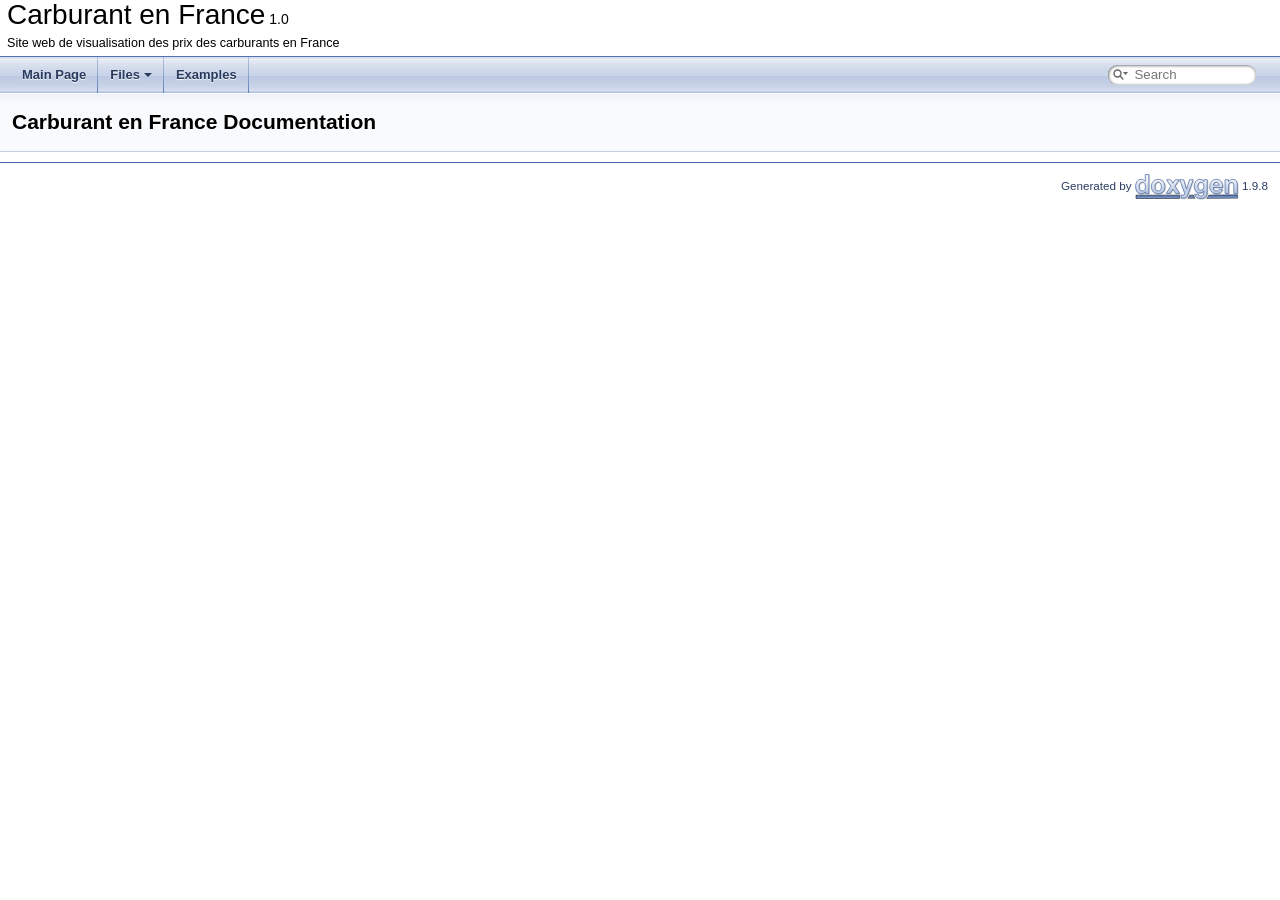
<file: doc/index.html>
<!DOCTYPE html PUBLIC "-//W3C//DTD XHTML 1.0 Transitional//EN" "https://www.w3.org/TR/xhtml1/DTD/xhtml1-transitional.dtd">
<html xmlns="http://www.w3.org/1999/xhtml" lang="en-US">
<head>
<meta http-equiv="Content-Type" content="text/xhtml;charset=UTF-8"/>
<meta http-equiv="X-UA-Compatible" content="IE=11"/>
<meta name="generator" content="Doxygen 1.9.8"/>
<meta name="viewport" content="width=device-width, initial-scale=1"/>
<title>Carburant en France: Main Page</title>
<link href="tabs.css" rel="stylesheet" type="text/css"/>
<script type="text/javascript" src="jquery.js"></script>
<script type="text/javascript" src="dynsections.js"></script>
<link href="search/search.css" rel="stylesheet" type="text/css"/>
<script type="text/javascript" src="search/searchdata.js"></script>
<script type="text/javascript" src="search/search.js"></script>
<link href="doxygen.css" rel="stylesheet" type="text/css" />
</head>
<body>
<div id="top"><!-- do not remove this div, it is closed by doxygen! -->
<div id="titlearea">
<table cellspacing="0" cellpadding="0">
 <tbody>
 <tr id="projectrow">
  <td id="projectalign">
   <div id="projectname">Carburant en France<span id="projectnumber">&#160;1.0</span>
   </div>
   <div id="projectbrief">Site web de visualisation des prix des carburants en France</div>
  </td>
 </tr>
 </tbody>
</table>
</div>
<!-- end header part -->
<!-- Generated by Doxygen 1.9.8 -->
<script type="text/javascript">
/* @license magnet:?xt=urn:btih:d3d9a9a6595521f9666a5e94cc830dab83b65699&amp;dn=expat.txt MIT */
var searchBox = new SearchBox("searchBox", "search/",'.html');
/* @license-end */
</script>
<script type="text/javascript" src="menudata.js"></script>
<script type="text/javascript" src="menu.js"></script>
<script type="text/javascript">
/* @license magnet:?xt=urn:btih:d3d9a9a6595521f9666a5e94cc830dab83b65699&amp;dn=expat.txt MIT */
$(function() {
  initMenu('',true,false,'search.php','Search');
  $(document).ready(function() { init_search(); });
});
/* @license-end */
</script>
<div id="main-nav"></div>
</div><!-- top -->
<!-- window showing the filter options -->
<div id="MSearchSelectWindow"
     onmouseover="return searchBox.OnSearchSelectShow()"
     onmouseout="return searchBox.OnSearchSelectHide()"
     onkeydown="return searchBox.OnSearchSelectKey(event)">
</div>

<!-- iframe showing the search results (closed by default) -->
<div id="MSearchResultsWindow">
<div id="MSearchResults">
<div class="SRPage">
<div id="SRIndex">
<div id="SRResults"></div>
<div class="SRStatus" id="Loading">Loading...</div>
<div class="SRStatus" id="Searching">Searching...</div>
<div class="SRStatus" id="NoMatches">No Matches</div>
</div>
</div>
</div>
</div>

<div class="header">
  <div class="headertitle"><div class="title">Carburant en France Documentation</div></div>
</div><!--header-->
<div class="contents">
</div><!-- contents -->
<!-- start footer part -->
<hr class="footer"/><address class="footer"><small>
Generated by&#160;<a href="https://www.doxygen.org/index.html"><img class="footer" src="doxygen.svg" width="104" height="31" alt="doxygen"/></a> 1.9.8
</small></address>
</body>
</html>
</file>
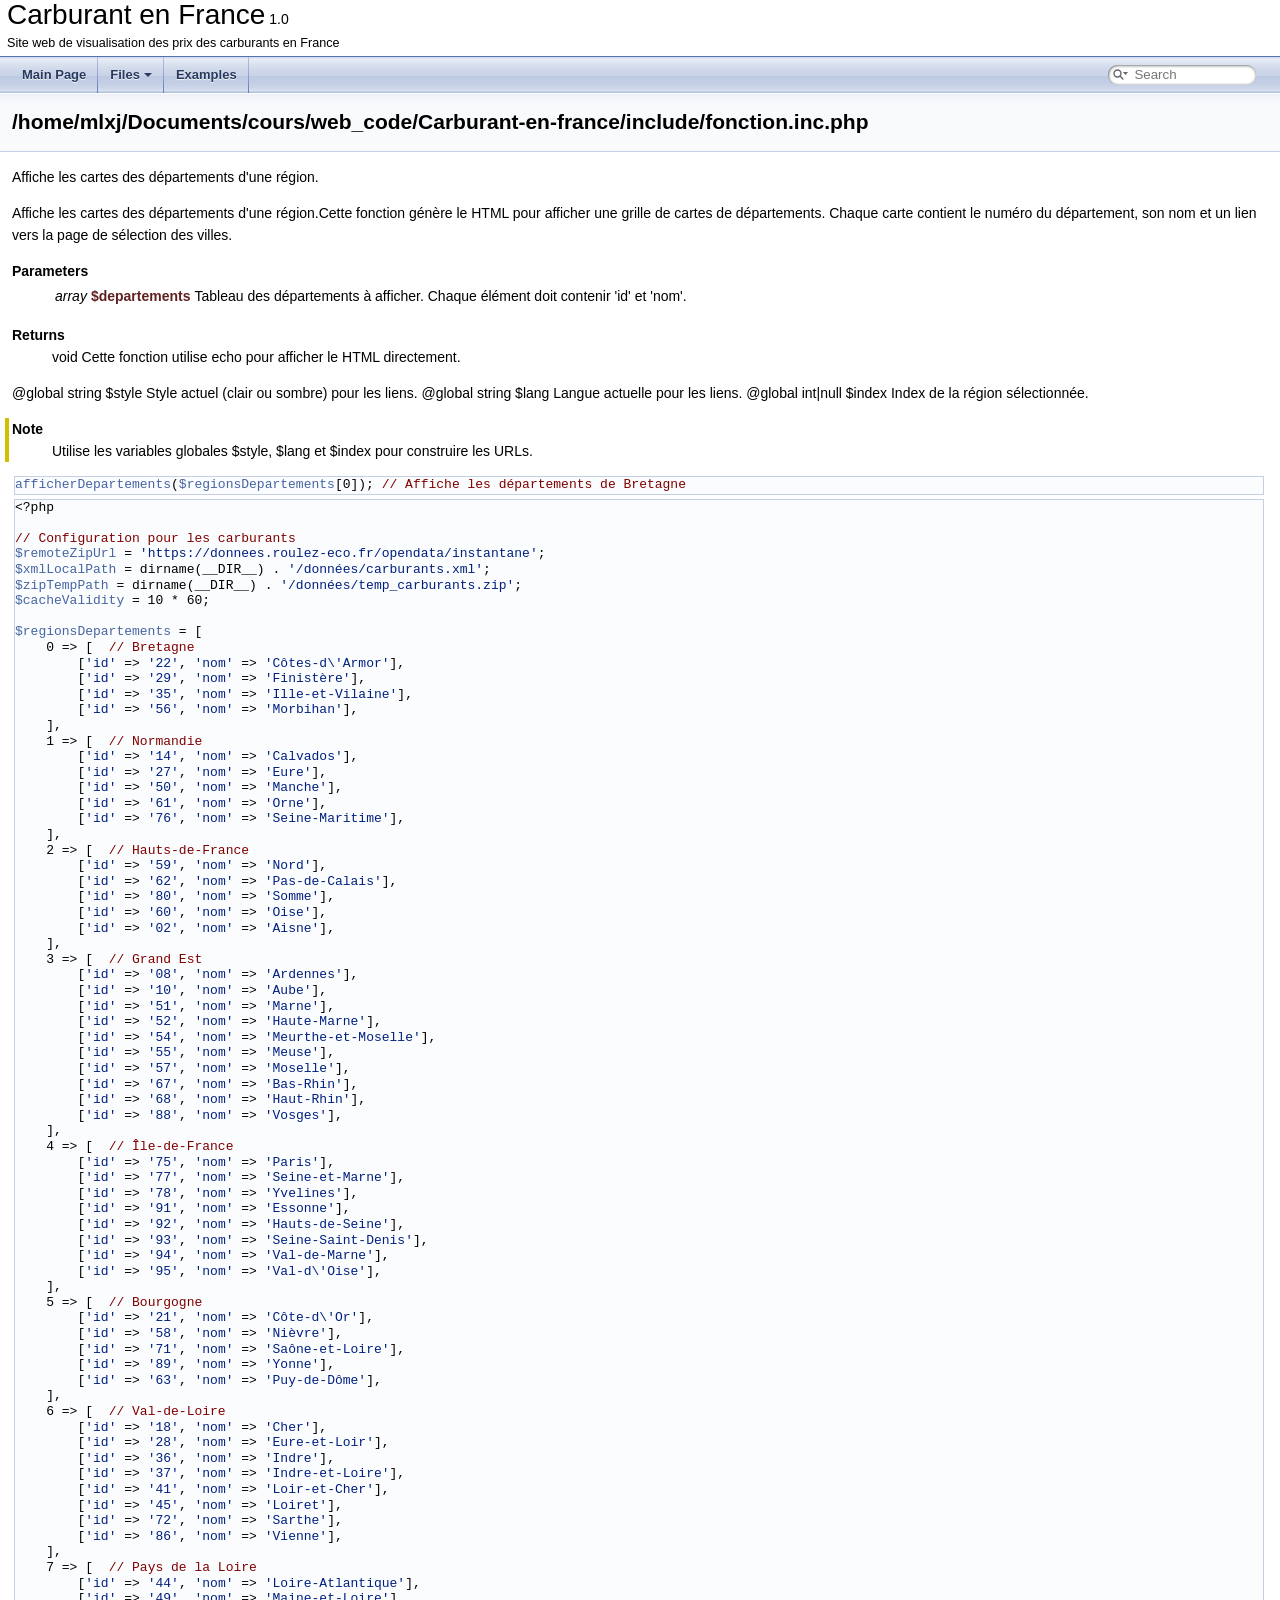
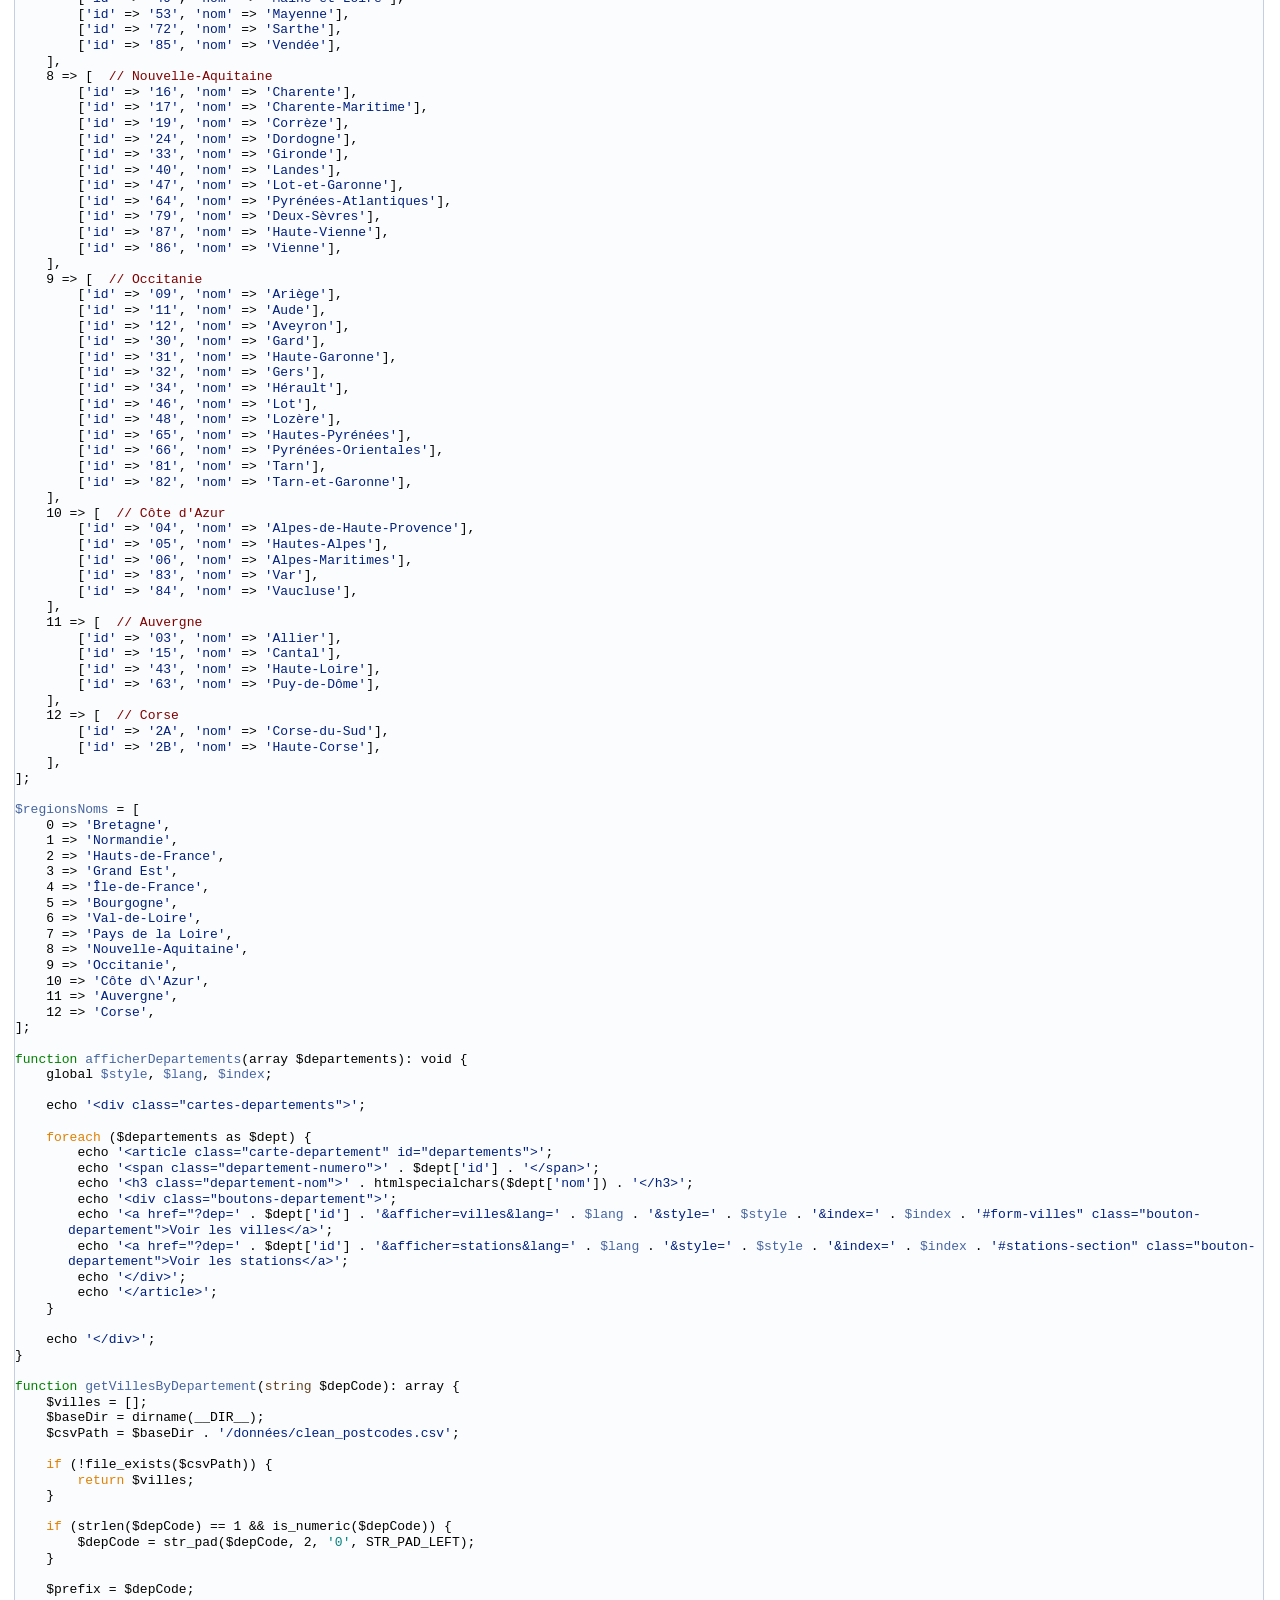
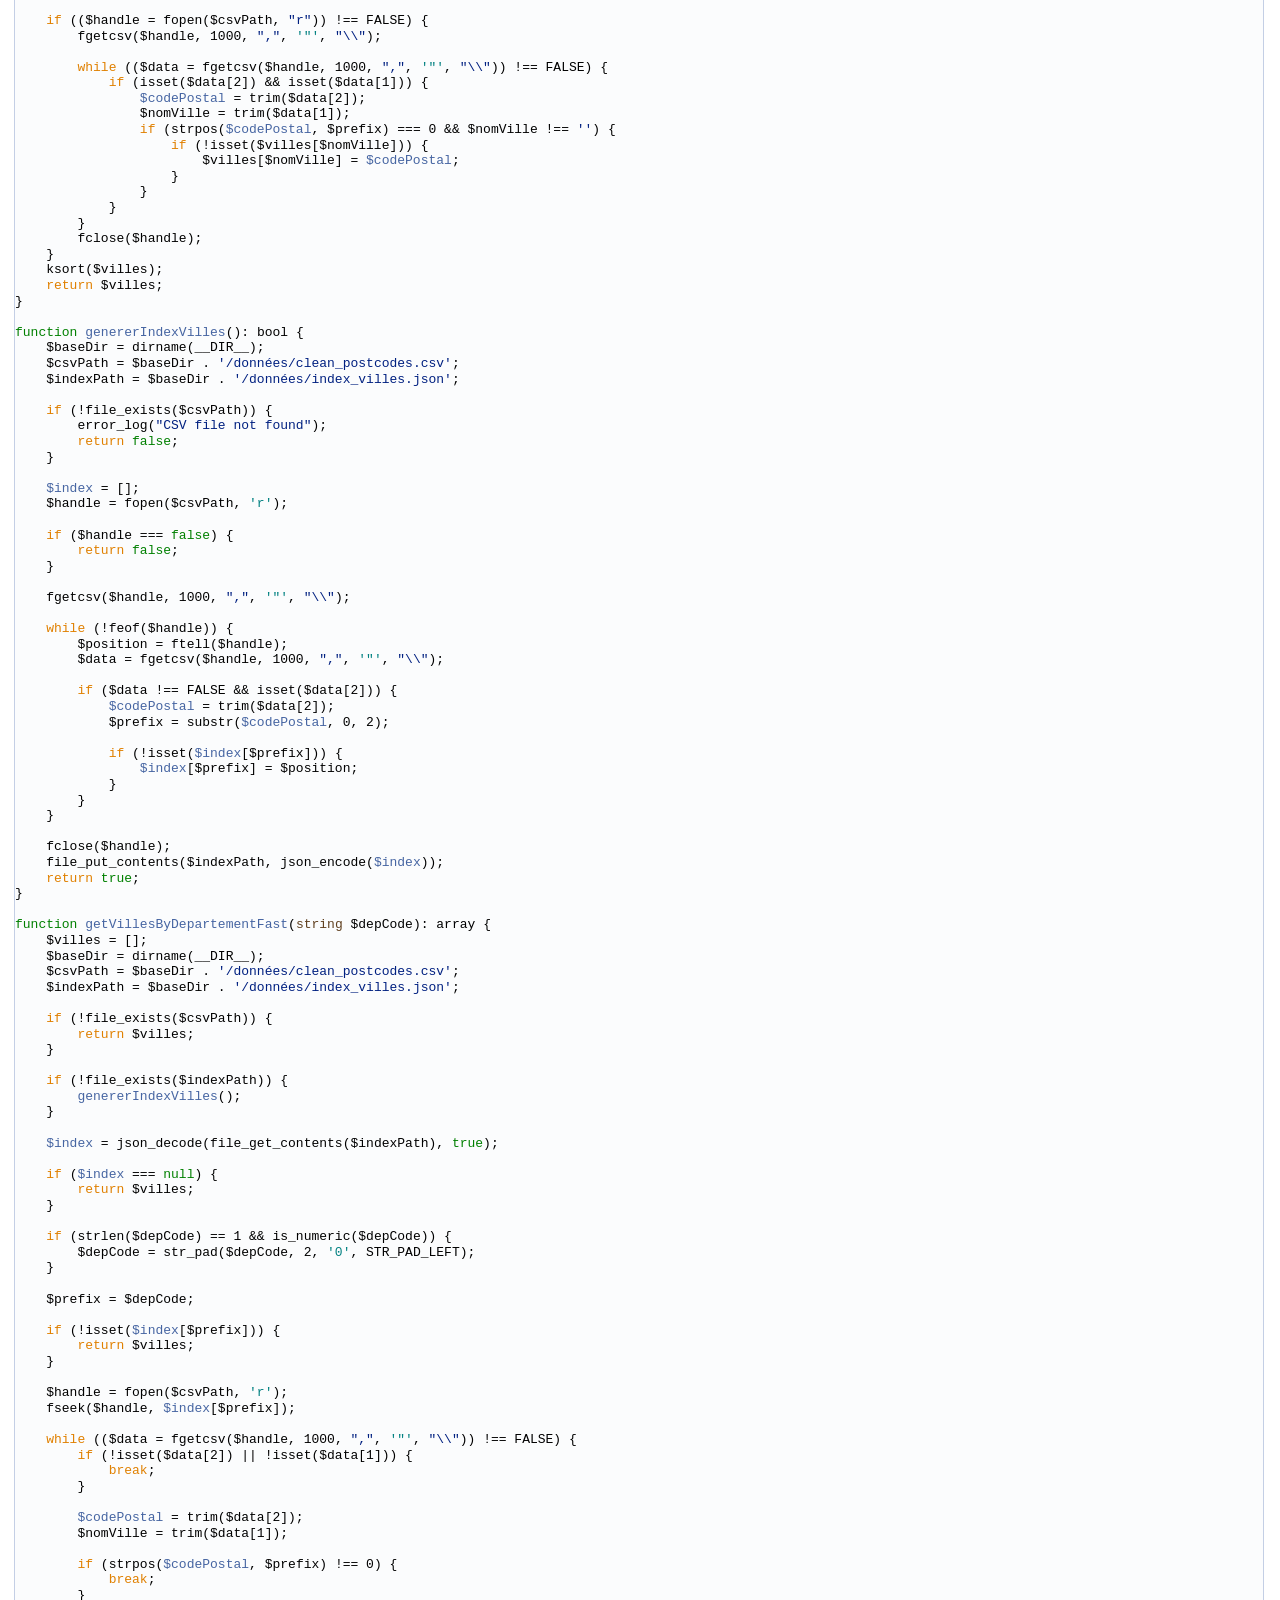
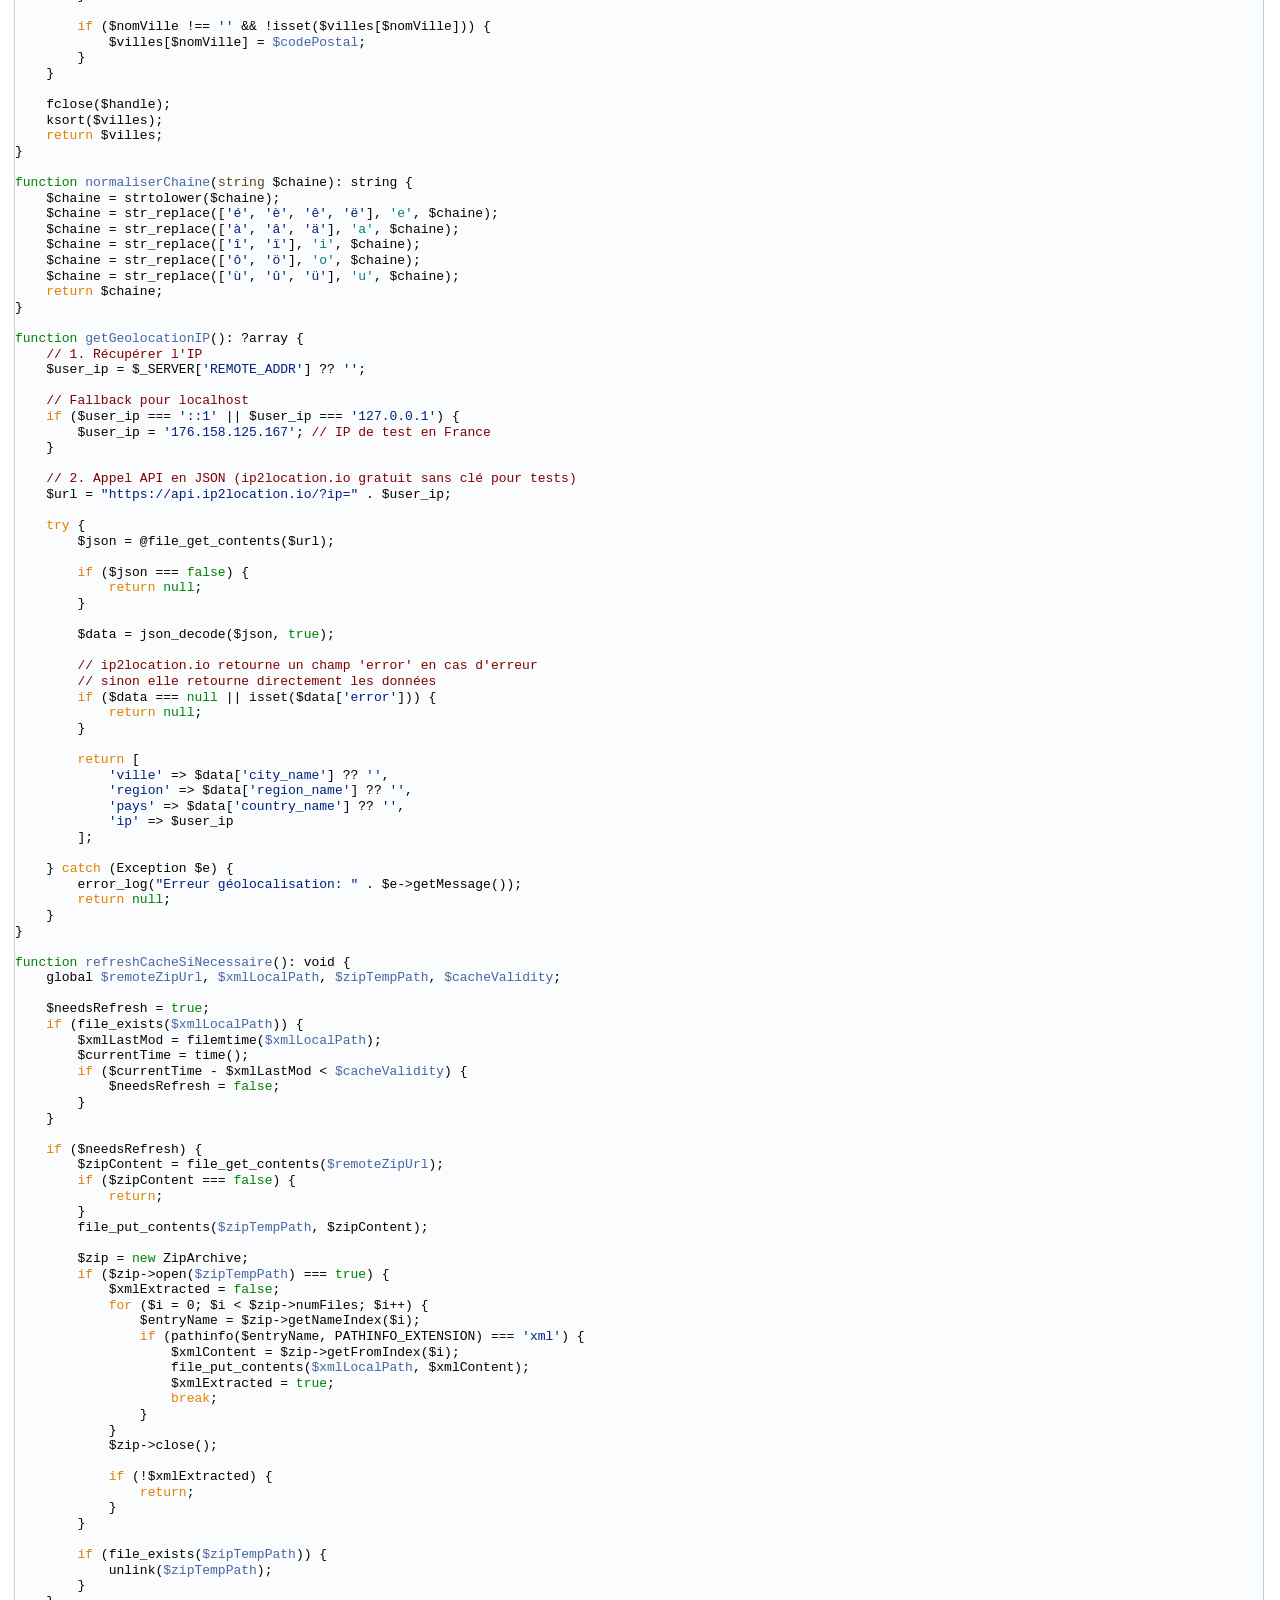
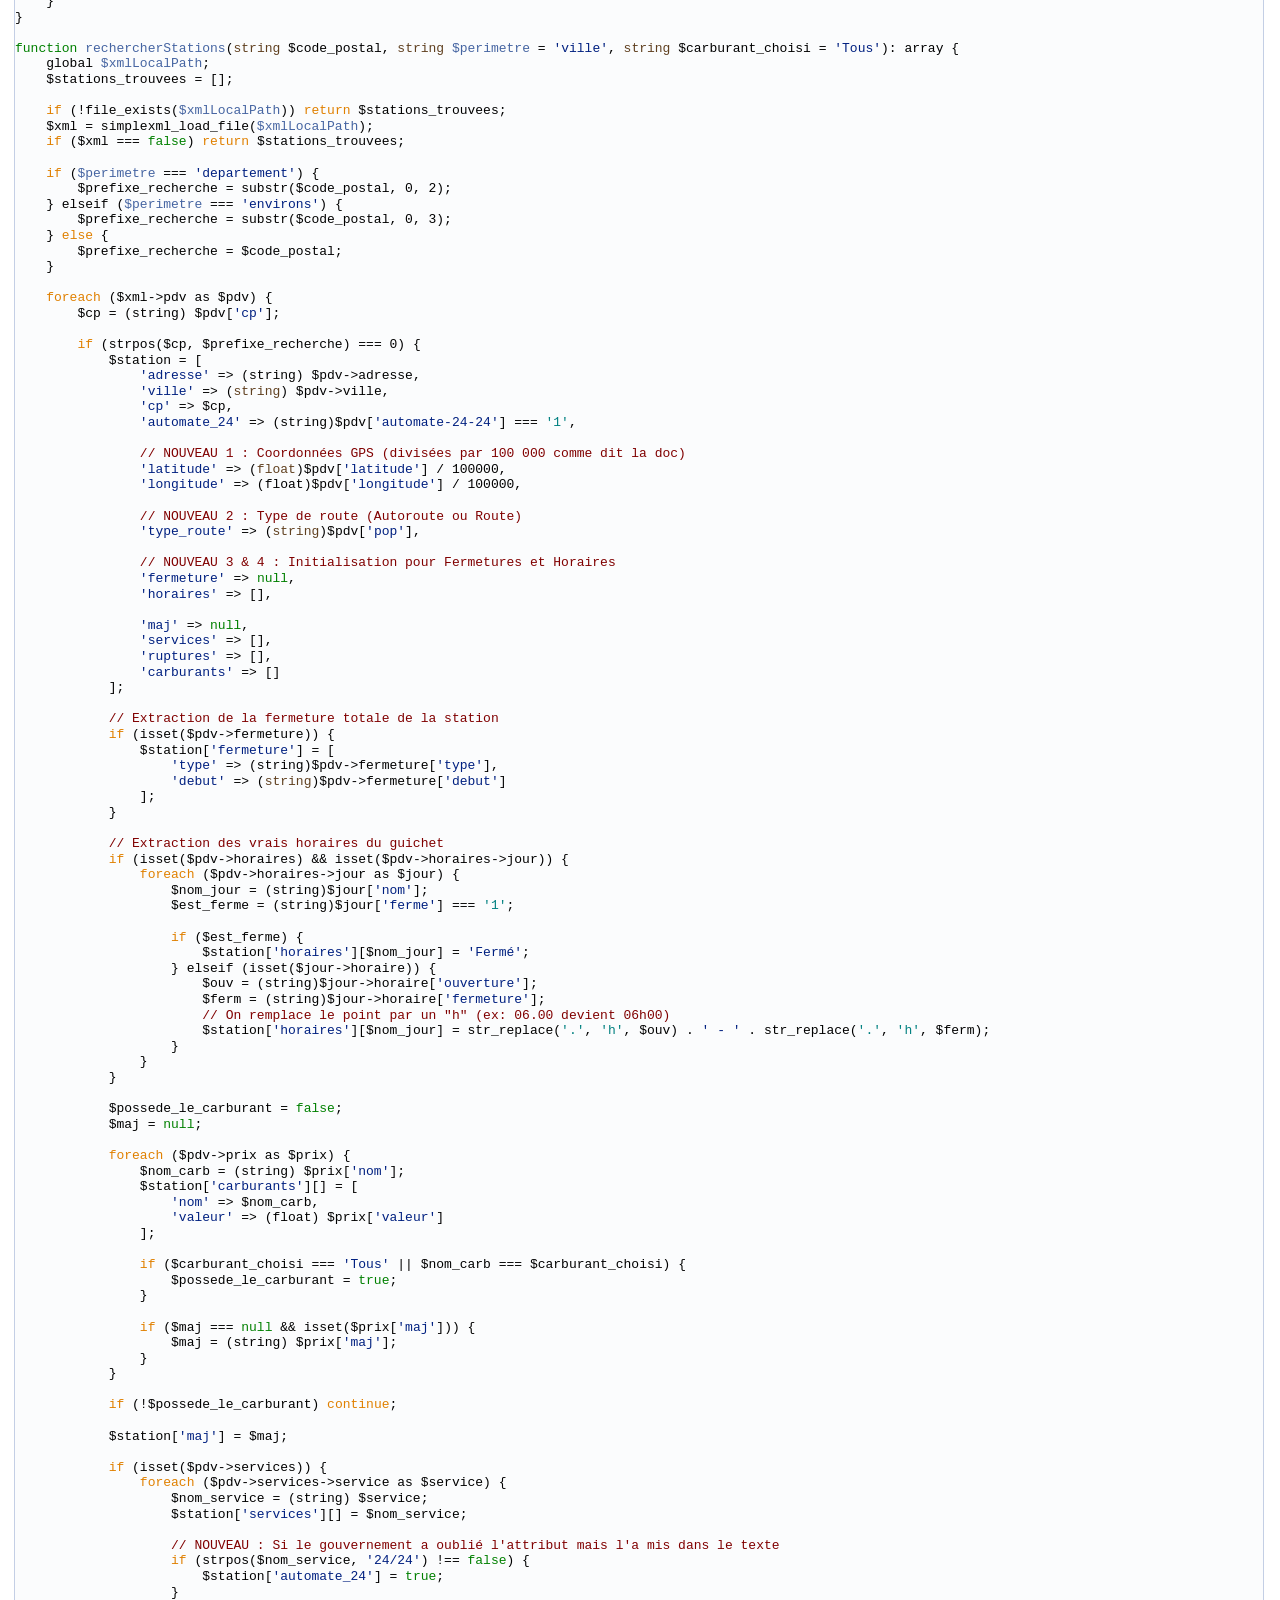
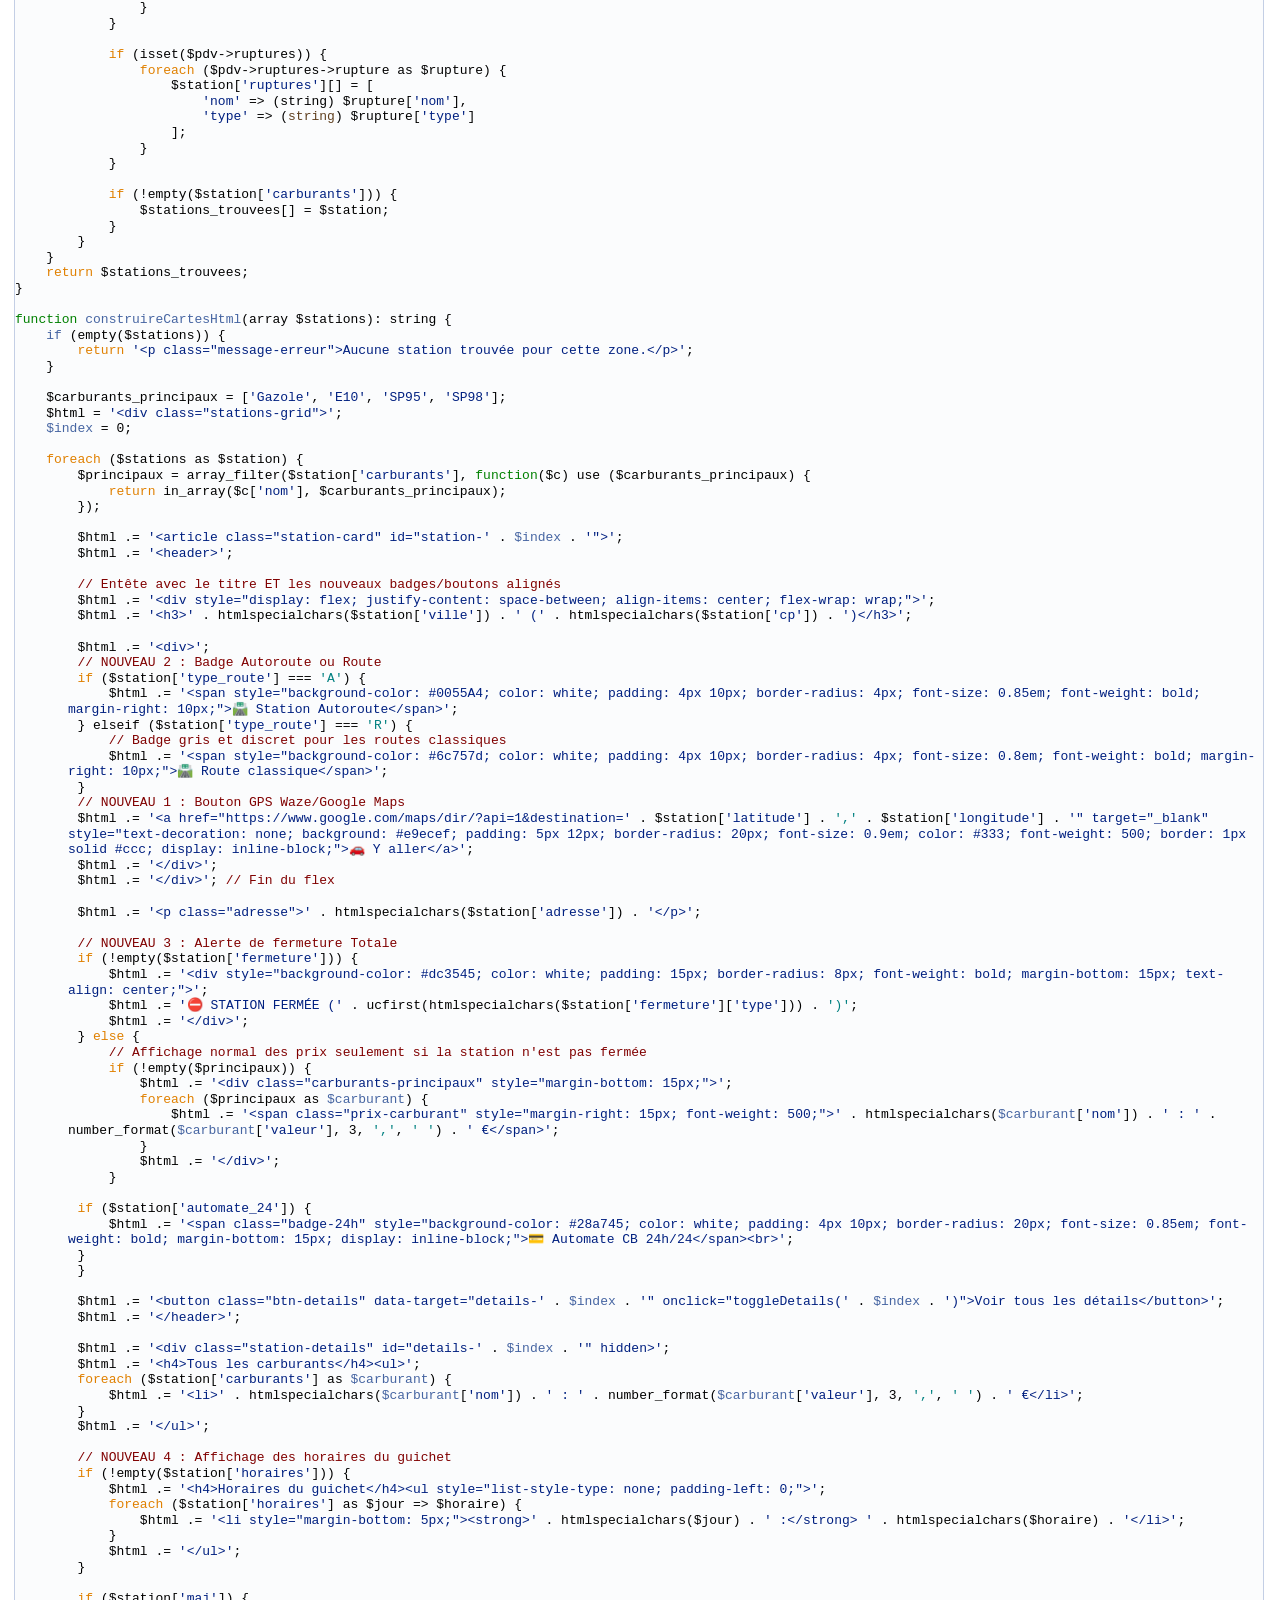
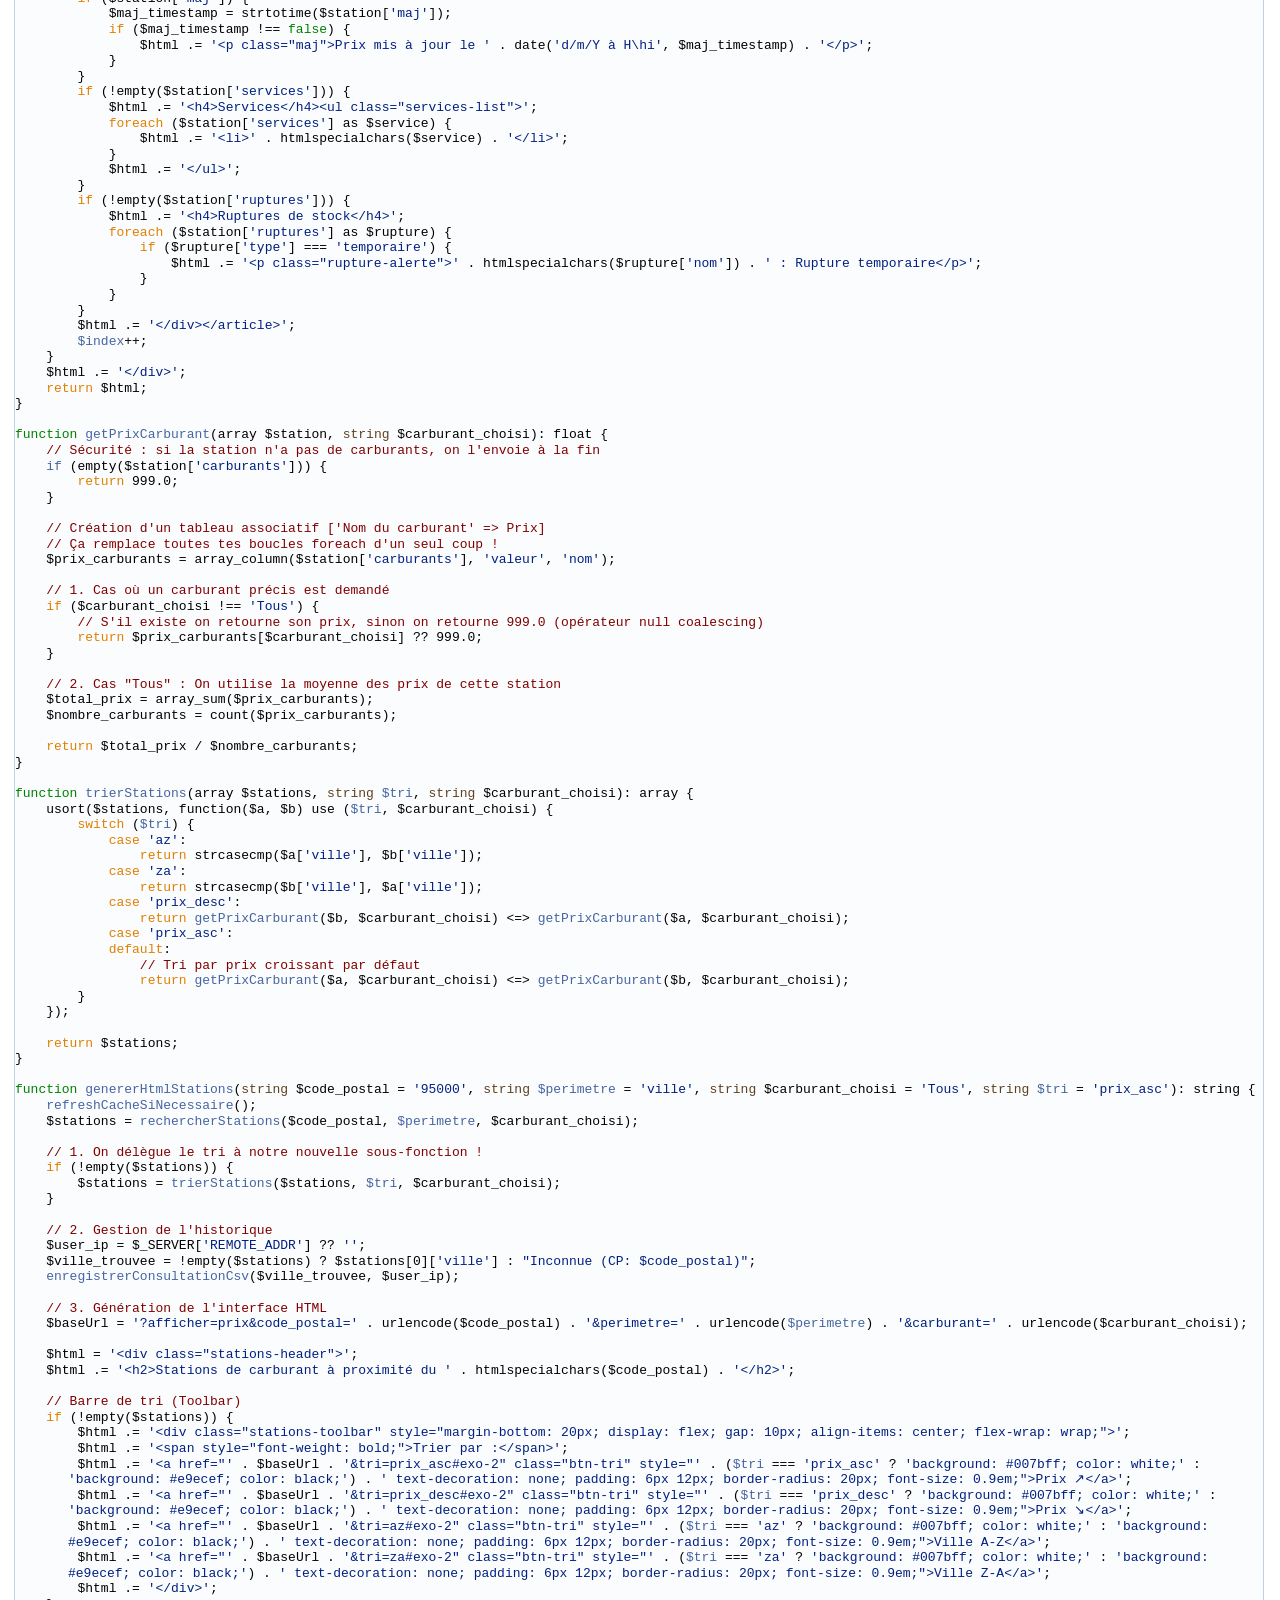
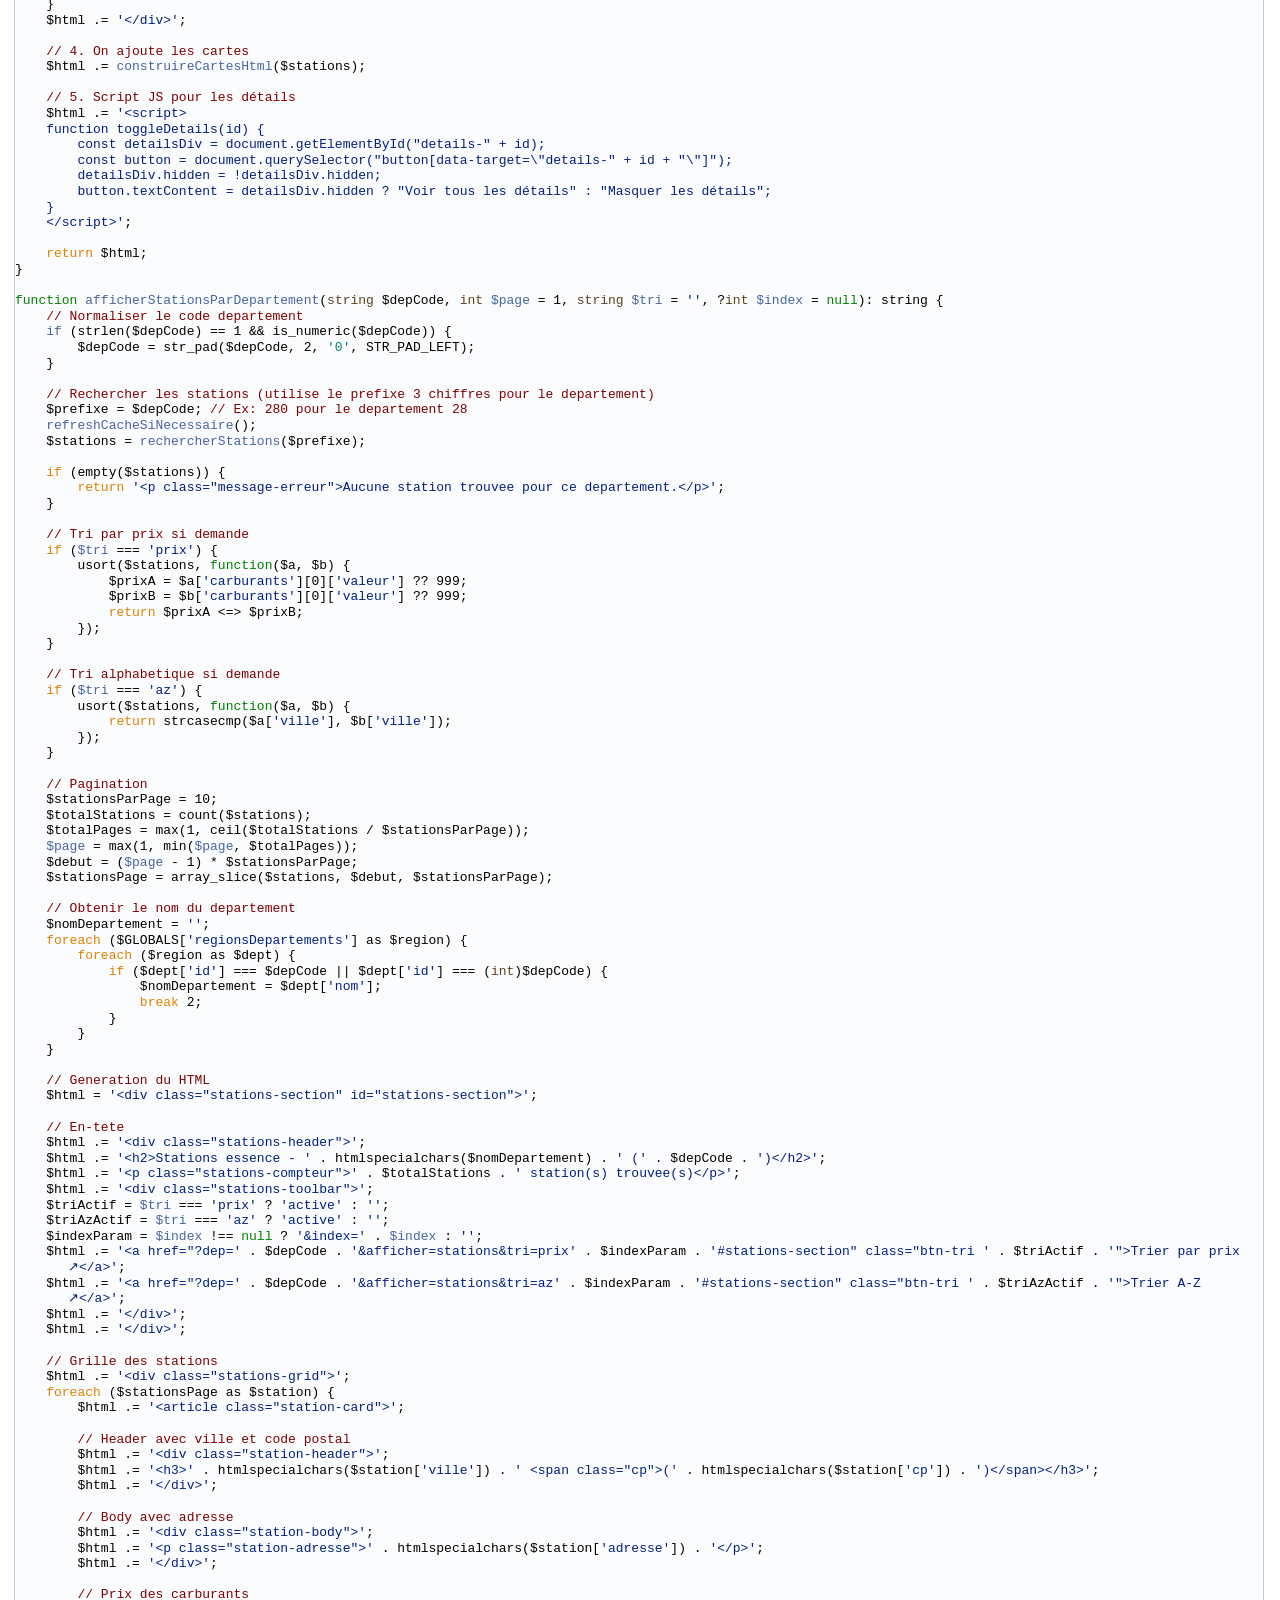
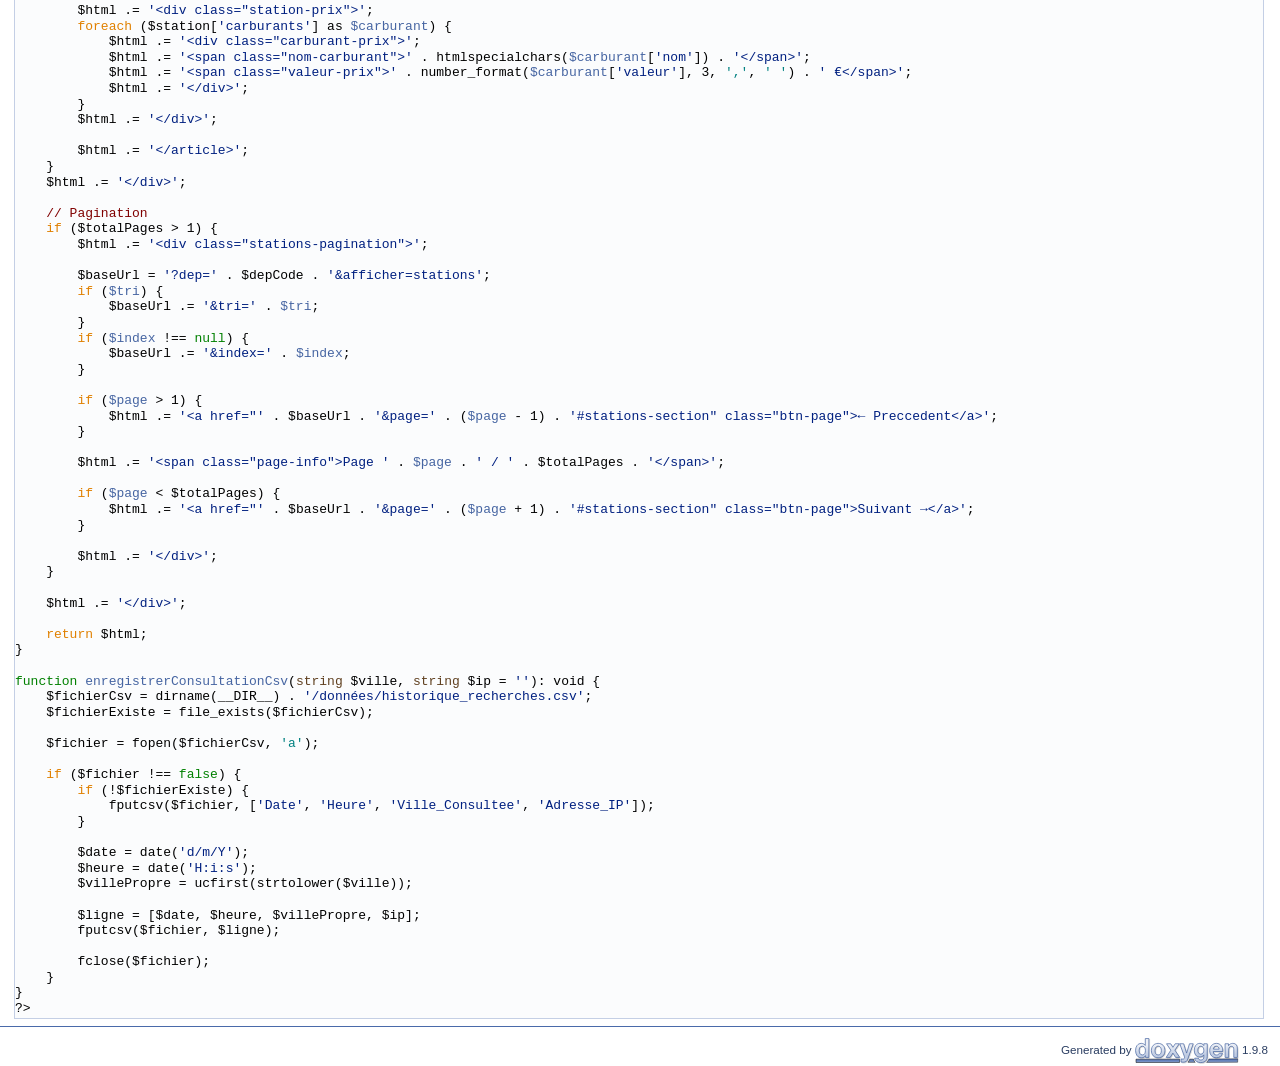
<file: doc/_2home_2mlxj_2Documents_2cours_2web_code_2Carburant-en-france_2include_2fonction_8inc_8php-example.html>
<!DOCTYPE html PUBLIC "-//W3C//DTD XHTML 1.0 Transitional//EN" "https://www.w3.org/TR/xhtml1/DTD/xhtml1-transitional.dtd">
<html xmlns="http://www.w3.org/1999/xhtml" lang="en-US">
<head>
<meta http-equiv="Content-Type" content="text/xhtml;charset=UTF-8"/>
<meta http-equiv="X-UA-Compatible" content="IE=11"/>
<meta name="generator" content="Doxygen 1.9.8"/>
<meta name="viewport" content="width=device-width, initial-scale=1"/>
<title>Carburant en France: /home/mlxj/Documents/cours/web_code/Carburant-en-france/include/fonction.inc.php</title>
<link href="tabs.css" rel="stylesheet" type="text/css"/>
<script type="text/javascript" src="jquery.js"></script>
<script type="text/javascript" src="dynsections.js"></script>
<link href="search/search.css" rel="stylesheet" type="text/css"/>
<script type="text/javascript" src="search/searchdata.js"></script>
<script type="text/javascript" src="search/search.js"></script>
<link href="doxygen.css" rel="stylesheet" type="text/css" />
</head>
<body>
<div id="top"><!-- do not remove this div, it is closed by doxygen! -->
<div id="titlearea">
<table cellspacing="0" cellpadding="0">
 <tbody>
 <tr id="projectrow">
  <td id="projectalign">
   <div id="projectname">Carburant en France<span id="projectnumber">&#160;1.0</span>
   </div>
   <div id="projectbrief">Site web de visualisation des prix des carburants en France</div>
  </td>
 </tr>
 </tbody>
</table>
</div>
<!-- end header part -->
<!-- Generated by Doxygen 1.9.8 -->
<script type="text/javascript">
/* @license magnet:?xt=urn:btih:d3d9a9a6595521f9666a5e94cc830dab83b65699&amp;dn=expat.txt MIT */
var searchBox = new SearchBox("searchBox", "search/",'.html');
/* @license-end */
</script>
<script type="text/javascript" src="menudata.js"></script>
<script type="text/javascript" src="menu.js"></script>
<script type="text/javascript">
/* @license magnet:?xt=urn:btih:d3d9a9a6595521f9666a5e94cc830dab83b65699&amp;dn=expat.txt MIT */
$(function() {
  initMenu('',true,false,'search.php','Search');
  $(document).ready(function() { init_search(); });
});
/* @license-end */
</script>
<div id="main-nav"></div>
</div><!-- top -->
<!-- window showing the filter options -->
<div id="MSearchSelectWindow"
     onmouseover="return searchBox.OnSearchSelectShow()"
     onmouseout="return searchBox.OnSearchSelectHide()"
     onkeydown="return searchBox.OnSearchSelectKey(event)">
</div>

<!-- iframe showing the search results (closed by default) -->
<div id="MSearchResultsWindow">
<div id="MSearchResults">
<div class="SRPage">
<div id="SRIndex">
<div id="SRResults"></div>
<div class="SRStatus" id="Loading">Loading...</div>
<div class="SRStatus" id="Searching">Searching...</div>
<div class="SRStatus" id="NoMatches">No Matches</div>
</div>
</div>
</div>
</div>

<div class="header">
  <div class="headertitle"><div class="title">/home/mlxj/Documents/cours/web_code/Carburant-en-france/include/fonction.inc.php</div></div>
</div><!--header-->
<div class="contents">
<p>Affiche les cartes des départements d'une région.</p>
<p>Affiche les cartes des départements d'une région.Cette fonction génère le HTML pour afficher une grille de cartes de départements. Chaque carte contient le numéro du département, son nom et un lien vers la page de sélection des villes.</p>
<dl class="params"><dt>Parameters</dt><dd>
  <table class="params">
    <tr><td class="paramtype">array</td><td class="paramname">$departements</td><td>Tableau des départements à afficher. Chaque élément doit contenir 'id' et 'nom'.</td></tr>
  </table>
  </dd>
</dl>
<dl class="section return"><dt>Returns</dt><dd>void Cette fonction utilise echo pour afficher le HTML directement.</dd></dl>
<p>@global string $style Style actuel (clair ou sombre) pour les liens. @global string $lang Langue actuelle pour les liens. @global int|null $index Index de la région sélectionnée.</p>
<dl class="section note"><dt>Note</dt><dd>Utilise les variables globales $style, $lang et $index pour construire les URLs.</dd></dl>
<div class="fragment"><div class="line"><a id="a0" name="a0"></a><a class="code hl_function" href="fonction_8inc_8php.html#a65a05ce68cf78d7c4bd5e1f97a2558ee">afficherDepartements</a>(<a id="a1" name="a1"></a><a class="code hl_variable" href="fonction_8inc_8php.html#acb9d59f1109c8e24d1fcc9e194997038">$regionsDepartements</a>[0]); <span class="comment">// Affiche les départements de Bretagne</span></div>
<div class="ttc" id="afonction_8inc_8php_html_a65a05ce68cf78d7c4bd5e1f97a2558ee"><div class="ttname"><a href="fonction_8inc_8php.html#a65a05ce68cf78d7c4bd5e1f97a2558ee">afficherDepartements</a></div><div class="ttdeci">afficherDepartements(array $departements)</div><div class="ttdef"><b>Definition</b> fonction.inc.php:190</div></div>
<div class="ttc" id="afonction_8inc_8php_html_acb9d59f1109c8e24d1fcc9e194997038"><div class="ttname"><a href="fonction_8inc_8php.html#acb9d59f1109c8e24d1fcc9e194997038">$regionsDepartements</a></div><div class="ttdeci">$regionsDepartements</div><div class="ttdef"><b>Definition</b> fonction.inc.php:30</div></div>
</div><!-- fragment --><div class="fragment"><div class="line">&lt;?php</div>
<div class="line"> </div>
<div class="line"><span class="comment">// Configuration pour les carburants</span></div>
<div class="line"><a id="a2" name="a2"></a><a class="code hl_variable" href="fonction_8inc_8php.html#abf1be040404dc73fa487fd54310e2507">$remoteZipUrl</a> = <span class="stringliteral">&#39;https://donnees.roulez-eco.fr/opendata/instantane&#39;</span>;</div>
<div class="line"><a id="a3" name="a3"></a><a class="code hl_variable" href="fonction_8inc_8php.html#a650f185cd00e3662e2497cdedbdc124a">$xmlLocalPath</a> = dirname(__DIR__) . <span class="stringliteral">&#39;/données/carburants.xml&#39;</span>;</div>
<div class="line"><a id="a4" name="a4"></a><a class="code hl_variable" href="fonction_8inc_8php.html#aa90a94c6f17c369df773a197c5a60aac">$zipTempPath</a> = dirname(__DIR__) . <span class="stringliteral">&#39;/données/temp_carburants.zip&#39;</span>;</div>
<div class="line"><a id="a5" name="a5"></a><a class="code hl_variable" href="fonction_8inc_8php.html#af9855e487483081b5c4bf65b15582e2a">$cacheValidity</a> = 10 * 60;</div>
<div class="line"> </div>
<div class="line"><a class="code hl_variable" href="fonction_8inc_8php.html#acb9d59f1109c8e24d1fcc9e194997038">$regionsDepartements</a> = [</div>
<div class="line">    0 =&gt; [  <span class="comment">// Bretagne</span></div>
<div class="line">        [<span class="stringliteral">&#39;id&#39;</span> =&gt; <span class="stringliteral">&#39;22&#39;</span>, <span class="stringliteral">&#39;nom&#39;</span> =&gt; <span class="stringliteral">&#39;Côtes-d\&#39;Armor&#39;</span>],</div>
<div class="line">        [<span class="stringliteral">&#39;id&#39;</span> =&gt; <span class="stringliteral">&#39;29&#39;</span>, <span class="stringliteral">&#39;nom&#39;</span> =&gt; <span class="stringliteral">&#39;Finistère&#39;</span>],</div>
<div class="line">        [<span class="stringliteral">&#39;id&#39;</span> =&gt; <span class="stringliteral">&#39;35&#39;</span>, <span class="stringliteral">&#39;nom&#39;</span> =&gt; <span class="stringliteral">&#39;Ille-et-Vilaine&#39;</span>],</div>
<div class="line">        [<span class="stringliteral">&#39;id&#39;</span> =&gt; <span class="stringliteral">&#39;56&#39;</span>, <span class="stringliteral">&#39;nom&#39;</span> =&gt; <span class="stringliteral">&#39;Morbihan&#39;</span>],</div>
<div class="line">    ],</div>
<div class="line">    1 =&gt; [  <span class="comment">// Normandie</span></div>
<div class="line">        [<span class="stringliteral">&#39;id&#39;</span> =&gt; <span class="stringliteral">&#39;14&#39;</span>, <span class="stringliteral">&#39;nom&#39;</span> =&gt; <span class="stringliteral">&#39;Calvados&#39;</span>],</div>
<div class="line">        [<span class="stringliteral">&#39;id&#39;</span> =&gt; <span class="stringliteral">&#39;27&#39;</span>, <span class="stringliteral">&#39;nom&#39;</span> =&gt; <span class="stringliteral">&#39;Eure&#39;</span>],</div>
<div class="line">        [<span class="stringliteral">&#39;id&#39;</span> =&gt; <span class="stringliteral">&#39;50&#39;</span>, <span class="stringliteral">&#39;nom&#39;</span> =&gt; <span class="stringliteral">&#39;Manche&#39;</span>],</div>
<div class="line">        [<span class="stringliteral">&#39;id&#39;</span> =&gt; <span class="stringliteral">&#39;61&#39;</span>, <span class="stringliteral">&#39;nom&#39;</span> =&gt; <span class="stringliteral">&#39;Orne&#39;</span>],</div>
<div class="line">        [<span class="stringliteral">&#39;id&#39;</span> =&gt; <span class="stringliteral">&#39;76&#39;</span>, <span class="stringliteral">&#39;nom&#39;</span> =&gt; <span class="stringliteral">&#39;Seine-Maritime&#39;</span>],</div>
<div class="line">    ],</div>
<div class="line">    2 =&gt; [  <span class="comment">// Hauts-de-France</span></div>
<div class="line">        [<span class="stringliteral">&#39;id&#39;</span> =&gt; <span class="stringliteral">&#39;59&#39;</span>, <span class="stringliteral">&#39;nom&#39;</span> =&gt; <span class="stringliteral">&#39;Nord&#39;</span>],</div>
<div class="line">        [<span class="stringliteral">&#39;id&#39;</span> =&gt; <span class="stringliteral">&#39;62&#39;</span>, <span class="stringliteral">&#39;nom&#39;</span> =&gt; <span class="stringliteral">&#39;Pas-de-Calais&#39;</span>],</div>
<div class="line">        [<span class="stringliteral">&#39;id&#39;</span> =&gt; <span class="stringliteral">&#39;80&#39;</span>, <span class="stringliteral">&#39;nom&#39;</span> =&gt; <span class="stringliteral">&#39;Somme&#39;</span>],</div>
<div class="line">        [<span class="stringliteral">&#39;id&#39;</span> =&gt; <span class="stringliteral">&#39;60&#39;</span>, <span class="stringliteral">&#39;nom&#39;</span> =&gt; <span class="stringliteral">&#39;Oise&#39;</span>],</div>
<div class="line">        [<span class="stringliteral">&#39;id&#39;</span> =&gt; <span class="stringliteral">&#39;02&#39;</span>, <span class="stringliteral">&#39;nom&#39;</span> =&gt; <span class="stringliteral">&#39;Aisne&#39;</span>],</div>
<div class="line">    ],</div>
<div class="line">    3 =&gt; [  <span class="comment">// Grand Est</span></div>
<div class="line">        [<span class="stringliteral">&#39;id&#39;</span> =&gt; <span class="stringliteral">&#39;08&#39;</span>, <span class="stringliteral">&#39;nom&#39;</span> =&gt; <span class="stringliteral">&#39;Ardennes&#39;</span>],</div>
<div class="line">        [<span class="stringliteral">&#39;id&#39;</span> =&gt; <span class="stringliteral">&#39;10&#39;</span>, <span class="stringliteral">&#39;nom&#39;</span> =&gt; <span class="stringliteral">&#39;Aube&#39;</span>],</div>
<div class="line">        [<span class="stringliteral">&#39;id&#39;</span> =&gt; <span class="stringliteral">&#39;51&#39;</span>, <span class="stringliteral">&#39;nom&#39;</span> =&gt; <span class="stringliteral">&#39;Marne&#39;</span>],</div>
<div class="line">        [<span class="stringliteral">&#39;id&#39;</span> =&gt; <span class="stringliteral">&#39;52&#39;</span>, <span class="stringliteral">&#39;nom&#39;</span> =&gt; <span class="stringliteral">&#39;Haute-Marne&#39;</span>],</div>
<div class="line">        [<span class="stringliteral">&#39;id&#39;</span> =&gt; <span class="stringliteral">&#39;54&#39;</span>, <span class="stringliteral">&#39;nom&#39;</span> =&gt; <span class="stringliteral">&#39;Meurthe-et-Moselle&#39;</span>],</div>
<div class="line">        [<span class="stringliteral">&#39;id&#39;</span> =&gt; <span class="stringliteral">&#39;55&#39;</span>, <span class="stringliteral">&#39;nom&#39;</span> =&gt; <span class="stringliteral">&#39;Meuse&#39;</span>],</div>
<div class="line">        [<span class="stringliteral">&#39;id&#39;</span> =&gt; <span class="stringliteral">&#39;57&#39;</span>, <span class="stringliteral">&#39;nom&#39;</span> =&gt; <span class="stringliteral">&#39;Moselle&#39;</span>],</div>
<div class="line">        [<span class="stringliteral">&#39;id&#39;</span> =&gt; <span class="stringliteral">&#39;67&#39;</span>, <span class="stringliteral">&#39;nom&#39;</span> =&gt; <span class="stringliteral">&#39;Bas-Rhin&#39;</span>],</div>
<div class="line">        [<span class="stringliteral">&#39;id&#39;</span> =&gt; <span class="stringliteral">&#39;68&#39;</span>, <span class="stringliteral">&#39;nom&#39;</span> =&gt; <span class="stringliteral">&#39;Haut-Rhin&#39;</span>],</div>
<div class="line">        [<span class="stringliteral">&#39;id&#39;</span> =&gt; <span class="stringliteral">&#39;88&#39;</span>, <span class="stringliteral">&#39;nom&#39;</span> =&gt; <span class="stringliteral">&#39;Vosges&#39;</span>],</div>
<div class="line">    ],</div>
<div class="line">    4 =&gt; [  <span class="comment">// Île-de-France</span></div>
<div class="line">        [<span class="stringliteral">&#39;id&#39;</span> =&gt; <span class="stringliteral">&#39;75&#39;</span>, <span class="stringliteral">&#39;nom&#39;</span> =&gt; <span class="stringliteral">&#39;Paris&#39;</span>],</div>
<div class="line">        [<span class="stringliteral">&#39;id&#39;</span> =&gt; <span class="stringliteral">&#39;77&#39;</span>, <span class="stringliteral">&#39;nom&#39;</span> =&gt; <span class="stringliteral">&#39;Seine-et-Marne&#39;</span>],</div>
<div class="line">        [<span class="stringliteral">&#39;id&#39;</span> =&gt; <span class="stringliteral">&#39;78&#39;</span>, <span class="stringliteral">&#39;nom&#39;</span> =&gt; <span class="stringliteral">&#39;Yvelines&#39;</span>],</div>
<div class="line">        [<span class="stringliteral">&#39;id&#39;</span> =&gt; <span class="stringliteral">&#39;91&#39;</span>, <span class="stringliteral">&#39;nom&#39;</span> =&gt; <span class="stringliteral">&#39;Essonne&#39;</span>],</div>
<div class="line">        [<span class="stringliteral">&#39;id&#39;</span> =&gt; <span class="stringliteral">&#39;92&#39;</span>, <span class="stringliteral">&#39;nom&#39;</span> =&gt; <span class="stringliteral">&#39;Hauts-de-Seine&#39;</span>],</div>
<div class="line">        [<span class="stringliteral">&#39;id&#39;</span> =&gt; <span class="stringliteral">&#39;93&#39;</span>, <span class="stringliteral">&#39;nom&#39;</span> =&gt; <span class="stringliteral">&#39;Seine-Saint-Denis&#39;</span>],</div>
<div class="line">        [<span class="stringliteral">&#39;id&#39;</span> =&gt; <span class="stringliteral">&#39;94&#39;</span>, <span class="stringliteral">&#39;nom&#39;</span> =&gt; <span class="stringliteral">&#39;Val-de-Marne&#39;</span>],</div>
<div class="line">        [<span class="stringliteral">&#39;id&#39;</span> =&gt; <span class="stringliteral">&#39;95&#39;</span>, <span class="stringliteral">&#39;nom&#39;</span> =&gt; <span class="stringliteral">&#39;Val-d\&#39;Oise&#39;</span>],</div>
<div class="line">    ],</div>
<div class="line">    5 =&gt; [  <span class="comment">// Bourgogne</span></div>
<div class="line">        [<span class="stringliteral">&#39;id&#39;</span> =&gt; <span class="stringliteral">&#39;21&#39;</span>, <span class="stringliteral">&#39;nom&#39;</span> =&gt; <span class="stringliteral">&#39;Côte-d\&#39;Or&#39;</span>],</div>
<div class="line">        [<span class="stringliteral">&#39;id&#39;</span> =&gt; <span class="stringliteral">&#39;58&#39;</span>, <span class="stringliteral">&#39;nom&#39;</span> =&gt; <span class="stringliteral">&#39;Nièvre&#39;</span>],</div>
<div class="line">        [<span class="stringliteral">&#39;id&#39;</span> =&gt; <span class="stringliteral">&#39;71&#39;</span>, <span class="stringliteral">&#39;nom&#39;</span> =&gt; <span class="stringliteral">&#39;Saône-et-Loire&#39;</span>],</div>
<div class="line">        [<span class="stringliteral">&#39;id&#39;</span> =&gt; <span class="stringliteral">&#39;89&#39;</span>, <span class="stringliteral">&#39;nom&#39;</span> =&gt; <span class="stringliteral">&#39;Yonne&#39;</span>],</div>
<div class="line">        [<span class="stringliteral">&#39;id&#39;</span> =&gt; <span class="stringliteral">&#39;63&#39;</span>, <span class="stringliteral">&#39;nom&#39;</span> =&gt; <span class="stringliteral">&#39;Puy-de-Dôme&#39;</span>],</div>
<div class="line">    ],</div>
<div class="line">    6 =&gt; [  <span class="comment">// Val-de-Loire</span></div>
<div class="line">        [<span class="stringliteral">&#39;id&#39;</span> =&gt; <span class="stringliteral">&#39;18&#39;</span>, <span class="stringliteral">&#39;nom&#39;</span> =&gt; <span class="stringliteral">&#39;Cher&#39;</span>],</div>
<div class="line">        [<span class="stringliteral">&#39;id&#39;</span> =&gt; <span class="stringliteral">&#39;28&#39;</span>, <span class="stringliteral">&#39;nom&#39;</span> =&gt; <span class="stringliteral">&#39;Eure-et-Loir&#39;</span>],</div>
<div class="line">        [<span class="stringliteral">&#39;id&#39;</span> =&gt; <span class="stringliteral">&#39;36&#39;</span>, <span class="stringliteral">&#39;nom&#39;</span> =&gt; <span class="stringliteral">&#39;Indre&#39;</span>],</div>
<div class="line">        [<span class="stringliteral">&#39;id&#39;</span> =&gt; <span class="stringliteral">&#39;37&#39;</span>, <span class="stringliteral">&#39;nom&#39;</span> =&gt; <span class="stringliteral">&#39;Indre-et-Loire&#39;</span>],</div>
<div class="line">        [<span class="stringliteral">&#39;id&#39;</span> =&gt; <span class="stringliteral">&#39;41&#39;</span>, <span class="stringliteral">&#39;nom&#39;</span> =&gt; <span class="stringliteral">&#39;Loir-et-Cher&#39;</span>],</div>
<div class="line">        [<span class="stringliteral">&#39;id&#39;</span> =&gt; <span class="stringliteral">&#39;45&#39;</span>, <span class="stringliteral">&#39;nom&#39;</span> =&gt; <span class="stringliteral">&#39;Loiret&#39;</span>],</div>
<div class="line">        [<span class="stringliteral">&#39;id&#39;</span> =&gt; <span class="stringliteral">&#39;72&#39;</span>, <span class="stringliteral">&#39;nom&#39;</span> =&gt; <span class="stringliteral">&#39;Sarthe&#39;</span>],</div>
<div class="line">        [<span class="stringliteral">&#39;id&#39;</span> =&gt; <span class="stringliteral">&#39;86&#39;</span>, <span class="stringliteral">&#39;nom&#39;</span> =&gt; <span class="stringliteral">&#39;Vienne&#39;</span>],</div>
<div class="line">    ],</div>
<div class="line">    7 =&gt; [  <span class="comment">// Pays de la Loire</span></div>
<div class="line">        [<span class="stringliteral">&#39;id&#39;</span> =&gt; <span class="stringliteral">&#39;44&#39;</span>, <span class="stringliteral">&#39;nom&#39;</span> =&gt; <span class="stringliteral">&#39;Loire-Atlantique&#39;</span>],</div>
<div class="line">        [<span class="stringliteral">&#39;id&#39;</span> =&gt; <span class="stringliteral">&#39;49&#39;</span>, <span class="stringliteral">&#39;nom&#39;</span> =&gt; <span class="stringliteral">&#39;Maine-et-Loire&#39;</span>],</div>
<div class="line">        [<span class="stringliteral">&#39;id&#39;</span> =&gt; <span class="stringliteral">&#39;53&#39;</span>, <span class="stringliteral">&#39;nom&#39;</span> =&gt; <span class="stringliteral">&#39;Mayenne&#39;</span>],</div>
<div class="line">        [<span class="stringliteral">&#39;id&#39;</span> =&gt; <span class="stringliteral">&#39;72&#39;</span>, <span class="stringliteral">&#39;nom&#39;</span> =&gt; <span class="stringliteral">&#39;Sarthe&#39;</span>],</div>
<div class="line">        [<span class="stringliteral">&#39;id&#39;</span> =&gt; <span class="stringliteral">&#39;85&#39;</span>, <span class="stringliteral">&#39;nom&#39;</span> =&gt; <span class="stringliteral">&#39;Vendée&#39;</span>],</div>
<div class="line">    ],</div>
<div class="line">    8 =&gt; [  <span class="comment">// Nouvelle-Aquitaine</span></div>
<div class="line">        [<span class="stringliteral">&#39;id&#39;</span> =&gt; <span class="stringliteral">&#39;16&#39;</span>, <span class="stringliteral">&#39;nom&#39;</span> =&gt; <span class="stringliteral">&#39;Charente&#39;</span>],</div>
<div class="line">        [<span class="stringliteral">&#39;id&#39;</span> =&gt; <span class="stringliteral">&#39;17&#39;</span>, <span class="stringliteral">&#39;nom&#39;</span> =&gt; <span class="stringliteral">&#39;Charente-Maritime&#39;</span>],</div>
<div class="line">        [<span class="stringliteral">&#39;id&#39;</span> =&gt; <span class="stringliteral">&#39;19&#39;</span>, <span class="stringliteral">&#39;nom&#39;</span> =&gt; <span class="stringliteral">&#39;Corrèze&#39;</span>],</div>
<div class="line">        [<span class="stringliteral">&#39;id&#39;</span> =&gt; <span class="stringliteral">&#39;24&#39;</span>, <span class="stringliteral">&#39;nom&#39;</span> =&gt; <span class="stringliteral">&#39;Dordogne&#39;</span>],</div>
<div class="line">        [<span class="stringliteral">&#39;id&#39;</span> =&gt; <span class="stringliteral">&#39;33&#39;</span>, <span class="stringliteral">&#39;nom&#39;</span> =&gt; <span class="stringliteral">&#39;Gironde&#39;</span>],</div>
<div class="line">        [<span class="stringliteral">&#39;id&#39;</span> =&gt; <span class="stringliteral">&#39;40&#39;</span>, <span class="stringliteral">&#39;nom&#39;</span> =&gt; <span class="stringliteral">&#39;Landes&#39;</span>],</div>
<div class="line">        [<span class="stringliteral">&#39;id&#39;</span> =&gt; <span class="stringliteral">&#39;47&#39;</span>, <span class="stringliteral">&#39;nom&#39;</span> =&gt; <span class="stringliteral">&#39;Lot-et-Garonne&#39;</span>],</div>
<div class="line">        [<span class="stringliteral">&#39;id&#39;</span> =&gt; <span class="stringliteral">&#39;64&#39;</span>, <span class="stringliteral">&#39;nom&#39;</span> =&gt; <span class="stringliteral">&#39;Pyrénées-Atlantiques&#39;</span>],</div>
<div class="line">        [<span class="stringliteral">&#39;id&#39;</span> =&gt; <span class="stringliteral">&#39;79&#39;</span>, <span class="stringliteral">&#39;nom&#39;</span> =&gt; <span class="stringliteral">&#39;Deux-Sèvres&#39;</span>],</div>
<div class="line">        [<span class="stringliteral">&#39;id&#39;</span> =&gt; <span class="stringliteral">&#39;87&#39;</span>, <span class="stringliteral">&#39;nom&#39;</span> =&gt; <span class="stringliteral">&#39;Haute-Vienne&#39;</span>],</div>
<div class="line">        [<span class="stringliteral">&#39;id&#39;</span> =&gt; <span class="stringliteral">&#39;86&#39;</span>, <span class="stringliteral">&#39;nom&#39;</span> =&gt; <span class="stringliteral">&#39;Vienne&#39;</span>],</div>
<div class="line">    ],</div>
<div class="line">    9 =&gt; [  <span class="comment">// Occitanie</span></div>
<div class="line">        [<span class="stringliteral">&#39;id&#39;</span> =&gt; <span class="stringliteral">&#39;09&#39;</span>, <span class="stringliteral">&#39;nom&#39;</span> =&gt; <span class="stringliteral">&#39;Ariège&#39;</span>],</div>
<div class="line">        [<span class="stringliteral">&#39;id&#39;</span> =&gt; <span class="stringliteral">&#39;11&#39;</span>, <span class="stringliteral">&#39;nom&#39;</span> =&gt; <span class="stringliteral">&#39;Aude&#39;</span>],</div>
<div class="line">        [<span class="stringliteral">&#39;id&#39;</span> =&gt; <span class="stringliteral">&#39;12&#39;</span>, <span class="stringliteral">&#39;nom&#39;</span> =&gt; <span class="stringliteral">&#39;Aveyron&#39;</span>],</div>
<div class="line">        [<span class="stringliteral">&#39;id&#39;</span> =&gt; <span class="stringliteral">&#39;30&#39;</span>, <span class="stringliteral">&#39;nom&#39;</span> =&gt; <span class="stringliteral">&#39;Gard&#39;</span>],</div>
<div class="line">        [<span class="stringliteral">&#39;id&#39;</span> =&gt; <span class="stringliteral">&#39;31&#39;</span>, <span class="stringliteral">&#39;nom&#39;</span> =&gt; <span class="stringliteral">&#39;Haute-Garonne&#39;</span>],</div>
<div class="line">        [<span class="stringliteral">&#39;id&#39;</span> =&gt; <span class="stringliteral">&#39;32&#39;</span>, <span class="stringliteral">&#39;nom&#39;</span> =&gt; <span class="stringliteral">&#39;Gers&#39;</span>],</div>
<div class="line">        [<span class="stringliteral">&#39;id&#39;</span> =&gt; <span class="stringliteral">&#39;34&#39;</span>, <span class="stringliteral">&#39;nom&#39;</span> =&gt; <span class="stringliteral">&#39;Hérault&#39;</span>],</div>
<div class="line">        [<span class="stringliteral">&#39;id&#39;</span> =&gt; <span class="stringliteral">&#39;46&#39;</span>, <span class="stringliteral">&#39;nom&#39;</span> =&gt; <span class="stringliteral">&#39;Lot&#39;</span>],</div>
<div class="line">        [<span class="stringliteral">&#39;id&#39;</span> =&gt; <span class="stringliteral">&#39;48&#39;</span>, <span class="stringliteral">&#39;nom&#39;</span> =&gt; <span class="stringliteral">&#39;Lozère&#39;</span>],</div>
<div class="line">        [<span class="stringliteral">&#39;id&#39;</span> =&gt; <span class="stringliteral">&#39;65&#39;</span>, <span class="stringliteral">&#39;nom&#39;</span> =&gt; <span class="stringliteral">&#39;Hautes-Pyrénées&#39;</span>],</div>
<div class="line">        [<span class="stringliteral">&#39;id&#39;</span> =&gt; <span class="stringliteral">&#39;66&#39;</span>, <span class="stringliteral">&#39;nom&#39;</span> =&gt; <span class="stringliteral">&#39;Pyrénées-Orientales&#39;</span>],</div>
<div class="line">        [<span class="stringliteral">&#39;id&#39;</span> =&gt; <span class="stringliteral">&#39;81&#39;</span>, <span class="stringliteral">&#39;nom&#39;</span> =&gt; <span class="stringliteral">&#39;Tarn&#39;</span>],</div>
<div class="line">        [<span class="stringliteral">&#39;id&#39;</span> =&gt; <span class="stringliteral">&#39;82&#39;</span>, <span class="stringliteral">&#39;nom&#39;</span> =&gt; <span class="stringliteral">&#39;Tarn-et-Garonne&#39;</span>],</div>
<div class="line">    ],</div>
<div class="line">    10 =&gt; [  <span class="comment">// Côte d&#39;Azur</span></div>
<div class="line">        [<span class="stringliteral">&#39;id&#39;</span> =&gt; <span class="stringliteral">&#39;04&#39;</span>, <span class="stringliteral">&#39;nom&#39;</span> =&gt; <span class="stringliteral">&#39;Alpes-de-Haute-Provence&#39;</span>],</div>
<div class="line">        [<span class="stringliteral">&#39;id&#39;</span> =&gt; <span class="stringliteral">&#39;05&#39;</span>, <span class="stringliteral">&#39;nom&#39;</span> =&gt; <span class="stringliteral">&#39;Hautes-Alpes&#39;</span>],</div>
<div class="line">        [<span class="stringliteral">&#39;id&#39;</span> =&gt; <span class="stringliteral">&#39;06&#39;</span>, <span class="stringliteral">&#39;nom&#39;</span> =&gt; <span class="stringliteral">&#39;Alpes-Maritimes&#39;</span>],</div>
<div class="line">        [<span class="stringliteral">&#39;id&#39;</span> =&gt; <span class="stringliteral">&#39;83&#39;</span>, <span class="stringliteral">&#39;nom&#39;</span> =&gt; <span class="stringliteral">&#39;Var&#39;</span>],</div>
<div class="line">        [<span class="stringliteral">&#39;id&#39;</span> =&gt; <span class="stringliteral">&#39;84&#39;</span>, <span class="stringliteral">&#39;nom&#39;</span> =&gt; <span class="stringliteral">&#39;Vaucluse&#39;</span>],</div>
<div class="line">    ],</div>
<div class="line">    11 =&gt; [  <span class="comment">// Auvergne</span></div>
<div class="line">        [<span class="stringliteral">&#39;id&#39;</span> =&gt; <span class="stringliteral">&#39;03&#39;</span>, <span class="stringliteral">&#39;nom&#39;</span> =&gt; <span class="stringliteral">&#39;Allier&#39;</span>],</div>
<div class="line">        [<span class="stringliteral">&#39;id&#39;</span> =&gt; <span class="stringliteral">&#39;15&#39;</span>, <span class="stringliteral">&#39;nom&#39;</span> =&gt; <span class="stringliteral">&#39;Cantal&#39;</span>],</div>
<div class="line">        [<span class="stringliteral">&#39;id&#39;</span> =&gt; <span class="stringliteral">&#39;43&#39;</span>, <span class="stringliteral">&#39;nom&#39;</span> =&gt; <span class="stringliteral">&#39;Haute-Loire&#39;</span>],</div>
<div class="line">        [<span class="stringliteral">&#39;id&#39;</span> =&gt; <span class="stringliteral">&#39;63&#39;</span>, <span class="stringliteral">&#39;nom&#39;</span> =&gt; <span class="stringliteral">&#39;Puy-de-Dôme&#39;</span>],</div>
<div class="line">    ],</div>
<div class="line">    12 =&gt; [  <span class="comment">// Corse</span></div>
<div class="line">        [<span class="stringliteral">&#39;id&#39;</span> =&gt; <span class="stringliteral">&#39;2A&#39;</span>, <span class="stringliteral">&#39;nom&#39;</span> =&gt; <span class="stringliteral">&#39;Corse-du-Sud&#39;</span>],</div>
<div class="line">        [<span class="stringliteral">&#39;id&#39;</span> =&gt; <span class="stringliteral">&#39;2B&#39;</span>, <span class="stringliteral">&#39;nom&#39;</span> =&gt; <span class="stringliteral">&#39;Haute-Corse&#39;</span>],</div>
<div class="line">    ],</div>
<div class="line">];</div>
<div class="line"> </div>
<div class="line"><a id="a6" name="a6"></a><a class="code hl_variable" href="fonction_8inc_8php.html#af05c11f96ef2689df440fa6439cbda97">$regionsNoms</a> = [</div>
<div class="line">    0 =&gt; <span class="stringliteral">&#39;Bretagne&#39;</span>,</div>
<div class="line">    1 =&gt; <span class="stringliteral">&#39;Normandie&#39;</span>,</div>
<div class="line">    2 =&gt; <span class="stringliteral">&#39;Hauts-de-France&#39;</span>,</div>
<div class="line">    3 =&gt; <span class="stringliteral">&#39;Grand Est&#39;</span>,</div>
<div class="line">    4 =&gt; <span class="stringliteral">&#39;Île-de-France&#39;</span>,</div>
<div class="line">    5 =&gt; <span class="stringliteral">&#39;Bourgogne&#39;</span>,</div>
<div class="line">    6 =&gt; <span class="stringliteral">&#39;Val-de-Loire&#39;</span>,</div>
<div class="line">    7 =&gt; <span class="stringliteral">&#39;Pays de la Loire&#39;</span>,</div>
<div class="line">    8 =&gt; <span class="stringliteral">&#39;Nouvelle-Aquitaine&#39;</span>,</div>
<div class="line">    9 =&gt; <span class="stringliteral">&#39;Occitanie&#39;</span>,</div>
<div class="line">    10 =&gt; <span class="stringliteral">&#39;Côte d\&#39;Azur&#39;</span>,</div>
<div class="line">    11 =&gt; <span class="stringliteral">&#39;Auvergne&#39;</span>,</div>
<div class="line">    12 =&gt; <span class="stringliteral">&#39;Corse&#39;</span>,</div>
<div class="line">];</div>
<div class="line"> </div>
<div class="line"><span class="keyword">function</span> <a class="code hl_function" href="fonction_8inc_8php.html#a65a05ce68cf78d7c4bd5e1f97a2558ee">afficherDepartements</a>(array $departements): void {</div>
<div class="line">    global <a id="a7" name="a7"></a><a class="code hl_variable" href="header_8inc_8php.html#a4b16ebd3ba5d6cd79dd64e240aec4a58">$style</a>, <a id="a8" name="a8"></a><a class="code hl_variable" href="carte_8php.html#a7714b111b644017933931ec69a154102">$lang</a>, <a id="a9" name="a9"></a><a class="code hl_variable" href="carte_8php.html#a23e53dfd2b001b81c9946fa05ec90e6f">$index</a>;</div>
<div class="line">    </div>
<div class="line">    echo <span class="stringliteral">&#39;&lt;div class=&quot;cartes-departements&quot;&gt;&#39;</span>;</div>
<div class="line">    </div>
<div class="line">    <span class="keywordflow">foreach</span> ($departements as $dept) {</div>
<div class="line">        echo <span class="stringliteral">&#39;&lt;article class=&quot;carte-departement&quot; id=&quot;departements&quot;&gt;&#39;</span>;</div>
<div class="line">        echo <span class="stringliteral">&#39;&lt;span class=&quot;departement-numero&quot;&gt;&#39;</span> . $dept[<span class="stringliteral">&#39;id&#39;</span>] . <span class="stringliteral">&#39;&lt;/span&gt;&#39;</span>;</div>
<div class="line">        echo <span class="stringliteral">&#39;&lt;h3 class=&quot;departement-nom&quot;&gt;&#39;</span> . htmlspecialchars($dept[<span class="stringliteral">&#39;nom&#39;</span>]) . <span class="stringliteral">&#39;&lt;/h3&gt;&#39;</span>;</div>
<div class="line">        echo <span class="stringliteral">&#39;&lt;div class=&quot;boutons-departement&quot;&gt;&#39;</span>;</div>
<div class="line">        echo <span class="stringliteral">&#39;&lt;a href=&quot;?dep=&#39;</span> . $dept[<span class="stringliteral">&#39;id&#39;</span>] . <span class="stringliteral">&#39;&amp;afficher=villes&amp;lang=&#39;</span> . <a class="code hl_variable" href="carte_8php.html#a7714b111b644017933931ec69a154102">$lang</a> . <span class="stringliteral">&#39;&amp;style=&#39;</span> . <a class="code hl_variable" href="header_8inc_8php.html#a4b16ebd3ba5d6cd79dd64e240aec4a58">$style</a> . <span class="stringliteral">&#39;&amp;index=&#39;</span> . <a class="code hl_variable" href="carte_8php.html#a23e53dfd2b001b81c9946fa05ec90e6f">$index</a> . <span class="stringliteral">&#39;#form-villes&quot; class=&quot;bouton-departement&quot;&gt;Voir les villes&lt;/a&gt;&#39;</span>;</div>
<div class="line">        echo <span class="stringliteral">&#39;&lt;a href=&quot;?dep=&#39;</span> . $dept[<span class="stringliteral">&#39;id&#39;</span>] . <span class="stringliteral">&#39;&amp;afficher=stations&amp;lang=&#39;</span> . <a class="code hl_variable" href="carte_8php.html#a7714b111b644017933931ec69a154102">$lang</a> . <span class="stringliteral">&#39;&amp;style=&#39;</span> . <a class="code hl_variable" href="header_8inc_8php.html#a4b16ebd3ba5d6cd79dd64e240aec4a58">$style</a> . <span class="stringliteral">&#39;&amp;index=&#39;</span> . <a class="code hl_variable" href="carte_8php.html#a23e53dfd2b001b81c9946fa05ec90e6f">$index</a> . <span class="stringliteral">&#39;#stations-section&quot; class=&quot;bouton-departement&quot;&gt;Voir les stations&lt;/a&gt;&#39;</span>;</div>
<div class="line">        echo <span class="stringliteral">&#39;&lt;/div&gt;&#39;</span>;</div>
<div class="line">        echo <span class="stringliteral">&#39;&lt;/article&gt;&#39;</span>;</div>
<div class="line">    }</div>
<div class="line">    </div>
<div class="line">    echo <span class="stringliteral">&#39;&lt;/div&gt;&#39;</span>;</div>
<div class="line">}</div>
<div class="line"> </div>
<div class="line"><span class="keyword">function</span> <a id="a10" name="a10"></a><a class="code hl_function" href="fonction_8inc_8php.html#adb55710b6da756149960e14532515fe1">getVillesByDepartement</a>(<span class="keywordtype">string</span> $depCode): array {</div>
<div class="line">    $villes = [];</div>
<div class="line">    $baseDir = dirname(__DIR__);</div>
<div class="line">    $csvPath = $baseDir . <span class="stringliteral">&#39;/données/clean_postcodes.csv&#39;</span>;</div>
<div class="line">    </div>
<div class="line">    <span class="keywordflow">if</span> (!file_exists($csvPath)) {</div>
<div class="line">        <span class="keywordflow">return</span> $villes;</div>
<div class="line">    }</div>
<div class="line">    </div>
<div class="line">    <span class="keywordflow">if</span> (strlen($depCode) == 1 &amp;&amp; is_numeric($depCode)) {</div>
<div class="line">        $depCode = str_pad($depCode, 2, <span class="charliteral">&#39;0&#39;</span>, STR_PAD_LEFT);</div>
<div class="line">    }</div>
<div class="line">    </div>
<div class="line">    $prefix = $depCode;</div>
<div class="line">    </div>
<div class="line">    <span class="keywordflow">if</span> (($handle = fopen($csvPath, <span class="stringliteral">&quot;r&quot;</span>)) !== FALSE) {</div>
<div class="line">        fgetcsv($handle, 1000, <span class="stringliteral">&quot;,&quot;</span>, <span class="charliteral">&#39;&quot;&#39;</span>, <span class="stringliteral">&quot;\\&quot;</span>);</div>
<div class="line">        </div>
<div class="line">        <span class="keywordflow">while</span> (($data = fgetcsv($handle, 1000, <span class="stringliteral">&quot;,&quot;</span>, <span class="charliteral">&#39;&quot;&#39;</span>, <span class="stringliteral">&quot;\\&quot;</span>)) !== FALSE) {</div>
<div class="line">            <span class="keywordflow">if</span> (isset($data[2]) &amp;&amp; isset($data[1])) {</div>
<div class="line">                <a id="a11" name="a11"></a><a class="code hl_variable" href="carte_8php.html#a35d37e9d41b0332f70b8ddbf0133884f">$codePostal</a> = trim($data[2]);</div>
<div class="line">                $nomVille = trim($data[1]);</div>
<div class="line">                <span class="keywordflow">if</span> (strpos(<a class="code hl_variable" href="carte_8php.html#a35d37e9d41b0332f70b8ddbf0133884f">$codePostal</a>, $prefix) === 0 &amp;&amp; $nomVille !== <span class="stringliteral">&#39;&#39;</span>) {</div>
<div class="line">                    <span class="keywordflow">if</span> (!isset($villes[$nomVille])) {</div>
<div class="line">                        $villes[$nomVille] = <a class="code hl_variable" href="carte_8php.html#a35d37e9d41b0332f70b8ddbf0133884f">$codePostal</a>;</div>
<div class="line">                    }</div>
<div class="line">                }</div>
<div class="line">            }</div>
<div class="line">        }</div>
<div class="line">        fclose($handle);</div>
<div class="line">    }</div>
<div class="line">    ksort($villes);</div>
<div class="line">    <span class="keywordflow">return</span> $villes;</div>
<div class="line">}</div>
<div class="line"> </div>
<div class="line"><span class="keyword">function</span> <a id="a12" name="a12"></a><a class="code hl_function" href="fonction_8inc_8php.html#a29cbb42fe79c52bf7e5b9192235161f8">genererIndexVilles</a>(): bool {</div>
<div class="line">    $baseDir = dirname(__DIR__);</div>
<div class="line">    $csvPath = $baseDir . <span class="stringliteral">&#39;/données/clean_postcodes.csv&#39;</span>;</div>
<div class="line">    $indexPath = $baseDir . <span class="stringliteral">&#39;/données/index_villes.json&#39;</span>;</div>
<div class="line">    </div>
<div class="line">    <span class="keywordflow">if</span> (!file_exists($csvPath)) {</div>
<div class="line">        error_log(<span class="stringliteral">&quot;CSV file not found&quot;</span>);</div>
<div class="line">        <span class="keywordflow">return</span> <span class="keyword">false</span>;</div>
<div class="line">    }</div>
<div class="line">    </div>
<div class="line">    <a class="code hl_variable" href="carte_8php.html#a23e53dfd2b001b81c9946fa05ec90e6f">$index</a> = [];</div>
<div class="line">    $handle = fopen($csvPath, <span class="charliteral">&#39;r&#39;</span>);</div>
<div class="line">    </div>
<div class="line">    <span class="keywordflow">if</span> ($handle === <span class="keyword">false</span>) {</div>
<div class="line">        <span class="keywordflow">return</span> <span class="keyword">false</span>;</div>
<div class="line">    }</div>
<div class="line">    </div>
<div class="line">    fgetcsv($handle, 1000, <span class="stringliteral">&quot;,&quot;</span>, <span class="charliteral">&#39;&quot;&#39;</span>, <span class="stringliteral">&quot;\\&quot;</span>);</div>
<div class="line">    </div>
<div class="line">    <span class="keywordflow">while</span> (!feof($handle)) {</div>
<div class="line">        $position = ftell($handle);</div>
<div class="line">        $data = fgetcsv($handle, 1000, <span class="stringliteral">&quot;,&quot;</span>, <span class="charliteral">&#39;&quot;&#39;</span>, <span class="stringliteral">&quot;\\&quot;</span>);</div>
<div class="line">        </div>
<div class="line">        <span class="keywordflow">if</span> ($data !== FALSE &amp;&amp; isset($data[2])) {</div>
<div class="line">            <a class="code hl_variable" href="carte_8php.html#a35d37e9d41b0332f70b8ddbf0133884f">$codePostal</a> = trim($data[2]);</div>
<div class="line">            $prefix = substr(<a class="code hl_variable" href="carte_8php.html#a35d37e9d41b0332f70b8ddbf0133884f">$codePostal</a>, 0, 2);</div>
<div class="line">            </div>
<div class="line">            <span class="keywordflow">if</span> (!isset(<a class="code hl_variable" href="carte_8php.html#a23e53dfd2b001b81c9946fa05ec90e6f">$index</a>[$prefix])) {</div>
<div class="line">                <a class="code hl_variable" href="carte_8php.html#a23e53dfd2b001b81c9946fa05ec90e6f">$index</a>[$prefix] = $position;</div>
<div class="line">            }</div>
<div class="line">        }</div>
<div class="line">    }</div>
<div class="line">    </div>
<div class="line">    fclose($handle);</div>
<div class="line">    file_put_contents($indexPath, json_encode(<a class="code hl_variable" href="carte_8php.html#a23e53dfd2b001b81c9946fa05ec90e6f">$index</a>));</div>
<div class="line">    <span class="keywordflow">return</span> <span class="keyword">true</span>;</div>
<div class="line">}</div>
<div class="line"> </div>
<div class="line"><span class="keyword">function</span> <a id="a13" name="a13"></a><a class="code hl_function" href="fonction_8inc_8php.html#af469c22d67176665567cd6afa6d089af">getVillesByDepartementFast</a>(<span class="keywordtype">string</span> $depCode): array {</div>
<div class="line">    $villes = [];</div>
<div class="line">    $baseDir = dirname(__DIR__);</div>
<div class="line">    $csvPath = $baseDir . <span class="stringliteral">&#39;/données/clean_postcodes.csv&#39;</span>;</div>
<div class="line">    $indexPath = $baseDir . <span class="stringliteral">&#39;/données/index_villes.json&#39;</span>;</div>
<div class="line">    </div>
<div class="line">    <span class="keywordflow">if</span> (!file_exists($csvPath)) {</div>
<div class="line">        <span class="keywordflow">return</span> $villes;</div>
<div class="line">    }</div>
<div class="line">    </div>
<div class="line">    <span class="keywordflow">if</span> (!file_exists($indexPath)) {</div>
<div class="line">        <a class="code hl_function" href="fonction_8inc_8php.html#a29cbb42fe79c52bf7e5b9192235161f8">genererIndexVilles</a>();</div>
<div class="line">    }</div>
<div class="line">    </div>
<div class="line">    <a class="code hl_variable" href="carte_8php.html#a23e53dfd2b001b81c9946fa05ec90e6f">$index</a> = json_decode(file_get_contents($indexPath), <span class="keyword">true</span>);</div>
<div class="line">    </div>
<div class="line">    <span class="keywordflow">if</span> (<a class="code hl_variable" href="carte_8php.html#a23e53dfd2b001b81c9946fa05ec90e6f">$index</a> === <span class="keyword">null</span>) {</div>
<div class="line">        <span class="keywordflow">return</span> $villes;</div>
<div class="line">    }</div>
<div class="line">    </div>
<div class="line">    <span class="keywordflow">if</span> (strlen($depCode) == 1 &amp;&amp; is_numeric($depCode)) {</div>
<div class="line">        $depCode = str_pad($depCode, 2, <span class="charliteral">&#39;0&#39;</span>, STR_PAD_LEFT);</div>
<div class="line">    }</div>
<div class="line">    </div>
<div class="line">    $prefix = $depCode;</div>
<div class="line">    </div>
<div class="line">    <span class="keywordflow">if</span> (!isset(<a class="code hl_variable" href="carte_8php.html#a23e53dfd2b001b81c9946fa05ec90e6f">$index</a>[$prefix])) {</div>
<div class="line">        <span class="keywordflow">return</span> $villes;</div>
<div class="line">    }</div>
<div class="line">    </div>
<div class="line">    $handle = fopen($csvPath, <span class="charliteral">&#39;r&#39;</span>);</div>
<div class="line">    fseek($handle, <a class="code hl_variable" href="carte_8php.html#a23e53dfd2b001b81c9946fa05ec90e6f">$index</a>[$prefix]);</div>
<div class="line">    </div>
<div class="line">    <span class="keywordflow">while</span> (($data = fgetcsv($handle, 1000, <span class="stringliteral">&quot;,&quot;</span>, <span class="charliteral">&#39;&quot;&#39;</span>, <span class="stringliteral">&quot;\\&quot;</span>)) !== FALSE) {</div>
<div class="line">        <span class="keywordflow">if</span> (!isset($data[2]) || !isset($data[1])) {</div>
<div class="line">            <span class="keywordflow">break</span>;</div>
<div class="line">        }</div>
<div class="line">        </div>
<div class="line">        <a class="code hl_variable" href="carte_8php.html#a35d37e9d41b0332f70b8ddbf0133884f">$codePostal</a> = trim($data[2]);</div>
<div class="line">        $nomVille = trim($data[1]);</div>
<div class="line">        </div>
<div class="line">        <span class="keywordflow">if</span> (strpos(<a class="code hl_variable" href="carte_8php.html#a35d37e9d41b0332f70b8ddbf0133884f">$codePostal</a>, $prefix) !== 0) {</div>
<div class="line">            <span class="keywordflow">break</span>;</div>
<div class="line">        }</div>
<div class="line">        </div>
<div class="line">        <span class="keywordflow">if</span> ($nomVille !== <span class="stringliteral">&#39;&#39;</span> &amp;&amp; !isset($villes[$nomVille])) {</div>
<div class="line">            $villes[$nomVille] = <a class="code hl_variable" href="carte_8php.html#a35d37e9d41b0332f70b8ddbf0133884f">$codePostal</a>;</div>
<div class="line">        }</div>
<div class="line">    }</div>
<div class="line">    </div>
<div class="line">    fclose($handle);</div>
<div class="line">    ksort($villes);</div>
<div class="line">    <span class="keywordflow">return</span> $villes;</div>
<div class="line">}</div>
<div class="line"> </div>
<div class="line"><span class="keyword">function</span> <a id="a14" name="a14"></a><a class="code hl_function" href="fonction_8inc_8php.html#a49859883f1d20fe26532df49cc2a925c">normaliserChaine</a>(<span class="keywordtype">string</span> $chaine): string {</div>
<div class="line">    $chaine = strtolower($chaine);</div>
<div class="line">    $chaine = str_replace([<span class="stringliteral">&#39;é&#39;</span>, <span class="stringliteral">&#39;è&#39;</span>, <span class="stringliteral">&#39;ê&#39;</span>, <span class="stringliteral">&#39;ë&#39;</span>], <span class="charliteral">&#39;e&#39;</span>, $chaine);</div>
<div class="line">    $chaine = str_replace([<span class="stringliteral">&#39;à&#39;</span>, <span class="stringliteral">&#39;â&#39;</span>, <span class="stringliteral">&#39;ä&#39;</span>], <span class="charliteral">&#39;a&#39;</span>, $chaine);</div>
<div class="line">    $chaine = str_replace([<span class="stringliteral">&#39;î&#39;</span>, <span class="stringliteral">&#39;ï&#39;</span>], <span class="charliteral">&#39;i&#39;</span>, $chaine);</div>
<div class="line">    $chaine = str_replace([<span class="stringliteral">&#39;ô&#39;</span>, <span class="stringliteral">&#39;ö&#39;</span>], <span class="charliteral">&#39;o&#39;</span>, $chaine);</div>
<div class="line">    $chaine = str_replace([<span class="stringliteral">&#39;ù&#39;</span>, <span class="stringliteral">&#39;û&#39;</span>, <span class="stringliteral">&#39;ü&#39;</span>], <span class="charliteral">&#39;u&#39;</span>, $chaine);</div>
<div class="line">    <span class="keywordflow">return</span> $chaine;</div>
<div class="line">}</div>
<div class="line"> </div>
<div class="line"><span class="keyword">function</span> <a id="a15" name="a15"></a><a class="code hl_function" href="fonction_8inc_8php.html#a646a62774eafe2a473792c957a440e56">getGeolocationIP</a>(): ?array {</div>
<div class="line">    <span class="comment">// 1. Récupérer l&#39;IP</span></div>
<div class="line">    $user_ip = $_SERVER[<span class="stringliteral">&#39;REMOTE_ADDR&#39;</span>] ?? <span class="stringliteral">&#39;&#39;</span>;</div>
<div class="line">    </div>
<div class="line">    <span class="comment">// Fallback pour localhost</span></div>
<div class="line">    <span class="keywordflow">if</span> ($user_ip === <span class="stringliteral">&#39;::1&#39;</span> || $user_ip === <span class="stringliteral">&#39;127.0.0.1&#39;</span>) {</div>
<div class="line">        $user_ip = <span class="stringliteral">&#39;176.158.125.167&#39;</span>; <span class="comment">// IP de test en France</span></div>
<div class="line">    }</div>
<div class="line">    </div>
<div class="line">    <span class="comment">// 2. Appel API en JSON (ip2location.io gratuit sans clé pour tests)</span></div>
<div class="line">    $url = <span class="stringliteral">&quot;https://api.ip2location.io/?ip=&quot;</span> . $user_ip;</div>
<div class="line">    </div>
<div class="line">    <span class="keywordflow">try</span> {</div>
<div class="line">        $json = @file_get_contents($url);</div>
<div class="line">        </div>
<div class="line">        <span class="keywordflow">if</span> ($json === <span class="keyword">false</span>) {</div>
<div class="line">            <span class="keywordflow">return</span> <span class="keyword">null</span>;</div>
<div class="line">        }</div>
<div class="line">        </div>
<div class="line">        $data = json_decode($json, <span class="keyword">true</span>);</div>
<div class="line">        </div>
<div class="line">        <span class="comment">// ip2location.io retourne un champ &#39;error&#39; en cas d&#39;erreur</span></div>
<div class="line">        <span class="comment">// sinon elle retourne directement les données</span></div>
<div class="line">        <span class="keywordflow">if</span> ($data === <span class="keyword">null</span> || isset($data[<span class="stringliteral">&#39;error&#39;</span>])) {</div>
<div class="line">            <span class="keywordflow">return</span> <span class="keyword">null</span>;</div>
<div class="line">        }</div>
<div class="line">        </div>
<div class="line">        <span class="keywordflow">return</span> [</div>
<div class="line">            <span class="stringliteral">&#39;ville&#39;</span> =&gt; $data[<span class="stringliteral">&#39;city_name&#39;</span>] ?? <span class="stringliteral">&#39;&#39;</span>,</div>
<div class="line">            <span class="stringliteral">&#39;region&#39;</span> =&gt; $data[<span class="stringliteral">&#39;region_name&#39;</span>] ?? <span class="stringliteral">&#39;&#39;</span>,</div>
<div class="line">            <span class="stringliteral">&#39;pays&#39;</span> =&gt; $data[<span class="stringliteral">&#39;country_name&#39;</span>] ?? <span class="stringliteral">&#39;&#39;</span>,</div>
<div class="line">            <span class="stringliteral">&#39;ip&#39;</span> =&gt; $user_ip</div>
<div class="line">        ];</div>
<div class="line">        </div>
<div class="line">    } <span class="keywordflow">catch</span> (Exception $e) {</div>
<div class="line">        error_log(<span class="stringliteral">&quot;Erreur géolocalisation: &quot;</span> . $e-&gt;getMessage());</div>
<div class="line">        <span class="keywordflow">return</span> <span class="keyword">null</span>;</div>
<div class="line">    }</div>
<div class="line">}</div>
<div class="line"> </div>
<div class="line"><span class="keyword">function</span> <a id="a16" name="a16"></a><a class="code hl_function" href="fonction_8inc_8php.html#a97b9050395f4a8b86e322b0d2ff6a973">refreshCacheSiNecessaire</a>(): void {</div>
<div class="line">    global <a class="code hl_variable" href="fonction_8inc_8php.html#abf1be040404dc73fa487fd54310e2507">$remoteZipUrl</a>, <a class="code hl_variable" href="fonction_8inc_8php.html#a650f185cd00e3662e2497cdedbdc124a">$xmlLocalPath</a>, <a class="code hl_variable" href="fonction_8inc_8php.html#aa90a94c6f17c369df773a197c5a60aac">$zipTempPath</a>, <a class="code hl_variable" href="fonction_8inc_8php.html#af9855e487483081b5c4bf65b15582e2a">$cacheValidity</a>;</div>
<div class="line"> </div>
<div class="line">    $needsRefresh = <span class="keyword">true</span>;</div>
<div class="line">    <span class="keywordflow">if</span> (file_exists(<a class="code hl_variable" href="fonction_8inc_8php.html#a650f185cd00e3662e2497cdedbdc124a">$xmlLocalPath</a>)) {</div>
<div class="line">        $xmlLastMod = filemtime(<a class="code hl_variable" href="fonction_8inc_8php.html#a650f185cd00e3662e2497cdedbdc124a">$xmlLocalPath</a>);</div>
<div class="line">        $currentTime = time();</div>
<div class="line">        <span class="keywordflow">if</span> ($currentTime - $xmlLastMod &lt; <a class="code hl_variable" href="fonction_8inc_8php.html#af9855e487483081b5c4bf65b15582e2a">$cacheValidity</a>) {</div>
<div class="line">            $needsRefresh = <span class="keyword">false</span>;</div>
<div class="line">        }</div>
<div class="line">    }</div>
<div class="line"> </div>
<div class="line">    <span class="keywordflow">if</span> ($needsRefresh) {</div>
<div class="line">        $zipContent = file_get_contents(<a class="code hl_variable" href="fonction_8inc_8php.html#abf1be040404dc73fa487fd54310e2507">$remoteZipUrl</a>);</div>
<div class="line">        <span class="keywordflow">if</span> ($zipContent === <span class="keyword">false</span>) {</div>
<div class="line">            <span class="keywordflow">return</span>;</div>
<div class="line">        }</div>
<div class="line">        file_put_contents(<a class="code hl_variable" href="fonction_8inc_8php.html#aa90a94c6f17c369df773a197c5a60aac">$zipTempPath</a>, $zipContent);</div>
<div class="line"> </div>
<div class="line">        $zip = <span class="keyword">new</span> ZipArchive;</div>
<div class="line">        <span class="keywordflow">if</span> ($zip-&gt;open(<a class="code hl_variable" href="fonction_8inc_8php.html#aa90a94c6f17c369df773a197c5a60aac">$zipTempPath</a>) === <span class="keyword">true</span>) {</div>
<div class="line">            $xmlExtracted = <span class="keyword">false</span>;</div>
<div class="line">            <span class="keywordflow">for</span> ($i = 0; $i &lt; $zip-&gt;numFiles; $i++) {</div>
<div class="line">                $entryName = $zip-&gt;getNameIndex($i);</div>
<div class="line">                <span class="keywordflow">if</span> (pathinfo($entryName, PATHINFO_EXTENSION) === <span class="stringliteral">&#39;xml&#39;</span>) {</div>
<div class="line">                    $xmlContent = $zip-&gt;getFromIndex($i);</div>
<div class="line">                    file_put_contents(<a class="code hl_variable" href="fonction_8inc_8php.html#a650f185cd00e3662e2497cdedbdc124a">$xmlLocalPath</a>, $xmlContent);</div>
<div class="line">                    $xmlExtracted = <span class="keyword">true</span>;</div>
<div class="line">                    <span class="keywordflow">break</span>;</div>
<div class="line">                }</div>
<div class="line">            }</div>
<div class="line">            $zip-&gt;close();</div>
<div class="line"> </div>
<div class="line">            <span class="keywordflow">if</span> (!$xmlExtracted) {</div>
<div class="line">                <span class="keywordflow">return</span>;</div>
<div class="line">            }</div>
<div class="line">        }</div>
<div class="line"> </div>
<div class="line">        <span class="keywordflow">if</span> (file_exists(<a class="code hl_variable" href="fonction_8inc_8php.html#aa90a94c6f17c369df773a197c5a60aac">$zipTempPath</a>)) {</div>
<div class="line">            unlink(<a class="code hl_variable" href="fonction_8inc_8php.html#aa90a94c6f17c369df773a197c5a60aac">$zipTempPath</a>);</div>
<div class="line">        }</div>
<div class="line">    }</div>
<div class="line">}</div>
<div class="line"> </div>
<div class="line"><span class="keyword">function</span> <a id="a17" name="a17"></a><a class="code hl_function" href="fonction_8inc_8php.html#a318fceb0e41057a64889dec42028019e">rechercherStations</a>(<span class="keywordtype">string</span> $code_postal, <span class="keywordtype">string</span> <a id="a18" name="a18"></a><a class="code hl_variable" href="carte_8php.html#adc4d7e8c165ffcb73f2e4607918c64f3">$perimetre</a> = <span class="stringliteral">&#39;ville&#39;</span>, <span class="keywordtype">string</span> $carburant_choisi = <span class="stringliteral">&#39;Tous&#39;</span>): array {</div>
<div class="line">    global <a class="code hl_variable" href="fonction_8inc_8php.html#a650f185cd00e3662e2497cdedbdc124a">$xmlLocalPath</a>;</div>
<div class="line">    $stations_trouvees = [];</div>
<div class="line"> </div>
<div class="line">    <span class="keywordflow">if</span> (!file_exists(<a class="code hl_variable" href="fonction_8inc_8php.html#a650f185cd00e3662e2497cdedbdc124a">$xmlLocalPath</a>)) <span class="keywordflow">return</span> $stations_trouvees;</div>
<div class="line">    $xml = simplexml_load_file(<a class="code hl_variable" href="fonction_8inc_8php.html#a650f185cd00e3662e2497cdedbdc124a">$xmlLocalPath</a>);</div>
<div class="line">    <span class="keywordflow">if</span> ($xml === <span class="keyword">false</span>) <span class="keywordflow">return</span> $stations_trouvees;</div>
<div class="line"> </div>
<div class="line">    <span class="keywordflow">if</span> (<a class="code hl_variable" href="carte_8php.html#adc4d7e8c165ffcb73f2e4607918c64f3">$perimetre</a> === <span class="stringliteral">&#39;departement&#39;</span>) {</div>
<div class="line">        $prefixe_recherche = substr($code_postal, 0, 2);</div>
<div class="line">    } elseif (<a class="code hl_variable" href="carte_8php.html#adc4d7e8c165ffcb73f2e4607918c64f3">$perimetre</a> === <span class="stringliteral">&#39;environs&#39;</span>) {</div>
<div class="line">        $prefixe_recherche = substr($code_postal, 0, 3);</div>
<div class="line">    } <span class="keywordflow">else</span> {</div>
<div class="line">        $prefixe_recherche = $code_postal;</div>
<div class="line">    }</div>
<div class="line"> </div>
<div class="line">    <span class="keywordflow">foreach</span> ($xml-&gt;pdv as $pdv) {</div>
<div class="line">        $cp = (string) $pdv[<span class="stringliteral">&#39;cp&#39;</span>];</div>
<div class="line">        </div>
<div class="line">        <span class="keywordflow">if</span> (strpos($cp, $prefixe_recherche) === 0) {</div>
<div class="line">            $station = [</div>
<div class="line">                <span class="stringliteral">&#39;adresse&#39;</span> =&gt; (string) $pdv-&gt;adresse,</div>
<div class="line">                <span class="stringliteral">&#39;ville&#39;</span> =&gt; (<span class="keywordtype">string</span>) $pdv-&gt;ville,</div>
<div class="line">                <span class="stringliteral">&#39;cp&#39;</span> =&gt; $cp,</div>
<div class="line">                <span class="stringliteral">&#39;automate_24&#39;</span> =&gt; (string)$pdv[<span class="stringliteral">&#39;automate-24-24&#39;</span>] === <span class="charliteral">&#39;1&#39;</span>,</div>
<div class="line">                </div>
<div class="line">                <span class="comment">// NOUVEAU 1 : Coordonnées GPS (divisées par 100 000 comme dit la doc)</span></div>
<div class="line">                <span class="stringliteral">&#39;latitude&#39;</span> =&gt; (<span class="keywordtype">float</span>)$pdv[<span class="stringliteral">&#39;latitude&#39;</span>] / 100000,</div>
<div class="line">                <span class="stringliteral">&#39;longitude&#39;</span> =&gt; (float)$pdv[<span class="stringliteral">&#39;longitude&#39;</span>] / 100000,</div>
<div class="line">                </div>
<div class="line">                <span class="comment">// NOUVEAU 2 : Type de route (Autoroute ou Route)</span></div>
<div class="line">                <span class="stringliteral">&#39;type_route&#39;</span> =&gt; (<span class="keywordtype">string</span>)$pdv[<span class="stringliteral">&#39;pop&#39;</span>],</div>
<div class="line">                </div>
<div class="line">                <span class="comment">// NOUVEAU 3 &amp; 4 : Initialisation pour Fermetures et Horaires</span></div>
<div class="line">                <span class="stringliteral">&#39;fermeture&#39;</span> =&gt; <span class="keyword">null</span>,</div>
<div class="line">                <span class="stringliteral">&#39;horaires&#39;</span> =&gt; [],</div>
<div class="line">                </div>
<div class="line">                <span class="stringliteral">&#39;maj&#39;</span> =&gt; <span class="keyword">null</span>,</div>
<div class="line">                <span class="stringliteral">&#39;services&#39;</span> =&gt; [],</div>
<div class="line">                <span class="stringliteral">&#39;ruptures&#39;</span> =&gt; [],</div>
<div class="line">                <span class="stringliteral">&#39;carburants&#39;</span> =&gt; []</div>
<div class="line">            ];</div>
<div class="line"> </div>
<div class="line">            <span class="comment">// Extraction de la fermeture totale de la station</span></div>
<div class="line">            <span class="keywordflow">if</span> (isset($pdv-&gt;fermeture)) {</div>
<div class="line">                $station[<span class="stringliteral">&#39;fermeture&#39;</span>] = [</div>
<div class="line">                    <span class="stringliteral">&#39;type&#39;</span> =&gt; (string)$pdv-&gt;fermeture[<span class="stringliteral">&#39;type&#39;</span>],</div>
<div class="line">                    <span class="stringliteral">&#39;debut&#39;</span> =&gt; (<span class="keywordtype">string</span>)$pdv-&gt;fermeture[<span class="stringliteral">&#39;debut&#39;</span>]</div>
<div class="line">                ];</div>
<div class="line">            }</div>
<div class="line"> </div>
<div class="line">            <span class="comment">// Extraction des vrais horaires du guichet</span></div>
<div class="line">            <span class="keywordflow">if</span> (isset($pdv-&gt;horaires) &amp;&amp; isset($pdv-&gt;horaires-&gt;jour)) {</div>
<div class="line">                <span class="keywordflow">foreach</span> ($pdv-&gt;horaires-&gt;jour as $jour) {</div>
<div class="line">                    $nom_jour = (string)$jour[<span class="stringliteral">&#39;nom&#39;</span>];</div>
<div class="line">                    $est_ferme = (string)$jour[<span class="stringliteral">&#39;ferme&#39;</span>] === <span class="charliteral">&#39;1&#39;</span>;</div>
<div class="line">                    </div>
<div class="line">                    <span class="keywordflow">if</span> ($est_ferme) {</div>
<div class="line">                        $station[<span class="stringliteral">&#39;horaires&#39;</span>][$nom_jour] = <span class="stringliteral">&#39;Fermé&#39;</span>;</div>
<div class="line">                    } elseif (isset($jour-&gt;horaire)) {</div>
<div class="line">                        $ouv = (string)$jour-&gt;horaire[<span class="stringliteral">&#39;ouverture&#39;</span>];</div>
<div class="line">                        $ferm = (string)$jour-&gt;horaire[<span class="stringliteral">&#39;fermeture&#39;</span>];</div>
<div class="line">                        <span class="comment">// On remplace le point par un &quot;h&quot; (ex: 06.00 devient 06h00)</span></div>
<div class="line">                        $station[<span class="stringliteral">&#39;horaires&#39;</span>][$nom_jour] = str_replace(<span class="charliteral">&#39;.&#39;</span>, <span class="charliteral">&#39;h&#39;</span>, $ouv) . <span class="stringliteral">&#39; - &#39;</span> . str_replace(<span class="charliteral">&#39;.&#39;</span>, <span class="charliteral">&#39;h&#39;</span>, $ferm);</div>
<div class="line">                    }</div>
<div class="line">                }</div>
<div class="line">            }</div>
<div class="line"> </div>
<div class="line">            $possede_le_carburant = <span class="keyword">false</span>;</div>
<div class="line">            $maj = <span class="keyword">null</span>;</div>
<div class="line"> </div>
<div class="line">            <span class="keywordflow">foreach</span> ($pdv-&gt;prix as $prix) {</div>
<div class="line">                $nom_carb = (string) $prix[<span class="stringliteral">&#39;nom&#39;</span>];</div>
<div class="line">                $station[<span class="stringliteral">&#39;carburants&#39;</span>][] = [</div>
<div class="line">                    <span class="stringliteral">&#39;nom&#39;</span> =&gt; $nom_carb,</div>
<div class="line">                    <span class="stringliteral">&#39;valeur&#39;</span> =&gt; (float) $prix[<span class="stringliteral">&#39;valeur&#39;</span>]</div>
<div class="line">                ];</div>
<div class="line">                </div>
<div class="line">                <span class="keywordflow">if</span> ($carburant_choisi === <span class="stringliteral">&#39;Tous&#39;</span> || $nom_carb === $carburant_choisi) {</div>
<div class="line">                    $possede_le_carburant = <span class="keyword">true</span>;</div>
<div class="line">                }</div>
<div class="line"> </div>
<div class="line">                <span class="keywordflow">if</span> ($maj === <span class="keyword">null</span> &amp;&amp; isset($prix[<span class="stringliteral">&#39;maj&#39;</span>])) {</div>
<div class="line">                    $maj = (string) $prix[<span class="stringliteral">&#39;maj&#39;</span>];</div>
<div class="line">                }</div>
<div class="line">            }</div>
<div class="line"> </div>
<div class="line">            <span class="keywordflow">if</span> (!$possede_le_carburant) <span class="keywordflow">continue</span>; </div>
<div class="line"> </div>
<div class="line">            $station[<span class="stringliteral">&#39;maj&#39;</span>] = $maj;</div>
<div class="line"> </div>
<div class="line">            <span class="keywordflow">if</span> (isset($pdv-&gt;services)) {</div>
<div class="line">                <span class="keywordflow">foreach</span> ($pdv-&gt;services-&gt;service as $service) {</div>
<div class="line">                    $nom_service = (string) $service;</div>
<div class="line">                    $station[<span class="stringliteral">&#39;services&#39;</span>][] = $nom_service;</div>
<div class="line">                    </div>
<div class="line">                    <span class="comment">// NOUVEAU : Si le gouvernement a oublié l&#39;attribut mais l&#39;a mis dans le texte</span></div>
<div class="line">                    <span class="keywordflow">if</span> (strpos($nom_service, <span class="stringliteral">&#39;24/24&#39;</span>) !== <span class="keyword">false</span>) {</div>
<div class="line">                        $station[<span class="stringliteral">&#39;automate_24&#39;</span>] = <span class="keyword">true</span>;</div>
<div class="line">                    }</div>
<div class="line">                }</div>
<div class="line">            }</div>
<div class="line"> </div>
<div class="line">            <span class="keywordflow">if</span> (isset($pdv-&gt;ruptures)) {</div>
<div class="line">                <span class="keywordflow">foreach</span> ($pdv-&gt;ruptures-&gt;rupture as $rupture) {</div>
<div class="line">                    $station[<span class="stringliteral">&#39;ruptures&#39;</span>][] = [</div>
<div class="line">                        <span class="stringliteral">&#39;nom&#39;</span> =&gt; (string) $rupture[<span class="stringliteral">&#39;nom&#39;</span>],</div>
<div class="line">                        <span class="stringliteral">&#39;type&#39;</span> =&gt; (<span class="keywordtype">string</span>) $rupture[<span class="stringliteral">&#39;type&#39;</span>]</div>
<div class="line">                    ];</div>
<div class="line">                }</div>
<div class="line">            }</div>
<div class="line"> </div>
<div class="line">            <span class="keywordflow">if</span> (!empty($station[<span class="stringliteral">&#39;carburants&#39;</span>])) {</div>
<div class="line">                $stations_trouvees[] = $station;</div>
<div class="line">            }</div>
<div class="line">        }</div>
<div class="line">    }</div>
<div class="line">    <span class="keywordflow">return</span> $stations_trouvees;</div>
<div class="line">}</div>
<div class="line"> </div>
<div class="line"><span class="keyword">function</span> <a id="a19" name="a19"></a><a class="code hl_function" href="fonction_8inc_8php.html#a0854399726a5db973ad318e90ae4f97c">construireCartesHtml</a>(array $stations): string {</div>
<div class="line">    <a id="a20" name="a20"></a><a class="code hl_variable" href="carte_8php.html#a2ae8ea6f4b1cd6be1a8a4a60c31e3b81">if</a> (empty($stations)) {</div>
<div class="line">        <span class="keywordflow">return</span> <span class="stringliteral">&#39;&lt;p class=&quot;message-erreur&quot;&gt;Aucune station trouvée pour cette zone.&lt;/p&gt;&#39;</span>;</div>
<div class="line">    }</div>
<div class="line"> </div>
<div class="line">    $carburants_principaux = [<span class="stringliteral">&#39;Gazole&#39;</span>, <span class="stringliteral">&#39;E10&#39;</span>, <span class="stringliteral">&#39;SP95&#39;</span>, <span class="stringliteral">&#39;SP98&#39;</span>];</div>
<div class="line">    $html = <span class="stringliteral">&#39;&lt;div class=&quot;stations-grid&quot;&gt;&#39;</span>;</div>
<div class="line">    <a class="code hl_variable" href="carte_8php.html#a23e53dfd2b001b81c9946fa05ec90e6f">$index</a> = 0;</div>
<div class="line"> </div>
<div class="line">    <span class="keywordflow">foreach</span> ($stations as $station) {</div>
<div class="line">        $principaux = array_filter($station[<span class="stringliteral">&#39;carburants&#39;</span>], <span class="keyword">function</span>($c) use ($carburants_principaux) {</div>
<div class="line">            <span class="keywordflow">return</span> in_array($c[<span class="stringliteral">&#39;nom&#39;</span>], $carburants_principaux);</div>
<div class="line">        });</div>
<div class="line"> </div>
<div class="line">        $html .= <span class="stringliteral">&#39;&lt;article class=&quot;station-card&quot; id=&quot;station-&#39;</span> . <a class="code hl_variable" href="carte_8php.html#a23e53dfd2b001b81c9946fa05ec90e6f">$index</a> . <span class="stringliteral">&#39;&quot;&gt;&#39;</span>;</div>
<div class="line">        $html .= <span class="stringliteral">&#39;&lt;header&gt;&#39;</span>;</div>
<div class="line">        </div>
<div class="line">        <span class="comment">// Entête avec le titre ET les nouveaux badges/boutons alignés</span></div>
<div class="line">        $html .= <span class="stringliteral">&#39;&lt;div style=&quot;display: flex; justify-content: space-between; align-items: center; flex-wrap: wrap;&quot;&gt;&#39;</span>;</div>
<div class="line">        $html .= <span class="stringliteral">&#39;&lt;h3&gt;&#39;</span> . htmlspecialchars($station[<span class="stringliteral">&#39;ville&#39;</span>]) . <span class="stringliteral">&#39; (&#39;</span> . htmlspecialchars($station[<span class="stringliteral">&#39;cp&#39;</span>]) . <span class="stringliteral">&#39;)&lt;/h3&gt;&#39;</span>;</div>
<div class="line">        </div>
<div class="line">        $html .= <span class="stringliteral">&#39;&lt;div&gt;&#39;</span>;</div>
<div class="line">        <span class="comment">// NOUVEAU 2 : Badge Autoroute ou Route</span></div>
<div class="line">        <span class="keywordflow">if</span> ($station[<span class="stringliteral">&#39;type_route&#39;</span>] === <span class="charliteral">&#39;A&#39;</span>) {</div>
<div class="line">            $html .= <span class="stringliteral">&#39;&lt;span style=&quot;background-color: #0055A4; color: white; padding: 4px 10px; border-radius: 4px; font-size: 0.85em; font-weight: bold; margin-right: 10px;&quot;&gt;🛣️ Station Autoroute&lt;/span&gt;&#39;</span>;</div>
<div class="line">        } elseif ($station[<span class="stringliteral">&#39;type_route&#39;</span>] === <span class="charliteral">&#39;R&#39;</span>) {</div>
<div class="line">            <span class="comment">// Badge gris et discret pour les routes classiques</span></div>
<div class="line">            $html .= <span class="stringliteral">&#39;&lt;span style=&quot;background-color: #6c757d; color: white; padding: 4px 10px; border-radius: 4px; font-size: 0.8em; font-weight: bold; margin-right: 10px;&quot;&gt;🛣️ Route classique&lt;/span&gt;&#39;</span>;</div>
<div class="line">        }</div>
<div class="line">        <span class="comment">// NOUVEAU 1 : Bouton GPS Waze/Google Maps</span></div>
<div class="line">        $html .= <span class="stringliteral">&#39;&lt;a href=&quot;https://www.google.com/maps/dir/?api=1&amp;destination=&#39;</span> . $station[<span class="stringliteral">&#39;latitude&#39;</span>] . <span class="charliteral">&#39;,&#39;</span> . $station[<span class="stringliteral">&#39;longitude&#39;</span>] . <span class="stringliteral">&#39;&quot; target=&quot;_blank&quot; style=&quot;text-decoration: none; background: #e9ecef; padding: 5px 12px; border-radius: 20px; font-size: 0.9em; color: #333; font-weight: 500; border: 1px solid #ccc; display: inline-block;&quot;&gt;🚗 Y aller&lt;/a&gt;&#39;</span>;</div>
<div class="line">        $html .= <span class="stringliteral">&#39;&lt;/div&gt;&#39;</span>;</div>
<div class="line">        $html .= <span class="stringliteral">&#39;&lt;/div&gt;&#39;</span>; <span class="comment">// Fin du flex</span></div>
<div class="line">        </div>
<div class="line">        $html .= <span class="stringliteral">&#39;&lt;p class=&quot;adresse&quot;&gt;&#39;</span> . htmlspecialchars($station[<span class="stringliteral">&#39;adresse&#39;</span>]) . <span class="stringliteral">&#39;&lt;/p&gt;&#39;</span>;</div>
<div class="line">        </div>
<div class="line">        <span class="comment">// NOUVEAU 3 : Alerte de fermeture Totale</span></div>
<div class="line">        <span class="keywordflow">if</span> (!empty($station[<span class="stringliteral">&#39;fermeture&#39;</span>])) {</div>
<div class="line">            $html .= <span class="stringliteral">&#39;&lt;div style=&quot;background-color: #dc3545; color: white; padding: 15px; border-radius: 8px; font-weight: bold; margin-bottom: 15px; text-align: center;&quot;&gt;&#39;</span>;</div>
<div class="line">            $html .= <span class="stringliteral">&#39;⛔ STATION FERMÉE (&#39;</span> . ucfirst(htmlspecialchars($station[<span class="stringliteral">&#39;fermeture&#39;</span>][<span class="stringliteral">&#39;type&#39;</span>])) . <span class="charliteral">&#39;)&#39;</span>;</div>
<div class="line">            $html .= <span class="stringliteral">&#39;&lt;/div&gt;&#39;</span>;</div>
<div class="line">        } <span class="keywordflow">else</span> {</div>
<div class="line">            <span class="comment">// Affichage normal des prix seulement si la station n&#39;est pas fermée</span></div>
<div class="line">            <span class="keywordflow">if</span> (!empty($principaux)) {</div>
<div class="line">                $html .= <span class="stringliteral">&#39;&lt;div class=&quot;carburants-principaux&quot; style=&quot;margin-bottom: 15px;&quot;&gt;&#39;</span>;</div>
<div class="line">                <span class="keywordflow">foreach</span> ($principaux as <a id="a21" name="a21"></a><a class="code hl_variable" href="carte_8php.html#ac1c7a4ca46455de453550ca0477f2af8">$carburant</a>) {</div>
<div class="line">                    $html .= <span class="stringliteral">&#39;&lt;span class=&quot;prix-carburant&quot; style=&quot;margin-right: 15px; font-weight: 500;&quot;&gt;&#39;</span> . htmlspecialchars(<a class="code hl_variable" href="carte_8php.html#ac1c7a4ca46455de453550ca0477f2af8">$carburant</a>[<span class="stringliteral">&#39;nom&#39;</span>]) . <span class="stringliteral">&#39; : &#39;</span> . number_format(<a class="code hl_variable" href="carte_8php.html#ac1c7a4ca46455de453550ca0477f2af8">$carburant</a>[<span class="stringliteral">&#39;valeur&#39;</span>], 3, <span class="charliteral">&#39;,&#39;</span>, <span class="charliteral">&#39; &#39;</span>) . <span class="stringliteral">&#39; €&lt;/span&gt;&#39;</span>;</div>
<div class="line">                }</div>
<div class="line">                $html .= <span class="stringliteral">&#39;&lt;/div&gt;&#39;</span>;</div>
<div class="line">            }</div>
<div class="line"> </div>
<div class="line">        <span class="keywordflow">if</span> ($station[<span class="stringliteral">&#39;automate_24&#39;</span>]) {</div>
<div class="line">            $html .= <span class="stringliteral">&#39;&lt;span class=&quot;badge-24h&quot; style=&quot;background-color: #28a745; color: white; padding: 4px 10px; border-radius: 20px; font-size: 0.85em; font-weight: bold; margin-bottom: 15px; display: inline-block;&quot;&gt;💳 Automate CB 24h/24&lt;/span&gt;&lt;br&gt;&#39;</span>;</div>
<div class="line">        }</div>
<div class="line">        }</div>
<div class="line">        </div>
<div class="line">        $html .= <span class="stringliteral">&#39;&lt;button class=&quot;btn-details&quot; data-target=&quot;details-&#39;</span> . <a class="code hl_variable" href="carte_8php.html#a23e53dfd2b001b81c9946fa05ec90e6f">$index</a> . <span class="stringliteral">&#39;&quot; onclick=&quot;toggleDetails(&#39;</span> . <a class="code hl_variable" href="carte_8php.html#a23e53dfd2b001b81c9946fa05ec90e6f">$index</a> . <span class="stringliteral">&#39;)&quot;&gt;Voir tous les détails&lt;/button&gt;&#39;</span>;</div>
<div class="line">        $html .= <span class="stringliteral">&#39;&lt;/header&gt;&#39;</span>;</div>
<div class="line">        </div>
<div class="line">        $html .= <span class="stringliteral">&#39;&lt;div class=&quot;station-details&quot; id=&quot;details-&#39;</span> . <a class="code hl_variable" href="carte_8php.html#a23e53dfd2b001b81c9946fa05ec90e6f">$index</a> . <span class="stringliteral">&#39;&quot; hidden&gt;&#39;</span>;</div>
<div class="line">        $html .= <span class="stringliteral">&#39;&lt;h4&gt;Tous les carburants&lt;/h4&gt;&lt;ul&gt;&#39;</span>;</div>
<div class="line">        <span class="keywordflow">foreach</span> ($station[<span class="stringliteral">&#39;carburants&#39;</span>] as <a class="code hl_variable" href="carte_8php.html#ac1c7a4ca46455de453550ca0477f2af8">$carburant</a>) {</div>
<div class="line">            $html .= <span class="stringliteral">&#39;&lt;li&gt;&#39;</span> . htmlspecialchars(<a class="code hl_variable" href="carte_8php.html#ac1c7a4ca46455de453550ca0477f2af8">$carburant</a>[<span class="stringliteral">&#39;nom&#39;</span>]) . <span class="stringliteral">&#39; : &#39;</span> . number_format(<a class="code hl_variable" href="carte_8php.html#ac1c7a4ca46455de453550ca0477f2af8">$carburant</a>[<span class="stringliteral">&#39;valeur&#39;</span>], 3, <span class="charliteral">&#39;,&#39;</span>, <span class="charliteral">&#39; &#39;</span>) . <span class="stringliteral">&#39; €&lt;/li&gt;&#39;</span>;</div>
<div class="line">        }</div>
<div class="line">        $html .= <span class="stringliteral">&#39;&lt;/ul&gt;&#39;</span>;</div>
<div class="line">        </div>
<div class="line">        <span class="comment">// NOUVEAU 4 : Affichage des horaires du guichet</span></div>
<div class="line">        <span class="keywordflow">if</span> (!empty($station[<span class="stringliteral">&#39;horaires&#39;</span>])) {</div>
<div class="line">            $html .= <span class="stringliteral">&#39;&lt;h4&gt;Horaires du guichet&lt;/h4&gt;&lt;ul style=&quot;list-style-type: none; padding-left: 0;&quot;&gt;&#39;</span>;</div>
<div class="line">            <span class="keywordflow">foreach</span> ($station[<span class="stringliteral">&#39;horaires&#39;</span>] as $jour =&gt; $horaire) {</div>
<div class="line">                $html .= <span class="stringliteral">&#39;&lt;li style=&quot;margin-bottom: 5px;&quot;&gt;&lt;strong&gt;&#39;</span> . htmlspecialchars($jour) . <span class="stringliteral">&#39; :&lt;/strong&gt; &#39;</span> . htmlspecialchars($horaire) . <span class="stringliteral">&#39;&lt;/li&gt;&#39;</span>;</div>
<div class="line">            }</div>
<div class="line">            $html .= <span class="stringliteral">&#39;&lt;/ul&gt;&#39;</span>;</div>
<div class="line">        }</div>
<div class="line">        </div>
<div class="line">        <span class="keywordflow">if</span> ($station[<span class="stringliteral">&#39;maj&#39;</span>]) {</div>
<div class="line">            $maj_timestamp = strtotime($station[<span class="stringliteral">&#39;maj&#39;</span>]);</div>
<div class="line">            <span class="keywordflow">if</span> ($maj_timestamp !== <span class="keyword">false</span>) {</div>
<div class="line">                $html .= <span class="stringliteral">&#39;&lt;p class=&quot;maj&quot;&gt;Prix mis à jour le &#39;</span> . date(<span class="stringliteral">&#39;d/m/Y à H\hi&#39;</span>, $maj_timestamp) . <span class="stringliteral">&#39;&lt;/p&gt;&#39;</span>;</div>
<div class="line">            }</div>
<div class="line">        }</div>
<div class="line">        <span class="keywordflow">if</span> (!empty($station[<span class="stringliteral">&#39;services&#39;</span>])) {</div>
<div class="line">            $html .= <span class="stringliteral">&#39;&lt;h4&gt;Services&lt;/h4&gt;&lt;ul class=&quot;services-list&quot;&gt;&#39;</span>;</div>
<div class="line">            <span class="keywordflow">foreach</span> ($station[<span class="stringliteral">&#39;services&#39;</span>] as $service) {</div>
<div class="line">                $html .= <span class="stringliteral">&#39;&lt;li&gt;&#39;</span> . htmlspecialchars($service) . <span class="stringliteral">&#39;&lt;/li&gt;&#39;</span>;</div>
<div class="line">            }</div>
<div class="line">            $html .= <span class="stringliteral">&#39;&lt;/ul&gt;&#39;</span>;</div>
<div class="line">        }</div>
<div class="line">        <span class="keywordflow">if</span> (!empty($station[<span class="stringliteral">&#39;ruptures&#39;</span>])) {</div>
<div class="line">            $html .= <span class="stringliteral">&#39;&lt;h4&gt;Ruptures de stock&lt;/h4&gt;&#39;</span>;</div>
<div class="line">            <span class="keywordflow">foreach</span> ($station[<span class="stringliteral">&#39;ruptures&#39;</span>] as $rupture) {</div>
<div class="line">                <span class="keywordflow">if</span> ($rupture[<span class="stringliteral">&#39;type&#39;</span>] === <span class="stringliteral">&#39;temporaire&#39;</span>) {</div>
<div class="line">                    $html .= <span class="stringliteral">&#39;&lt;p class=&quot;rupture-alerte&quot;&gt;&#39;</span> . htmlspecialchars($rupture[<span class="stringliteral">&#39;nom&#39;</span>]) . <span class="stringliteral">&#39; : Rupture temporaire&lt;/p&gt;&#39;</span>;</div>
<div class="line">                }</div>
<div class="line">            }</div>
<div class="line">        }</div>
<div class="line">        $html .= <span class="stringliteral">&#39;&lt;/div&gt;&lt;/article&gt;&#39;</span>;</div>
<div class="line">        <a class="code hl_variable" href="carte_8php.html#a23e53dfd2b001b81c9946fa05ec90e6f">$index</a>++;</div>
<div class="line">    }</div>
<div class="line">    $html .= <span class="stringliteral">&#39;&lt;/div&gt;&#39;</span>;</div>
<div class="line">    <span class="keywordflow">return</span> $html;</div>
<div class="line">}</div>
<div class="line"> </div>
<div class="line"><span class="keyword">function</span> <a id="a22" name="a22"></a><a class="code hl_function" href="fonction_8inc_8php.html#aaa0886cee7f13f4e69f24296102e9c84">getPrixCarburant</a>(array $station, <span class="keywordtype">string</span> $carburant_choisi): float {</div>
<div class="line">    <span class="comment">// Sécurité : si la station n&#39;a pas de carburants, on l&#39;envoie à la fin</span></div>
<div class="line">    <a class="code hl_variable" href="carte_8php.html#a2ae8ea6f4b1cd6be1a8a4a60c31e3b81">if</a> (empty($station[<span class="stringliteral">&#39;carburants&#39;</span>])) {</div>
<div class="line">        <span class="keywordflow">return</span> 999.0;</div>
<div class="line">    }</div>
<div class="line"> </div>
<div class="line">    <span class="comment">// Création d&#39;un tableau associatif [&#39;Nom du carburant&#39; =&gt; Prix]</span></div>
<div class="line">    <span class="comment">// Ça remplace toutes tes boucles foreach d&#39;un seul coup !</span></div>
<div class="line">    $prix_carburants = array_column($station[<span class="stringliteral">&#39;carburants&#39;</span>], <span class="stringliteral">&#39;valeur&#39;</span>, <span class="stringliteral">&#39;nom&#39;</span>);</div>
<div class="line"> </div>
<div class="line">    <span class="comment">// 1. Cas où un carburant précis est demandé</span></div>
<div class="line">    <span class="keywordflow">if</span> ($carburant_choisi !== <span class="stringliteral">&#39;Tous&#39;</span>) {</div>
<div class="line">        <span class="comment">// S&#39;il existe on retourne son prix, sinon on retourne 999.0 (opérateur null coalescing)</span></div>
<div class="line">        <span class="keywordflow">return</span> $prix_carburants[$carburant_choisi] ?? 999.0;</div>
<div class="line">    }</div>
<div class="line"> </div>
<div class="line">    <span class="comment">// 2. Cas &quot;Tous&quot; : On utilise la moyenne des prix de cette station</span></div>
<div class="line">    $total_prix = array_sum($prix_carburants);</div>
<div class="line">    $nombre_carburants = count($prix_carburants);</div>
<div class="line"> </div>
<div class="line">    <span class="keywordflow">return</span> $total_prix / $nombre_carburants;</div>
<div class="line">}</div>
<div class="line"> </div>
<div class="line"><span class="keyword">function</span> <a id="a23" name="a23"></a><a class="code hl_function" href="fonction_8inc_8php.html#ade8119a979635d27aad82aebdd6d5ddb">trierStations</a>(array $stations, <span class="keywordtype">string</span> <a id="a24" name="a24"></a><a class="code hl_variable" href="carte_8php.html#a2cb0c11e1311e9cac869cce6a7194474">$tri</a>, <span class="keywordtype">string</span> $carburant_choisi): array {</div>
<div class="line">    usort($stations, function($a, $b) use (<a class="code hl_variable" href="carte_8php.html#a2cb0c11e1311e9cac869cce6a7194474">$tri</a>, $carburant_choisi) {</div>
<div class="line">        <span class="keywordflow">switch</span> (<a class="code hl_variable" href="carte_8php.html#a2cb0c11e1311e9cac869cce6a7194474">$tri</a>) {</div>
<div class="line">            <span class="keywordflow">case</span> <span class="stringliteral">&#39;az&#39;</span>:</div>
<div class="line">                <span class="keywordflow">return</span> strcasecmp($a[<span class="stringliteral">&#39;ville&#39;</span>], $b[<span class="stringliteral">&#39;ville&#39;</span>]);</div>
<div class="line">            <span class="keywordflow">case</span> <span class="stringliteral">&#39;za&#39;</span>:</div>
<div class="line">                <span class="keywordflow">return</span> strcasecmp($b[<span class="stringliteral">&#39;ville&#39;</span>], $a[<span class="stringliteral">&#39;ville&#39;</span>]);</div>
<div class="line">            <span class="keywordflow">case</span> <span class="stringliteral">&#39;prix_desc&#39;</span>:</div>
<div class="line">                <span class="keywordflow">return</span> <a class="code hl_function" href="fonction_8inc_8php.html#aaa0886cee7f13f4e69f24296102e9c84">getPrixCarburant</a>($b, $carburant_choisi) &lt;=&gt; <a class="code hl_function" href="fonction_8inc_8php.html#aaa0886cee7f13f4e69f24296102e9c84">getPrixCarburant</a>($a, $carburant_choisi);</div>
<div class="line">            <span class="keywordflow">case</span> <span class="stringliteral">&#39;prix_asc&#39;</span>:</div>
<div class="line">            <span class="keywordflow">default</span>:</div>
<div class="line">                <span class="comment">// Tri par prix croissant par défaut</span></div>
<div class="line">                <span class="keywordflow">return</span> <a class="code hl_function" href="fonction_8inc_8php.html#aaa0886cee7f13f4e69f24296102e9c84">getPrixCarburant</a>($a, $carburant_choisi) &lt;=&gt; <a class="code hl_function" href="fonction_8inc_8php.html#aaa0886cee7f13f4e69f24296102e9c84">getPrixCarburant</a>($b, $carburant_choisi);</div>
<div class="line">        }</div>
<div class="line">    });</div>
<div class="line"> </div>
<div class="line">    <span class="keywordflow">return</span> $stations;</div>
<div class="line">}</div>
<div class="line"> </div>
<div class="line"><span class="keyword">function</span> <a id="a25" name="a25"></a><a class="code hl_function" href="fonction_8inc_8php.html#a1a7552bf66b6ca3570c6c50d5e896250">genererHtmlStations</a>(<span class="keywordtype">string</span> $code_postal = <span class="stringliteral">&#39;95000&#39;</span>, <span class="keywordtype">string</span> <a class="code hl_variable" href="carte_8php.html#adc4d7e8c165ffcb73f2e4607918c64f3">$perimetre</a> = <span class="stringliteral">&#39;ville&#39;</span>, <span class="keywordtype">string</span> $carburant_choisi = <span class="stringliteral">&#39;Tous&#39;</span>, <span class="keywordtype">string</span> <a class="code hl_variable" href="carte_8php.html#a2cb0c11e1311e9cac869cce6a7194474">$tri</a> = <span class="stringliteral">&#39;prix_asc&#39;</span>): string {</div>
<div class="line">    <a class="code hl_function" href="fonction_8inc_8php.html#a97b9050395f4a8b86e322b0d2ff6a973">refreshCacheSiNecessaire</a>();</div>
<div class="line">    $stations = <a class="code hl_function" href="fonction_8inc_8php.html#a318fceb0e41057a64889dec42028019e">rechercherStations</a>($code_postal, <a class="code hl_variable" href="carte_8php.html#adc4d7e8c165ffcb73f2e4607918c64f3">$perimetre</a>, $carburant_choisi);</div>
<div class="line">    </div>
<div class="line">    <span class="comment">// 1. On délègue le tri à notre nouvelle sous-fonction !</span></div>
<div class="line">    <span class="keywordflow">if</span> (!empty($stations)) {</div>
<div class="line">        $stations = <a class="code hl_function" href="fonction_8inc_8php.html#ade8119a979635d27aad82aebdd6d5ddb">trierStations</a>($stations, <a class="code hl_variable" href="carte_8php.html#a2cb0c11e1311e9cac869cce6a7194474">$tri</a>, $carburant_choisi);</div>
<div class="line">    }</div>
<div class="line">    </div>
<div class="line">    <span class="comment">// 2. Gestion de l&#39;historique</span></div>
<div class="line">    $user_ip = $_SERVER[<span class="stringliteral">&#39;REMOTE_ADDR&#39;</span>] ?? <span class="stringliteral">&#39;&#39;</span>;</div>
<div class="line">    $ville_trouvee = !empty($stations) ? $stations[0][<span class="stringliteral">&#39;ville&#39;</span>] : <span class="stringliteral">&quot;Inconnue (CP: $code_postal)&quot;</span>;</div>
<div class="line">    <a id="a26" name="a26"></a><a class="code hl_function" href="fonction_8inc_8php.html#af0828c950120ea5f95470f06f4bee7d0">enregistrerConsultationCsv</a>($ville_trouvee, $user_ip);</div>
<div class="line">    </div>
<div class="line">    <span class="comment">// 3. Génération de l&#39;interface HTML</span></div>
<div class="line">    $baseUrl = <span class="stringliteral">&#39;?afficher=prix&amp;code_postal=&#39;</span> . urlencode($code_postal) . <span class="stringliteral">&#39;&amp;perimetre=&#39;</span> . urlencode(<a class="code hl_variable" href="carte_8php.html#adc4d7e8c165ffcb73f2e4607918c64f3">$perimetre</a>) . <span class="stringliteral">&#39;&amp;carburant=&#39;</span> . urlencode($carburant_choisi);</div>
<div class="line">    </div>
<div class="line">    $html = <span class="stringliteral">&#39;&lt;div class=&quot;stations-header&quot;&gt;&#39;</span>;</div>
<div class="line">    $html .= <span class="stringliteral">&#39;&lt;h2&gt;Stations de carburant à proximité du &#39;</span> . htmlspecialchars($code_postal) . <span class="stringliteral">&#39;&lt;/h2&gt;&#39;</span>;</div>
<div class="line">    </div>
<div class="line">    <span class="comment">// Barre de tri (Toolbar)</span></div>
<div class="line">    <span class="keywordflow">if</span> (!empty($stations)) {</div>
<div class="line">        $html .= <span class="stringliteral">&#39;&lt;div class=&quot;stations-toolbar&quot; style=&quot;margin-bottom: 20px; display: flex; gap: 10px; align-items: center; flex-wrap: wrap;&quot;&gt;&#39;</span>;</div>
<div class="line">        $html .= <span class="stringliteral">&#39;&lt;span style=&quot;font-weight: bold;&quot;&gt;Trier par :&lt;/span&gt;&#39;</span>;</div>
<div class="line">        $html .= <span class="stringliteral">&#39;&lt;a href=&quot;&#39;</span> . $baseUrl . <span class="stringliteral">&#39;&amp;tri=prix_asc#exo-2&quot; class=&quot;btn-tri&quot; style=&quot;&#39;</span> . (<a class="code hl_variable" href="carte_8php.html#a2cb0c11e1311e9cac869cce6a7194474">$tri</a> === <span class="stringliteral">&#39;prix_asc&#39;</span> ? <span class="stringliteral">&#39;background: #007bff; color: white;&#39;</span> : <span class="stringliteral">&#39;background: #e9ecef; color: black;&#39;</span>) . <span class="stringliteral">&#39; text-decoration: none; padding: 6px 12px; border-radius: 20px; font-size: 0.9em;&quot;&gt;Prix ↗&lt;/a&gt;&#39;</span>;</div>
<div class="line">        $html .= <span class="stringliteral">&#39;&lt;a href=&quot;&#39;</span> . $baseUrl . <span class="stringliteral">&#39;&amp;tri=prix_desc#exo-2&quot; class=&quot;btn-tri&quot; style=&quot;&#39;</span> . (<a class="code hl_variable" href="carte_8php.html#a2cb0c11e1311e9cac869cce6a7194474">$tri</a> === <span class="stringliteral">&#39;prix_desc&#39;</span> ? <span class="stringliteral">&#39;background: #007bff; color: white;&#39;</span> : <span class="stringliteral">&#39;background: #e9ecef; color: black;&#39;</span>) . <span class="stringliteral">&#39; text-decoration: none; padding: 6px 12px; border-radius: 20px; font-size: 0.9em;&quot;&gt;Prix ↘&lt;/a&gt;&#39;</span>;</div>
<div class="line">        $html .= <span class="stringliteral">&#39;&lt;a href=&quot;&#39;</span> . $baseUrl . <span class="stringliteral">&#39;&amp;tri=az#exo-2&quot; class=&quot;btn-tri&quot; style=&quot;&#39;</span> . (<a class="code hl_variable" href="carte_8php.html#a2cb0c11e1311e9cac869cce6a7194474">$tri</a> === <span class="stringliteral">&#39;az&#39;</span> ? <span class="stringliteral">&#39;background: #007bff; color: white;&#39;</span> : <span class="stringliteral">&#39;background: #e9ecef; color: black;&#39;</span>) . <span class="stringliteral">&#39; text-decoration: none; padding: 6px 12px; border-radius: 20px; font-size: 0.9em;&quot;&gt;Ville A-Z&lt;/a&gt;&#39;</span>;</div>
<div class="line">        $html .= <span class="stringliteral">&#39;&lt;a href=&quot;&#39;</span> . $baseUrl . <span class="stringliteral">&#39;&amp;tri=za#exo-2&quot; class=&quot;btn-tri&quot; style=&quot;&#39;</span> . (<a class="code hl_variable" href="carte_8php.html#a2cb0c11e1311e9cac869cce6a7194474">$tri</a> === <span class="stringliteral">&#39;za&#39;</span> ? <span class="stringliteral">&#39;background: #007bff; color: white;&#39;</span> : <span class="stringliteral">&#39;background: #e9ecef; color: black;&#39;</span>) . <span class="stringliteral">&#39; text-decoration: none; padding: 6px 12px; border-radius: 20px; font-size: 0.9em;&quot;&gt;Ville Z-A&lt;/a&gt;&#39;</span>;</div>
<div class="line">        $html .= <span class="stringliteral">&#39;&lt;/div&gt;&#39;</span>;</div>
<div class="line">    }</div>
<div class="line">    $html .= <span class="stringliteral">&#39;&lt;/div&gt;&#39;</span>;</div>
<div class="line">    </div>
<div class="line">    <span class="comment">// 4. On ajoute les cartes</span></div>
<div class="line">    $html .= <a class="code hl_function" href="fonction_8inc_8php.html#a0854399726a5db973ad318e90ae4f97c">construireCartesHtml</a>($stations);</div>
<div class="line">    </div>
<div class="line">    <span class="comment">// 5. Script JS pour les détails</span></div>
<div class="line">    $html .= <span class="stringliteral">&#39;&lt;script&gt;</span></div>
<div class="line"><span class="stringliteral">    function toggleDetails(id) {</span></div>
<div class="line"><span class="stringliteral">        const detailsDiv = document.getElementById(&quot;details-&quot; + id);</span></div>
<div class="line"><span class="stringliteral">        const button = document.querySelector(&quot;button[data-target=\&quot;details-&quot; + id + &quot;\&quot;]&quot;);</span></div>
<div class="line"><span class="stringliteral">        detailsDiv.hidden = !detailsDiv.hidden;</span></div>
<div class="line"><span class="stringliteral">        button.textContent = detailsDiv.hidden ? &quot;Voir tous les détails&quot; : &quot;Masquer les détails&quot;;</span></div>
<div class="line"><span class="stringliteral">    }</span></div>
<div class="line"><span class="stringliteral">    &lt;/script&gt;&#39;</span>;</div>
<div class="line">    </div>
<div class="line">    <span class="keywordflow">return</span> $html;</div>
<div class="line">}</div>
<div class="line"> </div>
<div class="line"><span class="keyword">function</span> <a id="a27" name="a27"></a><a class="code hl_function" href="fonction_8inc_8php.html#a41d031d43dcecefe4a117dae123725f5">afficherStationsParDepartement</a>(<span class="keywordtype">string</span> $depCode, <span class="keywordtype">int</span> <a id="a28" name="a28"></a><a class="code hl_variable" href="carte_8php.html#a0a44e6760141442bb439b1ab1395d8ff">$page</a> = 1, <span class="keywordtype">string</span> <a class="code hl_variable" href="carte_8php.html#a2cb0c11e1311e9cac869cce6a7194474">$tri</a> = <span class="stringliteral">&#39;&#39;</span>, ?<span class="keywordtype">int</span> <a class="code hl_variable" href="carte_8php.html#a23e53dfd2b001b81c9946fa05ec90e6f">$index</a> = <span class="keyword">null</span>): string {</div>
<div class="line">    <span class="comment">// Normaliser le code departement</span></div>
<div class="line">    <a class="code hl_variable" href="carte_8php.html#a2ae8ea6f4b1cd6be1a8a4a60c31e3b81">if</a> (strlen($depCode) == 1 &amp;&amp; is_numeric($depCode)) {</div>
<div class="line">        $depCode = str_pad($depCode, 2, <span class="charliteral">&#39;0&#39;</span>, STR_PAD_LEFT);</div>
<div class="line">    }</div>
<div class="line">    </div>
<div class="line">    <span class="comment">// Rechercher les stations (utilise le prefixe 3 chiffres pour le departement)</span></div>
<div class="line">    $prefixe = $depCode; <span class="comment">// Ex: 280 pour le departement 28</span></div>
<div class="line">    <a class="code hl_function" href="fonction_8inc_8php.html#a97b9050395f4a8b86e322b0d2ff6a973">refreshCacheSiNecessaire</a>();</div>
<div class="line">    $stations = <a class="code hl_function" href="fonction_8inc_8php.html#a318fceb0e41057a64889dec42028019e">rechercherStations</a>($prefixe);</div>
<div class="line">    </div>
<div class="line">    <span class="keywordflow">if</span> (empty($stations)) {</div>
<div class="line">        <span class="keywordflow">return</span> <span class="stringliteral">&#39;&lt;p class=&quot;message-erreur&quot;&gt;Aucune station trouvee pour ce departement.&lt;/p&gt;&#39;</span>;</div>
<div class="line">    }</div>
<div class="line">    </div>
<div class="line">    <span class="comment">// Tri par prix si demande</span></div>
<div class="line">    <span class="keywordflow">if</span> (<a class="code hl_variable" href="carte_8php.html#a2cb0c11e1311e9cac869cce6a7194474">$tri</a> === <span class="stringliteral">&#39;prix&#39;</span>) {</div>
<div class="line">        usort($stations, <span class="keyword">function</span>($a, $b) {</div>
<div class="line">            $prixA = $a[<span class="stringliteral">&#39;carburants&#39;</span>][0][<span class="stringliteral">&#39;valeur&#39;</span>] ?? 999;</div>
<div class="line">            $prixB = $b[<span class="stringliteral">&#39;carburants&#39;</span>][0][<span class="stringliteral">&#39;valeur&#39;</span>] ?? 999;</div>
<div class="line">            <span class="keywordflow">return</span> $prixA &lt;=&gt; $prixB;</div>
<div class="line">        });</div>
<div class="line">    }</div>
<div class="line">    </div>
<div class="line">    <span class="comment">// Tri alphabetique si demande</span></div>
<div class="line">    <span class="keywordflow">if</span> (<a class="code hl_variable" href="carte_8php.html#a2cb0c11e1311e9cac869cce6a7194474">$tri</a> === <span class="stringliteral">&#39;az&#39;</span>) {</div>
<div class="line">        usort($stations, <span class="keyword">function</span>($a, $b) {</div>
<div class="line">            <span class="keywordflow">return</span> strcasecmp($a[<span class="stringliteral">&#39;ville&#39;</span>], $b[<span class="stringliteral">&#39;ville&#39;</span>]);</div>
<div class="line">        });</div>
<div class="line">    }</div>
<div class="line">    </div>
<div class="line">    <span class="comment">// Pagination</span></div>
<div class="line">    $stationsParPage = 10;</div>
<div class="line">    $totalStations = count($stations);</div>
<div class="line">    $totalPages = max(1, ceil($totalStations / $stationsParPage));</div>
<div class="line">    <a class="code hl_variable" href="carte_8php.html#a0a44e6760141442bb439b1ab1395d8ff">$page</a> = max(1, min(<a class="code hl_variable" href="carte_8php.html#a0a44e6760141442bb439b1ab1395d8ff">$page</a>, $totalPages));</div>
<div class="line">    $debut = (<a class="code hl_variable" href="carte_8php.html#a0a44e6760141442bb439b1ab1395d8ff">$page</a> - 1) * $stationsParPage;</div>
<div class="line">    $stationsPage = array_slice($stations, $debut, $stationsParPage);</div>
<div class="line">    </div>
<div class="line">    <span class="comment">// Obtenir le nom du departement</span></div>
<div class="line">    $nomDepartement = <span class="stringliteral">&#39;&#39;</span>;</div>
<div class="line">    <span class="keywordflow">foreach</span> ($GLOBALS[<span class="stringliteral">&#39;regionsDepartements&#39;</span>] as $region) {</div>
<div class="line">        <span class="keywordflow">foreach</span> ($region as $dept) {</div>
<div class="line">            <span class="keywordflow">if</span> ($dept[<span class="stringliteral">&#39;id&#39;</span>] === $depCode || $dept[<span class="stringliteral">&#39;id&#39;</span>] === (<span class="keywordtype">int</span>)$depCode) {</div>
<div class="line">                $nomDepartement = $dept[<span class="stringliteral">&#39;nom&#39;</span>];</div>
<div class="line">                <span class="keywordflow">break</span> 2;</div>
<div class="line">            }</div>
<div class="line">        }</div>
<div class="line">    }</div>
<div class="line">    </div>
<div class="line">    <span class="comment">// Generation du HTML</span></div>
<div class="line">    $html = <span class="stringliteral">&#39;&lt;div class=&quot;stations-section&quot; id=&quot;stations-section&quot;&gt;&#39;</span>;</div>
<div class="line">    </div>
<div class="line">    <span class="comment">// En-tete</span></div>
<div class="line">    $html .= <span class="stringliteral">&#39;&lt;div class=&quot;stations-header&quot;&gt;&#39;</span>;</div>
<div class="line">    $html .= <span class="stringliteral">&#39;&lt;h2&gt;Stations essence - &#39;</span> . htmlspecialchars($nomDepartement) . <span class="stringliteral">&#39; (&#39;</span> . $depCode . <span class="stringliteral">&#39;)&lt;/h2&gt;&#39;</span>;</div>
<div class="line">    $html .= <span class="stringliteral">&#39;&lt;p class=&quot;stations-compteur&quot;&gt;&#39;</span> . $totalStations . <span class="stringliteral">&#39; station(s) trouvee(s)&lt;/p&gt;&#39;</span>;</div>
<div class="line">    $html .= <span class="stringliteral">&#39;&lt;div class=&quot;stations-toolbar&quot;&gt;&#39;</span>;</div>
<div class="line">    $triActif = <a class="code hl_variable" href="carte_8php.html#a2cb0c11e1311e9cac869cce6a7194474">$tri</a> === <span class="stringliteral">&#39;prix&#39;</span> ? <span class="stringliteral">&#39;active&#39;</span> : <span class="stringliteral">&#39;&#39;</span>;</div>
<div class="line">    $triAzActif = <a class="code hl_variable" href="carte_8php.html#a2cb0c11e1311e9cac869cce6a7194474">$tri</a> === <span class="stringliteral">&#39;az&#39;</span> ? <span class="stringliteral">&#39;active&#39;</span> : <span class="stringliteral">&#39;&#39;</span>;</div>
<div class="line">    $indexParam = <a class="code hl_variable" href="carte_8php.html#a23e53dfd2b001b81c9946fa05ec90e6f">$index</a> !== <span class="keyword">null</span> ? <span class="stringliteral">&#39;&amp;index=&#39;</span> . <a class="code hl_variable" href="carte_8php.html#a23e53dfd2b001b81c9946fa05ec90e6f">$index</a> : <span class="stringliteral">&#39;&#39;</span>;</div>
<div class="line">    $html .= <span class="stringliteral">&#39;&lt;a href=&quot;?dep=&#39;</span> . $depCode . <span class="stringliteral">&#39;&amp;afficher=stations&amp;tri=prix&#39;</span> . $indexParam . <span class="stringliteral">&#39;#stations-section&quot; class=&quot;btn-tri &#39;</span> . $triActif . <span class="stringliteral">&#39;&quot;&gt;Trier par prix ↗&lt;/a&gt;&#39;</span>;</div>
<div class="line">    $html .= <span class="stringliteral">&#39;&lt;a href=&quot;?dep=&#39;</span> . $depCode . <span class="stringliteral">&#39;&amp;afficher=stations&amp;tri=az&#39;</span> . $indexParam . <span class="stringliteral">&#39;#stations-section&quot; class=&quot;btn-tri &#39;</span> . $triAzActif . <span class="stringliteral">&#39;&quot;&gt;Trier A-Z ↗&lt;/a&gt;&#39;</span>;</div>
<div class="line">    $html .= <span class="stringliteral">&#39;&lt;/div&gt;&#39;</span>;</div>
<div class="line">    $html .= <span class="stringliteral">&#39;&lt;/div&gt;&#39;</span>;</div>
<div class="line">    </div>
<div class="line">    <span class="comment">// Grille des stations</span></div>
<div class="line">    $html .= <span class="stringliteral">&#39;&lt;div class=&quot;stations-grid&quot;&gt;&#39;</span>;</div>
<div class="line">    <span class="keywordflow">foreach</span> ($stationsPage as $station) {</div>
<div class="line">        $html .= <span class="stringliteral">&#39;&lt;article class=&quot;station-card&quot;&gt;&#39;</span>;</div>
<div class="line">        </div>
<div class="line">        <span class="comment">// Header avec ville et code postal</span></div>
<div class="line">        $html .= <span class="stringliteral">&#39;&lt;div class=&quot;station-header&quot;&gt;&#39;</span>;</div>
<div class="line">        $html .= <span class="stringliteral">&#39;&lt;h3&gt;&#39;</span> . htmlspecialchars($station[<span class="stringliteral">&#39;ville&#39;</span>]) . <span class="stringliteral">&#39; &lt;span class=&quot;cp&quot;&gt;(&#39;</span> . htmlspecialchars($station[<span class="stringliteral">&#39;cp&#39;</span>]) . <span class="stringliteral">&#39;)&lt;/span&gt;&lt;/h3&gt;&#39;</span>;</div>
<div class="line">        $html .= <span class="stringliteral">&#39;&lt;/div&gt;&#39;</span>;</div>
<div class="line">        </div>
<div class="line">        <span class="comment">// Body avec adresse</span></div>
<div class="line">        $html .= <span class="stringliteral">&#39;&lt;div class=&quot;station-body&quot;&gt;&#39;</span>;</div>
<div class="line">        $html .= <span class="stringliteral">&#39;&lt;p class=&quot;station-adresse&quot;&gt;&#39;</span> . htmlspecialchars($station[<span class="stringliteral">&#39;adresse&#39;</span>]) . <span class="stringliteral">&#39;&lt;/p&gt;&#39;</span>;</div>
<div class="line">        $html .= <span class="stringliteral">&#39;&lt;/div&gt;&#39;</span>;</div>
<div class="line">        </div>
<div class="line">        <span class="comment">// Prix des carburants</span></div>
<div class="line">        $html .= <span class="stringliteral">&#39;&lt;div class=&quot;station-prix&quot;&gt;&#39;</span>;</div>
<div class="line">        <span class="keywordflow">foreach</span> ($station[<span class="stringliteral">&#39;carburants&#39;</span>] as <a class="code hl_variable" href="carte_8php.html#ac1c7a4ca46455de453550ca0477f2af8">$carburant</a>) {</div>
<div class="line">            $html .= <span class="stringliteral">&#39;&lt;div class=&quot;carburant-prix&quot;&gt;&#39;</span>;</div>
<div class="line">            $html .= <span class="stringliteral">&#39;&lt;span class=&quot;nom-carburant&quot;&gt;&#39;</span> . htmlspecialchars(<a class="code hl_variable" href="carte_8php.html#ac1c7a4ca46455de453550ca0477f2af8">$carburant</a>[<span class="stringliteral">&#39;nom&#39;</span>]) . <span class="stringliteral">&#39;&lt;/span&gt;&#39;</span>;</div>
<div class="line">            $html .= <span class="stringliteral">&#39;&lt;span class=&quot;valeur-prix&quot;&gt;&#39;</span> . number_format(<a class="code hl_variable" href="carte_8php.html#ac1c7a4ca46455de453550ca0477f2af8">$carburant</a>[<span class="stringliteral">&#39;valeur&#39;</span>], 3, <span class="charliteral">&#39;,&#39;</span>, <span class="charliteral">&#39; &#39;</span>) . <span class="stringliteral">&#39; €&lt;/span&gt;&#39;</span>;</div>
<div class="line">            $html .= <span class="stringliteral">&#39;&lt;/div&gt;&#39;</span>;</div>
<div class="line">        }</div>
<div class="line">        $html .= <span class="stringliteral">&#39;&lt;/div&gt;&#39;</span>;</div>
<div class="line">        </div>
<div class="line">        $html .= <span class="stringliteral">&#39;&lt;/article&gt;&#39;</span>;</div>
<div class="line">    }</div>
<div class="line">    $html .= <span class="stringliteral">&#39;&lt;/div&gt;&#39;</span>;</div>
<div class="line">    </div>
<div class="line">    <span class="comment">// Pagination</span></div>
<div class="line">    <span class="keywordflow">if</span> ($totalPages &gt; 1) {</div>
<div class="line">        $html .= <span class="stringliteral">&#39;&lt;div class=&quot;stations-pagination&quot;&gt;&#39;</span>;</div>
<div class="line">        </div>
<div class="line">        $baseUrl = <span class="stringliteral">&#39;?dep=&#39;</span> . $depCode . <span class="stringliteral">&#39;&amp;afficher=stations&#39;</span>;</div>
<div class="line">        <span class="keywordflow">if</span> (<a class="code hl_variable" href="carte_8php.html#a2cb0c11e1311e9cac869cce6a7194474">$tri</a>) {</div>
<div class="line">            $baseUrl .= <span class="stringliteral">&#39;&amp;tri=&#39;</span> . <a class="code hl_variable" href="carte_8php.html#a2cb0c11e1311e9cac869cce6a7194474">$tri</a>;</div>
<div class="line">        }</div>
<div class="line">        <span class="keywordflow">if</span> (<a class="code hl_variable" href="carte_8php.html#a23e53dfd2b001b81c9946fa05ec90e6f">$index</a> !== <span class="keyword">null</span>) {</div>
<div class="line">            $baseUrl .= <span class="stringliteral">&#39;&amp;index=&#39;</span> . <a class="code hl_variable" href="carte_8php.html#a23e53dfd2b001b81c9946fa05ec90e6f">$index</a>;</div>
<div class="line">        }</div>
<div class="line">        </div>
<div class="line">        <span class="keywordflow">if</span> (<a class="code hl_variable" href="carte_8php.html#a0a44e6760141442bb439b1ab1395d8ff">$page</a> &gt; 1) {</div>
<div class="line">            $html .= <span class="stringliteral">&#39;&lt;a href=&quot;&#39;</span> . $baseUrl . <span class="stringliteral">&#39;&amp;page=&#39;</span> . (<a class="code hl_variable" href="carte_8php.html#a0a44e6760141442bb439b1ab1395d8ff">$page</a> - 1) . <span class="stringliteral">&#39;#stations-section&quot; class=&quot;btn-page&quot;&gt;← Preccedent&lt;/a&gt;&#39;</span>;</div>
<div class="line">        }</div>
<div class="line">        </div>
<div class="line">        $html .= <span class="stringliteral">&#39;&lt;span class=&quot;page-info&quot;&gt;Page &#39;</span> . <a class="code hl_variable" href="carte_8php.html#a0a44e6760141442bb439b1ab1395d8ff">$page</a> . <span class="stringliteral">&#39; / &#39;</span> . $totalPages . <span class="stringliteral">&#39;&lt;/span&gt;&#39;</span>;</div>
<div class="line">        </div>
<div class="line">        <span class="keywordflow">if</span> (<a class="code hl_variable" href="carte_8php.html#a0a44e6760141442bb439b1ab1395d8ff">$page</a> &lt; $totalPages) {</div>
<div class="line">            $html .= <span class="stringliteral">&#39;&lt;a href=&quot;&#39;</span> . $baseUrl . <span class="stringliteral">&#39;&amp;page=&#39;</span> . (<a class="code hl_variable" href="carte_8php.html#a0a44e6760141442bb439b1ab1395d8ff">$page</a> + 1) . <span class="stringliteral">&#39;#stations-section&quot; class=&quot;btn-page&quot;&gt;Suivant →&lt;/a&gt;&#39;</span>;</div>
<div class="line">        }</div>
<div class="line">        </div>
<div class="line">        $html .= <span class="stringliteral">&#39;&lt;/div&gt;&#39;</span>;</div>
<div class="line">    }</div>
<div class="line">    </div>
<div class="line">    $html .= <span class="stringliteral">&#39;&lt;/div&gt;&#39;</span>;</div>
<div class="line">    </div>
<div class="line">    <span class="keywordflow">return</span> $html;</div>
<div class="line">}</div>
<div class="line"> </div>
<div class="line"><span class="keyword">function</span> <a class="code hl_function" href="fonction_8inc_8php.html#af0828c950120ea5f95470f06f4bee7d0">enregistrerConsultationCsv</a>(<span class="keywordtype">string</span> $ville, <span class="keywordtype">string</span> $ip = <span class="stringliteral">&#39;&#39;</span>): void {</div>
<div class="line">    $fichierCsv = dirname(__DIR__) . <span class="stringliteral">&#39;/données/historique_recherches.csv&#39;</span>;</div>
<div class="line">    $fichierExiste = file_exists($fichierCsv);</div>
<div class="line">    </div>
<div class="line">    $fichier = fopen($fichierCsv, <span class="charliteral">&#39;a&#39;</span>);</div>
<div class="line">    </div>
<div class="line">    <span class="keywordflow">if</span> ($fichier !== <span class="keyword">false</span>) {</div>
<div class="line">        <span class="keywordflow">if</span> (!$fichierExiste) {</div>
<div class="line">            fputcsv($fichier, [<span class="stringliteral">&#39;Date&#39;</span>, <span class="stringliteral">&#39;Heure&#39;</span>, <span class="stringliteral">&#39;Ville_Consultee&#39;</span>, <span class="stringliteral">&#39;Adresse_IP&#39;</span>]);</div>
<div class="line">        }</div>
<div class="line">        </div>
<div class="line">        $date = date(<span class="stringliteral">&#39;d/m/Y&#39;</span>);</div>
<div class="line">        $heure = date(<span class="stringliteral">&#39;H:i:s&#39;</span>);</div>
<div class="line">        $villePropre = ucfirst(strtolower($ville));</div>
<div class="line">        </div>
<div class="line">        $ligne = [$date, $heure, $villePropre, $ip];</div>
<div class="line">        fputcsv($fichier, $ligne);</div>
<div class="line">        </div>
<div class="line">        fclose($fichier);</div>
<div class="line">    }</div>
<div class="line">}</div>
<div class="line">?&gt;</div>
<div class="ttc" id="acarte_8php_html_a0a44e6760141442bb439b1ab1395d8ff"><div class="ttname"><a href="carte_8php.html#a0a44e6760141442bb439b1ab1395d8ff">$page</a></div><div class="ttdeci">$page</div><div class="ttdef"><b>Definition</b> carte.php:34</div></div>
<div class="ttc" id="acarte_8php_html_a23e53dfd2b001b81c9946fa05ec90e6f"><div class="ttname"><a href="carte_8php.html#a23e53dfd2b001b81c9946fa05ec90e6f">$index</a></div><div class="ttdeci">$index</div><div class="ttdef"><b>Definition</b> carte.php:30</div></div>
<div class="ttc" id="acarte_8php_html_a2ae8ea6f4b1cd6be1a8a4a60c31e3b81"><div class="ttname"><a href="carte_8php.html#a2ae8ea6f4b1cd6be1a8a4a60c31e3b81">if</a></div><div class="ttdeci">if( $geoData !==null &amp;&amp;!empty( $geoData[ 'region'])) if(empty( $premierDep))</div><div class="ttdef"><b>Definition</b> carte.php:205</div></div>
<div class="ttc" id="acarte_8php_html_a2cb0c11e1311e9cac869cce6a7194474"><div class="ttname"><a href="carte_8php.html#a2cb0c11e1311e9cac869cce6a7194474">$tri</a></div><div class="ttdeci">$tri</div><div class="ttdef"><b>Definition</b> carte.php:125</div></div>
<div class="ttc" id="acarte_8php_html_a35d37e9d41b0332f70b8ddbf0133884f"><div class="ttname"><a href="carte_8php.html#a35d37e9d41b0332f70b8ddbf0133884f">$codePostal</a></div><div class="ttdeci">$codePostal</div><div class="ttdef"><b>Definition</b> carte.php:122</div></div>
<div class="ttc" id="acarte_8php_html_a7714b111b644017933931ec69a154102"><div class="ttname"><a href="carte_8php.html#a7714b111b644017933931ec69a154102">$lang</a></div><div class="ttdeci">$lang</div><div class="ttdef"><b>Definition</b> carte.php:29</div></div>
<div class="ttc" id="acarte_8php_html_ac1c7a4ca46455de453550ca0477f2af8"><div class="ttname"><a href="carte_8php.html#ac1c7a4ca46455de453550ca0477f2af8">$carburant</a></div><div class="ttdeci">$carburant</div><div class="ttdef"><b>Definition</b> carte.php:124</div></div>
<div class="ttc" id="acarte_8php_html_adc4d7e8c165ffcb73f2e4607918c64f3"><div class="ttname"><a href="carte_8php.html#adc4d7e8c165ffcb73f2e4607918c64f3">$perimetre</a></div><div class="ttdeci">$perimetre</div><div class="ttdef"><b>Definition</b> carte.php:123</div></div>
<div class="ttc" id="afonction_8inc_8php_html_a0854399726a5db973ad318e90ae4f97c"><div class="ttname"><a href="fonction_8inc_8php.html#a0854399726a5db973ad318e90ae4f97c">construireCartesHtml</a></div><div class="ttdeci">construireCartesHtml(array $stations)</div><div class="ttdef"><b>Definition</b> fonction.inc.php:726</div></div>
<div class="ttc" id="afonction_8inc_8php_html_a1a7552bf66b6ca3570c6c50d5e896250"><div class="ttname"><a href="fonction_8inc_8php.html#a1a7552bf66b6ca3570c6c50d5e896250">genererHtmlStations</a></div><div class="ttdeci">genererHtmlStations(string $code_postal='95000', string $perimetre='ville', string $carburant_choisi='Tous', string $tri='prix_asc')</div><div class="ttdef"><b>Definition</b> fonction.inc.php:900</div></div>
<div class="ttc" id="afonction_8inc_8php_html_a29cbb42fe79c52bf7e5b9192235161f8"><div class="ttname"><a href="fonction_8inc_8php.html#a29cbb42fe79c52bf7e5b9192235161f8">genererIndexVilles</a></div><div class="ttdeci">genererIndexVilles()</div><div class="ttdef"><b>Definition</b> fonction.inc.php:295</div></div>
<div class="ttc" id="afonction_8inc_8php_html_a318fceb0e41057a64889dec42028019e"><div class="ttname"><a href="fonction_8inc_8php.html#a318fceb0e41057a64889dec42028019e">rechercherStations</a></div><div class="ttdeci">rechercherStations(string $code_postal, string $perimetre='ville', string $carburant_choisi='Tous')</div><div class="ttdef"><b>Definition</b> fonction.inc.php:593</div></div>
<div class="ttc" id="afonction_8inc_8php_html_a41d031d43dcecefe4a117dae123725f5"><div class="ttname"><a href="fonction_8inc_8php.html#a41d031d43dcecefe4a117dae123725f5">afficherStationsParDepartement</a></div><div class="ttdeci">afficherStationsParDepartement(string $depCode, int $page=1, string $tri='', ?int $index=null)</div><div class="ttdef"><b>Definition</b> fonction.inc.php:967</div></div>
<div class="ttc" id="afonction_8inc_8php_html_a49859883f1d20fe26532df49cc2a925c"><div class="ttname"><a href="fonction_8inc_8php.html#a49859883f1d20fe26532df49cc2a925c">normaliserChaine</a></div><div class="ttdeci">normaliserChaine(string $chaine)</div><div class="ttdoc">Normalise une chaîne pour supprimer les accents.</div><div class="ttdef"><b>Definition</b> fonction.inc.php:444</div></div>
<div class="ttc" id="afonction_8inc_8php_html_a646a62774eafe2a473792c957a440e56"><div class="ttname"><a href="fonction_8inc_8php.html#a646a62774eafe2a473792c957a440e56">getGeolocationIP</a></div><div class="ttdeci">getGeolocationIP()</div><div class="ttdef"><b>Definition</b> fonction.inc.php:454</div></div>
<div class="ttc" id="afonction_8inc_8php_html_a650f185cd00e3662e2497cdedbdc124a"><div class="ttname"><a href="fonction_8inc_8php.html#a650f185cd00e3662e2497cdedbdc124a">$xmlLocalPath</a></div><div class="ttdeci">$xmlLocalPath</div><div class="ttdef"><b>Definition</b> fonction.inc.php:18</div></div>
<div class="ttc" id="afonction_8inc_8php_html_a97b9050395f4a8b86e322b0d2ff6a973"><div class="ttname"><a href="fonction_8inc_8php.html#a97b9050395f4a8b86e322b0d2ff6a973">refreshCacheSiNecessaire</a></div><div class="ttdeci">refreshCacheSiNecessaire()</div><div class="ttdoc">Télécharge et extrait le fichier XML des prix des carburants.</div><div class="ttdef"><b>Definition</b> fonction.inc.php:515</div></div>
<div class="ttc" id="afonction_8inc_8php_html_aa90a94c6f17c369df773a197c5a60aac"><div class="ttname"><a href="fonction_8inc_8php.html#aa90a94c6f17c369df773a197c5a60aac">$zipTempPath</a></div><div class="ttdeci">$zipTempPath</div><div class="ttdef"><b>Definition</b> fonction.inc.php:19</div></div>
<div class="ttc" id="afonction_8inc_8php_html_aaa0886cee7f13f4e69f24296102e9c84"><div class="ttname"><a href="fonction_8inc_8php.html#aaa0886cee7f13f4e69f24296102e9c84">getPrixCarburant</a></div><div class="ttdeci">getPrixCarburant(array $station, string $carburant_choisi)</div><div class="ttdoc">Extrait une valeur de référence pour le tri des stations selon le carburant.</div><div class="ttdef"><b>Definition</b> fonction.inc.php:835</div></div>
<div class="ttc" id="afonction_8inc_8php_html_abf1be040404dc73fa487fd54310e2507"><div class="ttname"><a href="fonction_8inc_8php.html#abf1be040404dc73fa487fd54310e2507">$remoteZipUrl</a></div><div class="ttdeci">$remoteZipUrl</div><div class="ttdef"><b>Definition</b> fonction.inc.php:17</div></div>
<div class="ttc" id="afonction_8inc_8php_html_adb55710b6da756149960e14532515fe1"><div class="ttname"><a href="fonction_8inc_8php.html#adb55710b6da756149960e14532515fe1">getVillesByDepartement</a></div><div class="ttdeci">getVillesByDepartement(string $depCode)</div><div class="ttdef"><b>Definition</b> fonction.inc.php:238</div></div>
<div class="ttc" id="afonction_8inc_8php_html_ade8119a979635d27aad82aebdd6d5ddb"><div class="ttname"><a href="fonction_8inc_8php.html#ade8119a979635d27aad82aebdd6d5ddb">trierStations</a></div><div class="ttdeci">trierStations(array $stations, string $tri, string $carburant_choisi)</div><div class="ttdef"><b>Definition</b> fonction.inc.php:867</div></div>
<div class="ttc" id="afonction_8inc_8php_html_af05c11f96ef2689df440fa6439cbda97"><div class="ttname"><a href="fonction_8inc_8php.html#af05c11f96ef2689df440fa6439cbda97">$regionsNoms</a></div><div class="ttdeci">$regionsNoms</div><div class="ttdef"><b>Definition</b> fonction.inc.php:151</div></div>
<div class="ttc" id="afonction_8inc_8php_html_af0828c950120ea5f95470f06f4bee7d0"><div class="ttname"><a href="fonction_8inc_8php.html#af0828c950120ea5f95470f06f4bee7d0">enregistrerConsultationCsv</a></div><div class="ttdeci">enregistrerConsultationCsv(string $ville, string $ip='')</div><div class="ttdoc">Historique CSV (Les Logs) Enregistre chaque recherche dans un fichier CSV avec la date,...</div><div class="ttdef"><b>Definition</b> fonction.inc.php:1099</div></div>
<div class="ttc" id="afonction_8inc_8php_html_af469c22d67176665567cd6afa6d089af"><div class="ttname"><a href="fonction_8inc_8php.html#af469c22d67176665567cd6afa6d089af">getVillesByDepartementFast</a></div><div class="ttdeci">getVillesByDepartementFast(string $depCode)</div><div class="ttdef"><b>Definition</b> fonction.inc.php:364</div></div>
<div class="ttc" id="afonction_8inc_8php_html_af9855e487483081b5c4bf65b15582e2a"><div class="ttname"><a href="fonction_8inc_8php.html#af9855e487483081b5c4bf65b15582e2a">$cacheValidity</a></div><div class="ttdeci">$cacheValidity</div><div class="ttdef"><b>Definition</b> fonction.inc.php:20</div></div>
<div class="ttc" id="aheader_8inc_8php_html_a4b16ebd3ba5d6cd79dd64e240aec4a58"><div class="ttname"><a href="header_8inc_8php.html#a4b16ebd3ba5d6cd79dd64e240aec4a58">$style</a></div><div class="ttdeci">$style</div><div class="ttdef"><b>Definition</b> header.inc.php:3</div></div>
</div><!-- fragment --> </div><!-- contents -->
<!-- start footer part -->
<hr class="footer"/><address class="footer"><small>
Generated by&#160;<a href="https://www.doxygen.org/index.html"><img class="footer" src="doxygen.svg" width="104" height="31" alt="doxygen"/></a> 1.9.8
</small></address>
</body>
</html>
</file>
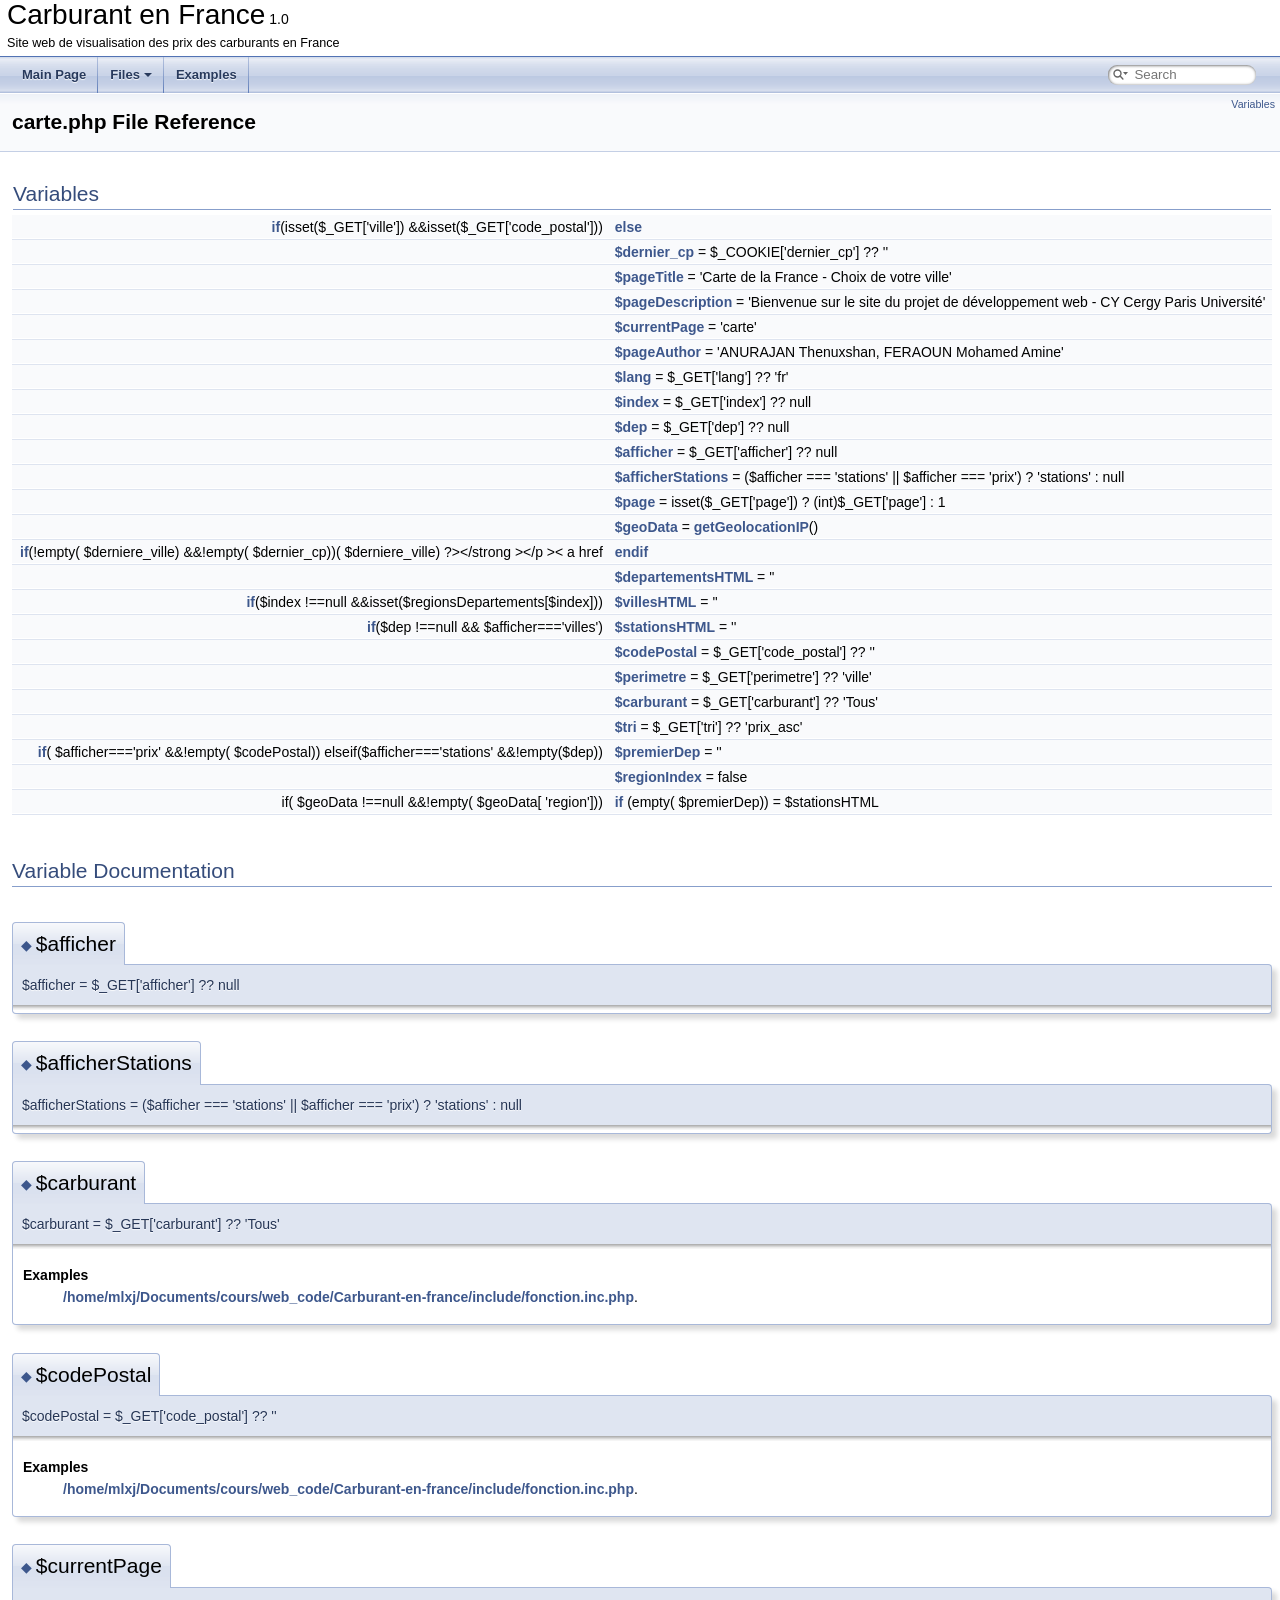
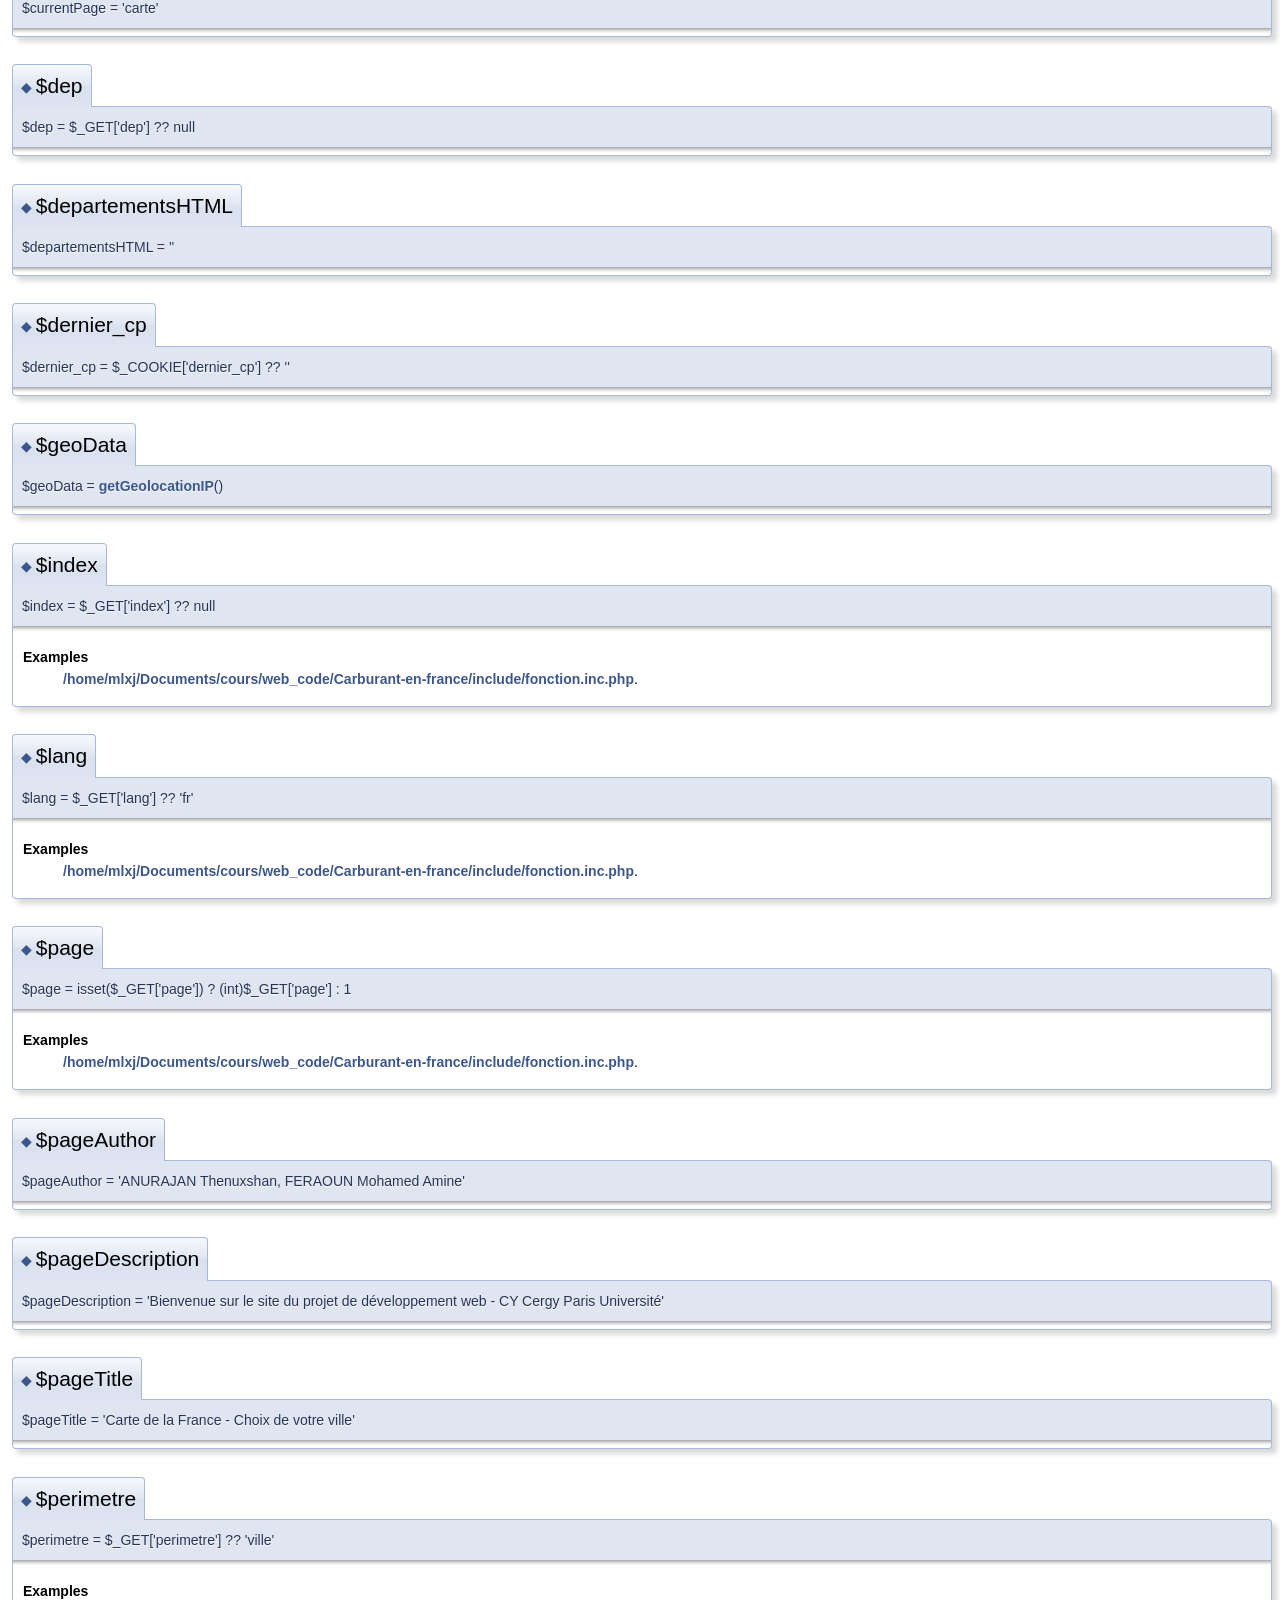
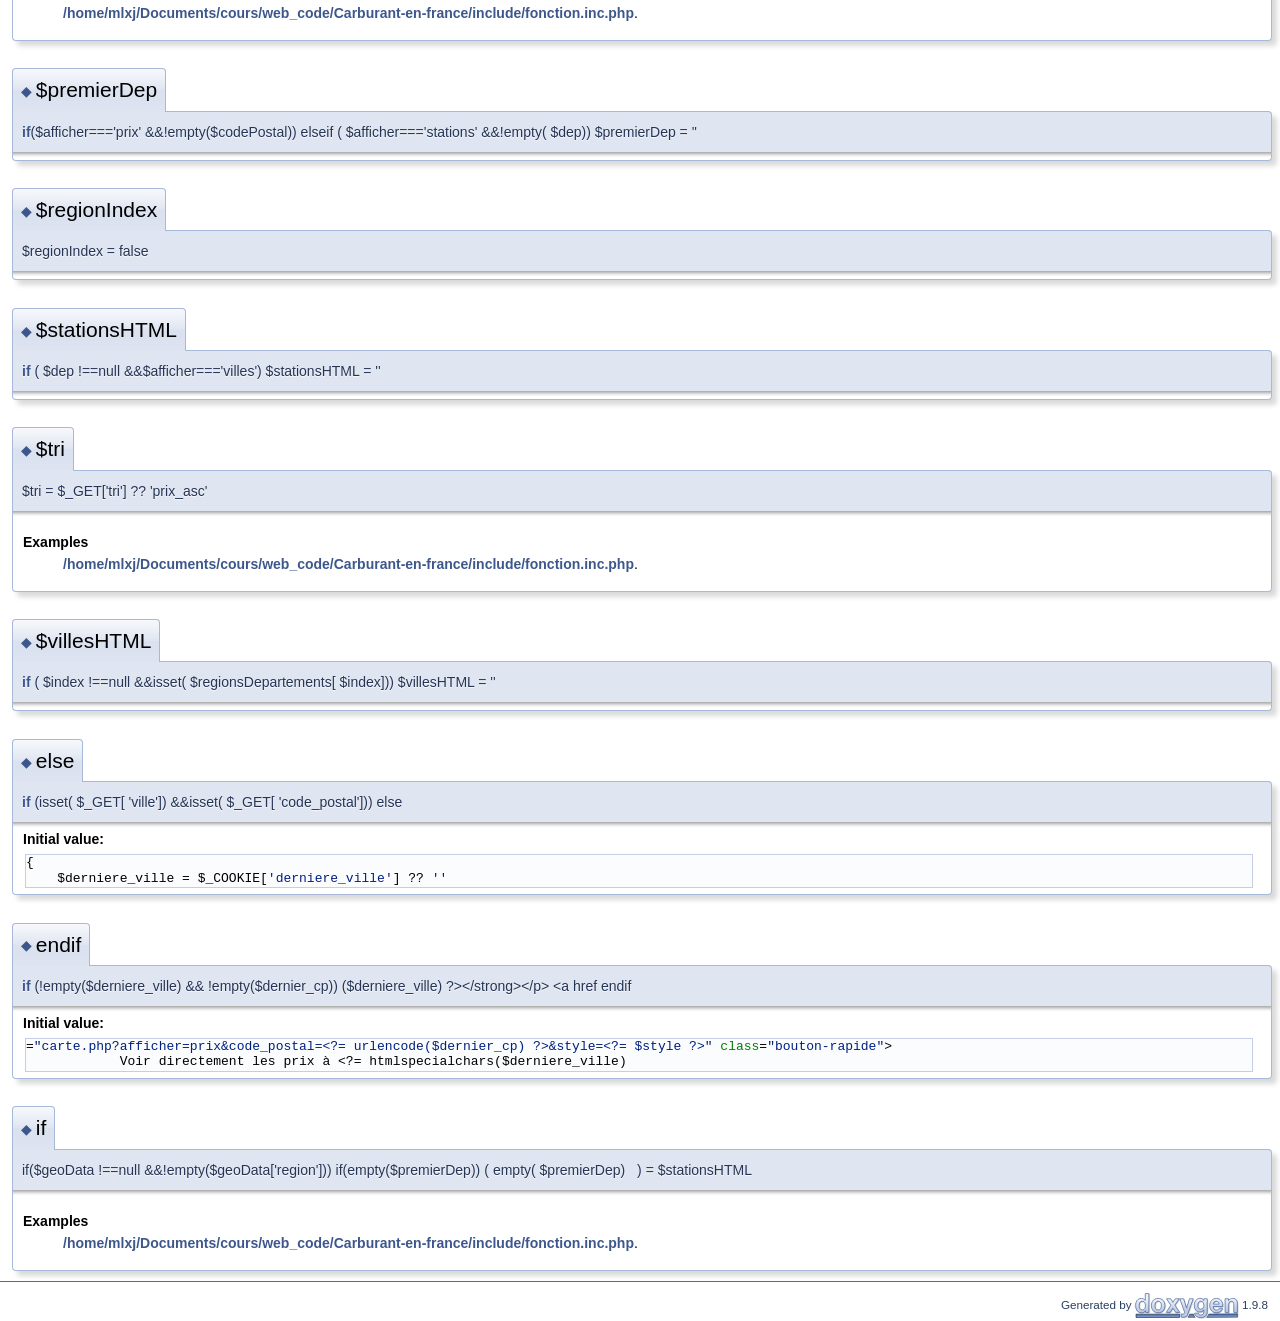
<file: doc/carte_8php.html>
<!DOCTYPE html PUBLIC "-//W3C//DTD XHTML 1.0 Transitional//EN" "https://www.w3.org/TR/xhtml1/DTD/xhtml1-transitional.dtd">
<html xmlns="http://www.w3.org/1999/xhtml" lang="en-US">
<head>
<meta http-equiv="Content-Type" content="text/xhtml;charset=UTF-8"/>
<meta http-equiv="X-UA-Compatible" content="IE=11"/>
<meta name="generator" content="Doxygen 1.9.8"/>
<meta name="viewport" content="width=device-width, initial-scale=1"/>
<title>Carburant en France: carte.php File Reference</title>
<link href="tabs.css" rel="stylesheet" type="text/css"/>
<script type="text/javascript" src="jquery.js"></script>
<script type="text/javascript" src="dynsections.js"></script>
<link href="search/search.css" rel="stylesheet" type="text/css"/>
<script type="text/javascript" src="search/searchdata.js"></script>
<script type="text/javascript" src="search/search.js"></script>
<link href="doxygen.css" rel="stylesheet" type="text/css" />
</head>
<body>
<div id="top"><!-- do not remove this div, it is closed by doxygen! -->
<div id="titlearea">
<table cellspacing="0" cellpadding="0">
 <tbody>
 <tr id="projectrow">
  <td id="projectalign">
   <div id="projectname">Carburant en France<span id="projectnumber">&#160;1.0</span>
   </div>
   <div id="projectbrief">Site web de visualisation des prix des carburants en France</div>
  </td>
 </tr>
 </tbody>
</table>
</div>
<!-- end header part -->
<!-- Generated by Doxygen 1.9.8 -->
<script type="text/javascript">
/* @license magnet:?xt=urn:btih:d3d9a9a6595521f9666a5e94cc830dab83b65699&amp;dn=expat.txt MIT */
var searchBox = new SearchBox("searchBox", "search/",'.html');
/* @license-end */
</script>
<script type="text/javascript" src="menudata.js"></script>
<script type="text/javascript" src="menu.js"></script>
<script type="text/javascript">
/* @license magnet:?xt=urn:btih:d3d9a9a6595521f9666a5e94cc830dab83b65699&amp;dn=expat.txt MIT */
$(function() {
  initMenu('',true,false,'search.php','Search');
  $(document).ready(function() { init_search(); });
});
/* @license-end */
</script>
<div id="main-nav"></div>
<!-- window showing the filter options -->
<div id="MSearchSelectWindow"
     onmouseover="return searchBox.OnSearchSelectShow()"
     onmouseout="return searchBox.OnSearchSelectHide()"
     onkeydown="return searchBox.OnSearchSelectKey(event)">
</div>

<!-- iframe showing the search results (closed by default) -->
<div id="MSearchResultsWindow">
<div id="MSearchResults">
<div class="SRPage">
<div id="SRIndex">
<div id="SRResults"></div>
<div class="SRStatus" id="Loading">Loading...</div>
<div class="SRStatus" id="Searching">Searching...</div>
<div class="SRStatus" id="NoMatches">No Matches</div>
</div>
</div>
</div>
</div>

</div><!-- top -->
<div class="header">
  <div class="summary">
<a href="#var-members">Variables</a>  </div>
  <div class="headertitle"><div class="title">carte.php File Reference</div></div>
</div><!--header-->
<div class="contents">
<table class="memberdecls">
<tr class="heading"><td colspan="2"><h2 class="groupheader"><a id="var-members" name="var-members"></a>
Variables</h2></td></tr>
<tr class="memitem:a9580850a2265894ffb19367cdf38739e" id="r_a9580850a2265894ffb19367cdf38739e"><td class="memItemLeft" align="right" valign="top"><a class="el" href="carte_8php.html#a2ae8ea6f4b1cd6be1a8a4a60c31e3b81">if</a>(isset($_GET['ville']) &amp;&amp;isset($_GET['code_postal']))&#160;</td><td class="memItemRight" valign="bottom"><a class="el" href="carte_8php.html#a9580850a2265894ffb19367cdf38739e">else</a></td></tr>
<tr class="separator:a9580850a2265894ffb19367cdf38739e"><td class="memSeparator" colspan="2">&#160;</td></tr>
<tr class="memitem:a7f6281c88b64ba76c1f38fca6eb4f682" id="r_a7f6281c88b64ba76c1f38fca6eb4f682"><td class="memItemLeft" align="right" valign="top">&#160;</td><td class="memItemRight" valign="bottom"><a class="el" href="carte_8php.html#a7f6281c88b64ba76c1f38fca6eb4f682">$dernier_cp</a> = $_COOKIE['dernier_cp'] ?? ''</td></tr>
<tr class="separator:a7f6281c88b64ba76c1f38fca6eb4f682"><td class="memSeparator" colspan="2">&#160;</td></tr>
<tr class="memitem:a3a19a3c439125b55fcedd6bb5dbabdcb" id="r_a3a19a3c439125b55fcedd6bb5dbabdcb"><td class="memItemLeft" align="right" valign="top">&#160;</td><td class="memItemRight" valign="bottom"><a class="el" href="carte_8php.html#a3a19a3c439125b55fcedd6bb5dbabdcb">$pageTitle</a> = 'Carte de la France - Choix de votre ville'</td></tr>
<tr class="separator:a3a19a3c439125b55fcedd6bb5dbabdcb"><td class="memSeparator" colspan="2">&#160;</td></tr>
<tr class="memitem:ad99e553417ef14ff3eeffa7d69447823" id="r_ad99e553417ef14ff3eeffa7d69447823"><td class="memItemLeft" align="right" valign="top">&#160;</td><td class="memItemRight" valign="bottom"><a class="el" href="carte_8php.html#ad99e553417ef14ff3eeffa7d69447823">$pageDescription</a> = 'Bienvenue sur le site du projet de développement web - CY Cergy Paris Université'</td></tr>
<tr class="separator:ad99e553417ef14ff3eeffa7d69447823"><td class="memSeparator" colspan="2">&#160;</td></tr>
<tr class="memitem:af64cef3e8e7fe1dc79ff3293c12fb4cb" id="r_af64cef3e8e7fe1dc79ff3293c12fb4cb"><td class="memItemLeft" align="right" valign="top">&#160;</td><td class="memItemRight" valign="bottom"><a class="el" href="carte_8php.html#af64cef3e8e7fe1dc79ff3293c12fb4cb">$currentPage</a> = 'carte'</td></tr>
<tr class="separator:af64cef3e8e7fe1dc79ff3293c12fb4cb"><td class="memSeparator" colspan="2">&#160;</td></tr>
<tr class="memitem:a8e0230cd6dd7430c7016dd91d5f938b5" id="r_a8e0230cd6dd7430c7016dd91d5f938b5"><td class="memItemLeft" align="right" valign="top">&#160;</td><td class="memItemRight" valign="bottom"><a class="el" href="carte_8php.html#a8e0230cd6dd7430c7016dd91d5f938b5">$pageAuthor</a> = 'ANURAJAN Thenuxshan, FERAOUN Mohamed Amine'</td></tr>
<tr class="separator:a8e0230cd6dd7430c7016dd91d5f938b5"><td class="memSeparator" colspan="2">&#160;</td></tr>
<tr class="memitem:a7714b111b644017933931ec69a154102" id="r_a7714b111b644017933931ec69a154102"><td class="memItemLeft" align="right" valign="top">&#160;</td><td class="memItemRight" valign="bottom"><a class="el" href="carte_8php.html#a7714b111b644017933931ec69a154102">$lang</a> = $_GET['lang'] ?? 'fr'</td></tr>
<tr class="separator:a7714b111b644017933931ec69a154102"><td class="memSeparator" colspan="2">&#160;</td></tr>
<tr class="memitem:a23e53dfd2b001b81c9946fa05ec90e6f" id="r_a23e53dfd2b001b81c9946fa05ec90e6f"><td class="memItemLeft" align="right" valign="top">&#160;</td><td class="memItemRight" valign="bottom"><a class="el" href="carte_8php.html#a23e53dfd2b001b81c9946fa05ec90e6f">$index</a> = $_GET['index'] ?? null</td></tr>
<tr class="separator:a23e53dfd2b001b81c9946fa05ec90e6f"><td class="memSeparator" colspan="2">&#160;</td></tr>
<tr class="memitem:a936918862c904c8ed29f6f1dfd7a1472" id="r_a936918862c904c8ed29f6f1dfd7a1472"><td class="memItemLeft" align="right" valign="top">&#160;</td><td class="memItemRight" valign="bottom"><a class="el" href="carte_8php.html#a936918862c904c8ed29f6f1dfd7a1472">$dep</a> = $_GET['dep'] ?? null</td></tr>
<tr class="separator:a936918862c904c8ed29f6f1dfd7a1472"><td class="memSeparator" colspan="2">&#160;</td></tr>
<tr class="memitem:a8e18bfa883a355349e4e0abfd676534e" id="r_a8e18bfa883a355349e4e0abfd676534e"><td class="memItemLeft" align="right" valign="top">&#160;</td><td class="memItemRight" valign="bottom"><a class="el" href="carte_8php.html#a8e18bfa883a355349e4e0abfd676534e">$afficher</a> = $_GET['afficher'] ?? null</td></tr>
<tr class="separator:a8e18bfa883a355349e4e0abfd676534e"><td class="memSeparator" colspan="2">&#160;</td></tr>
<tr class="memitem:ab4e979a3074f8dbf0bba9ae6499765c1" id="r_ab4e979a3074f8dbf0bba9ae6499765c1"><td class="memItemLeft" align="right" valign="top">&#160;</td><td class="memItemRight" valign="bottom"><a class="el" href="carte_8php.html#ab4e979a3074f8dbf0bba9ae6499765c1">$afficherStations</a> = ($afficher === 'stations' || $afficher === 'prix') ? 'stations' : null</td></tr>
<tr class="separator:ab4e979a3074f8dbf0bba9ae6499765c1"><td class="memSeparator" colspan="2">&#160;</td></tr>
<tr class="memitem:a0a44e6760141442bb439b1ab1395d8ff" id="r_a0a44e6760141442bb439b1ab1395d8ff"><td class="memItemLeft" align="right" valign="top">&#160;</td><td class="memItemRight" valign="bottom"><a class="el" href="carte_8php.html#a0a44e6760141442bb439b1ab1395d8ff">$page</a> = isset($_GET['page']) ? (int)$_GET['page'] : 1</td></tr>
<tr class="separator:a0a44e6760141442bb439b1ab1395d8ff"><td class="memSeparator" colspan="2">&#160;</td></tr>
<tr class="memitem:a75f6bf1afc15e06d16b25cf2016a3c98" id="r_a75f6bf1afc15e06d16b25cf2016a3c98"><td class="memItemLeft" align="right" valign="top">&#160;</td><td class="memItemRight" valign="bottom"><a class="el" href="carte_8php.html#a75f6bf1afc15e06d16b25cf2016a3c98">$geoData</a> = <a class="el" href="fonction_8inc_8php.html#a646a62774eafe2a473792c957a440e56">getGeolocationIP</a>()</td></tr>
<tr class="separator:a75f6bf1afc15e06d16b25cf2016a3c98"><td class="memSeparator" colspan="2">&#160;</td></tr>
<tr class="memitem:a43e41238fa7f3d10e271b5193d4576e5" id="r_a43e41238fa7f3d10e271b5193d4576e5"><td class="memItemLeft" align="right" valign="top"><a class="el" href="carte_8php.html#a2ae8ea6f4b1cd6be1a8a4a60c31e3b81">if</a>(!empty( $derniere_ville) &amp;&amp;!empty( $dernier_cp))( $derniere_ville) ?&gt;&lt;/strong &gt;&lt;/p &gt;&lt; a href&#160;</td><td class="memItemRight" valign="bottom"><a class="el" href="carte_8php.html#a43e41238fa7f3d10e271b5193d4576e5">endif</a></td></tr>
<tr class="separator:a43e41238fa7f3d10e271b5193d4576e5"><td class="memSeparator" colspan="2">&#160;</td></tr>
<tr class="memitem:a13f54fb9719cb8a388c2715bbd9112d8" id="r_a13f54fb9719cb8a388c2715bbd9112d8"><td class="memItemLeft" align="right" valign="top">&#160;</td><td class="memItemRight" valign="bottom"><a class="el" href="carte_8php.html#a13f54fb9719cb8a388c2715bbd9112d8">$departementsHTML</a> = ''</td></tr>
<tr class="separator:a13f54fb9719cb8a388c2715bbd9112d8"><td class="memSeparator" colspan="2">&#160;</td></tr>
<tr class="memitem:ae670c67f497f3008d69b0530e4a69ca5" id="r_ae670c67f497f3008d69b0530e4a69ca5"><td class="memItemLeft" align="right" valign="top"><a class="el" href="carte_8php.html#a2ae8ea6f4b1cd6be1a8a4a60c31e3b81">if</a>($index !==null &amp;&amp;isset($regionsDepartements[$index]))&#160;</td><td class="memItemRight" valign="bottom"><a class="el" href="carte_8php.html#ae670c67f497f3008d69b0530e4a69ca5">$villesHTML</a> = ''</td></tr>
<tr class="separator:ae670c67f497f3008d69b0530e4a69ca5"><td class="memSeparator" colspan="2">&#160;</td></tr>
<tr class="memitem:aa25d78a9d949f1fd162dbae51ac8a3bb" id="r_aa25d78a9d949f1fd162dbae51ac8a3bb"><td class="memItemLeft" align="right" valign="top"><a class="el" href="carte_8php.html#a2ae8ea6f4b1cd6be1a8a4a60c31e3b81">if</a>($dep !==null &amp;&amp; $afficher==='villes')&#160;</td><td class="memItemRight" valign="bottom"><a class="el" href="carte_8php.html#aa25d78a9d949f1fd162dbae51ac8a3bb">$stationsHTML</a> = ''</td></tr>
<tr class="separator:aa25d78a9d949f1fd162dbae51ac8a3bb"><td class="memSeparator" colspan="2">&#160;</td></tr>
<tr class="memitem:a35d37e9d41b0332f70b8ddbf0133884f" id="r_a35d37e9d41b0332f70b8ddbf0133884f"><td class="memItemLeft" align="right" valign="top">&#160;</td><td class="memItemRight" valign="bottom"><a class="el" href="carte_8php.html#a35d37e9d41b0332f70b8ddbf0133884f">$codePostal</a> = $_GET['code_postal'] ?? ''</td></tr>
<tr class="separator:a35d37e9d41b0332f70b8ddbf0133884f"><td class="memSeparator" colspan="2">&#160;</td></tr>
<tr class="memitem:adc4d7e8c165ffcb73f2e4607918c64f3" id="r_adc4d7e8c165ffcb73f2e4607918c64f3"><td class="memItemLeft" align="right" valign="top">&#160;</td><td class="memItemRight" valign="bottom"><a class="el" href="carte_8php.html#adc4d7e8c165ffcb73f2e4607918c64f3">$perimetre</a> = $_GET['perimetre'] ?? 'ville'</td></tr>
<tr class="separator:adc4d7e8c165ffcb73f2e4607918c64f3"><td class="memSeparator" colspan="2">&#160;</td></tr>
<tr class="memitem:ac1c7a4ca46455de453550ca0477f2af8" id="r_ac1c7a4ca46455de453550ca0477f2af8"><td class="memItemLeft" align="right" valign="top">&#160;</td><td class="memItemRight" valign="bottom"><a class="el" href="carte_8php.html#ac1c7a4ca46455de453550ca0477f2af8">$carburant</a> = $_GET['carburant'] ?? 'Tous'</td></tr>
<tr class="separator:ac1c7a4ca46455de453550ca0477f2af8"><td class="memSeparator" colspan="2">&#160;</td></tr>
<tr class="memitem:a2cb0c11e1311e9cac869cce6a7194474" id="r_a2cb0c11e1311e9cac869cce6a7194474"><td class="memItemLeft" align="right" valign="top">&#160;</td><td class="memItemRight" valign="bottom"><a class="el" href="carte_8php.html#a2cb0c11e1311e9cac869cce6a7194474">$tri</a> = $_GET['tri'] ?? 'prix_asc'</td></tr>
<tr class="separator:a2cb0c11e1311e9cac869cce6a7194474"><td class="memSeparator" colspan="2">&#160;</td></tr>
<tr class="memitem:a6c7d4aac676566067265e9028f1e75af" id="r_a6c7d4aac676566067265e9028f1e75af"><td class="memItemLeft" align="right" valign="top"><a class="el" href="carte_8php.html#a2ae8ea6f4b1cd6be1a8a4a60c31e3b81">if</a>( $afficher==='prix' &amp;&amp;!empty( $codePostal)) elseif($afficher==='stations' &amp;&amp;!empty($dep))&#160;</td><td class="memItemRight" valign="bottom"><a class="el" href="carte_8php.html#a6c7d4aac676566067265e9028f1e75af">$premierDep</a> = ''</td></tr>
<tr class="separator:a6c7d4aac676566067265e9028f1e75af"><td class="memSeparator" colspan="2">&#160;</td></tr>
<tr class="memitem:a717e15db1cb839577ba424a3368085a2" id="r_a717e15db1cb839577ba424a3368085a2"><td class="memItemLeft" align="right" valign="top">&#160;</td><td class="memItemRight" valign="bottom"><a class="el" href="carte_8php.html#a717e15db1cb839577ba424a3368085a2">$regionIndex</a> = false</td></tr>
<tr class="separator:a717e15db1cb839577ba424a3368085a2"><td class="memSeparator" colspan="2">&#160;</td></tr>
<tr class="memitem:a2ae8ea6f4b1cd6be1a8a4a60c31e3b81" id="r_a2ae8ea6f4b1cd6be1a8a4a60c31e3b81"><td class="memItemLeft" align="right" valign="top">if( $geoData !==null &amp;&amp;!empty( $geoData[ 'region']))&#160;</td><td class="memItemRight" valign="bottom"><a class="el" href="carte_8php.html#a2ae8ea6f4b1cd6be1a8a4a60c31e3b81">if</a> (empty( $premierDep)) = $stationsHTML</td></tr>
<tr class="separator:a2ae8ea6f4b1cd6be1a8a4a60c31e3b81"><td class="memSeparator" colspan="2">&#160;</td></tr>
</table>
<h2 class="groupheader">Variable Documentation</h2>
<a id="a8e18bfa883a355349e4e0abfd676534e" name="a8e18bfa883a355349e4e0abfd676534e"></a>
<h2 class="memtitle"><span class="permalink"><a href="#a8e18bfa883a355349e4e0abfd676534e">&#9670;&#160;</a></span>$afficher</h2>

<div class="memitem">
<div class="memproto">
      <table class="memname">
        <tr>
          <td class="memname">$afficher = $_GET['afficher'] ?? null</td>
        </tr>
      </table>
</div><div class="memdoc">

</div>
</div>
<a id="ab4e979a3074f8dbf0bba9ae6499765c1" name="ab4e979a3074f8dbf0bba9ae6499765c1"></a>
<h2 class="memtitle"><span class="permalink"><a href="#ab4e979a3074f8dbf0bba9ae6499765c1">&#9670;&#160;</a></span>$afficherStations</h2>

<div class="memitem">
<div class="memproto">
      <table class="memname">
        <tr>
          <td class="memname">$afficherStations = ($afficher === 'stations' || $afficher === 'prix') ? 'stations' : null</td>
        </tr>
      </table>
</div><div class="memdoc">

</div>
</div>
<a id="ac1c7a4ca46455de453550ca0477f2af8" name="ac1c7a4ca46455de453550ca0477f2af8"></a>
<h2 class="memtitle"><span class="permalink"><a href="#ac1c7a4ca46455de453550ca0477f2af8">&#9670;&#160;</a></span>$carburant</h2>

<div class="memitem">
<div class="memproto">
      <table class="memname">
        <tr>
          <td class="memname">$carburant = $_GET['carburant'] ?? 'Tous'</td>
        </tr>
      </table>
</div><div class="memdoc">
<dl class="section examples"><dt>Examples</dt><dd><a class="el" href="_2home_2mlxj_2Documents_2cours_2web_code_2Carburant-en-france_2include_2fonction_8inc_8php-example.html#a21">/home/mlxj/Documents/cours/web_code/Carburant-en-france/include/fonction.inc.php</a>.</dd>
</dl>

</div>
</div>
<a id="a35d37e9d41b0332f70b8ddbf0133884f" name="a35d37e9d41b0332f70b8ddbf0133884f"></a>
<h2 class="memtitle"><span class="permalink"><a href="#a35d37e9d41b0332f70b8ddbf0133884f">&#9670;&#160;</a></span>$codePostal</h2>

<div class="memitem">
<div class="memproto">
      <table class="memname">
        <tr>
          <td class="memname">$codePostal = $_GET['code_postal'] ?? ''</td>
        </tr>
      </table>
</div><div class="memdoc">
<dl class="section examples"><dt>Examples</dt><dd><a class="el" href="_2home_2mlxj_2Documents_2cours_2web_code_2Carburant-en-france_2include_2fonction_8inc_8php-example.html#a11">/home/mlxj/Documents/cours/web_code/Carburant-en-france/include/fonction.inc.php</a>.</dd>
</dl>

</div>
</div>
<a id="af64cef3e8e7fe1dc79ff3293c12fb4cb" name="af64cef3e8e7fe1dc79ff3293c12fb4cb"></a>
<h2 class="memtitle"><span class="permalink"><a href="#af64cef3e8e7fe1dc79ff3293c12fb4cb">&#9670;&#160;</a></span>$currentPage</h2>

<div class="memitem">
<div class="memproto">
      <table class="memname">
        <tr>
          <td class="memname">$currentPage = 'carte'</td>
        </tr>
      </table>
</div><div class="memdoc">

</div>
</div>
<a id="a936918862c904c8ed29f6f1dfd7a1472" name="a936918862c904c8ed29f6f1dfd7a1472"></a>
<h2 class="memtitle"><span class="permalink"><a href="#a936918862c904c8ed29f6f1dfd7a1472">&#9670;&#160;</a></span>$dep</h2>

<div class="memitem">
<div class="memproto">
      <table class="memname">
        <tr>
          <td class="memname">$dep = $_GET['dep'] ?? null</td>
        </tr>
      </table>
</div><div class="memdoc">

</div>
</div>
<a id="a13f54fb9719cb8a388c2715bbd9112d8" name="a13f54fb9719cb8a388c2715bbd9112d8"></a>
<h2 class="memtitle"><span class="permalink"><a href="#a13f54fb9719cb8a388c2715bbd9112d8">&#9670;&#160;</a></span>$departementsHTML</h2>

<div class="memitem">
<div class="memproto">
      <table class="memname">
        <tr>
          <td class="memname">$departementsHTML = ''</td>
        </tr>
      </table>
</div><div class="memdoc">

</div>
</div>
<a id="a7f6281c88b64ba76c1f38fca6eb4f682" name="a7f6281c88b64ba76c1f38fca6eb4f682"></a>
<h2 class="memtitle"><span class="permalink"><a href="#a7f6281c88b64ba76c1f38fca6eb4f682">&#9670;&#160;</a></span>$dernier_cp</h2>

<div class="memitem">
<div class="memproto">
      <table class="memname">
        <tr>
          <td class="memname">$dernier_cp = $_COOKIE['dernier_cp'] ?? ''</td>
        </tr>
      </table>
</div><div class="memdoc">

</div>
</div>
<a id="a75f6bf1afc15e06d16b25cf2016a3c98" name="a75f6bf1afc15e06d16b25cf2016a3c98"></a>
<h2 class="memtitle"><span class="permalink"><a href="#a75f6bf1afc15e06d16b25cf2016a3c98">&#9670;&#160;</a></span>$geoData</h2>

<div class="memitem">
<div class="memproto">
      <table class="memname">
        <tr>
          <td class="memname">$geoData = <a class="el" href="fonction_8inc_8php.html#a646a62774eafe2a473792c957a440e56">getGeolocationIP</a>()</td>
        </tr>
      </table>
</div><div class="memdoc">

</div>
</div>
<a id="a23e53dfd2b001b81c9946fa05ec90e6f" name="a23e53dfd2b001b81c9946fa05ec90e6f"></a>
<h2 class="memtitle"><span class="permalink"><a href="#a23e53dfd2b001b81c9946fa05ec90e6f">&#9670;&#160;</a></span>$index</h2>

<div class="memitem">
<div class="memproto">
      <table class="memname">
        <tr>
          <td class="memname">$index = $_GET['index'] ?? null</td>
        </tr>
      </table>
</div><div class="memdoc">
<dl class="section examples"><dt>Examples</dt><dd><a class="el" href="_2home_2mlxj_2Documents_2cours_2web_code_2Carburant-en-france_2include_2fonction_8inc_8php-example.html#a9">/home/mlxj/Documents/cours/web_code/Carburant-en-france/include/fonction.inc.php</a>.</dd>
</dl>

</div>
</div>
<a id="a7714b111b644017933931ec69a154102" name="a7714b111b644017933931ec69a154102"></a>
<h2 class="memtitle"><span class="permalink"><a href="#a7714b111b644017933931ec69a154102">&#9670;&#160;</a></span>$lang</h2>

<div class="memitem">
<div class="memproto">
      <table class="memname">
        <tr>
          <td class="memname">$lang = $_GET['lang'] ?? 'fr'</td>
        </tr>
      </table>
</div><div class="memdoc">
<dl class="section examples"><dt>Examples</dt><dd><a class="el" href="_2home_2mlxj_2Documents_2cours_2web_code_2Carburant-en-france_2include_2fonction_8inc_8php-example.html#a8">/home/mlxj/Documents/cours/web_code/Carburant-en-france/include/fonction.inc.php</a>.</dd>
</dl>

</div>
</div>
<a id="a0a44e6760141442bb439b1ab1395d8ff" name="a0a44e6760141442bb439b1ab1395d8ff"></a>
<h2 class="memtitle"><span class="permalink"><a href="#a0a44e6760141442bb439b1ab1395d8ff">&#9670;&#160;</a></span>$page</h2>

<div class="memitem">
<div class="memproto">
      <table class="memname">
        <tr>
          <td class="memname">$page = isset($_GET['page']) ? (int)$_GET['page'] : 1</td>
        </tr>
      </table>
</div><div class="memdoc">
<dl class="section examples"><dt>Examples</dt><dd><a class="el" href="_2home_2mlxj_2Documents_2cours_2web_code_2Carburant-en-france_2include_2fonction_8inc_8php-example.html#a28">/home/mlxj/Documents/cours/web_code/Carburant-en-france/include/fonction.inc.php</a>.</dd>
</dl>

</div>
</div>
<a id="a8e0230cd6dd7430c7016dd91d5f938b5" name="a8e0230cd6dd7430c7016dd91d5f938b5"></a>
<h2 class="memtitle"><span class="permalink"><a href="#a8e0230cd6dd7430c7016dd91d5f938b5">&#9670;&#160;</a></span>$pageAuthor</h2>

<div class="memitem">
<div class="memproto">
      <table class="memname">
        <tr>
          <td class="memname">$pageAuthor = 'ANURAJAN Thenuxshan, FERAOUN Mohamed Amine'</td>
        </tr>
      </table>
</div><div class="memdoc">

</div>
</div>
<a id="ad99e553417ef14ff3eeffa7d69447823" name="ad99e553417ef14ff3eeffa7d69447823"></a>
<h2 class="memtitle"><span class="permalink"><a href="#ad99e553417ef14ff3eeffa7d69447823">&#9670;&#160;</a></span>$pageDescription</h2>

<div class="memitem">
<div class="memproto">
      <table class="memname">
        <tr>
          <td class="memname">$pageDescription = 'Bienvenue sur le site du projet de développement web - CY Cergy Paris Université'</td>
        </tr>
      </table>
</div><div class="memdoc">

</div>
</div>
<a id="a3a19a3c439125b55fcedd6bb5dbabdcb" name="a3a19a3c439125b55fcedd6bb5dbabdcb"></a>
<h2 class="memtitle"><span class="permalink"><a href="#a3a19a3c439125b55fcedd6bb5dbabdcb">&#9670;&#160;</a></span>$pageTitle</h2>

<div class="memitem">
<div class="memproto">
      <table class="memname">
        <tr>
          <td class="memname">$pageTitle = 'Carte de la France - Choix de votre ville'</td>
        </tr>
      </table>
</div><div class="memdoc">

</div>
</div>
<a id="adc4d7e8c165ffcb73f2e4607918c64f3" name="adc4d7e8c165ffcb73f2e4607918c64f3"></a>
<h2 class="memtitle"><span class="permalink"><a href="#adc4d7e8c165ffcb73f2e4607918c64f3">&#9670;&#160;</a></span>$perimetre</h2>

<div class="memitem">
<div class="memproto">
      <table class="memname">
        <tr>
          <td class="memname">$perimetre = $_GET['perimetre'] ?? 'ville'</td>
        </tr>
      </table>
</div><div class="memdoc">
<dl class="section examples"><dt>Examples</dt><dd><a class="el" href="_2home_2mlxj_2Documents_2cours_2web_code_2Carburant-en-france_2include_2fonction_8inc_8php-example.html#a18">/home/mlxj/Documents/cours/web_code/Carburant-en-france/include/fonction.inc.php</a>.</dd>
</dl>

</div>
</div>
<a id="a6c7d4aac676566067265e9028f1e75af" name="a6c7d4aac676566067265e9028f1e75af"></a>
<h2 class="memtitle"><span class="permalink"><a href="#a6c7d4aac676566067265e9028f1e75af">&#9670;&#160;</a></span>$premierDep</h2>

<div class="memitem">
<div class="memproto">
      <table class="memname">
        <tr>
          <td class="memname"><a class="el" href="carte_8php.html#a2ae8ea6f4b1cd6be1a8a4a60c31e3b81">if</a>($afficher==='prix' &amp;&amp;!empty($codePostal)) elseif ( $afficher==='stations' &amp;&amp;!empty( $dep)) $premierDep = ''</td>
        </tr>
      </table>
</div><div class="memdoc">

</div>
</div>
<a id="a717e15db1cb839577ba424a3368085a2" name="a717e15db1cb839577ba424a3368085a2"></a>
<h2 class="memtitle"><span class="permalink"><a href="#a717e15db1cb839577ba424a3368085a2">&#9670;&#160;</a></span>$regionIndex</h2>

<div class="memitem">
<div class="memproto">
      <table class="memname">
        <tr>
          <td class="memname">$regionIndex = false</td>
        </tr>
      </table>
</div><div class="memdoc">

</div>
</div>
<a id="aa25d78a9d949f1fd162dbae51ac8a3bb" name="aa25d78a9d949f1fd162dbae51ac8a3bb"></a>
<h2 class="memtitle"><span class="permalink"><a href="#aa25d78a9d949f1fd162dbae51ac8a3bb">&#9670;&#160;</a></span>$stationsHTML</h2>

<div class="memitem">
<div class="memproto">
      <table class="memname">
        <tr>
          <td class="memname"><a class="el" href="carte_8php.html#a2ae8ea6f4b1cd6be1a8a4a60c31e3b81">if</a> ( $dep !==null &amp;&amp;$afficher==='villes') $stationsHTML = ''</td>
        </tr>
      </table>
</div><div class="memdoc">

</div>
</div>
<a id="a2cb0c11e1311e9cac869cce6a7194474" name="a2cb0c11e1311e9cac869cce6a7194474"></a>
<h2 class="memtitle"><span class="permalink"><a href="#a2cb0c11e1311e9cac869cce6a7194474">&#9670;&#160;</a></span>$tri</h2>

<div class="memitem">
<div class="memproto">
      <table class="memname">
        <tr>
          <td class="memname">$tri = $_GET['tri'] ?? 'prix_asc'</td>
        </tr>
      </table>
</div><div class="memdoc">
<dl class="section examples"><dt>Examples</dt><dd><a class="el" href="_2home_2mlxj_2Documents_2cours_2web_code_2Carburant-en-france_2include_2fonction_8inc_8php-example.html#a24">/home/mlxj/Documents/cours/web_code/Carburant-en-france/include/fonction.inc.php</a>.</dd>
</dl>

</div>
</div>
<a id="ae670c67f497f3008d69b0530e4a69ca5" name="ae670c67f497f3008d69b0530e4a69ca5"></a>
<h2 class="memtitle"><span class="permalink"><a href="#ae670c67f497f3008d69b0530e4a69ca5">&#9670;&#160;</a></span>$villesHTML</h2>

<div class="memitem">
<div class="memproto">
      <table class="memname">
        <tr>
          <td class="memname"><a class="el" href="carte_8php.html#a2ae8ea6f4b1cd6be1a8a4a60c31e3b81">if</a> ( $index !==null &amp;&amp;isset( $regionsDepartements[ $index])) $villesHTML = ''</td>
        </tr>
      </table>
</div><div class="memdoc">

</div>
</div>
<a id="a9580850a2265894ffb19367cdf38739e" name="a9580850a2265894ffb19367cdf38739e"></a>
<h2 class="memtitle"><span class="permalink"><a href="#a9580850a2265894ffb19367cdf38739e">&#9670;&#160;</a></span>else</h2>

<div class="memitem">
<div class="memproto">
      <table class="memname">
        <tr>
          <td class="memname"><a class="el" href="carte_8php.html#a2ae8ea6f4b1cd6be1a8a4a60c31e3b81">if</a> (isset( $_GET[ 'ville']) &amp;&amp;isset( $_GET[ 'code_postal'])) else</td>
        </tr>
      </table>
</div><div class="memdoc">
<b>Initial value:</b><div class="fragment"><div class="line">{</div>
<div class="line">    $derniere_ville = $_COOKIE[<span class="stringliteral">&#39;derniere_ville&#39;</span>] ?? <span class="stringliteral">&#39;&#39;</span></div>
</div><!-- fragment -->
</div>
</div>
<a id="a43e41238fa7f3d10e271b5193d4576e5" name="a43e41238fa7f3d10e271b5193d4576e5"></a>
<h2 class="memtitle"><span class="permalink"><a href="#a43e41238fa7f3d10e271b5193d4576e5">&#9670;&#160;</a></span>endif</h2>

<div class="memitem">
<div class="memproto">
      <table class="memname">
        <tr>
          <td class="memname"><a class="el" href="carte_8php.html#a2ae8ea6f4b1cd6be1a8a4a60c31e3b81">if</a> (!empty($derniere_ville) &amp;&amp; !empty($dernier_cp)) ($derniere_ville) ?&gt;&lt;/strong&gt;&lt;/p&gt; &lt;a href endif</td>
        </tr>
      </table>
</div><div class="memdoc">
<b>Initial value:</b><div class="fragment"><div class="line">=<span class="stringliteral">&quot;carte.php?afficher=prix&amp;code_postal=&lt;?= urlencode($dernier_cp) ?&gt;&amp;style=&lt;?= $style ?&gt;&quot;</span> <span class="keyword">class</span>=<span class="stringliteral">&quot;bouton-rapide&quot;</span>&gt;</div>
<div class="line">            Voir directement les prix à &lt;?= htmlspecialchars($derniere_ville)</div>
</div><!-- fragment -->
</div>
</div>
<a id="a2ae8ea6f4b1cd6be1a8a4a60c31e3b81" name="a2ae8ea6f4b1cd6be1a8a4a60c31e3b81"></a>
<h2 class="memtitle"><span class="permalink"><a href="#a2ae8ea6f4b1cd6be1a8a4a60c31e3b81">&#9670;&#160;</a></span>if</h2>

<div class="memitem">
<div class="memproto">
      <table class="memname">
        <tr>
          <td class="memname">if($geoData !==null &amp;&amp;!empty($geoData['region'])) if(empty($premierDep)) </td>
          <td>(</td>
          <td class="paramtype">empty( $premierDep)&#160;</td>
          <td class="paramname"></td><td>)</td>
          <td> = $stationsHTML</td>
        </tr>
      </table>
</div><div class="memdoc">
<dl class="section examples"><dt>Examples</dt><dd><a class="el" href="_2home_2mlxj_2Documents_2cours_2web_code_2Carburant-en-france_2include_2fonction_8inc_8php-example.html#a20">/home/mlxj/Documents/cours/web_code/Carburant-en-france/include/fonction.inc.php</a>.</dd>
</dl>

</div>
</div>
</div><!-- contents -->
<!-- start footer part -->
<hr class="footer"/><address class="footer"><small>
Generated by&#160;<a href="https://www.doxygen.org/index.html"><img class="footer" src="doxygen.svg" width="104" height="31" alt="doxygen"/></a> 1.9.8
</small></address>
</body>
</html>
</file>
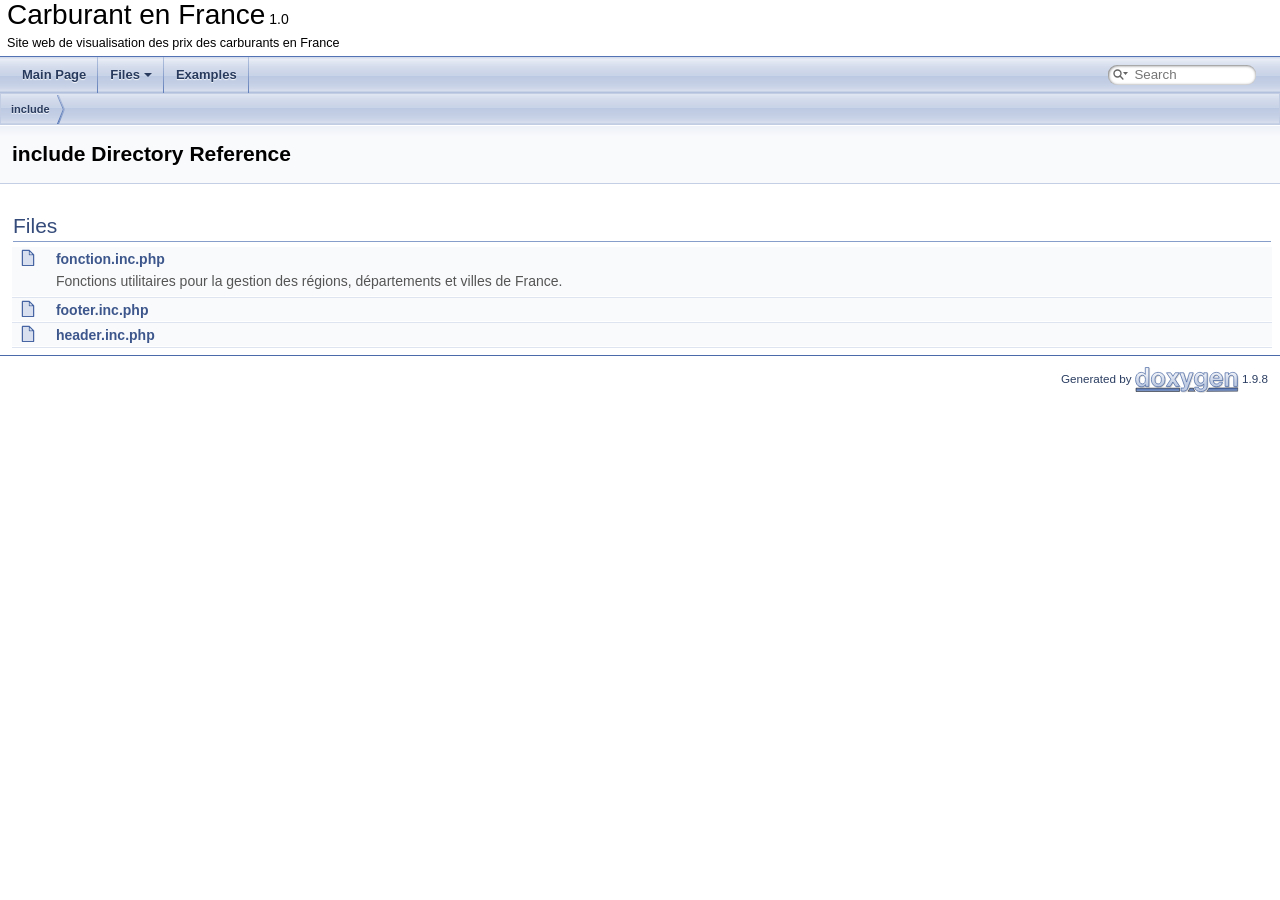
<file: doc/dir_d44c64559bbebec7f509842c48db8b23.html>
<!DOCTYPE html PUBLIC "-//W3C//DTD XHTML 1.0 Transitional//EN" "https://www.w3.org/TR/xhtml1/DTD/xhtml1-transitional.dtd">
<html xmlns="http://www.w3.org/1999/xhtml" lang="en-US">
<head>
<meta http-equiv="Content-Type" content="text/xhtml;charset=UTF-8"/>
<meta http-equiv="X-UA-Compatible" content="IE=11"/>
<meta name="generator" content="Doxygen 1.9.8"/>
<meta name="viewport" content="width=device-width, initial-scale=1"/>
<title>Carburant en France: include Directory Reference</title>
<link href="tabs.css" rel="stylesheet" type="text/css"/>
<script type="text/javascript" src="jquery.js"></script>
<script type="text/javascript" src="dynsections.js"></script>
<link href="search/search.css" rel="stylesheet" type="text/css"/>
<script type="text/javascript" src="search/searchdata.js"></script>
<script type="text/javascript" src="search/search.js"></script>
<link href="doxygen.css" rel="stylesheet" type="text/css" />
</head>
<body>
<div id="top"><!-- do not remove this div, it is closed by doxygen! -->
<div id="titlearea">
<table cellspacing="0" cellpadding="0">
 <tbody>
 <tr id="projectrow">
  <td id="projectalign">
   <div id="projectname">Carburant en France<span id="projectnumber">&#160;1.0</span>
   </div>
   <div id="projectbrief">Site web de visualisation des prix des carburants en France</div>
  </td>
 </tr>
 </tbody>
</table>
</div>
<!-- end header part -->
<!-- Generated by Doxygen 1.9.8 -->
<script type="text/javascript">
/* @license magnet:?xt=urn:btih:d3d9a9a6595521f9666a5e94cc830dab83b65699&amp;dn=expat.txt MIT */
var searchBox = new SearchBox("searchBox", "search/",'.html');
/* @license-end */
</script>
<script type="text/javascript" src="menudata.js"></script>
<script type="text/javascript" src="menu.js"></script>
<script type="text/javascript">
/* @license magnet:?xt=urn:btih:d3d9a9a6595521f9666a5e94cc830dab83b65699&amp;dn=expat.txt MIT */
$(function() {
  initMenu('',true,false,'search.php','Search');
  $(document).ready(function() { init_search(); });
});
/* @license-end */
</script>
<div id="main-nav"></div>
<!-- window showing the filter options -->
<div id="MSearchSelectWindow"
     onmouseover="return searchBox.OnSearchSelectShow()"
     onmouseout="return searchBox.OnSearchSelectHide()"
     onkeydown="return searchBox.OnSearchSelectKey(event)">
</div>

<!-- iframe showing the search results (closed by default) -->
<div id="MSearchResultsWindow">
<div id="MSearchResults">
<div class="SRPage">
<div id="SRIndex">
<div id="SRResults"></div>
<div class="SRStatus" id="Loading">Loading...</div>
<div class="SRStatus" id="Searching">Searching...</div>
<div class="SRStatus" id="NoMatches">No Matches</div>
</div>
</div>
</div>
</div>

<div id="nav-path" class="navpath">
  <ul>
<li class="navelem"><a class="el" href="dir_d44c64559bbebec7f509842c48db8b23.html">include</a></li>  </ul>
</div>
</div><!-- top -->
<div class="header">
  <div class="headertitle"><div class="title">include Directory Reference</div></div>
</div><!--header-->
<div class="contents">
<table class="memberdecls">
<tr class="heading"><td colspan="2"><h2 class="groupheader"><a id="files" name="files"></a>
Files</h2></td></tr>
<tr class="memitem:"><td class="memItemLeft" align="right" valign="top"><span class="icondoc"></span>&#160;</td><td class="memItemRight" valign="bottom"><a class="el" href="fonction_8inc_8php.html">fonction.inc.php</a></td></tr>
<tr class="memdesc:fonction_8inc_8php"><td class="mdescLeft">&#160;</td><td class="mdescRight">Fonctions utilitaires pour la gestion des régions, départements et villes de France. <br /></td></tr>
<tr class="separator:"><td class="memSeparator" colspan="2">&#160;</td></tr>
<tr class="memitem:"><td class="memItemLeft" align="right" valign="top"><span class="icondoc"></span>&#160;</td><td class="memItemRight" valign="bottom"><a class="el" href="footer_8inc_8php.html">footer.inc.php</a></td></tr>
<tr class="separator:"><td class="memSeparator" colspan="2">&#160;</td></tr>
<tr class="memitem:"><td class="memItemLeft" align="right" valign="top"><span class="icondoc"></span>&#160;</td><td class="memItemRight" valign="bottom"><a class="el" href="header_8inc_8php.html">header.inc.php</a></td></tr>
<tr class="separator:"><td class="memSeparator" colspan="2">&#160;</td></tr>
</table>
</div><!-- contents -->
<!-- start footer part -->
<hr class="footer"/><address class="footer"><small>
Generated by&#160;<a href="https://www.doxygen.org/index.html"><img class="footer" src="doxygen.svg" width="104" height="31" alt="doxygen"/></a> 1.9.8
</small></address>
</body>
</html>
</file>
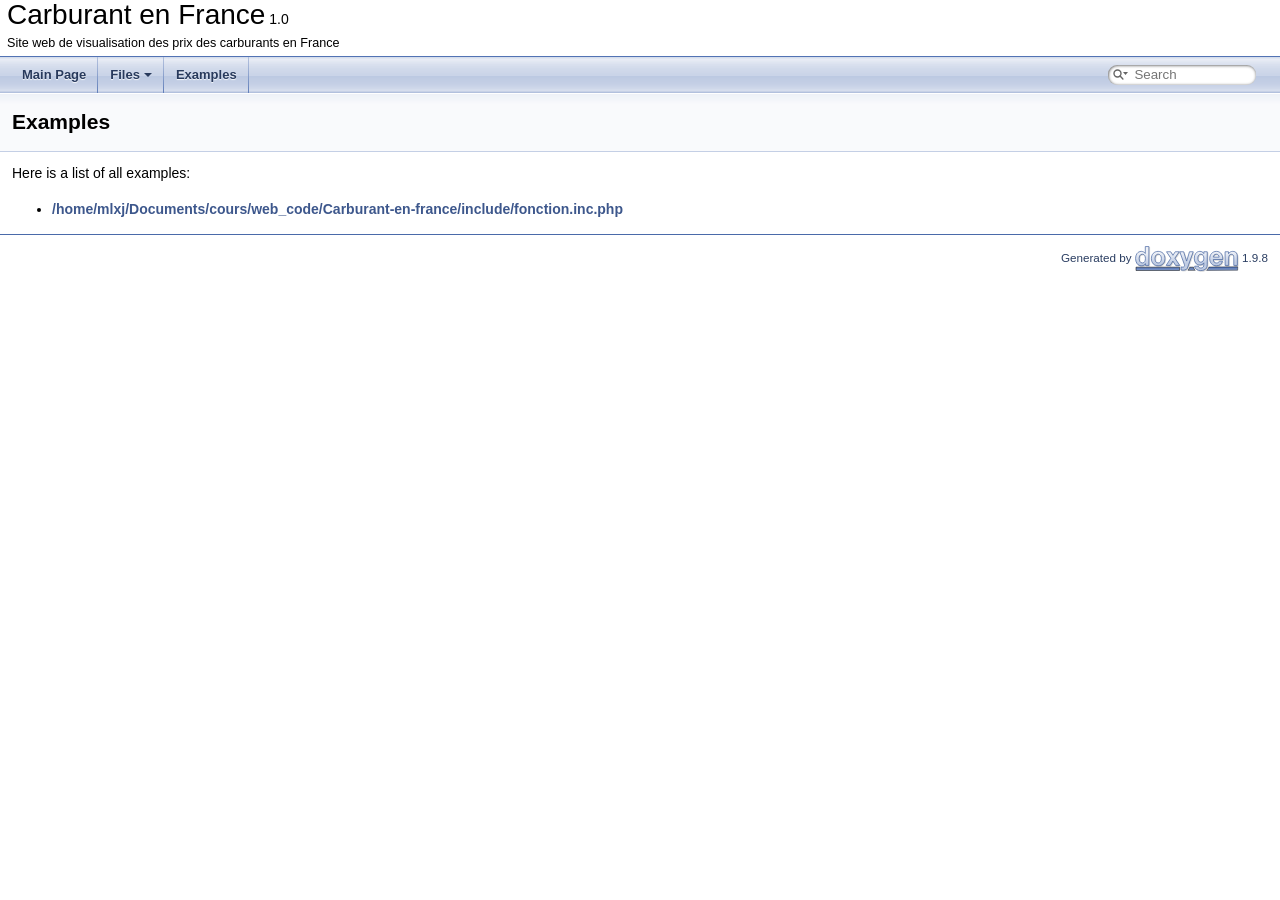
<file: doc/examples.html>
<!DOCTYPE html PUBLIC "-//W3C//DTD XHTML 1.0 Transitional//EN" "https://www.w3.org/TR/xhtml1/DTD/xhtml1-transitional.dtd">
<html xmlns="http://www.w3.org/1999/xhtml" lang="en-US">
<head>
<meta http-equiv="Content-Type" content="text/xhtml;charset=UTF-8"/>
<meta http-equiv="X-UA-Compatible" content="IE=11"/>
<meta name="generator" content="Doxygen 1.9.8"/>
<meta name="viewport" content="width=device-width, initial-scale=1"/>
<title>Carburant en France: Examples</title>
<link href="tabs.css" rel="stylesheet" type="text/css"/>
<script type="text/javascript" src="jquery.js"></script>
<script type="text/javascript" src="dynsections.js"></script>
<link href="search/search.css" rel="stylesheet" type="text/css"/>
<script type="text/javascript" src="search/searchdata.js"></script>
<script type="text/javascript" src="search/search.js"></script>
<link href="doxygen.css" rel="stylesheet" type="text/css" />
</head>
<body>
<div id="top"><!-- do not remove this div, it is closed by doxygen! -->
<div id="titlearea">
<table cellspacing="0" cellpadding="0">
 <tbody>
 <tr id="projectrow">
  <td id="projectalign">
   <div id="projectname">Carburant en France<span id="projectnumber">&#160;1.0</span>
   </div>
   <div id="projectbrief">Site web de visualisation des prix des carburants en France</div>
  </td>
 </tr>
 </tbody>
</table>
</div>
<!-- end header part -->
<!-- Generated by Doxygen 1.9.8 -->
<script type="text/javascript">
/* @license magnet:?xt=urn:btih:d3d9a9a6595521f9666a5e94cc830dab83b65699&amp;dn=expat.txt MIT */
var searchBox = new SearchBox("searchBox", "search/",'.html');
/* @license-end */
</script>
<script type="text/javascript" src="menudata.js"></script>
<script type="text/javascript" src="menu.js"></script>
<script type="text/javascript">
/* @license magnet:?xt=urn:btih:d3d9a9a6595521f9666a5e94cc830dab83b65699&amp;dn=expat.txt MIT */
$(function() {
  initMenu('',true,false,'search.php','Search');
  $(document).ready(function() { init_search(); });
});
/* @license-end */
</script>
<div id="main-nav"></div>
</div><!-- top -->
<!-- window showing the filter options -->
<div id="MSearchSelectWindow"
     onmouseover="return searchBox.OnSearchSelectShow()"
     onmouseout="return searchBox.OnSearchSelectHide()"
     onkeydown="return searchBox.OnSearchSelectKey(event)">
</div>

<!-- iframe showing the search results (closed by default) -->
<div id="MSearchResultsWindow">
<div id="MSearchResults">
<div class="SRPage">
<div id="SRIndex">
<div id="SRResults"></div>
<div class="SRStatus" id="Loading">Loading...</div>
<div class="SRStatus" id="Searching">Searching...</div>
<div class="SRStatus" id="NoMatches">No Matches</div>
</div>
</div>
</div>
</div>

<div class="header">
  <div class="headertitle"><div class="title">Examples</div></div>
</div><!--header-->
<div class="contents">
<div class="textblock">Here is a list of all examples:</div><ul>
<li><a class="el" href="_2home_2mlxj_2Documents_2cours_2web_code_2Carburant-en-france_2include_2fonction_8inc_8php-example.html">/home/mlxj/Documents/cours/web_code/Carburant-en-france/include/fonction.inc.php</a></li>
</ul>
</div><!-- contents -->
<!-- start footer part -->
<hr class="footer"/><address class="footer"><small>
Generated by&#160;<a href="https://www.doxygen.org/index.html"><img class="footer" src="doxygen.svg" width="104" height="31" alt="doxygen"/></a> 1.9.8
</small></address>
</body>
</html>
</file>
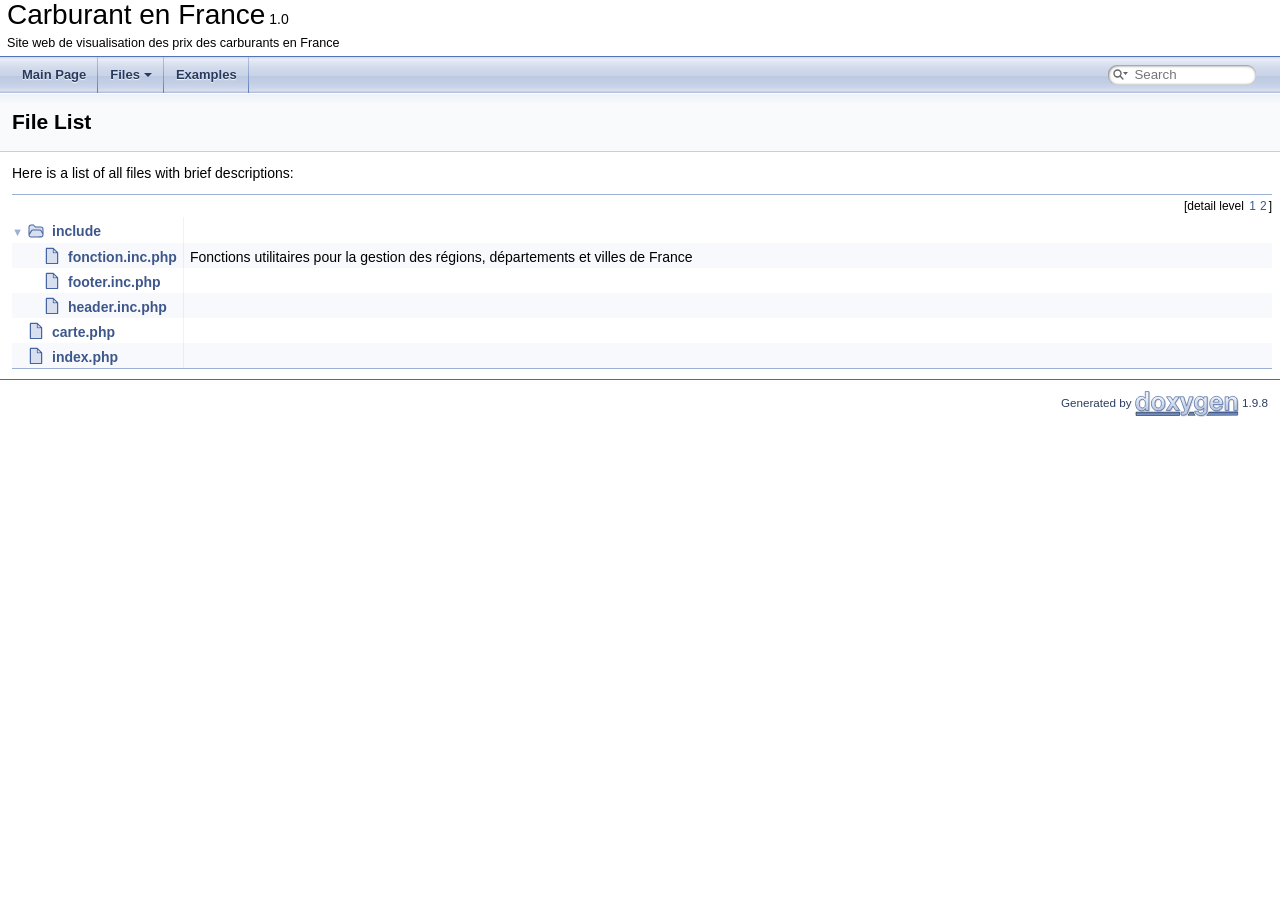
<file: doc/files.html>
<!DOCTYPE html PUBLIC "-//W3C//DTD XHTML 1.0 Transitional//EN" "https://www.w3.org/TR/xhtml1/DTD/xhtml1-transitional.dtd">
<html xmlns="http://www.w3.org/1999/xhtml" lang="en-US">
<head>
<meta http-equiv="Content-Type" content="text/xhtml;charset=UTF-8"/>
<meta http-equiv="X-UA-Compatible" content="IE=11"/>
<meta name="generator" content="Doxygen 1.9.8"/>
<meta name="viewport" content="width=device-width, initial-scale=1"/>
<title>Carburant en France: File List</title>
<link href="tabs.css" rel="stylesheet" type="text/css"/>
<script type="text/javascript" src="jquery.js"></script>
<script type="text/javascript" src="dynsections.js"></script>
<link href="search/search.css" rel="stylesheet" type="text/css"/>
<script type="text/javascript" src="search/searchdata.js"></script>
<script type="text/javascript" src="search/search.js"></script>
<link href="doxygen.css" rel="stylesheet" type="text/css" />
</head>
<body>
<div id="top"><!-- do not remove this div, it is closed by doxygen! -->
<div id="titlearea">
<table cellspacing="0" cellpadding="0">
 <tbody>
 <tr id="projectrow">
  <td id="projectalign">
   <div id="projectname">Carburant en France<span id="projectnumber">&#160;1.0</span>
   </div>
   <div id="projectbrief">Site web de visualisation des prix des carburants en France</div>
  </td>
 </tr>
 </tbody>
</table>
</div>
<!-- end header part -->
<!-- Generated by Doxygen 1.9.8 -->
<script type="text/javascript">
/* @license magnet:?xt=urn:btih:d3d9a9a6595521f9666a5e94cc830dab83b65699&amp;dn=expat.txt MIT */
var searchBox = new SearchBox("searchBox", "search/",'.html');
/* @license-end */
</script>
<script type="text/javascript" src="menudata.js"></script>
<script type="text/javascript" src="menu.js"></script>
<script type="text/javascript">
/* @license magnet:?xt=urn:btih:d3d9a9a6595521f9666a5e94cc830dab83b65699&amp;dn=expat.txt MIT */
$(function() {
  initMenu('',true,false,'search.php','Search');
  $(document).ready(function() { init_search(); });
});
/* @license-end */
</script>
<div id="main-nav"></div>
</div><!-- top -->
<!-- window showing the filter options -->
<div id="MSearchSelectWindow"
     onmouseover="return searchBox.OnSearchSelectShow()"
     onmouseout="return searchBox.OnSearchSelectHide()"
     onkeydown="return searchBox.OnSearchSelectKey(event)">
</div>

<!-- iframe showing the search results (closed by default) -->
<div id="MSearchResultsWindow">
<div id="MSearchResults">
<div class="SRPage">
<div id="SRIndex">
<div id="SRResults"></div>
<div class="SRStatus" id="Loading">Loading...</div>
<div class="SRStatus" id="Searching">Searching...</div>
<div class="SRStatus" id="NoMatches">No Matches</div>
</div>
</div>
</div>
</div>

<div class="header">
  <div class="headertitle"><div class="title">File List</div></div>
</div><!--header-->
<div class="contents">
<div class="textblock">Here is a list of all files with brief descriptions:</div><div class="directory">
<div class="levels">[detail level <span onclick="javascript:toggleLevel(1);">1</span><span onclick="javascript:toggleLevel(2);">2</span>]</div><table class="directory">
<tr id="row_0_" class="even"><td class="entry"><span style="width:0px;display:inline-block;">&#160;</span><span id="arr_0_" class="arrow" onclick="toggleFolder('0_')">&#9660;</span><span id="img_0_" class="iconfopen" onclick="toggleFolder('0_')">&#160;</span><a class="el" href="dir_d44c64559bbebec7f509842c48db8b23.html" target="_self">include</a></td><td class="desc"></td></tr>
<tr id="row_0_0_" class="odd"><td class="entry"><span style="width:32px;display:inline-block;">&#160;</span><span class="icondoc"></span><a class="el" href="fonction_8inc_8php.html" target="_self">fonction.inc.php</a></td><td class="desc">Fonctions utilitaires pour la gestion des régions, départements et villes de France </td></tr>
<tr id="row_0_1_" class="even"><td class="entry"><span style="width:32px;display:inline-block;">&#160;</span><span class="icondoc"></span><a class="el" href="footer_8inc_8php.html" target="_self">footer.inc.php</a></td><td class="desc"></td></tr>
<tr id="row_0_2_" class="odd"><td class="entry"><span style="width:32px;display:inline-block;">&#160;</span><span class="icondoc"></span><a class="el" href="header_8inc_8php.html" target="_self">header.inc.php</a></td><td class="desc"></td></tr>
<tr id="row_1_" class="even"><td class="entry"><span style="width:16px;display:inline-block;">&#160;</span><span class="icondoc"></span><a class="el" href="carte_8php.html" target="_self">carte.php</a></td><td class="desc"></td></tr>
<tr id="row_2_" class="odd"><td class="entry"><span style="width:16px;display:inline-block;">&#160;</span><span class="icondoc"></span><a class="el" href="index_8php.html" target="_self">index.php</a></td><td class="desc"></td></tr>
</table>
</div><!-- directory -->
</div><!-- contents -->
<!-- start footer part -->
<hr class="footer"/><address class="footer"><small>
Generated by&#160;<a href="https://www.doxygen.org/index.html"><img class="footer" src="doxygen.svg" width="104" height="31" alt="doxygen"/></a> 1.9.8
</small></address>
</body>
</html>
</file>
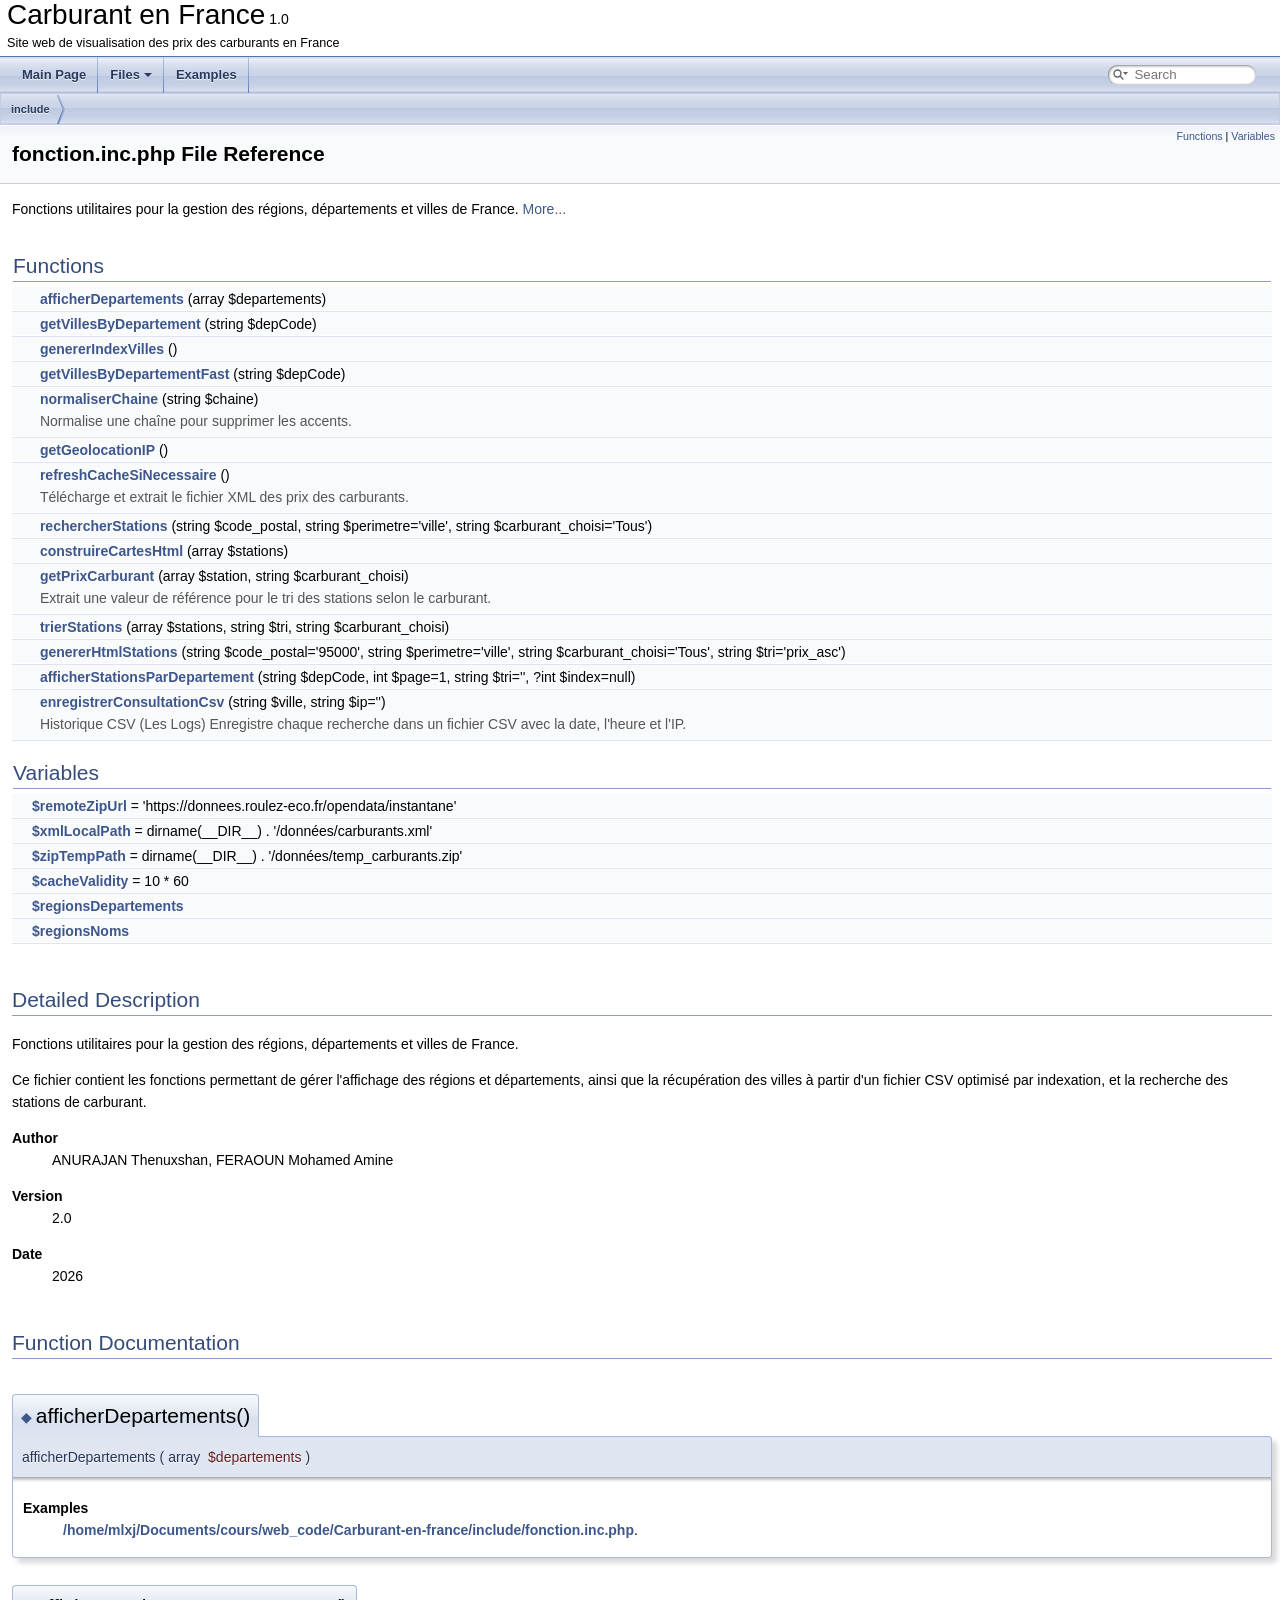
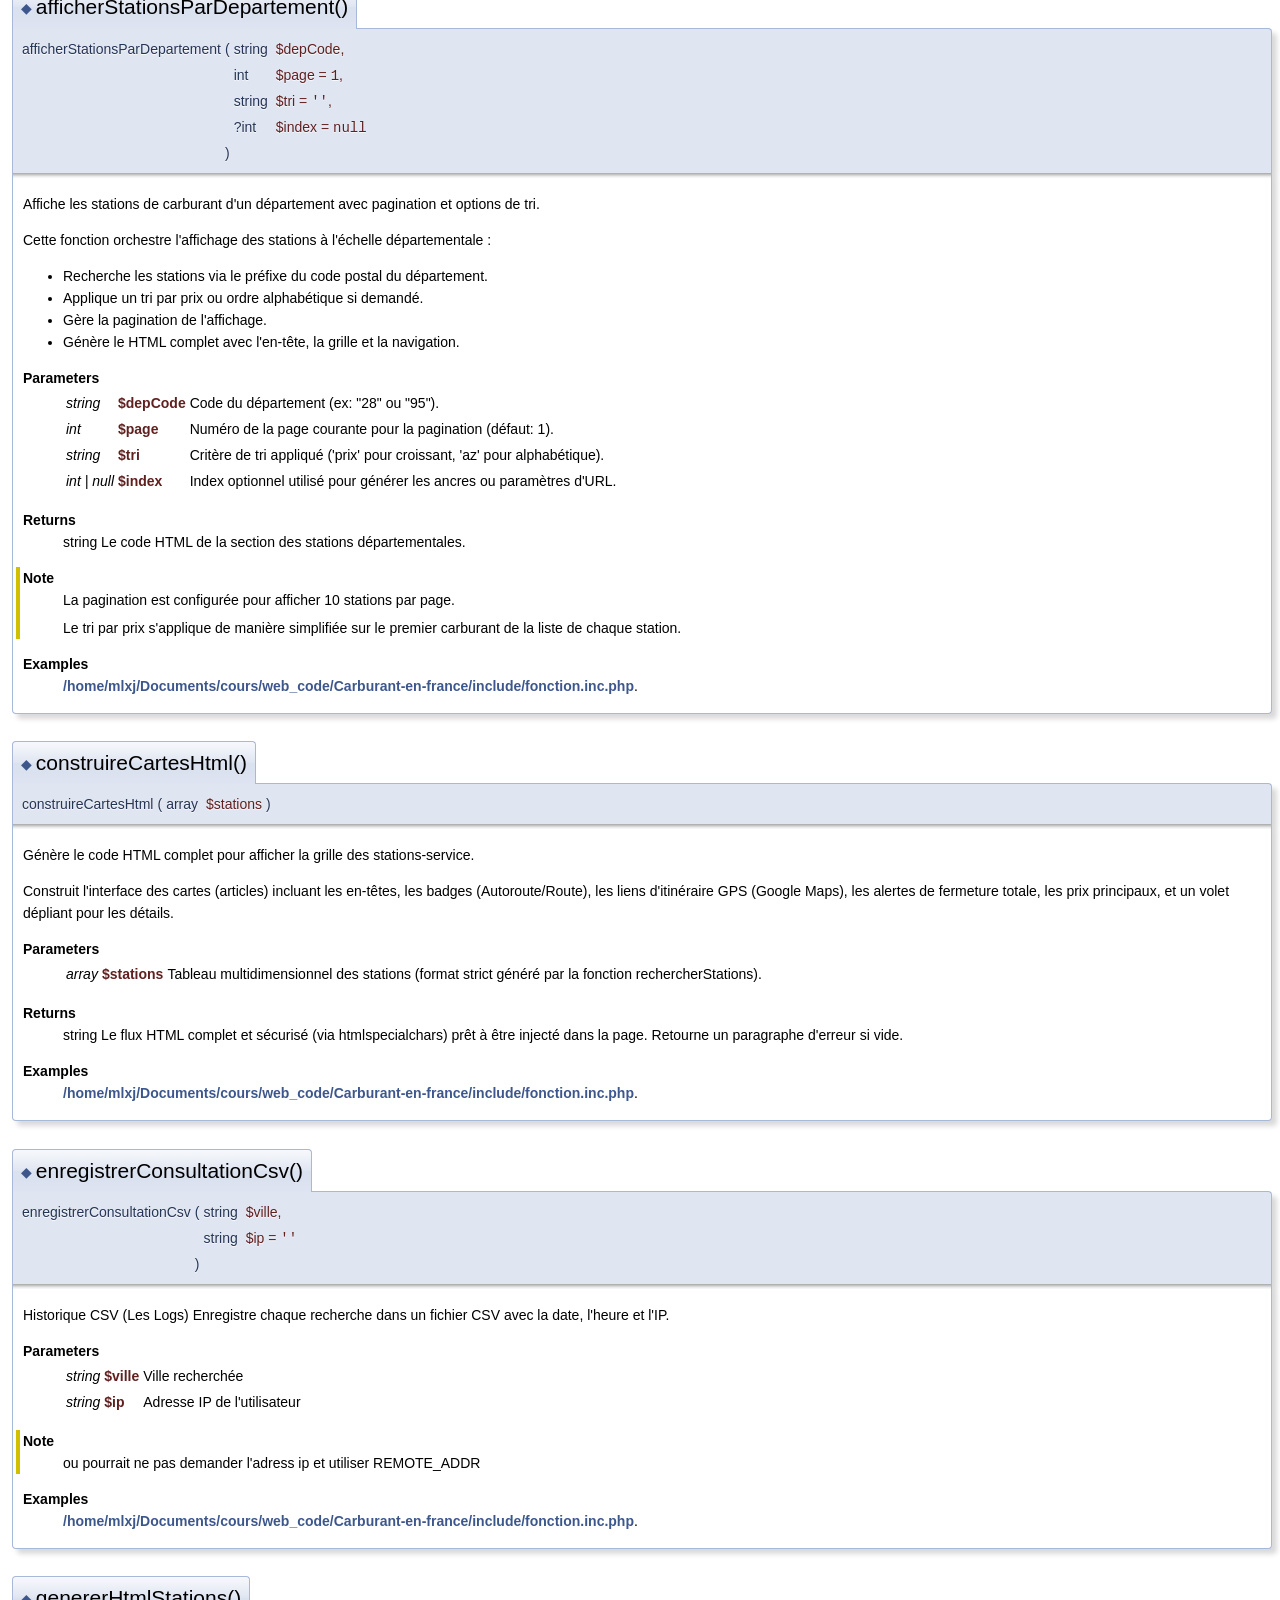
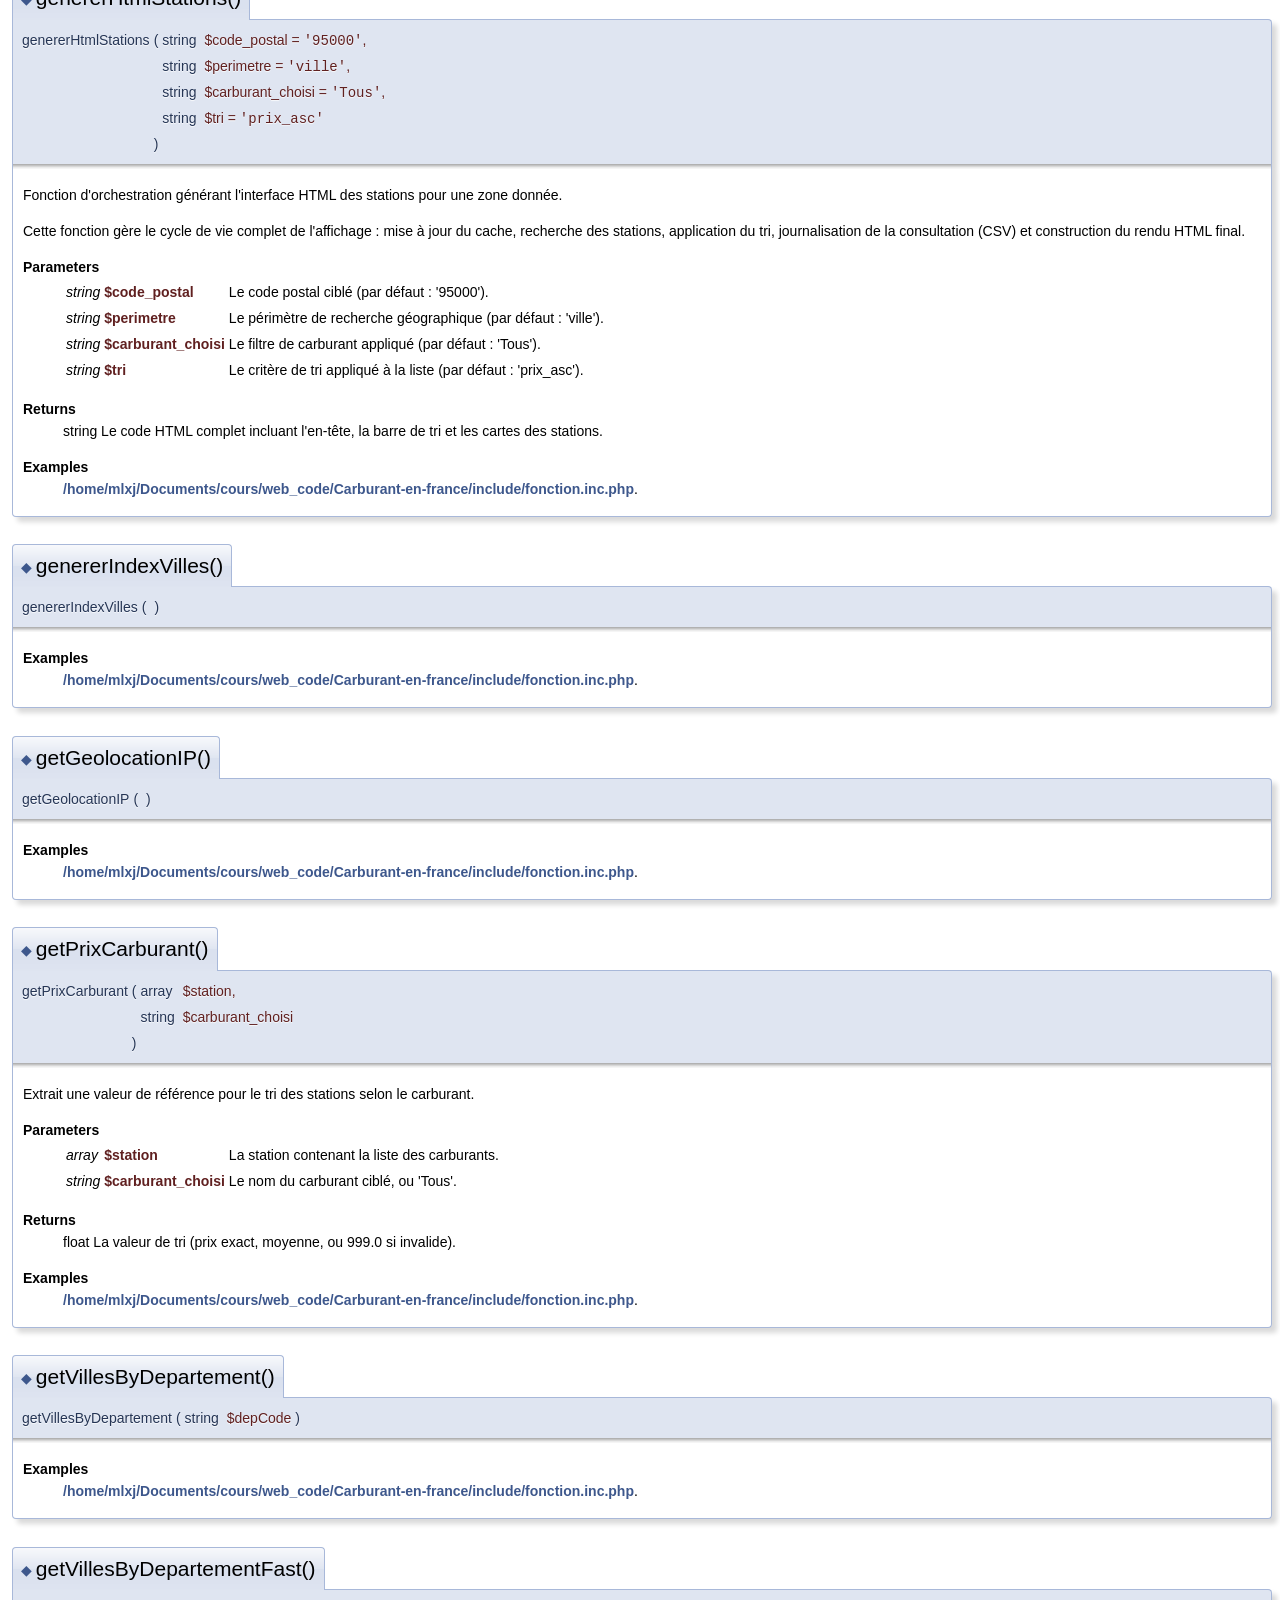
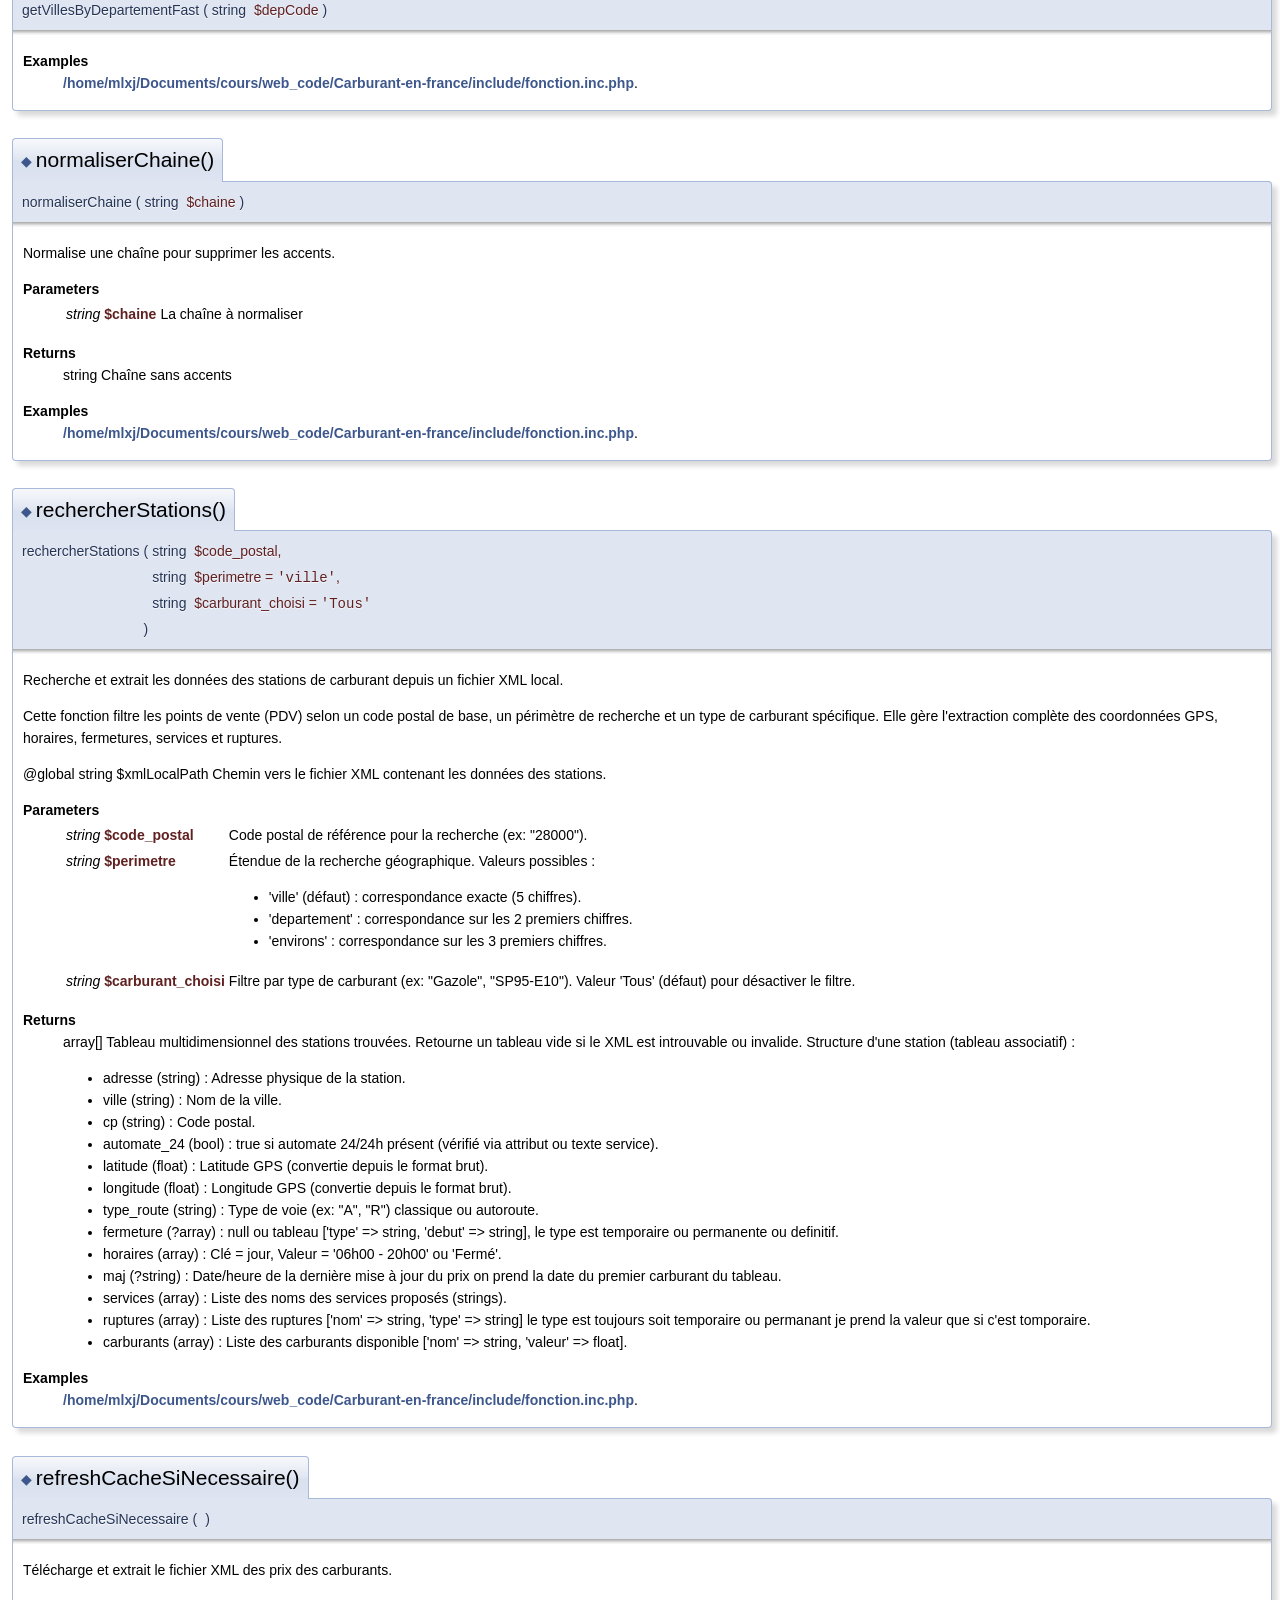
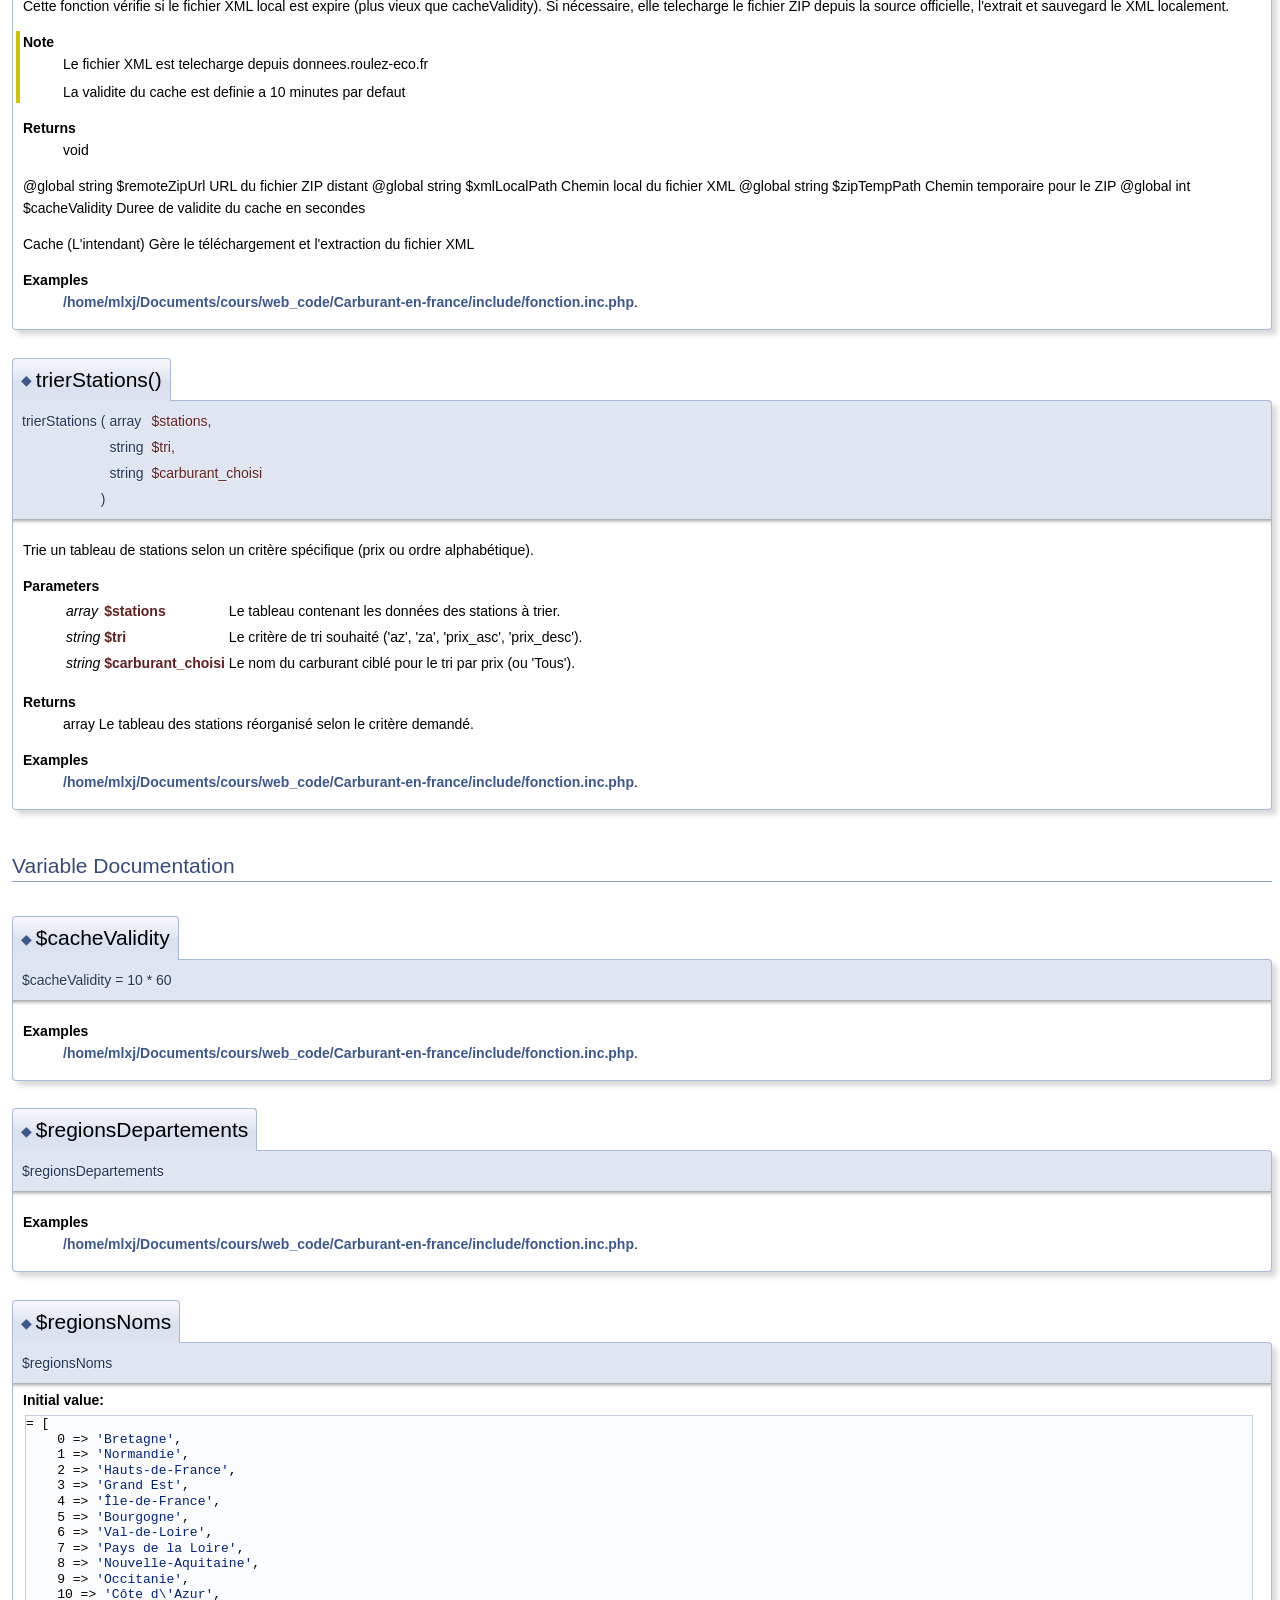
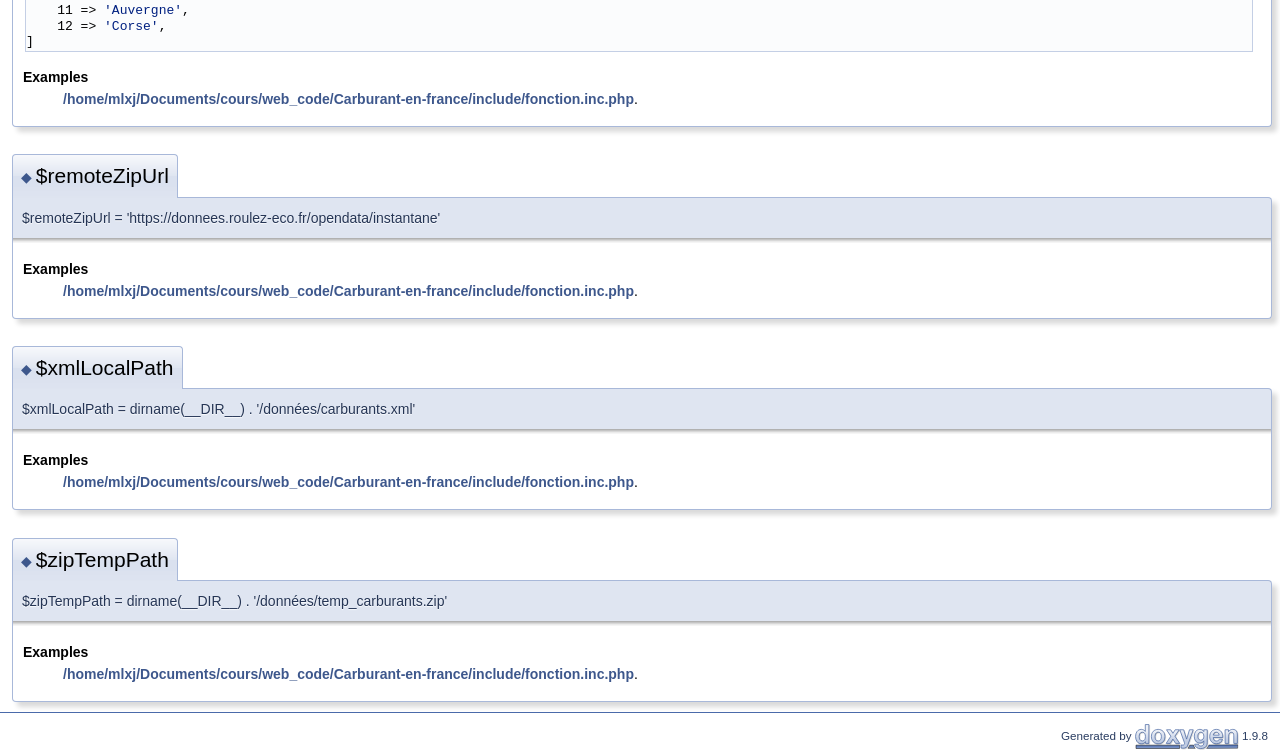
<file: doc/fonction_8inc_8php.html>
<!DOCTYPE html PUBLIC "-//W3C//DTD XHTML 1.0 Transitional//EN" "https://www.w3.org/TR/xhtml1/DTD/xhtml1-transitional.dtd">
<html xmlns="http://www.w3.org/1999/xhtml" lang="en-US">
<head>
<meta http-equiv="Content-Type" content="text/xhtml;charset=UTF-8"/>
<meta http-equiv="X-UA-Compatible" content="IE=11"/>
<meta name="generator" content="Doxygen 1.9.8"/>
<meta name="viewport" content="width=device-width, initial-scale=1"/>
<title>Carburant en France: include/fonction.inc.php File Reference</title>
<link href="tabs.css" rel="stylesheet" type="text/css"/>
<script type="text/javascript" src="jquery.js"></script>
<script type="text/javascript" src="dynsections.js"></script>
<link href="search/search.css" rel="stylesheet" type="text/css"/>
<script type="text/javascript" src="search/searchdata.js"></script>
<script type="text/javascript" src="search/search.js"></script>
<link href="doxygen.css" rel="stylesheet" type="text/css" />
</head>
<body>
<div id="top"><!-- do not remove this div, it is closed by doxygen! -->
<div id="titlearea">
<table cellspacing="0" cellpadding="0">
 <tbody>
 <tr id="projectrow">
  <td id="projectalign">
   <div id="projectname">Carburant en France<span id="projectnumber">&#160;1.0</span>
   </div>
   <div id="projectbrief">Site web de visualisation des prix des carburants en France</div>
  </td>
 </tr>
 </tbody>
</table>
</div>
<!-- end header part -->
<!-- Generated by Doxygen 1.9.8 -->
<script type="text/javascript">
/* @license magnet:?xt=urn:btih:d3d9a9a6595521f9666a5e94cc830dab83b65699&amp;dn=expat.txt MIT */
var searchBox = new SearchBox("searchBox", "search/",'.html');
/* @license-end */
</script>
<script type="text/javascript" src="menudata.js"></script>
<script type="text/javascript" src="menu.js"></script>
<script type="text/javascript">
/* @license magnet:?xt=urn:btih:d3d9a9a6595521f9666a5e94cc830dab83b65699&amp;dn=expat.txt MIT */
$(function() {
  initMenu('',true,false,'search.php','Search');
  $(document).ready(function() { init_search(); });
});
/* @license-end */
</script>
<div id="main-nav"></div>
<!-- window showing the filter options -->
<div id="MSearchSelectWindow"
     onmouseover="return searchBox.OnSearchSelectShow()"
     onmouseout="return searchBox.OnSearchSelectHide()"
     onkeydown="return searchBox.OnSearchSelectKey(event)">
</div>

<!-- iframe showing the search results (closed by default) -->
<div id="MSearchResultsWindow">
<div id="MSearchResults">
<div class="SRPage">
<div id="SRIndex">
<div id="SRResults"></div>
<div class="SRStatus" id="Loading">Loading...</div>
<div class="SRStatus" id="Searching">Searching...</div>
<div class="SRStatus" id="NoMatches">No Matches</div>
</div>
</div>
</div>
</div>

<div id="nav-path" class="navpath">
  <ul>
<li class="navelem"><a class="el" href="dir_d44c64559bbebec7f509842c48db8b23.html">include</a></li>  </ul>
</div>
</div><!-- top -->
<div class="header">
  <div class="summary">
<a href="#func-members">Functions</a> &#124;
<a href="#var-members">Variables</a>  </div>
  <div class="headertitle"><div class="title">fonction.inc.php File Reference</div></div>
</div><!--header-->
<div class="contents">

<p>Fonctions utilitaires pour la gestion des régions, départements et villes de France.  
<a href="#details">More...</a></p>
<table class="memberdecls">
<tr class="heading"><td colspan="2"><h2 class="groupheader"><a id="func-members" name="func-members"></a>
Functions</h2></td></tr>
<tr class="memitem:a65a05ce68cf78d7c4bd5e1f97a2558ee" id="r_a65a05ce68cf78d7c4bd5e1f97a2558ee"><td class="memItemLeft" align="right" valign="top">&#160;</td><td class="memItemRight" valign="bottom"><a class="el" href="fonction_8inc_8php.html#a65a05ce68cf78d7c4bd5e1f97a2558ee">afficherDepartements</a> (array $departements)</td></tr>
<tr class="separator:a65a05ce68cf78d7c4bd5e1f97a2558ee"><td class="memSeparator" colspan="2">&#160;</td></tr>
<tr class="memitem:adb55710b6da756149960e14532515fe1" id="r_adb55710b6da756149960e14532515fe1"><td class="memItemLeft" align="right" valign="top">&#160;</td><td class="memItemRight" valign="bottom"><a class="el" href="fonction_8inc_8php.html#adb55710b6da756149960e14532515fe1">getVillesByDepartement</a> (string $depCode)</td></tr>
<tr class="separator:adb55710b6da756149960e14532515fe1"><td class="memSeparator" colspan="2">&#160;</td></tr>
<tr class="memitem:a29cbb42fe79c52bf7e5b9192235161f8" id="r_a29cbb42fe79c52bf7e5b9192235161f8"><td class="memItemLeft" align="right" valign="top">&#160;</td><td class="memItemRight" valign="bottom"><a class="el" href="fonction_8inc_8php.html#a29cbb42fe79c52bf7e5b9192235161f8">genererIndexVilles</a> ()</td></tr>
<tr class="separator:a29cbb42fe79c52bf7e5b9192235161f8"><td class="memSeparator" colspan="2">&#160;</td></tr>
<tr class="memitem:af469c22d67176665567cd6afa6d089af" id="r_af469c22d67176665567cd6afa6d089af"><td class="memItemLeft" align="right" valign="top">&#160;</td><td class="memItemRight" valign="bottom"><a class="el" href="fonction_8inc_8php.html#af469c22d67176665567cd6afa6d089af">getVillesByDepartementFast</a> (string $depCode)</td></tr>
<tr class="separator:af469c22d67176665567cd6afa6d089af"><td class="memSeparator" colspan="2">&#160;</td></tr>
<tr class="memitem:a49859883f1d20fe26532df49cc2a925c" id="r_a49859883f1d20fe26532df49cc2a925c"><td class="memItemLeft" align="right" valign="top">&#160;</td><td class="memItemRight" valign="bottom"><a class="el" href="fonction_8inc_8php.html#a49859883f1d20fe26532df49cc2a925c">normaliserChaine</a> (string $chaine)</td></tr>
<tr class="memdesc:a49859883f1d20fe26532df49cc2a925c"><td class="mdescLeft">&#160;</td><td class="mdescRight">Normalise une chaîne pour supprimer les accents.  <br /></td></tr>
<tr class="separator:a49859883f1d20fe26532df49cc2a925c"><td class="memSeparator" colspan="2">&#160;</td></tr>
<tr class="memitem:a646a62774eafe2a473792c957a440e56" id="r_a646a62774eafe2a473792c957a440e56"><td class="memItemLeft" align="right" valign="top">&#160;</td><td class="memItemRight" valign="bottom"><a class="el" href="fonction_8inc_8php.html#a646a62774eafe2a473792c957a440e56">getGeolocationIP</a> ()</td></tr>
<tr class="separator:a646a62774eafe2a473792c957a440e56"><td class="memSeparator" colspan="2">&#160;</td></tr>
<tr class="memitem:a97b9050395f4a8b86e322b0d2ff6a973" id="r_a97b9050395f4a8b86e322b0d2ff6a973"><td class="memItemLeft" align="right" valign="top">&#160;</td><td class="memItemRight" valign="bottom"><a class="el" href="fonction_8inc_8php.html#a97b9050395f4a8b86e322b0d2ff6a973">refreshCacheSiNecessaire</a> ()</td></tr>
<tr class="memdesc:a97b9050395f4a8b86e322b0d2ff6a973"><td class="mdescLeft">&#160;</td><td class="mdescRight">Télécharge et extrait le fichier XML des prix des carburants.  <br /></td></tr>
<tr class="separator:a97b9050395f4a8b86e322b0d2ff6a973"><td class="memSeparator" colspan="2">&#160;</td></tr>
<tr class="memitem:a318fceb0e41057a64889dec42028019e" id="r_a318fceb0e41057a64889dec42028019e"><td class="memItemLeft" align="right" valign="top">&#160;</td><td class="memItemRight" valign="bottom"><a class="el" href="fonction_8inc_8php.html#a318fceb0e41057a64889dec42028019e">rechercherStations</a> (string $code_postal, string $perimetre='ville', string $carburant_choisi='Tous')</td></tr>
<tr class="separator:a318fceb0e41057a64889dec42028019e"><td class="memSeparator" colspan="2">&#160;</td></tr>
<tr class="memitem:a0854399726a5db973ad318e90ae4f97c" id="r_a0854399726a5db973ad318e90ae4f97c"><td class="memItemLeft" align="right" valign="top">&#160;</td><td class="memItemRight" valign="bottom"><a class="el" href="fonction_8inc_8php.html#a0854399726a5db973ad318e90ae4f97c">construireCartesHtml</a> (array $stations)</td></tr>
<tr class="separator:a0854399726a5db973ad318e90ae4f97c"><td class="memSeparator" colspan="2">&#160;</td></tr>
<tr class="memitem:aaa0886cee7f13f4e69f24296102e9c84" id="r_aaa0886cee7f13f4e69f24296102e9c84"><td class="memItemLeft" align="right" valign="top">&#160;</td><td class="memItemRight" valign="bottom"><a class="el" href="fonction_8inc_8php.html#aaa0886cee7f13f4e69f24296102e9c84">getPrixCarburant</a> (array $station, string $carburant_choisi)</td></tr>
<tr class="memdesc:aaa0886cee7f13f4e69f24296102e9c84"><td class="mdescLeft">&#160;</td><td class="mdescRight">Extrait une valeur de référence pour le tri des stations selon le carburant.  <br /></td></tr>
<tr class="separator:aaa0886cee7f13f4e69f24296102e9c84"><td class="memSeparator" colspan="2">&#160;</td></tr>
<tr class="memitem:ade8119a979635d27aad82aebdd6d5ddb" id="r_ade8119a979635d27aad82aebdd6d5ddb"><td class="memItemLeft" align="right" valign="top">&#160;</td><td class="memItemRight" valign="bottom"><a class="el" href="fonction_8inc_8php.html#ade8119a979635d27aad82aebdd6d5ddb">trierStations</a> (array $stations, string $tri, string $carburant_choisi)</td></tr>
<tr class="separator:ade8119a979635d27aad82aebdd6d5ddb"><td class="memSeparator" colspan="2">&#160;</td></tr>
<tr class="memitem:a1a7552bf66b6ca3570c6c50d5e896250" id="r_a1a7552bf66b6ca3570c6c50d5e896250"><td class="memItemLeft" align="right" valign="top">&#160;</td><td class="memItemRight" valign="bottom"><a class="el" href="fonction_8inc_8php.html#a1a7552bf66b6ca3570c6c50d5e896250">genererHtmlStations</a> (string $code_postal='95000', string $perimetre='ville', string $carburant_choisi='Tous', string $tri='prix_asc')</td></tr>
<tr class="separator:a1a7552bf66b6ca3570c6c50d5e896250"><td class="memSeparator" colspan="2">&#160;</td></tr>
<tr class="memitem:a41d031d43dcecefe4a117dae123725f5" id="r_a41d031d43dcecefe4a117dae123725f5"><td class="memItemLeft" align="right" valign="top">&#160;</td><td class="memItemRight" valign="bottom"><a class="el" href="fonction_8inc_8php.html#a41d031d43dcecefe4a117dae123725f5">afficherStationsParDepartement</a> (string $depCode, int $page=1, string $tri='', ?int $index=null)</td></tr>
<tr class="separator:a41d031d43dcecefe4a117dae123725f5"><td class="memSeparator" colspan="2">&#160;</td></tr>
<tr class="memitem:af0828c950120ea5f95470f06f4bee7d0" id="r_af0828c950120ea5f95470f06f4bee7d0"><td class="memItemLeft" align="right" valign="top">&#160;</td><td class="memItemRight" valign="bottom"><a class="el" href="fonction_8inc_8php.html#af0828c950120ea5f95470f06f4bee7d0">enregistrerConsultationCsv</a> (string $ville, string $ip='')</td></tr>
<tr class="memdesc:af0828c950120ea5f95470f06f4bee7d0"><td class="mdescLeft">&#160;</td><td class="mdescRight">Historique CSV (Les Logs) Enregistre chaque recherche dans un fichier CSV avec la date, l'heure et l'IP.  <br /></td></tr>
<tr class="separator:af0828c950120ea5f95470f06f4bee7d0"><td class="memSeparator" colspan="2">&#160;</td></tr>
</table><table class="memberdecls">
<tr class="heading"><td colspan="2"><h2 class="groupheader"><a id="var-members" name="var-members"></a>
Variables</h2></td></tr>
<tr class="memitem:abf1be040404dc73fa487fd54310e2507" id="r_abf1be040404dc73fa487fd54310e2507"><td class="memItemLeft" align="right" valign="top">&#160;</td><td class="memItemRight" valign="bottom"><a class="el" href="fonction_8inc_8php.html#abf1be040404dc73fa487fd54310e2507">$remoteZipUrl</a> = 'https://donnees.roulez-eco.fr/opendata/instantane'</td></tr>
<tr class="separator:abf1be040404dc73fa487fd54310e2507"><td class="memSeparator" colspan="2">&#160;</td></tr>
<tr class="memitem:a650f185cd00e3662e2497cdedbdc124a" id="r_a650f185cd00e3662e2497cdedbdc124a"><td class="memItemLeft" align="right" valign="top">&#160;</td><td class="memItemRight" valign="bottom"><a class="el" href="fonction_8inc_8php.html#a650f185cd00e3662e2497cdedbdc124a">$xmlLocalPath</a> = dirname(__DIR__) . '/données/carburants.xml'</td></tr>
<tr class="separator:a650f185cd00e3662e2497cdedbdc124a"><td class="memSeparator" colspan="2">&#160;</td></tr>
<tr class="memitem:aa90a94c6f17c369df773a197c5a60aac" id="r_aa90a94c6f17c369df773a197c5a60aac"><td class="memItemLeft" align="right" valign="top">&#160;</td><td class="memItemRight" valign="bottom"><a class="el" href="fonction_8inc_8php.html#aa90a94c6f17c369df773a197c5a60aac">$zipTempPath</a> = dirname(__DIR__) . '/données/temp_carburants.zip'</td></tr>
<tr class="separator:aa90a94c6f17c369df773a197c5a60aac"><td class="memSeparator" colspan="2">&#160;</td></tr>
<tr class="memitem:af9855e487483081b5c4bf65b15582e2a" id="r_af9855e487483081b5c4bf65b15582e2a"><td class="memItemLeft" align="right" valign="top">&#160;</td><td class="memItemRight" valign="bottom"><a class="el" href="fonction_8inc_8php.html#af9855e487483081b5c4bf65b15582e2a">$cacheValidity</a> = 10 * 60</td></tr>
<tr class="separator:af9855e487483081b5c4bf65b15582e2a"><td class="memSeparator" colspan="2">&#160;</td></tr>
<tr class="memitem:acb9d59f1109c8e24d1fcc9e194997038" id="r_acb9d59f1109c8e24d1fcc9e194997038"><td class="memItemLeft" align="right" valign="top">&#160;</td><td class="memItemRight" valign="bottom"><a class="el" href="fonction_8inc_8php.html#acb9d59f1109c8e24d1fcc9e194997038">$regionsDepartements</a></td></tr>
<tr class="separator:acb9d59f1109c8e24d1fcc9e194997038"><td class="memSeparator" colspan="2">&#160;</td></tr>
<tr class="memitem:af05c11f96ef2689df440fa6439cbda97" id="r_af05c11f96ef2689df440fa6439cbda97"><td class="memItemLeft" align="right" valign="top">&#160;</td><td class="memItemRight" valign="bottom"><a class="el" href="fonction_8inc_8php.html#af05c11f96ef2689df440fa6439cbda97">$regionsNoms</a></td></tr>
<tr class="separator:af05c11f96ef2689df440fa6439cbda97"><td class="memSeparator" colspan="2">&#160;</td></tr>
</table>
<a name="details" id="details"></a><h2 class="groupheader">Detailed Description</h2>
<div class="textblock"><p>Fonctions utilitaires pour la gestion des régions, départements et villes de France. </p>
<p>Ce fichier contient les fonctions permettant de gérer l'affichage des régions et départements, ainsi que la récupération des villes à partir d'un fichier CSV optimisé par indexation, et la recherche des stations de carburant.</p>
<dl class="section author"><dt>Author</dt><dd>ANURAJAN Thenuxshan, FERAOUN Mohamed Amine </dd></dl>
<dl class="section version"><dt>Version</dt><dd>2.0 </dd></dl>
<dl class="section date"><dt>Date</dt><dd>2026 </dd></dl>
</div><h2 class="groupheader">Function Documentation</h2>
<a id="a65a05ce68cf78d7c4bd5e1f97a2558ee" name="a65a05ce68cf78d7c4bd5e1f97a2558ee"></a>
<h2 class="memtitle"><span class="permalink"><a href="#a65a05ce68cf78d7c4bd5e1f97a2558ee">&#9670;&#160;</a></span>afficherDepartements()</h2>

<div class="memitem">
<div class="memproto">
      <table class="memname">
        <tr>
          <td class="memname">afficherDepartements </td>
          <td>(</td>
          <td class="paramtype">array&#160;</td>
          <td class="paramname"><em>$departements</em></td><td>)</td>
          <td></td>
        </tr>
      </table>
</div><div class="memdoc">
<dl class="section examples"><dt>Examples</dt><dd><a class="el" href="_2home_2mlxj_2Documents_2cours_2web_code_2Carburant-en-france_2include_2fonction_8inc_8php-example.html#a0">/home/mlxj/Documents/cours/web_code/Carburant-en-france/include/fonction.inc.php</a>.</dd>
</dl>

</div>
</div>
<a id="a41d031d43dcecefe4a117dae123725f5" name="a41d031d43dcecefe4a117dae123725f5"></a>
<h2 class="memtitle"><span class="permalink"><a href="#a41d031d43dcecefe4a117dae123725f5">&#9670;&#160;</a></span>afficherStationsParDepartement()</h2>

<div class="memitem">
<div class="memproto">
      <table class="memname">
        <tr>
          <td class="memname">afficherStationsParDepartement </td>
          <td>(</td>
          <td class="paramtype">string&#160;</td>
          <td class="paramname"><em>$depCode</em>, </td>
        </tr>
        <tr>
          <td class="paramkey"></td>
          <td></td>
          <td class="paramtype">int&#160;</td>
          <td class="paramname"><em>$page</em> = <code>1</code>, </td>
        </tr>
        <tr>
          <td class="paramkey"></td>
          <td></td>
          <td class="paramtype">string&#160;</td>
          <td class="paramname"><em>$tri</em> = <code>''</code>, </td>
        </tr>
        <tr>
          <td class="paramkey"></td>
          <td></td>
          <td class="paramtype">?int&#160;</td>
          <td class="paramname"><em>$index</em> = <code>null</code>&#160;</td>
        </tr>
        <tr>
          <td></td>
          <td>)</td>
          <td></td><td></td>
        </tr>
      </table>
</div><div class="memdoc">
<p>Affiche les stations de carburant d'un département avec pagination et options de tri.</p>
<p>Cette fonction orchestre l'affichage des stations à l'échelle départementale :</p><ul>
<li>Recherche les stations via le préfixe du code postal du département.</li>
<li>Applique un tri par prix ou ordre alphabétique si demandé.</li>
<li>Gère la pagination de l'affichage.</li>
<li>Génère le HTML complet avec l'en-tête, la grille et la navigation.</li>
</ul>
<dl class="params"><dt>Parameters</dt><dd>
  <table class="params">
    <tr><td class="paramtype">string</td><td class="paramname">$depCode</td><td>Code du département (ex: "28" ou "95"). </td></tr>
    <tr><td class="paramtype">int</td><td class="paramname">$page</td><td>Numéro de la page courante pour la pagination (défaut: 1). </td></tr>
    <tr><td class="paramtype">string</td><td class="paramname">$tri</td><td>Critère de tri appliqué ('prix' pour croissant, 'az' pour alphabétique). </td></tr>
    <tr><td class="paramtype">int&#160;|&#160;null</td><td class="paramname">$index</td><td>Index optionnel utilisé pour générer les ancres ou paramètres d'URL.</td></tr>
  </table>
  </dd>
</dl>
<dl class="section return"><dt>Returns</dt><dd>string Le code HTML de la section des stations départementales.</dd></dl>
<dl class="section note"><dt>Note</dt><dd>La pagination est configurée pour afficher 10 stations par page. </dd>
<dd>
Le tri par prix s'applique de manière simplifiée sur le premier carburant de la liste de chaque station. </dd></dl>
<dl class="section examples"><dt>Examples</dt><dd><a class="el" href="_2home_2mlxj_2Documents_2cours_2web_code_2Carburant-en-france_2include_2fonction_8inc_8php-example.html#a27">/home/mlxj/Documents/cours/web_code/Carburant-en-france/include/fonction.inc.php</a>.</dd>
</dl>

</div>
</div>
<a id="a0854399726a5db973ad318e90ae4f97c" name="a0854399726a5db973ad318e90ae4f97c"></a>
<h2 class="memtitle"><span class="permalink"><a href="#a0854399726a5db973ad318e90ae4f97c">&#9670;&#160;</a></span>construireCartesHtml()</h2>

<div class="memitem">
<div class="memproto">
      <table class="memname">
        <tr>
          <td class="memname">construireCartesHtml </td>
          <td>(</td>
          <td class="paramtype">array&#160;</td>
          <td class="paramname"><em>$stations</em></td><td>)</td>
          <td></td>
        </tr>
      </table>
</div><div class="memdoc">
<p>Génère le code HTML complet pour afficher la grille des stations-service.</p>
<p>Construit l'interface des cartes (articles) incluant les en-têtes, les badges (Autoroute/Route), les liens d'itinéraire GPS (Google Maps), les alertes de fermeture totale, les prix principaux, et un volet dépliant pour les détails.</p>
<dl class="params"><dt>Parameters</dt><dd>
  <table class="params">
    <tr><td class="paramtype">array</td><td class="paramname">$stations</td><td>Tableau multidimensionnel des stations (format strict généré par la fonction rechercherStations).</td></tr>
  </table>
  </dd>
</dl>
<dl class="section return"><dt>Returns</dt><dd>string Le flux HTML complet et sécurisé (via htmlspecialchars) prêt à être injecté dans la page. Retourne un paragraphe d'erreur si vide. </dd></dl>
<dl class="section examples"><dt>Examples</dt><dd><a class="el" href="_2home_2mlxj_2Documents_2cours_2web_code_2Carburant-en-france_2include_2fonction_8inc_8php-example.html#a19">/home/mlxj/Documents/cours/web_code/Carburant-en-france/include/fonction.inc.php</a>.</dd>
</dl>

</div>
</div>
<a id="af0828c950120ea5f95470f06f4bee7d0" name="af0828c950120ea5f95470f06f4bee7d0"></a>
<h2 class="memtitle"><span class="permalink"><a href="#af0828c950120ea5f95470f06f4bee7d0">&#9670;&#160;</a></span>enregistrerConsultationCsv()</h2>

<div class="memitem">
<div class="memproto">
      <table class="memname">
        <tr>
          <td class="memname">enregistrerConsultationCsv </td>
          <td>(</td>
          <td class="paramtype">string&#160;</td>
          <td class="paramname"><em>$ville</em>, </td>
        </tr>
        <tr>
          <td class="paramkey"></td>
          <td></td>
          <td class="paramtype">string&#160;</td>
          <td class="paramname"><em>$ip</em> = <code>''</code>&#160;</td>
        </tr>
        <tr>
          <td></td>
          <td>)</td>
          <td></td><td></td>
        </tr>
      </table>
</div><div class="memdoc">

<p>Historique CSV (Les Logs) Enregistre chaque recherche dans un fichier CSV avec la date, l'heure et l'IP. </p>
<dl class="params"><dt>Parameters</dt><dd>
  <table class="params">
    <tr><td class="paramtype">string</td><td class="paramname">$ville</td><td>Ville recherchée </td></tr>
    <tr><td class="paramtype">string</td><td class="paramname">$ip</td><td>Adresse IP de l'utilisateur </td></tr>
  </table>
  </dd>
</dl>
<dl class="section note"><dt>Note</dt><dd>ou pourrait ne pas demander l'adress ip et utiliser REMOTE_ADDR </dd></dl>
<dl class="section examples"><dt>Examples</dt><dd><a class="el" href="_2home_2mlxj_2Documents_2cours_2web_code_2Carburant-en-france_2include_2fonction_8inc_8php-example.html#a26">/home/mlxj/Documents/cours/web_code/Carburant-en-france/include/fonction.inc.php</a>.</dd>
</dl>

</div>
</div>
<a id="a1a7552bf66b6ca3570c6c50d5e896250" name="a1a7552bf66b6ca3570c6c50d5e896250"></a>
<h2 class="memtitle"><span class="permalink"><a href="#a1a7552bf66b6ca3570c6c50d5e896250">&#9670;&#160;</a></span>genererHtmlStations()</h2>

<div class="memitem">
<div class="memproto">
      <table class="memname">
        <tr>
          <td class="memname">genererHtmlStations </td>
          <td>(</td>
          <td class="paramtype">string&#160;</td>
          <td class="paramname"><em>$code_postal</em> = <code>'95000'</code>, </td>
        </tr>
        <tr>
          <td class="paramkey"></td>
          <td></td>
          <td class="paramtype">string&#160;</td>
          <td class="paramname"><em>$perimetre</em> = <code>'ville'</code>, </td>
        </tr>
        <tr>
          <td class="paramkey"></td>
          <td></td>
          <td class="paramtype">string&#160;</td>
          <td class="paramname"><em>$carburant_choisi</em> = <code>'Tous'</code>, </td>
        </tr>
        <tr>
          <td class="paramkey"></td>
          <td></td>
          <td class="paramtype">string&#160;</td>
          <td class="paramname"><em>$tri</em> = <code>'prix_asc'</code>&#160;</td>
        </tr>
        <tr>
          <td></td>
          <td>)</td>
          <td></td><td></td>
        </tr>
      </table>
</div><div class="memdoc">
<p>Fonction d'orchestration générant l'interface HTML des stations pour une zone donnée.</p>
<p>Cette fonction gère le cycle de vie complet de l'affichage : mise à jour du cache, recherche des stations, application du tri, journalisation de la consultation (CSV) et construction du rendu HTML final.</p>
<dl class="params"><dt>Parameters</dt><dd>
  <table class="params">
    <tr><td class="paramtype">string</td><td class="paramname">$code_postal</td><td>Le code postal ciblé (par défaut : '95000'). </td></tr>
    <tr><td class="paramtype">string</td><td class="paramname">$perimetre</td><td>Le périmètre de recherche géographique (par défaut : 'ville'). </td></tr>
    <tr><td class="paramtype">string</td><td class="paramname">$carburant_choisi</td><td>Le filtre de carburant appliqué (par défaut : 'Tous'). </td></tr>
    <tr><td class="paramtype">string</td><td class="paramname">$tri</td><td>Le critère de tri appliqué à la liste (par défaut : 'prix_asc').</td></tr>
  </table>
  </dd>
</dl>
<dl class="section return"><dt>Returns</dt><dd>string Le code HTML complet incluant l'en-tête, la barre de tri et les cartes des stations. </dd></dl>
<dl class="section examples"><dt>Examples</dt><dd><a class="el" href="_2home_2mlxj_2Documents_2cours_2web_code_2Carburant-en-france_2include_2fonction_8inc_8php-example.html#a25">/home/mlxj/Documents/cours/web_code/Carburant-en-france/include/fonction.inc.php</a>.</dd>
</dl>

</div>
</div>
<a id="a29cbb42fe79c52bf7e5b9192235161f8" name="a29cbb42fe79c52bf7e5b9192235161f8"></a>
<h2 class="memtitle"><span class="permalink"><a href="#a29cbb42fe79c52bf7e5b9192235161f8">&#9670;&#160;</a></span>genererIndexVilles()</h2>

<div class="memitem">
<div class="memproto">
      <table class="memname">
        <tr>
          <td class="memname">genererIndexVilles </td>
          <td>(</td>
          <td class="paramname"></td><td>)</td>
          <td></td>
        </tr>
      </table>
</div><div class="memdoc">
<dl class="section examples"><dt>Examples</dt><dd><a class="el" href="_2home_2mlxj_2Documents_2cours_2web_code_2Carburant-en-france_2include_2fonction_8inc_8php-example.html#a12">/home/mlxj/Documents/cours/web_code/Carburant-en-france/include/fonction.inc.php</a>.</dd>
</dl>

</div>
</div>
<a id="a646a62774eafe2a473792c957a440e56" name="a646a62774eafe2a473792c957a440e56"></a>
<h2 class="memtitle"><span class="permalink"><a href="#a646a62774eafe2a473792c957a440e56">&#9670;&#160;</a></span>getGeolocationIP()</h2>

<div class="memitem">
<div class="memproto">
      <table class="memname">
        <tr>
          <td class="memname">getGeolocationIP </td>
          <td>(</td>
          <td class="paramname"></td><td>)</td>
          <td></td>
        </tr>
      </table>
</div><div class="memdoc">
<dl class="section examples"><dt>Examples</dt><dd><a class="el" href="_2home_2mlxj_2Documents_2cours_2web_code_2Carburant-en-france_2include_2fonction_8inc_8php-example.html#a15">/home/mlxj/Documents/cours/web_code/Carburant-en-france/include/fonction.inc.php</a>.</dd>
</dl>

</div>
</div>
<a id="aaa0886cee7f13f4e69f24296102e9c84" name="aaa0886cee7f13f4e69f24296102e9c84"></a>
<h2 class="memtitle"><span class="permalink"><a href="#aaa0886cee7f13f4e69f24296102e9c84">&#9670;&#160;</a></span>getPrixCarburant()</h2>

<div class="memitem">
<div class="memproto">
      <table class="memname">
        <tr>
          <td class="memname">getPrixCarburant </td>
          <td>(</td>
          <td class="paramtype">array&#160;</td>
          <td class="paramname"><em>$station</em>, </td>
        </tr>
        <tr>
          <td class="paramkey"></td>
          <td></td>
          <td class="paramtype">string&#160;</td>
          <td class="paramname"><em>$carburant_choisi</em>&#160;</td>
        </tr>
        <tr>
          <td></td>
          <td>)</td>
          <td></td><td></td>
        </tr>
      </table>
</div><div class="memdoc">

<p>Extrait une valeur de référence pour le tri des stations selon le carburant. </p>
<dl class="params"><dt>Parameters</dt><dd>
  <table class="params">
    <tr><td class="paramtype">array</td><td class="paramname">$station</td><td>La station contenant la liste des carburants. </td></tr>
    <tr><td class="paramtype">string</td><td class="paramname">$carburant_choisi</td><td>Le nom du carburant ciblé, ou 'Tous'. </td></tr>
  </table>
  </dd>
</dl>
<dl class="section return"><dt>Returns</dt><dd>float La valeur de tri (prix exact, moyenne, ou 999.0 si invalide). </dd></dl>
<dl class="section examples"><dt>Examples</dt><dd><a class="el" href="_2home_2mlxj_2Documents_2cours_2web_code_2Carburant-en-france_2include_2fonction_8inc_8php-example.html#a22">/home/mlxj/Documents/cours/web_code/Carburant-en-france/include/fonction.inc.php</a>.</dd>
</dl>

</div>
</div>
<a id="adb55710b6da756149960e14532515fe1" name="adb55710b6da756149960e14532515fe1"></a>
<h2 class="memtitle"><span class="permalink"><a href="#adb55710b6da756149960e14532515fe1">&#9670;&#160;</a></span>getVillesByDepartement()</h2>

<div class="memitem">
<div class="memproto">
      <table class="memname">
        <tr>
          <td class="memname">getVillesByDepartement </td>
          <td>(</td>
          <td class="paramtype">string&#160;</td>
          <td class="paramname"><em>$depCode</em></td><td>)</td>
          <td></td>
        </tr>
      </table>
</div><div class="memdoc">
<dl class="section examples"><dt>Examples</dt><dd><a class="el" href="_2home_2mlxj_2Documents_2cours_2web_code_2Carburant-en-france_2include_2fonction_8inc_8php-example.html#a10">/home/mlxj/Documents/cours/web_code/Carburant-en-france/include/fonction.inc.php</a>.</dd>
</dl>

</div>
</div>
<a id="af469c22d67176665567cd6afa6d089af" name="af469c22d67176665567cd6afa6d089af"></a>
<h2 class="memtitle"><span class="permalink"><a href="#af469c22d67176665567cd6afa6d089af">&#9670;&#160;</a></span>getVillesByDepartementFast()</h2>

<div class="memitem">
<div class="memproto">
      <table class="memname">
        <tr>
          <td class="memname">getVillesByDepartementFast </td>
          <td>(</td>
          <td class="paramtype">string&#160;</td>
          <td class="paramname"><em>$depCode</em></td><td>)</td>
          <td></td>
        </tr>
      </table>
</div><div class="memdoc">
<dl class="section examples"><dt>Examples</dt><dd><a class="el" href="_2home_2mlxj_2Documents_2cours_2web_code_2Carburant-en-france_2include_2fonction_8inc_8php-example.html#a13">/home/mlxj/Documents/cours/web_code/Carburant-en-france/include/fonction.inc.php</a>.</dd>
</dl>

</div>
</div>
<a id="a49859883f1d20fe26532df49cc2a925c" name="a49859883f1d20fe26532df49cc2a925c"></a>
<h2 class="memtitle"><span class="permalink"><a href="#a49859883f1d20fe26532df49cc2a925c">&#9670;&#160;</a></span>normaliserChaine()</h2>

<div class="memitem">
<div class="memproto">
      <table class="memname">
        <tr>
          <td class="memname">normaliserChaine </td>
          <td>(</td>
          <td class="paramtype">string&#160;</td>
          <td class="paramname"><em>$chaine</em></td><td>)</td>
          <td></td>
        </tr>
      </table>
</div><div class="memdoc">

<p>Normalise une chaîne pour supprimer les accents. </p>
<dl class="params"><dt>Parameters</dt><dd>
  <table class="params">
    <tr><td class="paramtype">string</td><td class="paramname">$chaine</td><td>La chaîne à normaliser </td></tr>
  </table>
  </dd>
</dl>
<dl class="section return"><dt>Returns</dt><dd>string Chaîne sans accents </dd></dl>
<dl class="section examples"><dt>Examples</dt><dd><a class="el" href="_2home_2mlxj_2Documents_2cours_2web_code_2Carburant-en-france_2include_2fonction_8inc_8php-example.html#a14">/home/mlxj/Documents/cours/web_code/Carburant-en-france/include/fonction.inc.php</a>.</dd>
</dl>

</div>
</div>
<a id="a318fceb0e41057a64889dec42028019e" name="a318fceb0e41057a64889dec42028019e"></a>
<h2 class="memtitle"><span class="permalink"><a href="#a318fceb0e41057a64889dec42028019e">&#9670;&#160;</a></span>rechercherStations()</h2>

<div class="memitem">
<div class="memproto">
      <table class="memname">
        <tr>
          <td class="memname">rechercherStations </td>
          <td>(</td>
          <td class="paramtype">string&#160;</td>
          <td class="paramname"><em>$code_postal</em>, </td>
        </tr>
        <tr>
          <td class="paramkey"></td>
          <td></td>
          <td class="paramtype">string&#160;</td>
          <td class="paramname"><em>$perimetre</em> = <code>'ville'</code>, </td>
        </tr>
        <tr>
          <td class="paramkey"></td>
          <td></td>
          <td class="paramtype">string&#160;</td>
          <td class="paramname"><em>$carburant_choisi</em> = <code>'Tous'</code>&#160;</td>
        </tr>
        <tr>
          <td></td>
          <td>)</td>
          <td></td><td></td>
        </tr>
      </table>
</div><div class="memdoc">
<p>Recherche et extrait les données des stations de carburant depuis un fichier XML local.</p>
<p>Cette fonction filtre les points de vente (PDV) selon un code postal de base, un périmètre de recherche et un type de carburant spécifique. Elle gère l'extraction complète des coordonnées GPS, horaires, fermetures, services et ruptures.</p>
<p>@global string $xmlLocalPath Chemin vers le fichier XML contenant les données des stations.</p>
<dl class="params"><dt>Parameters</dt><dd>
  <table class="params">
    <tr><td class="paramtype">string</td><td class="paramname">$code_postal</td><td>Code postal de référence pour la recherche (ex: "28000"). </td></tr>
    <tr><td class="paramtype">string</td><td class="paramname">$perimetre</td><td>Étendue de la recherche géographique. Valeurs possibles :<ul>
<li>'ville' (défaut) : correspondance exacte (5 chiffres).</li>
<li>'departement' : correspondance sur les 2 premiers chiffres.</li>
<li>'environs' : correspondance sur les 3 premiers chiffres. </li>
</ul>
</td></tr>
    <tr><td class="paramtype">string</td><td class="paramname">$carburant_choisi</td><td>Filtre par type de carburant (ex: "Gazole", "SP95-E10"). Valeur 'Tous' (défaut) pour désactiver le filtre.</td></tr>
  </table>
  </dd>
</dl>
<dl class="section return"><dt>Returns</dt><dd>array[] Tableau multidimensionnel des stations trouvées. Retourne un tableau vide si le XML est introuvable ou invalide. Structure d'une station (tableau associatif) :<ul>
<li>adresse (string) : Adresse physique de la station.</li>
<li>ville (string) : Nom de la ville.</li>
<li>cp (string) : Code postal.</li>
<li>automate_24 (bool) : true si automate 24/24h présent (vérifié via attribut ou texte service).</li>
<li>latitude (float) : Latitude GPS (convertie depuis le format brut).</li>
<li>longitude (float) : Longitude GPS (convertie depuis le format brut).</li>
<li>type_route (string) : Type de voie (ex: "A", "R") classique ou autoroute.</li>
<li>fermeture (?array) : null ou tableau ['type' =&gt; string, 'debut' =&gt; string], le type est temporaire ou permanente ou definitif.</li>
<li>horaires (array) : Clé = jour, Valeur = '06h00 - 20h00' ou 'Fermé'.</li>
<li>maj (?string) : Date/heure de la dernière mise à jour du prix on prend la date du premier carburant du tableau.</li>
<li>services (array) : Liste des noms des services proposés (strings).</li>
<li>ruptures (array) : Liste des ruptures ['nom' =&gt; string, 'type' =&gt; string] le type est toujours soit temporaire ou permanant je prend la valeur que si c'est tomporaire.</li>
<li>carburants (array) : Liste des carburants disponible ['nom' =&gt; string, 'valeur' =&gt; float]. </li>
</ul>
</dd></dl>
<dl class="section examples"><dt>Examples</dt><dd><a class="el" href="_2home_2mlxj_2Documents_2cours_2web_code_2Carburant-en-france_2include_2fonction_8inc_8php-example.html#a17">/home/mlxj/Documents/cours/web_code/Carburant-en-france/include/fonction.inc.php</a>.</dd>
</dl>

</div>
</div>
<a id="a97b9050395f4a8b86e322b0d2ff6a973" name="a97b9050395f4a8b86e322b0d2ff6a973"></a>
<h2 class="memtitle"><span class="permalink"><a href="#a97b9050395f4a8b86e322b0d2ff6a973">&#9670;&#160;</a></span>refreshCacheSiNecessaire()</h2>

<div class="memitem">
<div class="memproto">
      <table class="memname">
        <tr>
          <td class="memname">refreshCacheSiNecessaire </td>
          <td>(</td>
          <td class="paramname"></td><td>)</td>
          <td></td>
        </tr>
      </table>
</div><div class="memdoc">

<p>Télécharge et extrait le fichier XML des prix des carburants. </p>
<p>Cette fonction vérifie si le fichier XML local est expire (plus vieux que cacheValidity). Si nécessaire, elle telecharge le fichier ZIP depuis la source officielle, l'extrait et sauvegard le XML localement.</p>
<dl class="section note"><dt>Note</dt><dd>Le fichier XML est telecharge depuis donnees.roulez-eco.fr </dd>
<dd>
La validite du cache est definie a 10 minutes par defaut</dd></dl>
<dl class="section return"><dt>Returns</dt><dd>void</dd></dl>
<p>@global string $remoteZipUrl URL du fichier ZIP distant @global string $xmlLocalPath Chemin local du fichier XML @global string $zipTempPath Chemin temporaire pour le ZIP @global int $cacheValidity Duree de validite du cache en secondes</p>
<p>Cache (L'intendant) Gère le téléchargement et l'extraction du fichier XML </p>
<dl class="section examples"><dt>Examples</dt><dd><a class="el" href="_2home_2mlxj_2Documents_2cours_2web_code_2Carburant-en-france_2include_2fonction_8inc_8php-example.html#a16">/home/mlxj/Documents/cours/web_code/Carburant-en-france/include/fonction.inc.php</a>.</dd>
</dl>

</div>
</div>
<a id="ade8119a979635d27aad82aebdd6d5ddb" name="ade8119a979635d27aad82aebdd6d5ddb"></a>
<h2 class="memtitle"><span class="permalink"><a href="#ade8119a979635d27aad82aebdd6d5ddb">&#9670;&#160;</a></span>trierStations()</h2>

<div class="memitem">
<div class="memproto">
      <table class="memname">
        <tr>
          <td class="memname">trierStations </td>
          <td>(</td>
          <td class="paramtype">array&#160;</td>
          <td class="paramname"><em>$stations</em>, </td>
        </tr>
        <tr>
          <td class="paramkey"></td>
          <td></td>
          <td class="paramtype">string&#160;</td>
          <td class="paramname"><em>$tri</em>, </td>
        </tr>
        <tr>
          <td class="paramkey"></td>
          <td></td>
          <td class="paramtype">string&#160;</td>
          <td class="paramname"><em>$carburant_choisi</em>&#160;</td>
        </tr>
        <tr>
          <td></td>
          <td>)</td>
          <td></td><td></td>
        </tr>
      </table>
</div><div class="memdoc">
<p>Trie un tableau de stations selon un critère spécifique (prix ou ordre alphabétique).</p>
<dl class="params"><dt>Parameters</dt><dd>
  <table class="params">
    <tr><td class="paramtype">array</td><td class="paramname">$stations</td><td>Le tableau contenant les données des stations à trier. </td></tr>
    <tr><td class="paramtype">string</td><td class="paramname">$tri</td><td>Le critère de tri souhaité ('az', 'za', 'prix_asc', 'prix_desc'). </td></tr>
    <tr><td class="paramtype">string</td><td class="paramname">$carburant_choisi</td><td>Le nom du carburant ciblé pour le tri par prix (ou 'Tous').</td></tr>
  </table>
  </dd>
</dl>
<dl class="section return"><dt>Returns</dt><dd>array Le tableau des stations réorganisé selon le critère demandé. </dd></dl>
<dl class="section examples"><dt>Examples</dt><dd><a class="el" href="_2home_2mlxj_2Documents_2cours_2web_code_2Carburant-en-france_2include_2fonction_8inc_8php-example.html#a23">/home/mlxj/Documents/cours/web_code/Carburant-en-france/include/fonction.inc.php</a>.</dd>
</dl>

</div>
</div>
<h2 class="groupheader">Variable Documentation</h2>
<a id="af9855e487483081b5c4bf65b15582e2a" name="af9855e487483081b5c4bf65b15582e2a"></a>
<h2 class="memtitle"><span class="permalink"><a href="#af9855e487483081b5c4bf65b15582e2a">&#9670;&#160;</a></span>$cacheValidity</h2>

<div class="memitem">
<div class="memproto">
      <table class="memname">
        <tr>
          <td class="memname">$cacheValidity = 10 * 60</td>
        </tr>
      </table>
</div><div class="memdoc">
<dl class="section examples"><dt>Examples</dt><dd><a class="el" href="_2home_2mlxj_2Documents_2cours_2web_code_2Carburant-en-france_2include_2fonction_8inc_8php-example.html#a5">/home/mlxj/Documents/cours/web_code/Carburant-en-france/include/fonction.inc.php</a>.</dd>
</dl>

</div>
</div>
<a id="acb9d59f1109c8e24d1fcc9e194997038" name="acb9d59f1109c8e24d1fcc9e194997038"></a>
<h2 class="memtitle"><span class="permalink"><a href="#acb9d59f1109c8e24d1fcc9e194997038">&#9670;&#160;</a></span>$regionsDepartements</h2>

<div class="memitem">
<div class="memproto">
      <table class="memname">
        <tr>
          <td class="memname">$regionsDepartements</td>
        </tr>
      </table>
</div><div class="memdoc">
<dl class="section examples"><dt>Examples</dt><dd><a class="el" href="_2home_2mlxj_2Documents_2cours_2web_code_2Carburant-en-france_2include_2fonction_8inc_8php-example.html#a1">/home/mlxj/Documents/cours/web_code/Carburant-en-france/include/fonction.inc.php</a>.</dd>
</dl>

</div>
</div>
<a id="af05c11f96ef2689df440fa6439cbda97" name="af05c11f96ef2689df440fa6439cbda97"></a>
<h2 class="memtitle"><span class="permalink"><a href="#af05c11f96ef2689df440fa6439cbda97">&#9670;&#160;</a></span>$regionsNoms</h2>

<div class="memitem">
<div class="memproto">
      <table class="memname">
        <tr>
          <td class="memname">$regionsNoms</td>
        </tr>
      </table>
</div><div class="memdoc">
<b>Initial value:</b><div class="fragment"><div class="line">= [</div>
<div class="line">    0 =&gt; <span class="stringliteral">&#39;Bretagne&#39;</span>,</div>
<div class="line">    1 =&gt; <span class="stringliteral">&#39;Normandie&#39;</span>,</div>
<div class="line">    2 =&gt; <span class="stringliteral">&#39;Hauts-de-France&#39;</span>,</div>
<div class="line">    3 =&gt; <span class="stringliteral">&#39;Grand Est&#39;</span>,</div>
<div class="line">    4 =&gt; <span class="stringliteral">&#39;Île-de-France&#39;</span>,</div>
<div class="line">    5 =&gt; <span class="stringliteral">&#39;Bourgogne&#39;</span>,</div>
<div class="line">    6 =&gt; <span class="stringliteral">&#39;Val-de-Loire&#39;</span>,</div>
<div class="line">    7 =&gt; <span class="stringliteral">&#39;Pays de la Loire&#39;</span>,</div>
<div class="line">    8 =&gt; <span class="stringliteral">&#39;Nouvelle-Aquitaine&#39;</span>,</div>
<div class="line">    9 =&gt; <span class="stringliteral">&#39;Occitanie&#39;</span>,</div>
<div class="line">    10 =&gt; <span class="stringliteral">&#39;Côte d\&#39;Azur&#39;</span>,</div>
<div class="line">    11 =&gt; <span class="stringliteral">&#39;Auvergne&#39;</span>,</div>
<div class="line">    12 =&gt; <span class="stringliteral">&#39;Corse&#39;</span>,</div>
<div class="line">]</div>
</div><!-- fragment --><dl class="section examples"><dt>Examples</dt><dd><a class="el" href="_2home_2mlxj_2Documents_2cours_2web_code_2Carburant-en-france_2include_2fonction_8inc_8php-example.html#a6">/home/mlxj/Documents/cours/web_code/Carburant-en-france/include/fonction.inc.php</a>.</dd>
</dl>

</div>
</div>
<a id="abf1be040404dc73fa487fd54310e2507" name="abf1be040404dc73fa487fd54310e2507"></a>
<h2 class="memtitle"><span class="permalink"><a href="#abf1be040404dc73fa487fd54310e2507">&#9670;&#160;</a></span>$remoteZipUrl</h2>

<div class="memitem">
<div class="memproto">
      <table class="memname">
        <tr>
          <td class="memname">$remoteZipUrl = 'https://donnees.roulez-eco.fr/opendata/instantane'</td>
        </tr>
      </table>
</div><div class="memdoc">
<dl class="section examples"><dt>Examples</dt><dd><a class="el" href="_2home_2mlxj_2Documents_2cours_2web_code_2Carburant-en-france_2include_2fonction_8inc_8php-example.html#a2">/home/mlxj/Documents/cours/web_code/Carburant-en-france/include/fonction.inc.php</a>.</dd>
</dl>

</div>
</div>
<a id="a650f185cd00e3662e2497cdedbdc124a" name="a650f185cd00e3662e2497cdedbdc124a"></a>
<h2 class="memtitle"><span class="permalink"><a href="#a650f185cd00e3662e2497cdedbdc124a">&#9670;&#160;</a></span>$xmlLocalPath</h2>

<div class="memitem">
<div class="memproto">
      <table class="memname">
        <tr>
          <td class="memname">$xmlLocalPath = dirname(__DIR__) . '/données/carburants.xml'</td>
        </tr>
      </table>
</div><div class="memdoc">
<dl class="section examples"><dt>Examples</dt><dd><a class="el" href="_2home_2mlxj_2Documents_2cours_2web_code_2Carburant-en-france_2include_2fonction_8inc_8php-example.html#a3">/home/mlxj/Documents/cours/web_code/Carburant-en-france/include/fonction.inc.php</a>.</dd>
</dl>

</div>
</div>
<a id="aa90a94c6f17c369df773a197c5a60aac" name="aa90a94c6f17c369df773a197c5a60aac"></a>
<h2 class="memtitle"><span class="permalink"><a href="#aa90a94c6f17c369df773a197c5a60aac">&#9670;&#160;</a></span>$zipTempPath</h2>

<div class="memitem">
<div class="memproto">
      <table class="memname">
        <tr>
          <td class="memname">$zipTempPath = dirname(__DIR__) . '/données/temp_carburants.zip'</td>
        </tr>
      </table>
</div><div class="memdoc">
<dl class="section examples"><dt>Examples</dt><dd><a class="el" href="_2home_2mlxj_2Documents_2cours_2web_code_2Carburant-en-france_2include_2fonction_8inc_8php-example.html#a4">/home/mlxj/Documents/cours/web_code/Carburant-en-france/include/fonction.inc.php</a>.</dd>
</dl>

</div>
</div>
</div><!-- contents -->
<!-- start footer part -->
<hr class="footer"/><address class="footer"><small>
Generated by&#160;<a href="https://www.doxygen.org/index.html"><img class="footer" src="doxygen.svg" width="104" height="31" alt="doxygen"/></a> 1.9.8
</small></address>
</body>
</html>
</file>
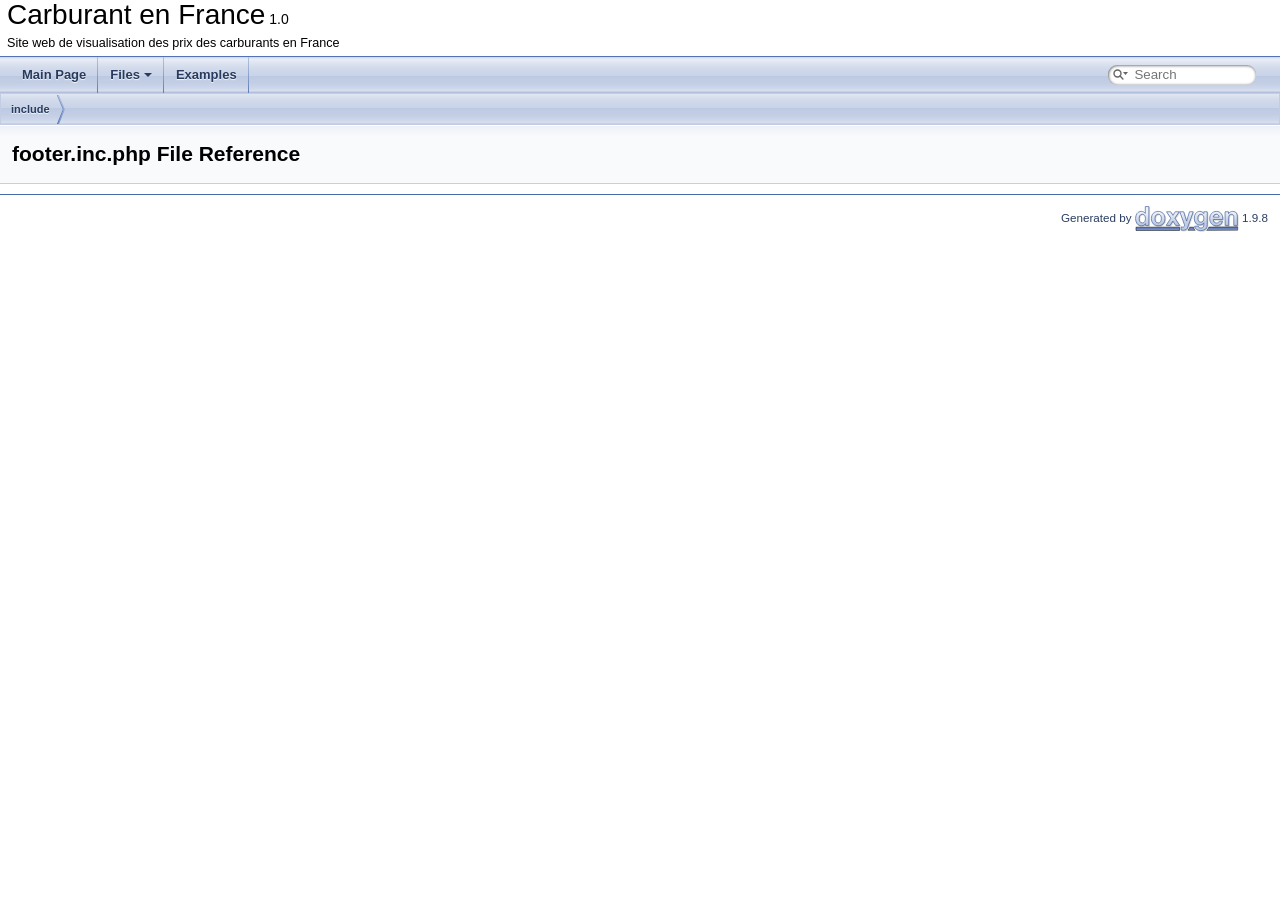
<file: doc/footer_8inc_8php.html>
<!DOCTYPE html PUBLIC "-//W3C//DTD XHTML 1.0 Transitional//EN" "https://www.w3.org/TR/xhtml1/DTD/xhtml1-transitional.dtd">
<html xmlns="http://www.w3.org/1999/xhtml" lang="en-US">
<head>
<meta http-equiv="Content-Type" content="text/xhtml;charset=UTF-8"/>
<meta http-equiv="X-UA-Compatible" content="IE=11"/>
<meta name="generator" content="Doxygen 1.9.8"/>
<meta name="viewport" content="width=device-width, initial-scale=1"/>
<title>Carburant en France: include/footer.inc.php File Reference</title>
<link href="tabs.css" rel="stylesheet" type="text/css"/>
<script type="text/javascript" src="jquery.js"></script>
<script type="text/javascript" src="dynsections.js"></script>
<link href="search/search.css" rel="stylesheet" type="text/css"/>
<script type="text/javascript" src="search/searchdata.js"></script>
<script type="text/javascript" src="search/search.js"></script>
<link href="doxygen.css" rel="stylesheet" type="text/css" />
</head>
<body>
<div id="top"><!-- do not remove this div, it is closed by doxygen! -->
<div id="titlearea">
<table cellspacing="0" cellpadding="0">
 <tbody>
 <tr id="projectrow">
  <td id="projectalign">
   <div id="projectname">Carburant en France<span id="projectnumber">&#160;1.0</span>
   </div>
   <div id="projectbrief">Site web de visualisation des prix des carburants en France</div>
  </td>
 </tr>
 </tbody>
</table>
</div>
<!-- end header part -->
<!-- Generated by Doxygen 1.9.8 -->
<script type="text/javascript">
/* @license magnet:?xt=urn:btih:d3d9a9a6595521f9666a5e94cc830dab83b65699&amp;dn=expat.txt MIT */
var searchBox = new SearchBox("searchBox", "search/",'.html');
/* @license-end */
</script>
<script type="text/javascript" src="menudata.js"></script>
<script type="text/javascript" src="menu.js"></script>
<script type="text/javascript">
/* @license magnet:?xt=urn:btih:d3d9a9a6595521f9666a5e94cc830dab83b65699&amp;dn=expat.txt MIT */
$(function() {
  initMenu('',true,false,'search.php','Search');
  $(document).ready(function() { init_search(); });
});
/* @license-end */
</script>
<div id="main-nav"></div>
<!-- window showing the filter options -->
<div id="MSearchSelectWindow"
     onmouseover="return searchBox.OnSearchSelectShow()"
     onmouseout="return searchBox.OnSearchSelectHide()"
     onkeydown="return searchBox.OnSearchSelectKey(event)">
</div>

<!-- iframe showing the search results (closed by default) -->
<div id="MSearchResultsWindow">
<div id="MSearchResults">
<div class="SRPage">
<div id="SRIndex">
<div id="SRResults"></div>
<div class="SRStatus" id="Loading">Loading...</div>
<div class="SRStatus" id="Searching">Searching...</div>
<div class="SRStatus" id="NoMatches">No Matches</div>
</div>
</div>
</div>
</div>

<div id="nav-path" class="navpath">
  <ul>
<li class="navelem"><a class="el" href="dir_d44c64559bbebec7f509842c48db8b23.html">include</a></li>  </ul>
</div>
</div><!-- top -->
<div class="header">
  <div class="headertitle"><div class="title">footer.inc.php File Reference</div></div>
</div><!--header-->
<div class="contents">
</div><!-- contents -->
<!-- start footer part -->
<hr class="footer"/><address class="footer"><small>
Generated by&#160;<a href="https://www.doxygen.org/index.html"><img class="footer" src="doxygen.svg" width="104" height="31" alt="doxygen"/></a> 1.9.8
</small></address>
</body>
</html>
</file>
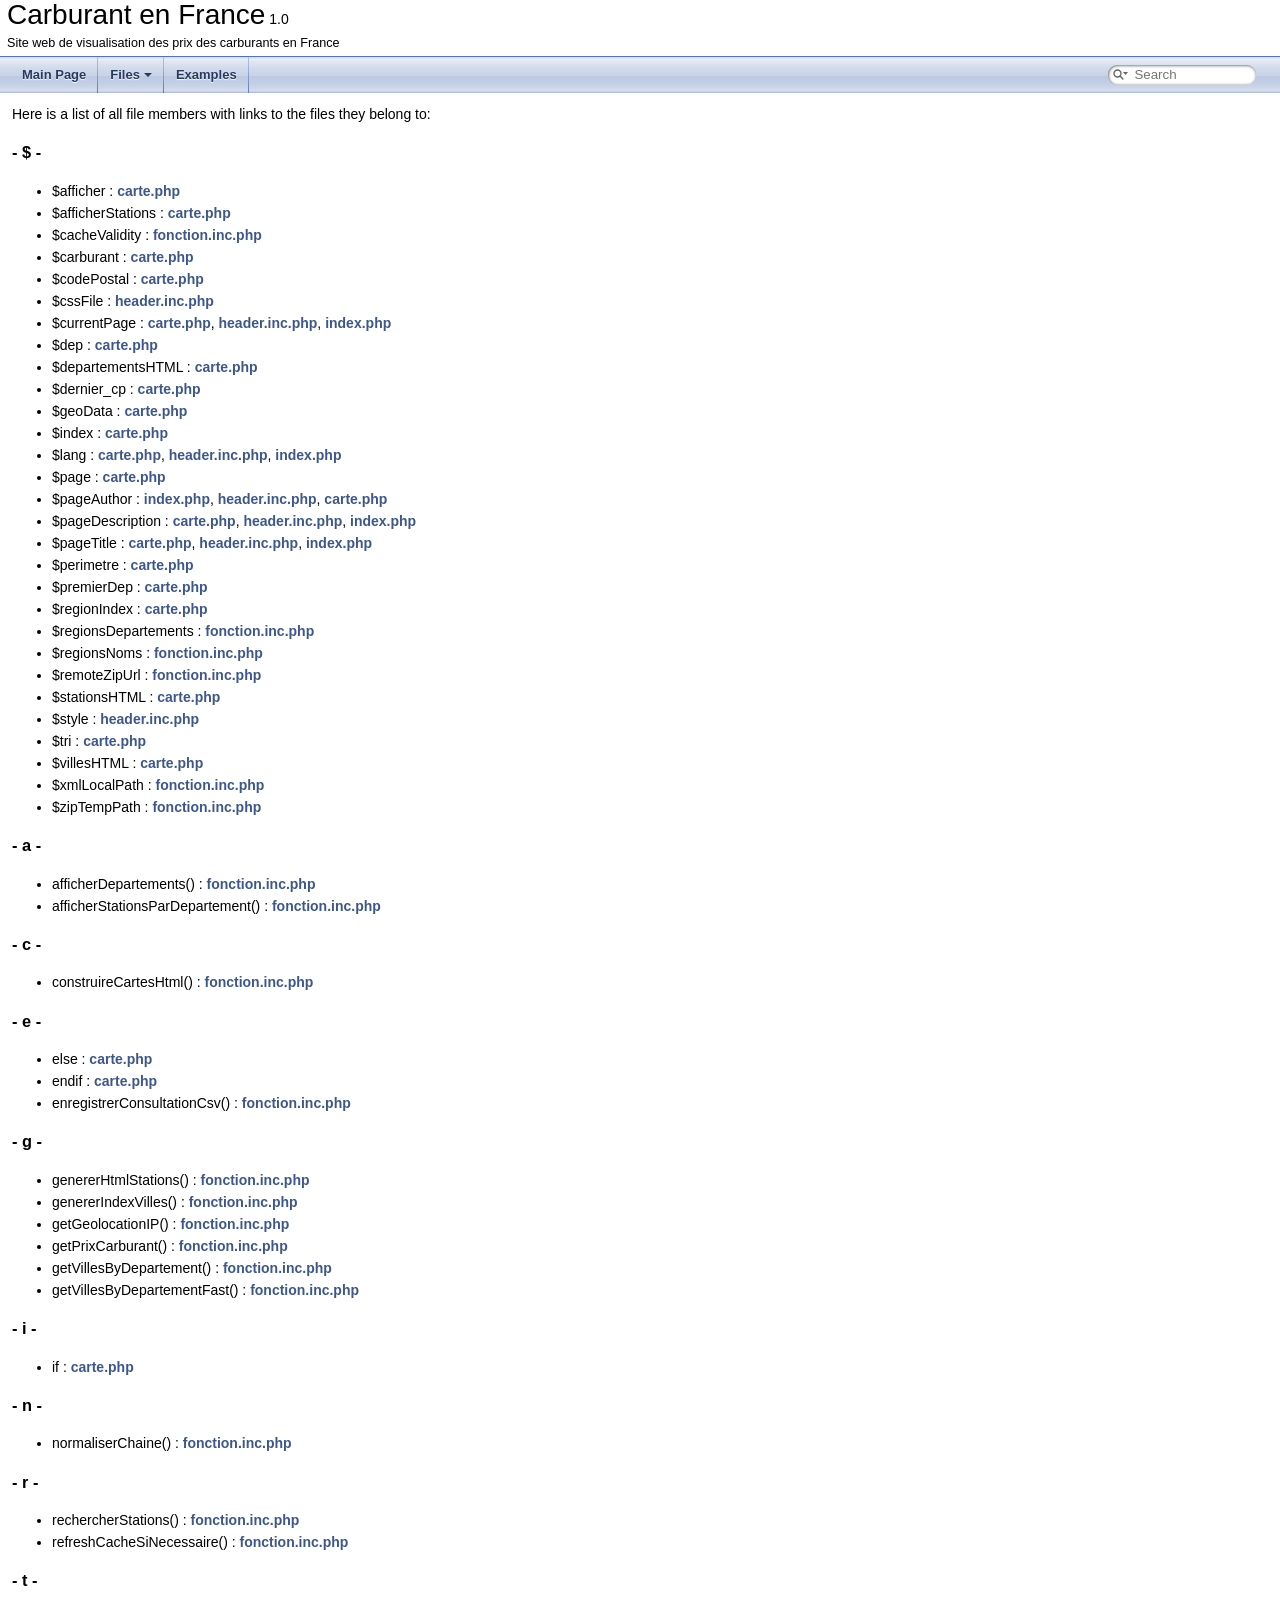
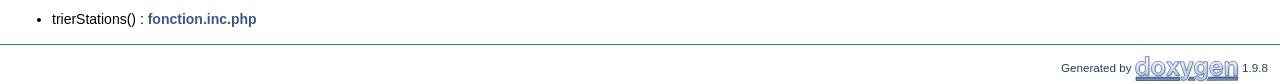
<file: doc/globals.html>
<!DOCTYPE html PUBLIC "-//W3C//DTD XHTML 1.0 Transitional//EN" "https://www.w3.org/TR/xhtml1/DTD/xhtml1-transitional.dtd">
<html xmlns="http://www.w3.org/1999/xhtml" lang="en-US">
<head>
<meta http-equiv="Content-Type" content="text/xhtml;charset=UTF-8"/>
<meta http-equiv="X-UA-Compatible" content="IE=11"/>
<meta name="generator" content="Doxygen 1.9.8"/>
<meta name="viewport" content="width=device-width, initial-scale=1"/>
<title>Carburant en France: File Members</title>
<link href="tabs.css" rel="stylesheet" type="text/css"/>
<script type="text/javascript" src="jquery.js"></script>
<script type="text/javascript" src="dynsections.js"></script>
<link href="search/search.css" rel="stylesheet" type="text/css"/>
<script type="text/javascript" src="search/searchdata.js"></script>
<script type="text/javascript" src="search/search.js"></script>
<link href="doxygen.css" rel="stylesheet" type="text/css" />
</head>
<body>
<div id="top"><!-- do not remove this div, it is closed by doxygen! -->
<div id="titlearea">
<table cellspacing="0" cellpadding="0">
 <tbody>
 <tr id="projectrow">
  <td id="projectalign">
   <div id="projectname">Carburant en France<span id="projectnumber">&#160;1.0</span>
   </div>
   <div id="projectbrief">Site web de visualisation des prix des carburants en France</div>
  </td>
 </tr>
 </tbody>
</table>
</div>
<!-- end header part -->
<!-- Generated by Doxygen 1.9.8 -->
<script type="text/javascript">
/* @license magnet:?xt=urn:btih:d3d9a9a6595521f9666a5e94cc830dab83b65699&amp;dn=expat.txt MIT */
var searchBox = new SearchBox("searchBox", "search/",'.html');
/* @license-end */
</script>
<script type="text/javascript" src="menudata.js"></script>
<script type="text/javascript" src="menu.js"></script>
<script type="text/javascript">
/* @license magnet:?xt=urn:btih:d3d9a9a6595521f9666a5e94cc830dab83b65699&amp;dn=expat.txt MIT */
$(function() {
  initMenu('',true,false,'search.php','Search');
  $(document).ready(function() { init_search(); });
});
/* @license-end */
</script>
<div id="main-nav"></div>
</div><!-- top -->
<!-- window showing the filter options -->
<div id="MSearchSelectWindow"
     onmouseover="return searchBox.OnSearchSelectShow()"
     onmouseout="return searchBox.OnSearchSelectHide()"
     onkeydown="return searchBox.OnSearchSelectKey(event)">
</div>

<!-- iframe showing the search results (closed by default) -->
<div id="MSearchResultsWindow">
<div id="MSearchResults">
<div class="SRPage">
<div id="SRIndex">
<div id="SRResults"></div>
<div class="SRStatus" id="Loading">Loading...</div>
<div class="SRStatus" id="Searching">Searching...</div>
<div class="SRStatus" id="NoMatches">No Matches</div>
</div>
</div>
</div>
</div>

<div class="contents">
<div class="textblock">Here is a list of all file members with links to the files they belong to:</div>

<h3><a id="index__24" name="index__24"></a>- $ -</h3><ul>
<li>$afficher&#160;:&#160;<a class="el" href="carte_8php.html#a8e18bfa883a355349e4e0abfd676534e">carte.php</a></li>
<li>$afficherStations&#160;:&#160;<a class="el" href="carte_8php.html#ab4e979a3074f8dbf0bba9ae6499765c1">carte.php</a></li>
<li>$cacheValidity&#160;:&#160;<a class="el" href="fonction_8inc_8php.html#af9855e487483081b5c4bf65b15582e2a">fonction.inc.php</a></li>
<li>$carburant&#160;:&#160;<a class="el" href="carte_8php.html#ac1c7a4ca46455de453550ca0477f2af8">carte.php</a></li>
<li>$codePostal&#160;:&#160;<a class="el" href="carte_8php.html#a35d37e9d41b0332f70b8ddbf0133884f">carte.php</a></li>
<li>$cssFile&#160;:&#160;<a class="el" href="header_8inc_8php.html#a610ca2882cb8c7fe5c0e05ed9fc7a191">header.inc.php</a></li>
<li>$currentPage&#160;:&#160;<a class="el" href="carte_8php.html#af64cef3e8e7fe1dc79ff3293c12fb4cb">carte.php</a>, <a class="el" href="header_8inc_8php.html#af64cef3e8e7fe1dc79ff3293c12fb4cb">header.inc.php</a>, <a class="el" href="index_8php.html#af64cef3e8e7fe1dc79ff3293c12fb4cb">index.php</a></li>
<li>$dep&#160;:&#160;<a class="el" href="carte_8php.html#a936918862c904c8ed29f6f1dfd7a1472">carte.php</a></li>
<li>$departementsHTML&#160;:&#160;<a class="el" href="carte_8php.html#a13f54fb9719cb8a388c2715bbd9112d8">carte.php</a></li>
<li>$dernier_cp&#160;:&#160;<a class="el" href="carte_8php.html#a7f6281c88b64ba76c1f38fca6eb4f682">carte.php</a></li>
<li>$geoData&#160;:&#160;<a class="el" href="carte_8php.html#a75f6bf1afc15e06d16b25cf2016a3c98">carte.php</a></li>
<li>$index&#160;:&#160;<a class="el" href="carte_8php.html#a23e53dfd2b001b81c9946fa05ec90e6f">carte.php</a></li>
<li>$lang&#160;:&#160;<a class="el" href="carte_8php.html#a7714b111b644017933931ec69a154102">carte.php</a>, <a class="el" href="header_8inc_8php.html#a7714b111b644017933931ec69a154102">header.inc.php</a>, <a class="el" href="index_8php.html#a7714b111b644017933931ec69a154102">index.php</a></li>
<li>$page&#160;:&#160;<a class="el" href="carte_8php.html#a0a44e6760141442bb439b1ab1395d8ff">carte.php</a></li>
<li>$pageAuthor&#160;:&#160;<a class="el" href="index_8php.html#a8e0230cd6dd7430c7016dd91d5f938b5">index.php</a>, <a class="el" href="header_8inc_8php.html#a8e0230cd6dd7430c7016dd91d5f938b5">header.inc.php</a>, <a class="el" href="carte_8php.html#a8e0230cd6dd7430c7016dd91d5f938b5">carte.php</a></li>
<li>$pageDescription&#160;:&#160;<a class="el" href="carte_8php.html#ad99e553417ef14ff3eeffa7d69447823">carte.php</a>, <a class="el" href="header_8inc_8php.html#ad99e553417ef14ff3eeffa7d69447823">header.inc.php</a>, <a class="el" href="index_8php.html#ad99e553417ef14ff3eeffa7d69447823">index.php</a></li>
<li>$pageTitle&#160;:&#160;<a class="el" href="carte_8php.html#a3a19a3c439125b55fcedd6bb5dbabdcb">carte.php</a>, <a class="el" href="header_8inc_8php.html#a3a19a3c439125b55fcedd6bb5dbabdcb">header.inc.php</a>, <a class="el" href="index_8php.html#a3a19a3c439125b55fcedd6bb5dbabdcb">index.php</a></li>
<li>$perimetre&#160;:&#160;<a class="el" href="carte_8php.html#adc4d7e8c165ffcb73f2e4607918c64f3">carte.php</a></li>
<li>$premierDep&#160;:&#160;<a class="el" href="carte_8php.html#a6c7d4aac676566067265e9028f1e75af">carte.php</a></li>
<li>$regionIndex&#160;:&#160;<a class="el" href="carte_8php.html#a717e15db1cb839577ba424a3368085a2">carte.php</a></li>
<li>$regionsDepartements&#160;:&#160;<a class="el" href="fonction_8inc_8php.html#acb9d59f1109c8e24d1fcc9e194997038">fonction.inc.php</a></li>
<li>$regionsNoms&#160;:&#160;<a class="el" href="fonction_8inc_8php.html#af05c11f96ef2689df440fa6439cbda97">fonction.inc.php</a></li>
<li>$remoteZipUrl&#160;:&#160;<a class="el" href="fonction_8inc_8php.html#abf1be040404dc73fa487fd54310e2507">fonction.inc.php</a></li>
<li>$stationsHTML&#160;:&#160;<a class="el" href="carte_8php.html#aa25d78a9d949f1fd162dbae51ac8a3bb">carte.php</a></li>
<li>$style&#160;:&#160;<a class="el" href="header_8inc_8php.html#a4b16ebd3ba5d6cd79dd64e240aec4a58">header.inc.php</a></li>
<li>$tri&#160;:&#160;<a class="el" href="carte_8php.html#a2cb0c11e1311e9cac869cce6a7194474">carte.php</a></li>
<li>$villesHTML&#160;:&#160;<a class="el" href="carte_8php.html#ae670c67f497f3008d69b0530e4a69ca5">carte.php</a></li>
<li>$xmlLocalPath&#160;:&#160;<a class="el" href="fonction_8inc_8php.html#a650f185cd00e3662e2497cdedbdc124a">fonction.inc.php</a></li>
<li>$zipTempPath&#160;:&#160;<a class="el" href="fonction_8inc_8php.html#aa90a94c6f17c369df773a197c5a60aac">fonction.inc.php</a></li>
</ul>


<h3><a id="index_a" name="index_a"></a>- a -</h3><ul>
<li>afficherDepartements()&#160;:&#160;<a class="el" href="fonction_8inc_8php.html#a65a05ce68cf78d7c4bd5e1f97a2558ee">fonction.inc.php</a></li>
<li>afficherStationsParDepartement()&#160;:&#160;<a class="el" href="fonction_8inc_8php.html#a41d031d43dcecefe4a117dae123725f5">fonction.inc.php</a></li>
</ul>


<h3><a id="index_c" name="index_c"></a>- c -</h3><ul>
<li>construireCartesHtml()&#160;:&#160;<a class="el" href="fonction_8inc_8php.html#a0854399726a5db973ad318e90ae4f97c">fonction.inc.php</a></li>
</ul>


<h3><a id="index_e" name="index_e"></a>- e -</h3><ul>
<li>else&#160;:&#160;<a class="el" href="carte_8php.html#a9580850a2265894ffb19367cdf38739e">carte.php</a></li>
<li>endif&#160;:&#160;<a class="el" href="carte_8php.html#a43e41238fa7f3d10e271b5193d4576e5">carte.php</a></li>
<li>enregistrerConsultationCsv()&#160;:&#160;<a class="el" href="fonction_8inc_8php.html#af0828c950120ea5f95470f06f4bee7d0">fonction.inc.php</a></li>
</ul>


<h3><a id="index_g" name="index_g"></a>- g -</h3><ul>
<li>genererHtmlStations()&#160;:&#160;<a class="el" href="fonction_8inc_8php.html#a1a7552bf66b6ca3570c6c50d5e896250">fonction.inc.php</a></li>
<li>genererIndexVilles()&#160;:&#160;<a class="el" href="fonction_8inc_8php.html#a29cbb42fe79c52bf7e5b9192235161f8">fonction.inc.php</a></li>
<li>getGeolocationIP()&#160;:&#160;<a class="el" href="fonction_8inc_8php.html#a646a62774eafe2a473792c957a440e56">fonction.inc.php</a></li>
<li>getPrixCarburant()&#160;:&#160;<a class="el" href="fonction_8inc_8php.html#aaa0886cee7f13f4e69f24296102e9c84">fonction.inc.php</a></li>
<li>getVillesByDepartement()&#160;:&#160;<a class="el" href="fonction_8inc_8php.html#adb55710b6da756149960e14532515fe1">fonction.inc.php</a></li>
<li>getVillesByDepartementFast()&#160;:&#160;<a class="el" href="fonction_8inc_8php.html#af469c22d67176665567cd6afa6d089af">fonction.inc.php</a></li>
</ul>


<h3><a id="index_i" name="index_i"></a>- i -</h3><ul>
<li>if&#160;:&#160;<a class="el" href="carte_8php.html#a2ae8ea6f4b1cd6be1a8a4a60c31e3b81">carte.php</a></li>
</ul>


<h3><a id="index_n" name="index_n"></a>- n -</h3><ul>
<li>normaliserChaine()&#160;:&#160;<a class="el" href="fonction_8inc_8php.html#a49859883f1d20fe26532df49cc2a925c">fonction.inc.php</a></li>
</ul>


<h3><a id="index_r" name="index_r"></a>- r -</h3><ul>
<li>rechercherStations()&#160;:&#160;<a class="el" href="fonction_8inc_8php.html#a318fceb0e41057a64889dec42028019e">fonction.inc.php</a></li>
<li>refreshCacheSiNecessaire()&#160;:&#160;<a class="el" href="fonction_8inc_8php.html#a97b9050395f4a8b86e322b0d2ff6a973">fonction.inc.php</a></li>
</ul>


<h3><a id="index_t" name="index_t"></a>- t -</h3><ul>
<li>trierStations()&#160;:&#160;<a class="el" href="fonction_8inc_8php.html#ade8119a979635d27aad82aebdd6d5ddb">fonction.inc.php</a></li>
</ul>
</div><!-- contents -->
<!-- start footer part -->
<hr class="footer"/><address class="footer"><small>
Generated by&#160;<a href="https://www.doxygen.org/index.html"><img class="footer" src="doxygen.svg" width="104" height="31" alt="doxygen"/></a> 1.9.8
</small></address>
</body>
</html>
</file>
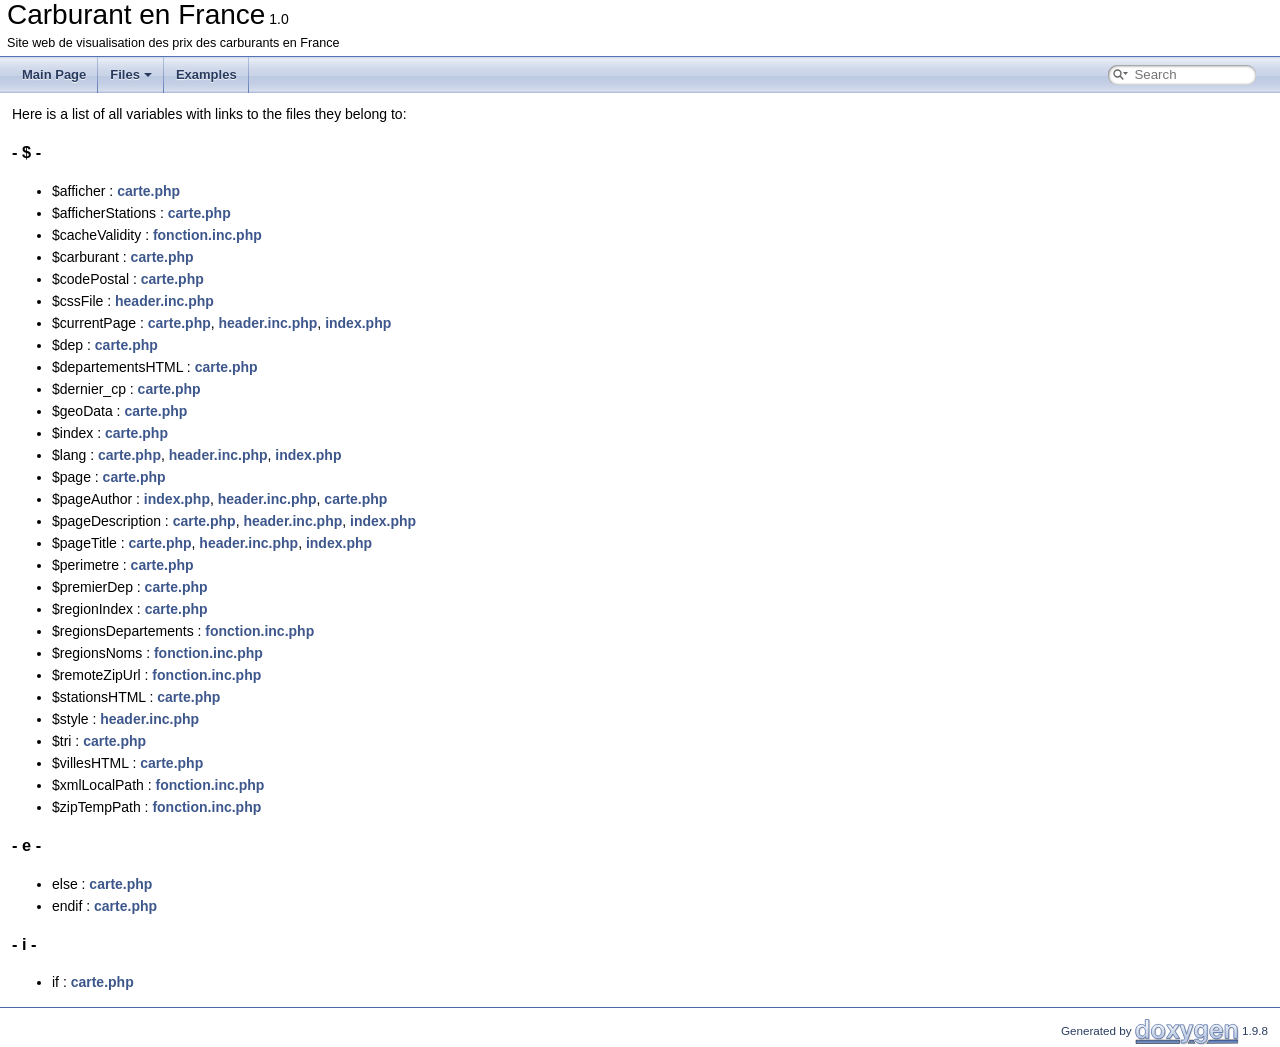
<file: doc/globals_vars.html>
<!DOCTYPE html PUBLIC "-//W3C//DTD XHTML 1.0 Transitional//EN" "https://www.w3.org/TR/xhtml1/DTD/xhtml1-transitional.dtd">
<html xmlns="http://www.w3.org/1999/xhtml" lang="en-US">
<head>
<meta http-equiv="Content-Type" content="text/xhtml;charset=UTF-8"/>
<meta http-equiv="X-UA-Compatible" content="IE=11"/>
<meta name="generator" content="Doxygen 1.9.8"/>
<meta name="viewport" content="width=device-width, initial-scale=1"/>
<title>Carburant en France: File Members</title>
<link href="tabs.css" rel="stylesheet" type="text/css"/>
<script type="text/javascript" src="jquery.js"></script>
<script type="text/javascript" src="dynsections.js"></script>
<link href="search/search.css" rel="stylesheet" type="text/css"/>
<script type="text/javascript" src="search/searchdata.js"></script>
<script type="text/javascript" src="search/search.js"></script>
<link href="doxygen.css" rel="stylesheet" type="text/css" />
</head>
<body>
<div id="top"><!-- do not remove this div, it is closed by doxygen! -->
<div id="titlearea">
<table cellspacing="0" cellpadding="0">
 <tbody>
 <tr id="projectrow">
  <td id="projectalign">
   <div id="projectname">Carburant en France<span id="projectnumber">&#160;1.0</span>
   </div>
   <div id="projectbrief">Site web de visualisation des prix des carburants en France</div>
  </td>
 </tr>
 </tbody>
</table>
</div>
<!-- end header part -->
<!-- Generated by Doxygen 1.9.8 -->
<script type="text/javascript">
/* @license magnet:?xt=urn:btih:d3d9a9a6595521f9666a5e94cc830dab83b65699&amp;dn=expat.txt MIT */
var searchBox = new SearchBox("searchBox", "search/",'.html');
/* @license-end */
</script>
<script type="text/javascript" src="menudata.js"></script>
<script type="text/javascript" src="menu.js"></script>
<script type="text/javascript">
/* @license magnet:?xt=urn:btih:d3d9a9a6595521f9666a5e94cc830dab83b65699&amp;dn=expat.txt MIT */
$(function() {
  initMenu('',true,false,'search.php','Search');
  $(document).ready(function() { init_search(); });
});
/* @license-end */
</script>
<div id="main-nav"></div>
</div><!-- top -->
<!-- window showing the filter options -->
<div id="MSearchSelectWindow"
     onmouseover="return searchBox.OnSearchSelectShow()"
     onmouseout="return searchBox.OnSearchSelectHide()"
     onkeydown="return searchBox.OnSearchSelectKey(event)">
</div>

<!-- iframe showing the search results (closed by default) -->
<div id="MSearchResultsWindow">
<div id="MSearchResults">
<div class="SRPage">
<div id="SRIndex">
<div id="SRResults"></div>
<div class="SRStatus" id="Loading">Loading...</div>
<div class="SRStatus" id="Searching">Searching...</div>
<div class="SRStatus" id="NoMatches">No Matches</div>
</div>
</div>
</div>
</div>

<div class="contents">
<div class="textblock">Here is a list of all variables with links to the files they belong to:</div>

<h3><a id="index__24" name="index__24"></a>- $ -</h3><ul>
<li>$afficher&#160;:&#160;<a class="el" href="carte_8php.html#a8e18bfa883a355349e4e0abfd676534e">carte.php</a></li>
<li>$afficherStations&#160;:&#160;<a class="el" href="carte_8php.html#ab4e979a3074f8dbf0bba9ae6499765c1">carte.php</a></li>
<li>$cacheValidity&#160;:&#160;<a class="el" href="fonction_8inc_8php.html#af9855e487483081b5c4bf65b15582e2a">fonction.inc.php</a></li>
<li>$carburant&#160;:&#160;<a class="el" href="carte_8php.html#ac1c7a4ca46455de453550ca0477f2af8">carte.php</a></li>
<li>$codePostal&#160;:&#160;<a class="el" href="carte_8php.html#a35d37e9d41b0332f70b8ddbf0133884f">carte.php</a></li>
<li>$cssFile&#160;:&#160;<a class="el" href="header_8inc_8php.html#a610ca2882cb8c7fe5c0e05ed9fc7a191">header.inc.php</a></li>
<li>$currentPage&#160;:&#160;<a class="el" href="carte_8php.html#af64cef3e8e7fe1dc79ff3293c12fb4cb">carte.php</a>, <a class="el" href="header_8inc_8php.html#af64cef3e8e7fe1dc79ff3293c12fb4cb">header.inc.php</a>, <a class="el" href="index_8php.html#af64cef3e8e7fe1dc79ff3293c12fb4cb">index.php</a></li>
<li>$dep&#160;:&#160;<a class="el" href="carte_8php.html#a936918862c904c8ed29f6f1dfd7a1472">carte.php</a></li>
<li>$departementsHTML&#160;:&#160;<a class="el" href="carte_8php.html#a13f54fb9719cb8a388c2715bbd9112d8">carte.php</a></li>
<li>$dernier_cp&#160;:&#160;<a class="el" href="carte_8php.html#a7f6281c88b64ba76c1f38fca6eb4f682">carte.php</a></li>
<li>$geoData&#160;:&#160;<a class="el" href="carte_8php.html#a75f6bf1afc15e06d16b25cf2016a3c98">carte.php</a></li>
<li>$index&#160;:&#160;<a class="el" href="carte_8php.html#a23e53dfd2b001b81c9946fa05ec90e6f">carte.php</a></li>
<li>$lang&#160;:&#160;<a class="el" href="carte_8php.html#a7714b111b644017933931ec69a154102">carte.php</a>, <a class="el" href="header_8inc_8php.html#a7714b111b644017933931ec69a154102">header.inc.php</a>, <a class="el" href="index_8php.html#a7714b111b644017933931ec69a154102">index.php</a></li>
<li>$page&#160;:&#160;<a class="el" href="carte_8php.html#a0a44e6760141442bb439b1ab1395d8ff">carte.php</a></li>
<li>$pageAuthor&#160;:&#160;<a class="el" href="index_8php.html#a8e0230cd6dd7430c7016dd91d5f938b5">index.php</a>, <a class="el" href="header_8inc_8php.html#a8e0230cd6dd7430c7016dd91d5f938b5">header.inc.php</a>, <a class="el" href="carte_8php.html#a8e0230cd6dd7430c7016dd91d5f938b5">carte.php</a></li>
<li>$pageDescription&#160;:&#160;<a class="el" href="carte_8php.html#ad99e553417ef14ff3eeffa7d69447823">carte.php</a>, <a class="el" href="header_8inc_8php.html#ad99e553417ef14ff3eeffa7d69447823">header.inc.php</a>, <a class="el" href="index_8php.html#ad99e553417ef14ff3eeffa7d69447823">index.php</a></li>
<li>$pageTitle&#160;:&#160;<a class="el" href="carte_8php.html#a3a19a3c439125b55fcedd6bb5dbabdcb">carte.php</a>, <a class="el" href="header_8inc_8php.html#a3a19a3c439125b55fcedd6bb5dbabdcb">header.inc.php</a>, <a class="el" href="index_8php.html#a3a19a3c439125b55fcedd6bb5dbabdcb">index.php</a></li>
<li>$perimetre&#160;:&#160;<a class="el" href="carte_8php.html#adc4d7e8c165ffcb73f2e4607918c64f3">carte.php</a></li>
<li>$premierDep&#160;:&#160;<a class="el" href="carte_8php.html#a6c7d4aac676566067265e9028f1e75af">carte.php</a></li>
<li>$regionIndex&#160;:&#160;<a class="el" href="carte_8php.html#a717e15db1cb839577ba424a3368085a2">carte.php</a></li>
<li>$regionsDepartements&#160;:&#160;<a class="el" href="fonction_8inc_8php.html#acb9d59f1109c8e24d1fcc9e194997038">fonction.inc.php</a></li>
<li>$regionsNoms&#160;:&#160;<a class="el" href="fonction_8inc_8php.html#af05c11f96ef2689df440fa6439cbda97">fonction.inc.php</a></li>
<li>$remoteZipUrl&#160;:&#160;<a class="el" href="fonction_8inc_8php.html#abf1be040404dc73fa487fd54310e2507">fonction.inc.php</a></li>
<li>$stationsHTML&#160;:&#160;<a class="el" href="carte_8php.html#aa25d78a9d949f1fd162dbae51ac8a3bb">carte.php</a></li>
<li>$style&#160;:&#160;<a class="el" href="header_8inc_8php.html#a4b16ebd3ba5d6cd79dd64e240aec4a58">header.inc.php</a></li>
<li>$tri&#160;:&#160;<a class="el" href="carte_8php.html#a2cb0c11e1311e9cac869cce6a7194474">carte.php</a></li>
<li>$villesHTML&#160;:&#160;<a class="el" href="carte_8php.html#ae670c67f497f3008d69b0530e4a69ca5">carte.php</a></li>
<li>$xmlLocalPath&#160;:&#160;<a class="el" href="fonction_8inc_8php.html#a650f185cd00e3662e2497cdedbdc124a">fonction.inc.php</a></li>
<li>$zipTempPath&#160;:&#160;<a class="el" href="fonction_8inc_8php.html#aa90a94c6f17c369df773a197c5a60aac">fonction.inc.php</a></li>
</ul>


<h3><a id="index_e" name="index_e"></a>- e -</h3><ul>
<li>else&#160;:&#160;<a class="el" href="carte_8php.html#a9580850a2265894ffb19367cdf38739e">carte.php</a></li>
<li>endif&#160;:&#160;<a class="el" href="carte_8php.html#a43e41238fa7f3d10e271b5193d4576e5">carte.php</a></li>
</ul>


<h3><a id="index_i" name="index_i"></a>- i -</h3><ul>
<li>if&#160;:&#160;<a class="el" href="carte_8php.html#a2ae8ea6f4b1cd6be1a8a4a60c31e3b81">carte.php</a></li>
</ul>
</div><!-- contents -->
<!-- start footer part -->
<hr class="footer"/><address class="footer"><small>
Generated by&#160;<a href="https://www.doxygen.org/index.html"><img class="footer" src="doxygen.svg" width="104" height="31" alt="doxygen"/></a> 1.9.8
</small></address>
</body>
</html>
</file>
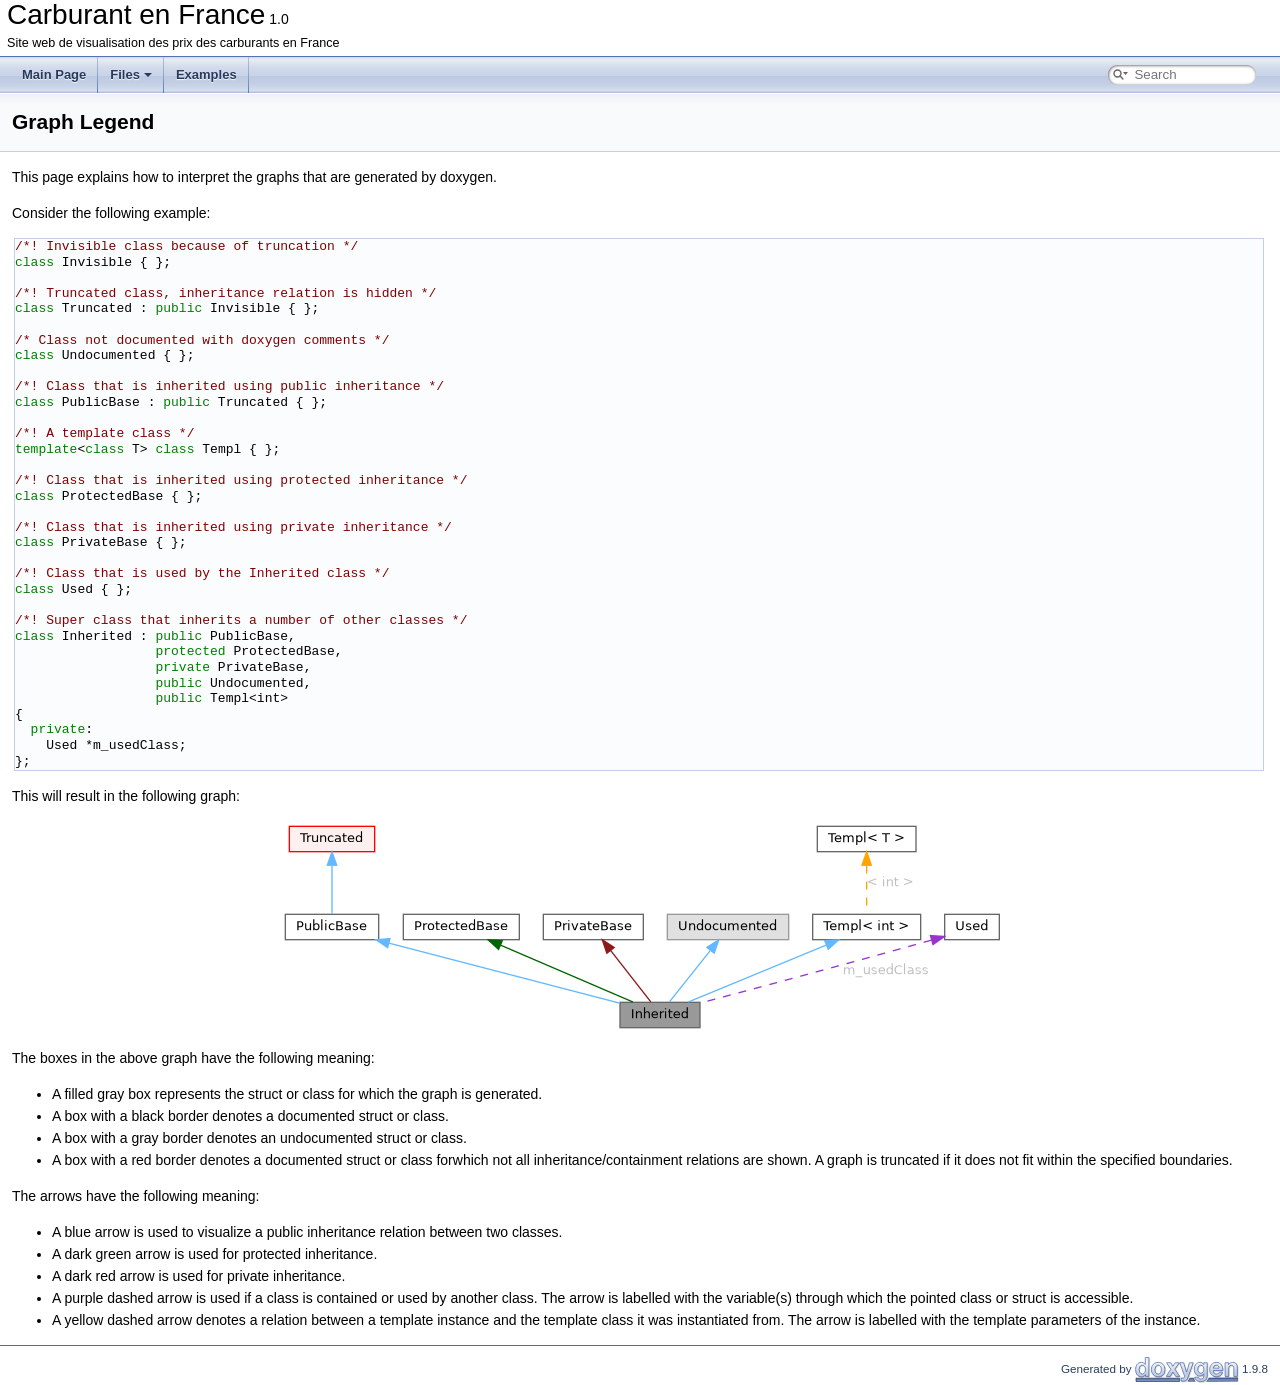
<file: doc/graph_legend.html>
<!DOCTYPE html PUBLIC "-//W3C//DTD XHTML 1.0 Transitional//EN" "https://www.w3.org/TR/xhtml1/DTD/xhtml1-transitional.dtd">
<html xmlns="http://www.w3.org/1999/xhtml" lang="en-US">
<head>
<meta http-equiv="Content-Type" content="text/xhtml;charset=UTF-8"/>
<meta http-equiv="X-UA-Compatible" content="IE=11"/>
<meta name="generator" content="Doxygen 1.9.8"/>
<meta name="viewport" content="width=device-width, initial-scale=1"/>
<title>Carburant en France: Graph Legend</title>
<link href="tabs.css" rel="stylesheet" type="text/css"/>
<script type="text/javascript" src="jquery.js"></script>
<script type="text/javascript" src="dynsections.js"></script>
<link href="search/search.css" rel="stylesheet" type="text/css"/>
<script type="text/javascript" src="search/searchdata.js"></script>
<script type="text/javascript" src="search/search.js"></script>
<link href="doxygen.css" rel="stylesheet" type="text/css" />
</head>
<body>
<div id="top"><!-- do not remove this div, it is closed by doxygen! -->
<div id="titlearea">
<table cellspacing="0" cellpadding="0">
 <tbody>
 <tr id="projectrow">
  <td id="projectalign">
   <div id="projectname">Carburant en France<span id="projectnumber">&#160;1.0</span>
   </div>
   <div id="projectbrief">Site web de visualisation des prix des carburants en France</div>
  </td>
 </tr>
 </tbody>
</table>
</div>
<!-- end header part -->
<!-- Generated by Doxygen 1.9.8 -->
<script type="text/javascript">
/* @license magnet:?xt=urn:btih:d3d9a9a6595521f9666a5e94cc830dab83b65699&amp;dn=expat.txt MIT */
var searchBox = new SearchBox("searchBox", "search/",'.html');
/* @license-end */
</script>
<script type="text/javascript" src="menudata.js"></script>
<script type="text/javascript" src="menu.js"></script>
<script type="text/javascript">
/* @license magnet:?xt=urn:btih:d3d9a9a6595521f9666a5e94cc830dab83b65699&amp;dn=expat.txt MIT */
$(function() {
  initMenu('',true,false,'search.php','Search');
  $(document).ready(function() { init_search(); });
});
/* @license-end */
</script>
<div id="main-nav"></div>
</div><!-- top -->
<!-- window showing the filter options -->
<div id="MSearchSelectWindow"
     onmouseover="return searchBox.OnSearchSelectShow()"
     onmouseout="return searchBox.OnSearchSelectHide()"
     onkeydown="return searchBox.OnSearchSelectKey(event)">
</div>

<!-- iframe showing the search results (closed by default) -->
<div id="MSearchResultsWindow">
<div id="MSearchResults">
<div class="SRPage">
<div id="SRIndex">
<div id="SRResults"></div>
<div class="SRStatus" id="Loading">Loading...</div>
<div class="SRStatus" id="Searching">Searching...</div>
<div class="SRStatus" id="NoMatches">No Matches</div>
</div>
</div>
</div>
</div>

<div class="header">
  <div class="headertitle"><div class="title">Graph Legend</div></div>
</div><!--header-->
<div class="contents">
<p>This page explains how to interpret the graphs that are generated by doxygen.</p>
<p>Consider the following example: </p><div class="fragment"><div class="line"><span class="comment">/*! Invisible class because of truncation */</span></div>
<div class="line"><span class="keyword">class </span>Invisible { };</div>
<div class="line"><span class="comment"></span> </div>
<div class="line"><span class="comment">/*! Truncated class, inheritance relation is hidden */</span></div>
<div class="line"><span class="keyword">class </span>Truncated : <span class="keyword">public</span> Invisible { };</div>
<div class="line"> </div>
<div class="line"><span class="comment">/* Class not documented with doxygen comments */</span></div>
<div class="line"><span class="keyword">class </span>Undocumented { };</div>
<div class="line"><span class="comment"></span> </div>
<div class="line"><span class="comment">/*! Class that is inherited using public inheritance */</span></div>
<div class="line"><span class="keyword">class </span>PublicBase : <span class="keyword">public</span> Truncated { };</div>
<div class="line"><span class="comment"></span> </div>
<div class="line"><span class="comment">/*! A template class */</span></div>
<div class="line"><span class="keyword">template</span>&lt;<span class="keyword">class</span> T&gt; <span class="keyword">class </span>Templ { };</div>
<div class="line"><span class="comment"></span> </div>
<div class="line"><span class="comment">/*! Class that is inherited using protected inheritance */</span></div>
<div class="line"><span class="keyword">class </span>ProtectedBase { };</div>
<div class="line"><span class="comment"></span> </div>
<div class="line"><span class="comment">/*! Class that is inherited using private inheritance */</span></div>
<div class="line"><span class="keyword">class </span>PrivateBase { };</div>
<div class="line"><span class="comment"></span> </div>
<div class="line"><span class="comment">/*! Class that is used by the Inherited class */</span></div>
<div class="line"><span class="keyword">class </span>Used { };</div>
<div class="line"><span class="comment"></span> </div>
<div class="line"><span class="comment">/*! Super class that inherits a number of other classes */</span></div>
<div class="line"><span class="keyword">class </span>Inherited : <span class="keyword">public</span> PublicBase,</div>
<div class="line">                  <span class="keyword">protected</span> ProtectedBase,</div>
<div class="line">                  <span class="keyword">private</span> PrivateBase,</div>
<div class="line">                  <span class="keyword">public</span> Undocumented,</div>
<div class="line">                  <span class="keyword">public</span> Templ&lt;int&gt;</div>
<div class="line">{</div>
<div class="line">  <span class="keyword">private</span>:</div>
<div class="line">    Used *m_usedClass;</div>
<div class="line">};</div>
</div><!-- fragment --><p> This will result in the following graph:</p>
<center><img src="graph_legend.png" alt="" class="inline"/></center><p>The boxes in the above graph have the following meaning: </p>
<ul>
<li>
A filled gray box represents the struct or class for which the graph is generated. </li>
<li>
A box with a black border denotes a documented struct or class. </li>
<li>
A box with a gray border denotes an undocumented struct or class. </li>
<li>
A box with a red border denotes a documented struct or class forwhich not all inheritance/containment relations are shown. A graph is truncated if it does not fit within the specified boundaries. </li>
</ul>
<p>The arrows have the following meaning: </p>
<ul>
<li>
A blue arrow is used to visualize a public inheritance relation between two classes. </li>
<li>
A dark green arrow is used for protected inheritance. </li>
<li>
A dark red arrow is used for private inheritance. </li>
<li>
A purple dashed arrow is used if a class is contained or used by another class. The arrow is labelled with the variable(s) through which the pointed class or struct is accessible. </li>
<li>
A yellow dashed arrow denotes a relation between a template instance and the template class it was instantiated from. The arrow is labelled with the template parameters of the instance. </li>
</ul>
</div><!-- contents -->
<!-- start footer part -->
<hr class="footer"/><address class="footer"><small>
Generated by&#160;<a href="https://www.doxygen.org/index.html"><img class="footer" src="doxygen.svg" width="104" height="31" alt="doxygen"/></a> 1.9.8
</small></address>
</body>
</html>
</file>
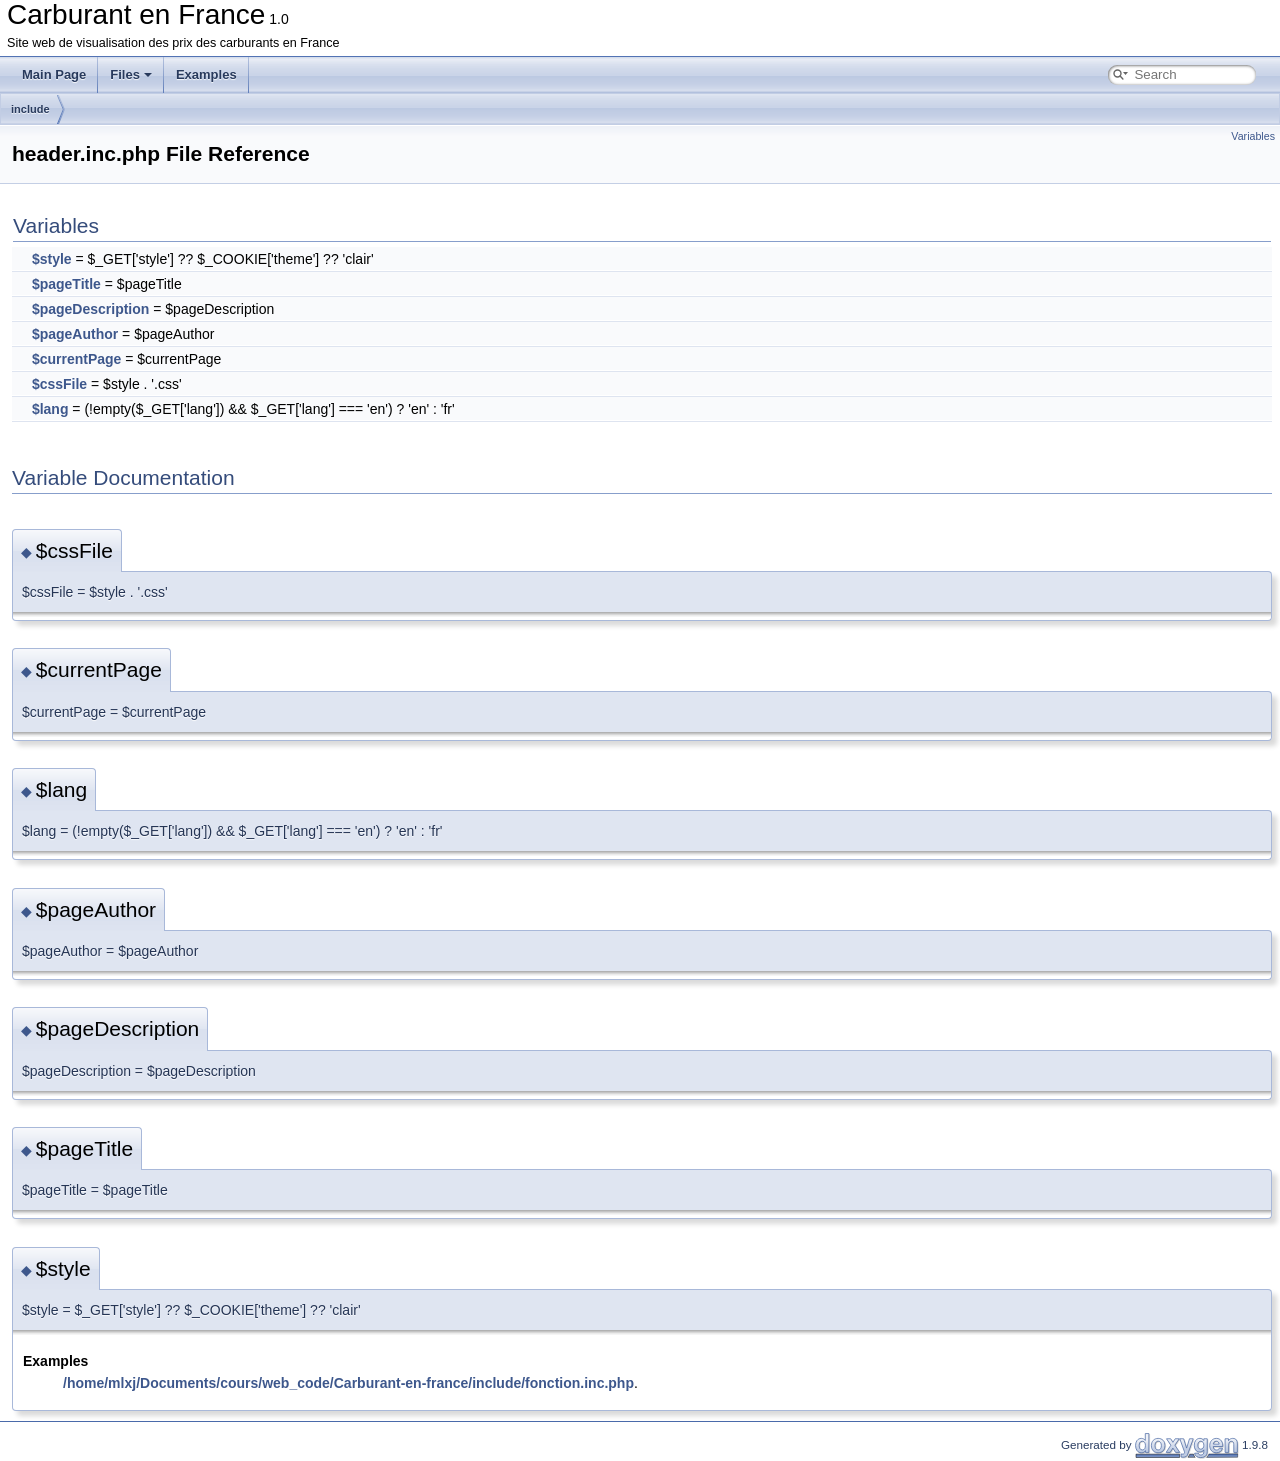
<file: doc/header_8inc_8php.html>
<!DOCTYPE html PUBLIC "-//W3C//DTD XHTML 1.0 Transitional//EN" "https://www.w3.org/TR/xhtml1/DTD/xhtml1-transitional.dtd">
<html xmlns="http://www.w3.org/1999/xhtml" lang="en-US">
<head>
<meta http-equiv="Content-Type" content="text/xhtml;charset=UTF-8"/>
<meta http-equiv="X-UA-Compatible" content="IE=11"/>
<meta name="generator" content="Doxygen 1.9.8"/>
<meta name="viewport" content="width=device-width, initial-scale=1"/>
<title>Carburant en France: include/header.inc.php File Reference</title>
<link href="tabs.css" rel="stylesheet" type="text/css"/>
<script type="text/javascript" src="jquery.js"></script>
<script type="text/javascript" src="dynsections.js"></script>
<link href="search/search.css" rel="stylesheet" type="text/css"/>
<script type="text/javascript" src="search/searchdata.js"></script>
<script type="text/javascript" src="search/search.js"></script>
<link href="doxygen.css" rel="stylesheet" type="text/css" />
</head>
<body>
<div id="top"><!-- do not remove this div, it is closed by doxygen! -->
<div id="titlearea">
<table cellspacing="0" cellpadding="0">
 <tbody>
 <tr id="projectrow">
  <td id="projectalign">
   <div id="projectname">Carburant en France<span id="projectnumber">&#160;1.0</span>
   </div>
   <div id="projectbrief">Site web de visualisation des prix des carburants en France</div>
  </td>
 </tr>
 </tbody>
</table>
</div>
<!-- end header part -->
<!-- Generated by Doxygen 1.9.8 -->
<script type="text/javascript">
/* @license magnet:?xt=urn:btih:d3d9a9a6595521f9666a5e94cc830dab83b65699&amp;dn=expat.txt MIT */
var searchBox = new SearchBox("searchBox", "search/",'.html');
/* @license-end */
</script>
<script type="text/javascript" src="menudata.js"></script>
<script type="text/javascript" src="menu.js"></script>
<script type="text/javascript">
/* @license magnet:?xt=urn:btih:d3d9a9a6595521f9666a5e94cc830dab83b65699&amp;dn=expat.txt MIT */
$(function() {
  initMenu('',true,false,'search.php','Search');
  $(document).ready(function() { init_search(); });
});
/* @license-end */
</script>
<div id="main-nav"></div>
<!-- window showing the filter options -->
<div id="MSearchSelectWindow"
     onmouseover="return searchBox.OnSearchSelectShow()"
     onmouseout="return searchBox.OnSearchSelectHide()"
     onkeydown="return searchBox.OnSearchSelectKey(event)">
</div>

<!-- iframe showing the search results (closed by default) -->
<div id="MSearchResultsWindow">
<div id="MSearchResults">
<div class="SRPage">
<div id="SRIndex">
<div id="SRResults"></div>
<div class="SRStatus" id="Loading">Loading...</div>
<div class="SRStatus" id="Searching">Searching...</div>
<div class="SRStatus" id="NoMatches">No Matches</div>
</div>
</div>
</div>
</div>

<div id="nav-path" class="navpath">
  <ul>
<li class="navelem"><a class="el" href="dir_d44c64559bbebec7f509842c48db8b23.html">include</a></li>  </ul>
</div>
</div><!-- top -->
<div class="header">
  <div class="summary">
<a href="#var-members">Variables</a>  </div>
  <div class="headertitle"><div class="title">header.inc.php File Reference</div></div>
</div><!--header-->
<div class="contents">
<table class="memberdecls">
<tr class="heading"><td colspan="2"><h2 class="groupheader"><a id="var-members" name="var-members"></a>
Variables</h2></td></tr>
<tr class="memitem:a4b16ebd3ba5d6cd79dd64e240aec4a58" id="r_a4b16ebd3ba5d6cd79dd64e240aec4a58"><td class="memItemLeft" align="right" valign="top">&#160;</td><td class="memItemRight" valign="bottom"><a class="el" href="header_8inc_8php.html#a4b16ebd3ba5d6cd79dd64e240aec4a58">$style</a> = $_GET['style'] ?? $_COOKIE['theme'] ?? 'clair'</td></tr>
<tr class="separator:a4b16ebd3ba5d6cd79dd64e240aec4a58"><td class="memSeparator" colspan="2">&#160;</td></tr>
<tr class="memitem:a3a19a3c439125b55fcedd6bb5dbabdcb" id="r_a3a19a3c439125b55fcedd6bb5dbabdcb"><td class="memItemLeft" align="right" valign="top">&#160;</td><td class="memItemRight" valign="bottom"><a class="el" href="header_8inc_8php.html#a3a19a3c439125b55fcedd6bb5dbabdcb">$pageTitle</a> = $pageTitle</td></tr>
<tr class="separator:a3a19a3c439125b55fcedd6bb5dbabdcb"><td class="memSeparator" colspan="2">&#160;</td></tr>
<tr class="memitem:ad99e553417ef14ff3eeffa7d69447823" id="r_ad99e553417ef14ff3eeffa7d69447823"><td class="memItemLeft" align="right" valign="top">&#160;</td><td class="memItemRight" valign="bottom"><a class="el" href="header_8inc_8php.html#ad99e553417ef14ff3eeffa7d69447823">$pageDescription</a> = $pageDescription</td></tr>
<tr class="separator:ad99e553417ef14ff3eeffa7d69447823"><td class="memSeparator" colspan="2">&#160;</td></tr>
<tr class="memitem:a8e0230cd6dd7430c7016dd91d5f938b5" id="r_a8e0230cd6dd7430c7016dd91d5f938b5"><td class="memItemLeft" align="right" valign="top">&#160;</td><td class="memItemRight" valign="bottom"><a class="el" href="header_8inc_8php.html#a8e0230cd6dd7430c7016dd91d5f938b5">$pageAuthor</a> = $pageAuthor</td></tr>
<tr class="separator:a8e0230cd6dd7430c7016dd91d5f938b5"><td class="memSeparator" colspan="2">&#160;</td></tr>
<tr class="memitem:af64cef3e8e7fe1dc79ff3293c12fb4cb" id="r_af64cef3e8e7fe1dc79ff3293c12fb4cb"><td class="memItemLeft" align="right" valign="top">&#160;</td><td class="memItemRight" valign="bottom"><a class="el" href="header_8inc_8php.html#af64cef3e8e7fe1dc79ff3293c12fb4cb">$currentPage</a> = $currentPage</td></tr>
<tr class="separator:af64cef3e8e7fe1dc79ff3293c12fb4cb"><td class="memSeparator" colspan="2">&#160;</td></tr>
<tr class="memitem:a610ca2882cb8c7fe5c0e05ed9fc7a191" id="r_a610ca2882cb8c7fe5c0e05ed9fc7a191"><td class="memItemLeft" align="right" valign="top">&#160;</td><td class="memItemRight" valign="bottom"><a class="el" href="header_8inc_8php.html#a610ca2882cb8c7fe5c0e05ed9fc7a191">$cssFile</a> = $style . '.css'</td></tr>
<tr class="separator:a610ca2882cb8c7fe5c0e05ed9fc7a191"><td class="memSeparator" colspan="2">&#160;</td></tr>
<tr class="memitem:a7714b111b644017933931ec69a154102" id="r_a7714b111b644017933931ec69a154102"><td class="memItemLeft" align="right" valign="top">&#160;</td><td class="memItemRight" valign="bottom"><a class="el" href="header_8inc_8php.html#a7714b111b644017933931ec69a154102">$lang</a> = (!empty($_GET['lang']) &amp;&amp; $_GET['lang'] === 'en') ? 'en' : 'fr'</td></tr>
<tr class="separator:a7714b111b644017933931ec69a154102"><td class="memSeparator" colspan="2">&#160;</td></tr>
</table>
<h2 class="groupheader">Variable Documentation</h2>
<a id="a610ca2882cb8c7fe5c0e05ed9fc7a191" name="a610ca2882cb8c7fe5c0e05ed9fc7a191"></a>
<h2 class="memtitle"><span class="permalink"><a href="#a610ca2882cb8c7fe5c0e05ed9fc7a191">&#9670;&#160;</a></span>$cssFile</h2>

<div class="memitem">
<div class="memproto">
      <table class="memname">
        <tr>
          <td class="memname">$cssFile = $style . '.css'</td>
        </tr>
      </table>
</div><div class="memdoc">

</div>
</div>
<a id="af64cef3e8e7fe1dc79ff3293c12fb4cb" name="af64cef3e8e7fe1dc79ff3293c12fb4cb"></a>
<h2 class="memtitle"><span class="permalink"><a href="#af64cef3e8e7fe1dc79ff3293c12fb4cb">&#9670;&#160;</a></span>$currentPage</h2>

<div class="memitem">
<div class="memproto">
      <table class="memname">
        <tr>
          <td class="memname">$currentPage = $currentPage</td>
        </tr>
      </table>
</div><div class="memdoc">

</div>
</div>
<a id="a7714b111b644017933931ec69a154102" name="a7714b111b644017933931ec69a154102"></a>
<h2 class="memtitle"><span class="permalink"><a href="#a7714b111b644017933931ec69a154102">&#9670;&#160;</a></span>$lang</h2>

<div class="memitem">
<div class="memproto">
      <table class="memname">
        <tr>
          <td class="memname">$lang = (!empty($_GET['lang']) &amp;&amp; $_GET['lang'] === 'en') ? 'en' : 'fr'</td>
        </tr>
      </table>
</div><div class="memdoc">

</div>
</div>
<a id="a8e0230cd6dd7430c7016dd91d5f938b5" name="a8e0230cd6dd7430c7016dd91d5f938b5"></a>
<h2 class="memtitle"><span class="permalink"><a href="#a8e0230cd6dd7430c7016dd91d5f938b5">&#9670;&#160;</a></span>$pageAuthor</h2>

<div class="memitem">
<div class="memproto">
      <table class="memname">
        <tr>
          <td class="memname">$pageAuthor = $pageAuthor</td>
        </tr>
      </table>
</div><div class="memdoc">

</div>
</div>
<a id="ad99e553417ef14ff3eeffa7d69447823" name="ad99e553417ef14ff3eeffa7d69447823"></a>
<h2 class="memtitle"><span class="permalink"><a href="#ad99e553417ef14ff3eeffa7d69447823">&#9670;&#160;</a></span>$pageDescription</h2>

<div class="memitem">
<div class="memproto">
      <table class="memname">
        <tr>
          <td class="memname">$pageDescription = $pageDescription</td>
        </tr>
      </table>
</div><div class="memdoc">

</div>
</div>
<a id="a3a19a3c439125b55fcedd6bb5dbabdcb" name="a3a19a3c439125b55fcedd6bb5dbabdcb"></a>
<h2 class="memtitle"><span class="permalink"><a href="#a3a19a3c439125b55fcedd6bb5dbabdcb">&#9670;&#160;</a></span>$pageTitle</h2>

<div class="memitem">
<div class="memproto">
      <table class="memname">
        <tr>
          <td class="memname">$pageTitle = $pageTitle</td>
        </tr>
      </table>
</div><div class="memdoc">

</div>
</div>
<a id="a4b16ebd3ba5d6cd79dd64e240aec4a58" name="a4b16ebd3ba5d6cd79dd64e240aec4a58"></a>
<h2 class="memtitle"><span class="permalink"><a href="#a4b16ebd3ba5d6cd79dd64e240aec4a58">&#9670;&#160;</a></span>$style</h2>

<div class="memitem">
<div class="memproto">
      <table class="memname">
        <tr>
          <td class="memname">$style = $_GET['style'] ?? $_COOKIE['theme'] ?? 'clair'</td>
        </tr>
      </table>
</div><div class="memdoc">
<dl class="section examples"><dt>Examples</dt><dd><a class="el" href="_2home_2mlxj_2Documents_2cours_2web_code_2Carburant-en-france_2include_2fonction_8inc_8php-example.html#a7">/home/mlxj/Documents/cours/web_code/Carburant-en-france/include/fonction.inc.php</a>.</dd>
</dl>

</div>
</div>
</div><!-- contents -->
<!-- start footer part -->
<hr class="footer"/><address class="footer"><small>
Generated by&#160;<a href="https://www.doxygen.org/index.html"><img class="footer" src="doxygen.svg" width="104" height="31" alt="doxygen"/></a> 1.9.8
</small></address>
</body>
</html>
</file>
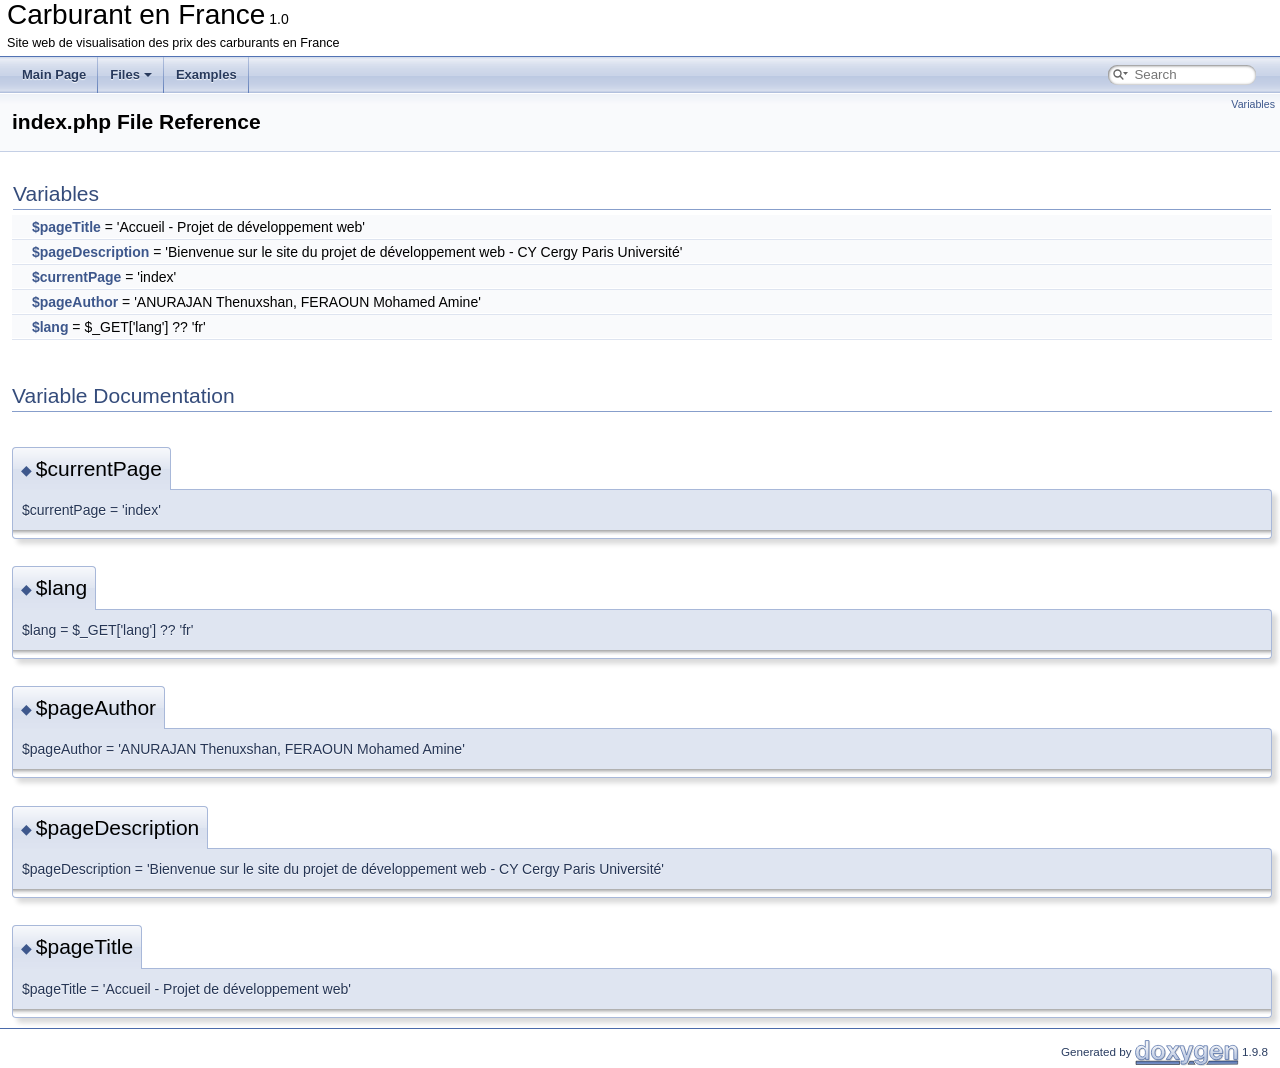
<file: doc/index_8php.html>
<!DOCTYPE html PUBLIC "-//W3C//DTD XHTML 1.0 Transitional//EN" "https://www.w3.org/TR/xhtml1/DTD/xhtml1-transitional.dtd">
<html xmlns="http://www.w3.org/1999/xhtml" lang="en-US">
<head>
<meta http-equiv="Content-Type" content="text/xhtml;charset=UTF-8"/>
<meta http-equiv="X-UA-Compatible" content="IE=11"/>
<meta name="generator" content="Doxygen 1.9.8"/>
<meta name="viewport" content="width=device-width, initial-scale=1"/>
<title>Carburant en France: index.php File Reference</title>
<link href="tabs.css" rel="stylesheet" type="text/css"/>
<script type="text/javascript" src="jquery.js"></script>
<script type="text/javascript" src="dynsections.js"></script>
<link href="search/search.css" rel="stylesheet" type="text/css"/>
<script type="text/javascript" src="search/searchdata.js"></script>
<script type="text/javascript" src="search/search.js"></script>
<link href="doxygen.css" rel="stylesheet" type="text/css" />
</head>
<body>
<div id="top"><!-- do not remove this div, it is closed by doxygen! -->
<div id="titlearea">
<table cellspacing="0" cellpadding="0">
 <tbody>
 <tr id="projectrow">
  <td id="projectalign">
   <div id="projectname">Carburant en France<span id="projectnumber">&#160;1.0</span>
   </div>
   <div id="projectbrief">Site web de visualisation des prix des carburants en France</div>
  </td>
 </tr>
 </tbody>
</table>
</div>
<!-- end header part -->
<!-- Generated by Doxygen 1.9.8 -->
<script type="text/javascript">
/* @license magnet:?xt=urn:btih:d3d9a9a6595521f9666a5e94cc830dab83b65699&amp;dn=expat.txt MIT */
var searchBox = new SearchBox("searchBox", "search/",'.html');
/* @license-end */
</script>
<script type="text/javascript" src="menudata.js"></script>
<script type="text/javascript" src="menu.js"></script>
<script type="text/javascript">
/* @license magnet:?xt=urn:btih:d3d9a9a6595521f9666a5e94cc830dab83b65699&amp;dn=expat.txt MIT */
$(function() {
  initMenu('',true,false,'search.php','Search');
  $(document).ready(function() { init_search(); });
});
/* @license-end */
</script>
<div id="main-nav"></div>
<!-- window showing the filter options -->
<div id="MSearchSelectWindow"
     onmouseover="return searchBox.OnSearchSelectShow()"
     onmouseout="return searchBox.OnSearchSelectHide()"
     onkeydown="return searchBox.OnSearchSelectKey(event)">
</div>

<!-- iframe showing the search results (closed by default) -->
<div id="MSearchResultsWindow">
<div id="MSearchResults">
<div class="SRPage">
<div id="SRIndex">
<div id="SRResults"></div>
<div class="SRStatus" id="Loading">Loading...</div>
<div class="SRStatus" id="Searching">Searching...</div>
<div class="SRStatus" id="NoMatches">No Matches</div>
</div>
</div>
</div>
</div>

</div><!-- top -->
<div class="header">
  <div class="summary">
<a href="#var-members">Variables</a>  </div>
  <div class="headertitle"><div class="title">index.php File Reference</div></div>
</div><!--header-->
<div class="contents">
<table class="memberdecls">
<tr class="heading"><td colspan="2"><h2 class="groupheader"><a id="var-members" name="var-members"></a>
Variables</h2></td></tr>
<tr class="memitem:a3a19a3c439125b55fcedd6bb5dbabdcb" id="r_a3a19a3c439125b55fcedd6bb5dbabdcb"><td class="memItemLeft" align="right" valign="top">&#160;</td><td class="memItemRight" valign="bottom"><a class="el" href="index_8php.html#a3a19a3c439125b55fcedd6bb5dbabdcb">$pageTitle</a> = 'Accueil - Projet de développement web'</td></tr>
<tr class="separator:a3a19a3c439125b55fcedd6bb5dbabdcb"><td class="memSeparator" colspan="2">&#160;</td></tr>
<tr class="memitem:ad99e553417ef14ff3eeffa7d69447823" id="r_ad99e553417ef14ff3eeffa7d69447823"><td class="memItemLeft" align="right" valign="top">&#160;</td><td class="memItemRight" valign="bottom"><a class="el" href="index_8php.html#ad99e553417ef14ff3eeffa7d69447823">$pageDescription</a> = 'Bienvenue sur le site du projet de développement web - CY Cergy Paris Université'</td></tr>
<tr class="separator:ad99e553417ef14ff3eeffa7d69447823"><td class="memSeparator" colspan="2">&#160;</td></tr>
<tr class="memitem:af64cef3e8e7fe1dc79ff3293c12fb4cb" id="r_af64cef3e8e7fe1dc79ff3293c12fb4cb"><td class="memItemLeft" align="right" valign="top">&#160;</td><td class="memItemRight" valign="bottom"><a class="el" href="index_8php.html#af64cef3e8e7fe1dc79ff3293c12fb4cb">$currentPage</a> = 'index'</td></tr>
<tr class="separator:af64cef3e8e7fe1dc79ff3293c12fb4cb"><td class="memSeparator" colspan="2">&#160;</td></tr>
<tr class="memitem:a8e0230cd6dd7430c7016dd91d5f938b5" id="r_a8e0230cd6dd7430c7016dd91d5f938b5"><td class="memItemLeft" align="right" valign="top">&#160;</td><td class="memItemRight" valign="bottom"><a class="el" href="index_8php.html#a8e0230cd6dd7430c7016dd91d5f938b5">$pageAuthor</a> = 'ANURAJAN Thenuxshan, FERAOUN Mohamed Amine'</td></tr>
<tr class="separator:a8e0230cd6dd7430c7016dd91d5f938b5"><td class="memSeparator" colspan="2">&#160;</td></tr>
<tr class="memitem:a7714b111b644017933931ec69a154102" id="r_a7714b111b644017933931ec69a154102"><td class="memItemLeft" align="right" valign="top">&#160;</td><td class="memItemRight" valign="bottom"><a class="el" href="index_8php.html#a7714b111b644017933931ec69a154102">$lang</a> = $_GET['lang'] ?? 'fr'</td></tr>
<tr class="separator:a7714b111b644017933931ec69a154102"><td class="memSeparator" colspan="2">&#160;</td></tr>
</table>
<h2 class="groupheader">Variable Documentation</h2>
<a id="af64cef3e8e7fe1dc79ff3293c12fb4cb" name="af64cef3e8e7fe1dc79ff3293c12fb4cb"></a>
<h2 class="memtitle"><span class="permalink"><a href="#af64cef3e8e7fe1dc79ff3293c12fb4cb">&#9670;&#160;</a></span>$currentPage</h2>

<div class="memitem">
<div class="memproto">
      <table class="memname">
        <tr>
          <td class="memname">$currentPage = 'index'</td>
        </tr>
      </table>
</div><div class="memdoc">

</div>
</div>
<a id="a7714b111b644017933931ec69a154102" name="a7714b111b644017933931ec69a154102"></a>
<h2 class="memtitle"><span class="permalink"><a href="#a7714b111b644017933931ec69a154102">&#9670;&#160;</a></span>$lang</h2>

<div class="memitem">
<div class="memproto">
      <table class="memname">
        <tr>
          <td class="memname">$lang = $_GET['lang'] ?? 'fr'</td>
        </tr>
      </table>
</div><div class="memdoc">

</div>
</div>
<a id="a8e0230cd6dd7430c7016dd91d5f938b5" name="a8e0230cd6dd7430c7016dd91d5f938b5"></a>
<h2 class="memtitle"><span class="permalink"><a href="#a8e0230cd6dd7430c7016dd91d5f938b5">&#9670;&#160;</a></span>$pageAuthor</h2>

<div class="memitem">
<div class="memproto">
      <table class="memname">
        <tr>
          <td class="memname">$pageAuthor = 'ANURAJAN Thenuxshan, FERAOUN Mohamed Amine'</td>
        </tr>
      </table>
</div><div class="memdoc">

</div>
</div>
<a id="ad99e553417ef14ff3eeffa7d69447823" name="ad99e553417ef14ff3eeffa7d69447823"></a>
<h2 class="memtitle"><span class="permalink"><a href="#ad99e553417ef14ff3eeffa7d69447823">&#9670;&#160;</a></span>$pageDescription</h2>

<div class="memitem">
<div class="memproto">
      <table class="memname">
        <tr>
          <td class="memname">$pageDescription = 'Bienvenue sur le site du projet de développement web - CY Cergy Paris Université'</td>
        </tr>
      </table>
</div><div class="memdoc">

</div>
</div>
<a id="a3a19a3c439125b55fcedd6bb5dbabdcb" name="a3a19a3c439125b55fcedd6bb5dbabdcb"></a>
<h2 class="memtitle"><span class="permalink"><a href="#a3a19a3c439125b55fcedd6bb5dbabdcb">&#9670;&#160;</a></span>$pageTitle</h2>

<div class="memitem">
<div class="memproto">
      <table class="memname">
        <tr>
          <td class="memname">$pageTitle = 'Accueil - Projet de développement web'</td>
        </tr>
      </table>
</div><div class="memdoc">

</div>
</div>
</div><!-- contents -->
<!-- start footer part -->
<hr class="footer"/><address class="footer"><small>
Generated by&#160;<a href="https://www.doxygen.org/index.html"><img class="footer" src="doxygen.svg" width="104" height="31" alt="doxygen"/></a> 1.9.8
</small></address>
</body>
</html>
</file>
<file: doc/tabs.css>
.sm{position:relative;z-index:9999}.sm,.sm ul,.sm li{display:block;list-style:none;margin:0;padding:0;line-height:normal;direction:ltr;text-align:left;-webkit-tap-highlight-color:rgba(0,0,0,0)}.sm-rtl,.sm-rtl ul,.sm-rtl li{direction:rtl;text-align:right}.sm>li>h1,.sm>li>h2,.sm>li>h3,.sm>li>h4,.sm>li>h5,.sm>li>h6{margin:0;padding:0}.sm ul{display:none}.sm li,.sm a{position:relative}.sm a{display:block}.sm a.disabled{cursor:not-allowed}.sm:after{content:"\00a0";display:block;height:0;font:0px/0 serif;clear:both;visibility:hidden;overflow:hidden}.sm,.sm *,.sm *:before,.sm *:after{-moz-box-sizing:border-box;-webkit-box-sizing:border-box;box-sizing:border-box}.main-menu-btn{position:relative;display:inline-block;width:36px;height:36px;text-indent:36px;margin-left:8px;white-space:nowrap;overflow:hidden;cursor:pointer;-webkit-tap-highlight-color:rgba(0,0,0,0)}.main-menu-btn-icon,.main-menu-btn-icon:before,.main-menu-btn-icon:after{position:absolute;top:50%;left:2px;height:2px;width:24px;background:var(--nav-menu-button-color);-webkit-transition:all 0.25s;transition:all 0.25s}.main-menu-btn-icon:before{content:'';top:-7px;left:0}.main-menu-btn-icon:after{content:'';top:7px;left:0}#main-menu-state:checked~.main-menu-btn .main-menu-btn-icon{height:0}#main-menu-state:checked~.main-menu-btn .main-menu-btn-icon:before{top:0;-webkit-transform:rotate(-45deg);transform:rotate(-45deg)}#main-menu-state:checked~.main-menu-btn .main-menu-btn-icon:after{top:0;-webkit-transform:rotate(45deg);transform:rotate(45deg)}#main-menu-state{position:absolute;width:1px;height:1px;margin:-1px;border:0;padding:0;overflow:hidden;clip:rect(1px, 1px, 1px, 1px)}#main-menu-state:not(:checked)~#main-menu{display:none}#main-menu-state:checked~#main-menu{display:block}@media (min-width: 768px){.main-menu-btn{position:absolute;top:-99999px}#main-menu-state:not(:checked)~#main-menu{display:block}}.sm-dox{background-image:var(--nav-gradient-image)}.sm-dox a,.sm-dox a:focus,.sm-dox a:hover,.sm-dox a:active{padding:0px 12px;padding-right:43px;font-family:var(--font-family-nav);font-size:13px;font-weight:bold;line-height:36px;text-decoration:none;text-shadow:var(--nav-text-normal-shadow);color:var(--nav-text-normal-color);outline:none}.sm-dox a:hover{background-image:var(--nav-gradient-active-image);background-repeat:repeat-x;color:var(--nav-text-hover-color);text-shadow:var(--nav-text-hover-shadow)}.sm-dox a.current{color:#D23600}.sm-dox a.disabled{color:#bbb}.sm-dox a span.sub-arrow{position:absolute;top:50%;margin-top:-14px;left:auto;right:3px;width:28px;height:28px;overflow:hidden;font:bold 12px/28px monospace !important;text-align:center;text-shadow:none;background:var(--nav-menu-toggle-color);border-radius:5px}.sm-dox a span.sub-arrow:before{display:block;content:'+'}.sm-dox a.highlighted span.sub-arrow:before{display:block;content:'-'}.sm-dox>li:first-child>a,.sm-dox>li:first-child>:not(ul) a{border-radius:5px 5px 0 0}.sm-dox>li:last-child>a,.sm-dox>li:last-child>*:not(ul) a,.sm-dox>li:last-child>ul,.sm-dox>li:last-child>ul>li:last-child>a,.sm-dox>li:last-child>ul>li:last-child>*:not(ul) a,.sm-dox>li:last-child>ul>li:last-child>ul,.sm-dox>li:last-child>ul>li:last-child>ul>li:last-child>a,.sm-dox>li:last-child>ul>li:last-child>ul>li:last-child>*:not(ul) a,.sm-dox>li:last-child>ul>li:last-child>ul>li:last-child>ul,.sm-dox>li:last-child>ul>li:last-child>ul>li:last-child>ul>li:last-child>a,.sm-dox>li:last-child>ul>li:last-child>ul>li:last-child>ul>li:last-child>*:not(ul) a,.sm-dox>li:last-child>ul>li:last-child>ul>li:last-child>ul>li:last-child>ul,.sm-dox>li:last-child>ul>li:last-child>ul>li:last-child>ul>li:last-child>ul>li:last-child>a,.sm-dox>li:last-child>ul>li:last-child>ul>li:last-child>ul>li:last-child>ul>li:last-child>*:not(ul) a,.sm-dox>li:last-child>ul>li:last-child>ul>li:last-child>ul>li:last-child>ul>li:last-child>ul{border-radius:0 0 5px 5px}.sm-dox>li:last-child>a.highlighted,.sm-dox>li:last-child>*:not(ul) a.highlighted,.sm-dox>li:last-child>ul>li:last-child>a.highlighted,.sm-dox>li:last-child>ul>li:last-child>*:not(ul) a.highlighted,.sm-dox>li:last-child>ul>li:last-child>ul>li:last-child>a.highlighted,.sm-dox>li:last-child>ul>li:last-child>ul>li:last-child>*:not(ul) a.highlighted,.sm-dox>li:last-child>ul>li:last-child>ul>li:last-child>ul>li:last-child>a.highlighted,.sm-dox>li:last-child>ul>li:last-child>ul>li:last-child>ul>li:last-child>*:not(ul) a.highlighted,.sm-dox>li:last-child>ul>li:last-child>ul>li:last-child>ul>li:last-child>ul>li:last-child>a.highlighted,.sm-dox>li:last-child>ul>li:last-child>ul>li:last-child>ul>li:last-child>ul>li:last-child>*:not(ul) a.highlighted{border-radius:0}.sm-dox ul{background:var(--nav-menu-background-color)}.sm-dox ul a,.sm-dox ul a:focus,.sm-dox ul a:hover,.sm-dox ul a:active{font-size:12px;border-left:8px solid transparent;line-height:36px;text-shadow:none;background-color:var(--nav-menu-background-color);background-image:none}.sm-dox ul a:hover{background-image:var(--nav-gradient-active-image);background-repeat:repeat-x;color:var(--nav-text-hover-color);text-shadow:0px 1px 1px #000}.sm-dox ul ul a,.sm-dox ul ul a:hover,.sm-dox ul ul a:focus,.sm-dox ul ul a:active{border-left:16px solid transparent}.sm-dox ul ul ul a,.sm-dox ul ul ul a:hover,.sm-dox ul ul ul a:focus,.sm-dox ul ul ul a:active{border-left:24px solid transparent}.sm-dox ul ul ul ul a,.sm-dox ul ul ul ul a:hover,.sm-dox ul ul ul ul a:focus,.sm-dox ul ul ul ul a:active{border-left:32px solid transparent}.sm-dox ul ul ul ul ul a,.sm-dox ul ul ul ul ul a:hover,.sm-dox ul ul ul ul ul a:focus,.sm-dox ul ul ul ul ul a:active{border-left:40px solid transparent}@media (min-width: 768px){.sm-dox ul{position:absolute;width:12em}.sm-dox li{float:left}.sm-dox.sm-rtl li{float:right}.sm-dox ul li,.sm-dox.sm-rtl ul li,.sm-dox.sm-vertical li{float:none}.sm-dox a{white-space:nowrap}.sm-dox ul a,.sm-dox.sm-vertical a{white-space:normal}.sm-dox .sm-nowrap>li>a,.sm-dox .sm-nowrap>li>:not(ul) a{white-space:nowrap}.sm-dox{padding:0 10px;background-image:var(--nav-gradient-image);line-height:36px}.sm-dox a span.sub-arrow{top:50%;margin-top:-2px;right:12px;width:0;height:0;border-width:4px;border-style:solid dashed dashed dashed;border-color:var(--nav-text-normal-color) transparent transparent transparent;background:transparent;border-radius:0}.sm-dox a,.sm-dox a:focus,.sm-dox a:active,.sm-dox a:hover,.sm-dox a.highlighted{padding:0px 12px;background-image:var(--nav-separator-image);background-repeat:no-repeat;background-position:right;border-radius:0 !important}.sm-dox a:hover{background-image:var(--nav-gradient-active-image);background-repeat:repeat-x;color:var(--nav-text-hover-color);text-shadow:var(--nav-text-hover-shadow)}.sm-dox a:hover span.sub-arrow{border-color:var(--nav-text-hover-color) transparent transparent transparent}.sm-dox a.has-submenu{padding-right:24px}.sm-dox li{border-top:0}.sm-dox>li>ul:before,.sm-dox>li>ul:after{content:'';position:absolute;top:-18px;left:30px;width:0;height:0;overflow:hidden;border-width:9px;border-style:dashed dashed solid dashed;border-color:transparent transparent #bbb transparent}.sm-dox>li>ul:after{top:-16px;left:31px;border-width:8px;border-color:transparent transparent var(--nav-menu-background-color) transparent}.sm-dox ul{border:1px solid #bbb;padding:5px 0;background:var(--nav-menu-background-color);border-radius:5px !important;box-shadow:0 5px 9px rgba(0,0,0,0.2)}.sm-dox ul a span.sub-arrow{right:8px;top:50%;margin-top:-5px;border-width:5px;border-color:transparent transparent transparent var(--nav-menu-foreground-color);border-style:dashed dashed dashed solid}.sm-dox ul a,.sm-dox ul a:hover,.sm-dox ul a:focus,.sm-dox ul a:active,.sm-dox ul a.highlighted{color:var(--nav-menu-foreground-color);background-image:none;border:0 !important;color:var(--nav-menu-foreground-color);background-image:none}.sm-dox ul a:hover{background-image:var(--nav-gradient-active-image);background-repeat:repeat-x;color:var(--nav-text-hover-color);text-shadow:var(--nav-text-hover-shadow)}.sm-dox ul a:hover span.sub-arrow{border-color:transparent transparent transparent var(--nav-text-hover-color)}.sm-dox span.scroll-up,.sm-dox span.scroll-down{position:absolute;display:none;visibility:hidden;overflow:hidden;background:var(--nav-menu-background-color);height:36px}.sm-dox span.scroll-up:hover,.sm-dox span.scroll-down:hover{background:#eee}.sm-dox span.scroll-up:hover span.scroll-up-arrow,.sm-dox span.scroll-up:hover span.scroll-down-arrow{border-color:transparent transparent #D23600 transparent}.sm-dox span.scroll-down:hover span.scroll-down-arrow{border-color:#D23600 transparent transparent transparent}.sm-dox span.scroll-up-arrow,.sm-dox span.scroll-down-arrow{position:absolute;top:0;left:50%;margin-left:-6px;width:0;height:0;overflow:hidden;border-width:6px;border-style:dashed dashed solid dashed;border-color:transparent transparent var(--nav-menu-foreground-color) transparent}.sm-dox span.scroll-down-arrow{top:8px;border-style:solid dashed dashed dashed;border-color:var(--nav-menu-foreground-color) transparent transparent transparent}.sm-dox.sm-rtl a.has-submenu{padding-right:12px;padding-left:24px}.sm-dox.sm-rtl a span.sub-arrow{right:auto;left:12px}.sm-dox.sm-rtl.sm-vertical a.has-submenu{padding:10px 20px}.sm-dox.sm-rtl.sm-vertical a span.sub-arrow{right:auto;left:8px;border-style:dashed solid dashed dashed;border-color:transparent #555 transparent transparent}.sm-dox.sm-rtl>li>ul:before{left:auto;right:30px}.sm-dox.sm-rtl>li>ul:after{left:auto;right:31px}.sm-dox.sm-rtl ul a.has-submenu{padding:10px 20px !important}.sm-dox.sm-rtl ul a span.sub-arrow{right:auto;left:8px;border-style:dashed solid dashed dashed;border-color:transparent #555 transparent transparent}.sm-dox.sm-vertical{padding:10px 0;border-radius:5px}.sm-dox.sm-vertical a{padding:10px 20px}.sm-dox.sm-vertical a:hover,.sm-dox.sm-vertical a:focus,.sm-dox.sm-vertical a:active,.sm-dox.sm-vertical a.highlighted{background:#fff}.sm-dox.sm-vertical a.disabled{background-image:var(--nav-gradient-image)}.sm-dox.sm-vertical a span.sub-arrow{right:8px;top:50%;margin-top:-5px;border-width:5px;border-style:dashed dashed dashed solid;border-color:transparent transparent transparent #555}.sm-dox.sm-vertical>li>ul:before,.sm-dox.sm-vertical>li>ul:after{display:none}.sm-dox.sm-vertical ul a{padding:10px 20px}.sm-dox.sm-vertical ul a:hover,.sm-dox.sm-vertical ul a:focus,.sm-dox.sm-vertical ul a:active,.sm-dox.sm-vertical ul a.highlighted{background:#eee}.sm-dox.sm-vertical ul a.disabled{background:var(--nav-menu-background-color)}}
</file>
<file: doc/search/search.css>
/*---------------- Search Box positioning */

#main-menu > li:last-child {
    /* This <li> object is the parent of the search bar */
    display: flex;
    justify-content: center;
    align-items: center;
    height: 36px;
    margin-right: 1em;
}

/*---------------- Search box styling */

.SRPage * {
    font-weight: normal;
    line-height: normal;
}

dark-mode-toggle {
    margin-left: 5px;
    display: flex;
    float: right;
}

#MSearchBox {
    display: inline-block;
    white-space : nowrap;
    background: var(--search-background-color);
    border-radius: 0.65em;
    box-shadow: var(--search-box-shadow);
    z-index: 102;
}

#MSearchBox .left {
    display: inline-block;
    vertical-align: middle;
    height: 1.4em;
}

#MSearchSelect {
    display: inline-block;
    vertical-align: middle;
    width: 20px;
    height: 19px;
    background-image: var(--search-magnification-select-image);
    margin: 0 0 0 0.3em;
    padding: 0;
}

#MSearchSelectExt {
    display: inline-block;
    vertical-align: middle;
    width: 10px;
    height: 19px;
    background-image: var(--search-magnification-image);
    margin: 0 0 0 0.5em;
    padding: 0;
}


#MSearchField {
    display: inline-block;
    vertical-align: middle;
    width: 7.5em;
    height: 19px;
    margin: 0 0.15em;
    padding: 0;
    line-height: 1em;
    border:none;
    color: var(--search-foreground-color);
    outline: none;
    font-family: var(--font-family-search);
    -webkit-border-radius: 0px;
    border-radius: 0px;
    background: none;
}

@media(hover: none) {
    /* to avoid zooming on iOS */
    #MSearchField {
        font-size: 16px;
    }
}

#MSearchBox .right {
    display: inline-block;
    vertical-align: middle;
    width: 1.4em;
    height: 1.4em;
}

#MSearchClose {
    display: none;
    font-size: inherit;
    background : none;
    border: none;
    margin: 0;
    padding: 0;
    outline: none;

}

#MSearchCloseImg {
    padding: 0.3em;
    margin: 0;
}

.MSearchBoxActive #MSearchField {
    color: var(--search-active-color);
}



/*---------------- Search filter selection */

#MSearchSelectWindow {
    display: none;
    position: absolute;
    left: 0; top: 0;
    border: 1px solid var(--search-filter-border-color);
    background-color: var(--search-filter-background-color);
    z-index: 10001;
    padding-top: 4px;
    padding-bottom: 4px;
    -moz-border-radius: 4px;
    -webkit-border-top-left-radius: 4px;
    -webkit-border-top-right-radius: 4px;
    -webkit-border-bottom-left-radius: 4px;
    -webkit-border-bottom-right-radius: 4px;
    -webkit-box-shadow: 5px 5px 5px rgba(0, 0, 0, 0.15);
}

.SelectItem {
    font: 8pt var(--font-family-search);
    padding-left:  2px;
    padding-right: 12px;
    border: 0px;
}

span.SelectionMark {
    margin-right: 4px;
    font-family: var(--font-family-monospace);
    outline-style: none;
    text-decoration: none;
}

a.SelectItem {
    display: block;
    outline-style: none;
    color: var(--search-filter-foreground-color);
    text-decoration: none;
    padding-left:   6px;
    padding-right: 12px;
}

a.SelectItem:focus,
a.SelectItem:active {
    color: var(--search-filter-foreground-color);
    outline-style: none;
    text-decoration: none;
}

a.SelectItem:hover {
    color: var(--search-filter-highlight-text-color);
    background-color: var(--search-filter-highlight-bg-color);
    outline-style: none;
    text-decoration: none;
    cursor: pointer;
    display: block;
}

/*---------------- Search results window */

iframe#MSearchResults {
    /*width: 60ex;*/
    height: 15em;
}

#MSearchResultsWindow {
    display: none;
    position: absolute;
    left: 0; top: 0;
    border: 1px solid var(--search-results-border-color);
    background-color: var(--search-results-background-color);
    z-index:10000;
    width: 300px;
    height: 400px;
    overflow: auto;
}

/* ----------------------------------- */


#SRIndex {
    clear:both; 
}

.SREntry {
    font-size: 10pt;
    padding-left: 1ex;
}

.SRPage .SREntry {
    font-size: 8pt;
    padding: 1px 5px;
}

div.SRPage {
    margin: 5px 2px;
    background-color: var(--search-results-background-color);
}

.SRChildren {
    padding-left: 3ex; padding-bottom: .5em 
}

.SRPage .SRChildren {
    display: none;
}

.SRSymbol {
    font-weight: bold;
    color: var(--search-results-foreground-color);
    font-family: var(--font-family-search);
    text-decoration: none;
    outline: none;
}

a.SRScope {
    display: block;
    color: var(--search-results-foreground-color);
    font-family: var(--font-family-search);
    font-size: 8pt;
    text-decoration: none;
    outline: none;
}

a.SRSymbol:focus, a.SRSymbol:active,
a.SRScope:focus, a.SRScope:active {
    text-decoration: underline;
}

span.SRScope {
    padding-left: 4px;
    font-family: var(--font-family-search);
}

.SRPage .SRStatus {
    padding: 2px 5px;
    font-size: 8pt;
    font-style: italic;
    font-family: var(--font-family-search);
}

.SRResult {
    display: none;
}

div.searchresults {
    margin-left: 10px;
    margin-right: 10px;
}

/*---------------- External search page results */

.pages b {
   color: white;
   padding: 5px 5px 3px 5px;
   background-image: var(--nav-gradient-active-image-parent);
   background-repeat: repeat-x;
   text-shadow: 0 1px 1px #000000;
}

.pages {
    line-height: 17px;
    margin-left: 4px;
    text-decoration: none;
}

.hl {
    font-weight: bold;
}

#searchresults {
    margin-bottom: 20px;
}

.searchpages {
    margin-top: 10px;
}
</file>
<file: doc/doxygen.css>
/* The standard CSS for doxygen 1.9.8*/

html {
/* page base colors */
--page-background-color: white;
--page-foreground-color: black;
--page-link-color: #3D578C;
--page-visited-link-color: #4665A2;

/* index */
--index-odd-item-bg-color: #F8F9FC;
--index-even-item-bg-color: white;
--index-header-color: black;
--index-separator-color: #A0A0A0;

/* header */
--header-background-color: #F9FAFC;
--header-separator-color: #C4CFE5;
--header-gradient-image: url('nav_h.png');
--group-header-separator-color: #879ECB;
--group-header-color: #354C7B;
--inherit-header-color: gray;

--footer-foreground-color: #2A3D61;
--footer-logo-width: 104px;
--citation-label-color: #334975;
--glow-color: cyan;

--title-background-color: white;
--title-separator-color: #5373B4;
--directory-separator-color: #9CAFD4;
--separator-color: #4A6AAA;

--blockquote-background-color: #F7F8FB;
--blockquote-border-color: #9CAFD4;

--scrollbar-thumb-color: #9CAFD4;
--scrollbar-background-color: #F9FAFC;

--icon-background-color: #728DC1;
--icon-foreground-color: white;
--icon-doc-image: url('doc.svg');
--icon-folder-open-image: url('folderopen.svg');
--icon-folder-closed-image: url('folderclosed.svg');

/* brief member declaration list */
--memdecl-background-color: #F9FAFC;
--memdecl-separator-color: #DEE4F0;
--memdecl-foreground-color: #555;
--memdecl-template-color: #4665A2;

/* detailed member list */
--memdef-border-color: #A8B8D9;
--memdef-title-background-color: #E2E8F2;
--memdef-title-gradient-image: url('nav_f.png');
--memdef-proto-background-color: #DFE5F1;
--memdef-proto-text-color: #253555;
--memdef-proto-text-shadow: 0px 1px 1px rgba(255, 255, 255, 0.9);
--memdef-doc-background-color: white;
--memdef-param-name-color: #602020;
--memdef-template-color: #4665A2;

/* tables */
--table-cell-border-color: #2D4068;
--table-header-background-color: #374F7F;
--table-header-foreground-color: #FFFFFF;

/* labels */
--label-background-color: #728DC1;
--label-left-top-border-color: #5373B4;
--label-right-bottom-border-color: #C4CFE5;
--label-foreground-color: white;

/** navigation bar/tree/menu */
--nav-background-color: #F9FAFC;
--nav-foreground-color: #364D7C;
--nav-gradient-image: url('tab_b.png');
--nav-gradient-hover-image: url('tab_h.png');
--nav-gradient-active-image: url('tab_a.png');
--nav-gradient-active-image-parent: url("../tab_a.png");
--nav-separator-image: url('tab_s.png');
--nav-breadcrumb-image: url('bc_s.png');
--nav-breadcrumb-border-color: #C2CDE4;
--nav-splitbar-image: url('splitbar.png');
--nav-font-size-level1: 13px;
--nav-font-size-level2: 10px;
--nav-font-size-level3: 9px;
--nav-text-normal-color: #283A5D;
--nav-text-hover-color: white;
--nav-text-active-color: white;
--nav-text-normal-shadow: 0px 1px 1px rgba(255, 255, 255, 0.9);
--nav-text-hover-shadow: 0px 1px 1px rgba(0, 0, 0, 1.0);
--nav-text-active-shadow: 0px 1px 1px rgba(0, 0, 0, 1.0);
--nav-menu-button-color: #364D7C;
--nav-menu-background-color: white;
--nav-menu-foreground-color: #555555;
--nav-menu-toggle-color: rgba(255, 255, 255, 0.5);
--nav-arrow-color: #9CAFD4;
--nav-arrow-selected-color: #9CAFD4;

/* table of contents */
--toc-background-color: #F4F6FA;
--toc-border-color: #D8DFEE;
--toc-header-color: #4665A2;
--toc-down-arrow-image: url("data:image/svg+xml;utf8,<svg xmlns='http://www.w3.org/2000/svg' version='1.1' height='10px' width='5px' fill='grey'><text x='0' y='5' font-size='10'>&%238595;</text></svg>");

/** search field */
--search-background-color: white;
--search-foreground-color: #909090;
--search-magnification-image: url('mag.svg');
--search-magnification-select-image: url('mag_sel.svg');
--search-active-color: black;
--search-filter-background-color: #F9FAFC;
--search-filter-foreground-color: black;
--search-filter-border-color: #90A5CE;
--search-filter-highlight-text-color: white;
--search-filter-highlight-bg-color: #3D578C;
--search-results-foreground-color: #425E97;
--search-results-background-color: #EEF1F7;
--search-results-border-color: black;
--search-box-shadow: inset 0.5px 0.5px 3px 0px #555;

/** code fragments */
--code-keyword-color: #008000;
--code-type-keyword-color: #604020;
--code-flow-keyword-color: #E08000;
--code-comment-color: #800000;
--code-preprocessor-color: #806020;
--code-string-literal-color: #002080;
--code-char-literal-color: #008080;
--code-xml-cdata-color: black;
--code-vhdl-digit-color: #FF00FF;
--code-vhdl-char-color: #000000;
--code-vhdl-keyword-color: #700070;
--code-vhdl-logic-color: #FF0000;
--code-link-color: #4665A2;
--code-external-link-color: #4665A2;
--fragment-foreground-color: black;
--fragment-background-color: #FBFCFD;
--fragment-border-color: #C4CFE5;
--fragment-lineno-border-color: #00FF00;
--fragment-lineno-background-color: #E8E8E8;
--fragment-lineno-foreground-color: black;
--fragment-lineno-link-fg-color: #4665A2;
--fragment-lineno-link-bg-color: #D8D8D8;
--fragment-lineno-link-hover-fg-color: #4665A2;
--fragment-lineno-link-hover-bg-color: #C8C8C8;
--tooltip-foreground-color: black;
--tooltip-background-color: white;
--tooltip-border-color: gray;
--tooltip-doc-color: grey;
--tooltip-declaration-color: #006318;
--tooltip-link-color: #4665A2;
--tooltip-shadow: 1px 1px 7px gray;
--fold-line-color: #808080;
--fold-minus-image: url('minus.svg');
--fold-plus-image: url('plus.svg');
--fold-minus-image-relpath: url('../../minus.svg');
--fold-plus-image-relpath: url('../../plus.svg');

/** font-family */
--font-family-normal: Roboto,sans-serif;
--font-family-monospace: 'JetBrains Mono',Consolas,Monaco,'Andale Mono','Ubuntu Mono',monospace,fixed;
--font-family-nav: 'Lucida Grande',Geneva,Helvetica,Arial,sans-serif;
--font-family-title: Tahoma,Arial,sans-serif;
--font-family-toc: Verdana,'DejaVu Sans',Geneva,sans-serif;
--font-family-search: Arial,Verdana,sans-serif;
--font-family-icon: Arial,Helvetica;
--font-family-tooltip: Roboto,sans-serif;

}

@media (prefers-color-scheme: dark) {
  html:not(.dark-mode) {
    color-scheme: dark;

/* page base colors */
--page-background-color: black;
--page-foreground-color: #C9D1D9;
--page-link-color: #90A5CE;
--page-visited-link-color: #A3B4D7;

/* index */
--index-odd-item-bg-color: #0B101A;
--index-even-item-bg-color: black;
--index-header-color: #C4CFE5;
--index-separator-color: #334975;

/* header */
--header-background-color: #070B11;
--header-separator-color: #141C2E;
--header-gradient-image: url('nav_hd.png');
--group-header-separator-color: #283A5D;
--group-header-color: #90A5CE;
--inherit-header-color: #A0A0A0;

--footer-foreground-color: #5B7AB7;
--footer-logo-width: 60px;
--citation-label-color: #90A5CE;
--glow-color: cyan;

--title-background-color: #090D16;
--title-separator-color: #354C79;
--directory-separator-color: #283A5D;
--separator-color: #283A5D;

--blockquote-background-color: #101826;
--blockquote-border-color: #283A5D;

--scrollbar-thumb-color: #283A5D;
--scrollbar-background-color: #070B11;

--icon-background-color: #334975;
--icon-foreground-color: #C4CFE5;
--icon-doc-image: url('docd.svg');
--icon-folder-open-image: url('folderopend.svg');
--icon-folder-closed-image: url('folderclosedd.svg');

/* brief member declaration list */
--memdecl-background-color: #0B101A;
--memdecl-separator-color: #2C3F65;
--memdecl-foreground-color: #BBB;
--memdecl-template-color: #7C95C6;

/* detailed member list */
--memdef-border-color: #233250;
--memdef-title-background-color: #1B2840;
--memdef-title-gradient-image: url('nav_fd.png');
--memdef-proto-background-color: #19243A;
--memdef-proto-text-color: #9DB0D4;
--memdef-proto-text-shadow: 0px 1px 1px rgba(0, 0, 0, 0.9);
--memdef-doc-background-color: black;
--memdef-param-name-color: #D28757;
--memdef-template-color: #7C95C6;

/* tables */
--table-cell-border-color: #283A5D;
--table-header-background-color: #283A5D;
--table-header-foreground-color: #C4CFE5;

/* labels */
--label-background-color: #354C7B;
--label-left-top-border-color: #4665A2;
--label-right-bottom-border-color: #283A5D;
--label-foreground-color: #CCCCCC;

/** navigation bar/tree/menu */
--nav-background-color: #101826;
--nav-foreground-color: #364D7C;
--nav-gradient-image: url('tab_bd.png');
--nav-gradient-hover-image: url('tab_hd.png');
--nav-gradient-active-image: url('tab_ad.png');
--nav-gradient-active-image-parent: url("../tab_ad.png");
--nav-separator-image: url('tab_sd.png');
--nav-breadcrumb-image: url('bc_sd.png');
--nav-breadcrumb-border-color: #2A3D61;
--nav-splitbar-image: url('splitbard.png');
--nav-font-size-level1: 13px;
--nav-font-size-level2: 10px;
--nav-font-size-level3: 9px;
--nav-text-normal-color: #B6C4DF;
--nav-text-hover-color: #DCE2EF;
--nav-text-active-color: #DCE2EF;
--nav-text-normal-shadow: 0px 1px 1px black;
--nav-text-hover-shadow: 0px 1px 1px rgba(0, 0, 0, 1.0);
--nav-text-active-shadow: 0px 1px 1px rgba(0, 0, 0, 1.0);
--nav-menu-button-color: #B6C4DF;
--nav-menu-background-color: #05070C;
--nav-menu-foreground-color: #BBBBBB;
--nav-menu-toggle-color: rgba(255, 255, 255, 0.2);
--nav-arrow-color: #334975;
--nav-arrow-selected-color: #90A5CE;

/* table of contents */
--toc-background-color: #151E30;
--toc-border-color: #202E4A;
--toc-header-color: #A3B4D7;
--toc-down-arrow-image: url("data:image/svg+xml;utf8,<svg xmlns='http://www.w3.org/2000/svg' version='1.1' height='10px' width='5px'><text x='0' y='5' font-size='10' fill='grey'>&%238595;</text></svg>");

/** search field */
--search-background-color: black;
--search-foreground-color: #C5C5C5;
--search-magnification-image: url('mag_d.svg');
--search-magnification-select-image: url('mag_seld.svg');
--search-active-color: #C5C5C5;
--search-filter-background-color: #101826;
--search-filter-foreground-color: #90A5CE;
--search-filter-border-color: #7C95C6;
--search-filter-highlight-text-color: #BCC9E2;
--search-filter-highlight-bg-color: #283A5D;
--search-results-background-color: #101826;
--search-results-foreground-color: #90A5CE;
--search-results-border-color: #7C95C6;
--search-box-shadow: inset 0.5px 0.5px 3px 0px #2F436C;

/** code fragments */
--code-keyword-color: #CC99CD;
--code-type-keyword-color: #AB99CD;
--code-flow-keyword-color: #E08000;
--code-comment-color: #717790;
--code-preprocessor-color: #65CABE;
--code-string-literal-color: #7EC699;
--code-char-literal-color: #00E0F0;
--code-xml-cdata-color: #C9D1D9;
--code-vhdl-digit-color: #FF00FF;
--code-vhdl-char-color: #C0C0C0;
--code-vhdl-keyword-color: #CF53C9;
--code-vhdl-logic-color: #FF0000;
--code-link-color: #79C0FF;
--code-external-link-color: #79C0FF;
--fragment-foreground-color: #C9D1D9;
--fragment-background-color: black;
--fragment-border-color: #30363D;
--fragment-lineno-border-color: #30363D;
--fragment-lineno-background-color: black;
--fragment-lineno-foreground-color: #6E7681;
--fragment-lineno-link-fg-color: #6E7681;
--fragment-lineno-link-bg-color: #303030;
--fragment-lineno-link-hover-fg-color: #8E96A1;
--fragment-lineno-link-hover-bg-color: #505050;
--tooltip-foreground-color: #C9D1D9;
--tooltip-background-color: #202020;
--tooltip-border-color: #C9D1D9;
--tooltip-doc-color: #D9E1E9;
--tooltip-declaration-color: #20C348;
--tooltip-link-color: #79C0FF;
--tooltip-shadow: none;
--fold-line-color: #808080;
--fold-minus-image: url('minusd.svg');
--fold-plus-image: url('plusd.svg');
--fold-minus-image-relpath: url('../../minusd.svg');
--fold-plus-image-relpath: url('../../plusd.svg');

/** font-family */
--font-family-normal: Roboto,sans-serif;
--font-family-monospace: 'JetBrains Mono',Consolas,Monaco,'Andale Mono','Ubuntu Mono',monospace,fixed;
--font-family-nav: 'Lucida Grande',Geneva,Helvetica,Arial,sans-serif;
--font-family-title: Tahoma,Arial,sans-serif;
--font-family-toc: Verdana,'DejaVu Sans',Geneva,sans-serif;
--font-family-search: Arial,Verdana,sans-serif;
--font-family-icon: Arial,Helvetica;
--font-family-tooltip: Roboto,sans-serif;

}}
body {
    background-color: var(--page-background-color);
    color: var(--page-foreground-color);
}

body, table, div, p, dl {
	font-weight: 400;
	font-size: 14px;
	font-family: var(--font-family-normal);
	line-height: 22px;
}

/* @group Heading Levels */

.title {
	font-weight: 400;
	font-size: 14px;
	font-family: var(--font-family-normal);
	line-height: 28px;
	font-size: 150%;
	font-weight: bold;
	margin: 10px 2px;
}

h1.groupheader {
	font-size: 150%;
}

h2.groupheader {
	border-bottom: 1px solid var(--group-header-separator-color);
	color: var(--group-header-color);
	font-size: 150%;
	font-weight: normal;
	margin-top: 1.75em;
	padding-top: 8px;
	padding-bottom: 4px;
	width: 100%;
}

h3.groupheader {
	font-size: 100%;
}

h1, h2, h3, h4, h5, h6 {
	-webkit-transition: text-shadow 0.5s linear;
	-moz-transition: text-shadow 0.5s linear;
	-ms-transition: text-shadow 0.5s linear;
	-o-transition: text-shadow 0.5s linear;
	transition: text-shadow 0.5s linear;
	margin-right: 15px;
}

h1.glow, h2.glow, h3.glow, h4.glow, h5.glow, h6.glow {
	text-shadow: 0 0 15px var(--glow-color);
}

dt {
	font-weight: bold;
}

p.startli, p.startdd {
	margin-top: 2px;
}

th p.starttd, th p.intertd, th p.endtd {
        font-size: 100%;
        font-weight: 700;
}

p.starttd {
	margin-top: 0px;
}

p.endli {
	margin-bottom: 0px;
}

p.enddd {
	margin-bottom: 4px;
}

p.endtd {
	margin-bottom: 2px;
}

p.interli {
}

p.interdd {
}

p.intertd {
}

/* @end */

caption {
	font-weight: bold;
}

span.legend {
	font-size: 70%;
	text-align: center;
}

h3.version {
	font-size: 90%;
	text-align: center;
}

div.navtab {
	padding-right: 15px;
	text-align: right;
	line-height: 110%;
}

div.navtab table {
	border-spacing: 0;
}

td.navtab {
	padding-right: 6px;
	padding-left: 6px;
}

td.navtabHL {
	background-image: var(--nav-gradient-active-image);
	background-repeat:repeat-x;
	padding-right: 6px;
	padding-left: 6px;
}

td.navtabHL a, td.navtabHL a:visited {
	color: var(--nav-text-hover-color);
	text-shadow: var(--nav-text-hover-shadow);
}

a.navtab {
	font-weight: bold;
}

div.qindex{
	text-align: center;
	width: 100%;
	line-height: 140%;
	font-size: 130%;
	color: var(--index-separator-color);
}

#main-menu a:focus {
	outline: auto;
	z-index: 10;
	position: relative;
}

dt.alphachar{
	font-size: 180%;
	font-weight: bold;
}

.alphachar a{
	color: var(--index-header-color);
}

.alphachar a:hover, .alphachar a:visited{
	text-decoration: none;
}

.classindex dl {
	padding: 25px;
	column-count:1
}

.classindex dd {
	display:inline-block;
	margin-left: 50px;
	width: 90%;
	line-height: 1.15em;
}

.classindex dl.even {
	background-color: var(--index-even-item-bg-color);
}

.classindex dl.odd {
	background-color: var(--index-odd-item-bg-color);
}

@media(min-width: 1120px) {
	.classindex dl {
		column-count:2
	}
}

@media(min-width: 1320px) {
	.classindex dl {
		column-count:3
	}
}


/* @group Link Styling */

a {
	color: var(--page-link-color);
	font-weight: normal;
	text-decoration: none;
}

.contents a:visited {
	color: var(--page-visited-link-color);
}

a:hover {
	text-decoration: underline;
}

a.el {
	font-weight: bold;
}

a.elRef {
}

a.code, a.code:visited, a.line, a.line:visited {
	color: var(--code-link-color);
}

a.codeRef, a.codeRef:visited, a.lineRef, a.lineRef:visited {
	color: var(--code-external-link-color);
}

a.code.hl_class { /* style for links to class names in code snippets */ }
a.code.hl_struct { /* style for links to struct names in code snippets */ }
a.code.hl_union { /* style for links to union names in code snippets */ }
a.code.hl_interface { /* style for links to interface names in code snippets */ }
a.code.hl_protocol { /* style for links to protocol names in code snippets */ }
a.code.hl_category { /* style for links to category names in code snippets */ }
a.code.hl_exception { /* style for links to exception names in code snippets */ }
a.code.hl_service { /* style for links to service names in code snippets */ }
a.code.hl_singleton { /* style for links to singleton names in code snippets */ }
a.code.hl_concept { /* style for links to concept names in code snippets */ }
a.code.hl_namespace { /* style for links to namespace names in code snippets */ }
a.code.hl_package { /* style for links to package names in code snippets */ }
a.code.hl_define { /* style for links to macro names in code snippets */ }
a.code.hl_function { /* style for links to function names in code snippets */ }
a.code.hl_variable { /* style for links to variable names in code snippets */ }
a.code.hl_typedef { /* style for links to typedef names in code snippets */ }
a.code.hl_enumvalue { /* style for links to enum value names in code snippets */ }
a.code.hl_enumeration { /* style for links to enumeration names in code snippets */ }
a.code.hl_signal { /* style for links to Qt signal names in code snippets */ }
a.code.hl_slot { /* style for links to Qt slot names in code snippets */ }
a.code.hl_friend { /* style for links to friend names in code snippets */ }
a.code.hl_dcop { /* style for links to KDE3 DCOP names in code snippets */ }
a.code.hl_property { /* style for links to property names in code snippets */ }
a.code.hl_event { /* style for links to event names in code snippets */ }
a.code.hl_sequence { /* style for links to sequence names in code snippets */ }
a.code.hl_dictionary { /* style for links to dictionary names in code snippets */ }

/* @end */

dl.el {
	margin-left: -1cm;
}

ul {
  overflow: visible;
}

ul.multicol {
        -moz-column-gap: 1em;
        -webkit-column-gap: 1em;
        column-gap: 1em;
        -moz-column-count: 3;
        -webkit-column-count: 3;
        column-count: 3;
        list-style-type: none;
}

#side-nav ul {
  overflow: visible; /* reset ul rule for scroll bar in GENERATE_TREEVIEW window */
}

#main-nav ul {
  overflow: visible; /* reset ul rule for the navigation bar drop down lists */
}

.fragment {
  text-align: left;
  direction: ltr;
  overflow-x: auto; /*Fixed: fragment lines overlap floating elements*/
  overflow-y: hidden;
}

pre.fragment {
        border: 1px solid var(--fragment-border-color);
        background-color: var(--fragment-background-color);
	color: var(--fragment-foreground-color);
        padding: 4px 6px;
        margin: 4px 8px 4px 2px;
        overflow: auto;
        word-wrap: break-word;
        font-size:  9pt;
        line-height: 125%;
        font-family: var(--font-family-monospace);
        font-size: 105%;
}

div.fragment {
	padding: 0 0 1px 0; /*Fixed: last line underline overlap border*/
	margin: 4px 8px 4px 2px;
	color: var(--fragment-foreground-color);
	background-color: var(--fragment-background-color);
	border: 1px solid var(--fragment-border-color);
}

div.line {
	font-family: var(--font-family-monospace);
        font-size: 13px;
	min-height: 13px;
	line-height: 1.2;
	text-wrap: unrestricted;
	white-space: -moz-pre-wrap; /* Moz */
	white-space: -pre-wrap;     /* Opera 4-6 */
	white-space: -o-pre-wrap;   /* Opera 7 */
	white-space: pre-wrap;      /* CSS3  */
	word-wrap: break-word;      /* IE 5.5+ */
	text-indent: -53px;
	padding-left: 53px;
	padding-bottom: 0px;
	margin: 0px;
	-webkit-transition-property: background-color, box-shadow;
	-webkit-transition-duration: 0.5s;
	-moz-transition-property: background-color, box-shadow;
	-moz-transition-duration: 0.5s;
	-ms-transition-property: background-color, box-shadow;
	-ms-transition-duration: 0.5s;
	-o-transition-property: background-color, box-shadow;
	-o-transition-duration: 0.5s;
	transition-property: background-color, box-shadow;
	transition-duration: 0.5s;
}

div.line:after {
    content:"\000A";
    white-space: pre;
}

div.line.glow {
	background-color: var(--glow-color);
	box-shadow: 0 0 10px var(--glow-color);
}

span.fold {
        margin-left: 5px;
        margin-right: 1px;
        margin-top: 0px;
        margin-bottom: 0px;
        padding: 0px;
	display: inline-block;
	width: 12px;
	height: 12px;
	background-repeat:no-repeat;
        background-position:center;
}

span.lineno {
	padding-right: 4px;
        margin-right: 9px;
	text-align: right;
	border-right: 2px solid var(--fragment-lineno-border-color);
	color: var(--fragment-lineno-foreground-color);
	background-color: var(--fragment-lineno-background-color);
        white-space: pre;
}
span.lineno a, span.lineno a:visited {
	color: var(--fragment-lineno-link-fg-color);
	background-color: var(--fragment-lineno-link-bg-color);
}

span.lineno a:hover {
	color: var(--fragment-lineno-link-hover-fg-color);
	background-color: var(--fragment-lineno-link-hover-bg-color);
}

.lineno {
	-webkit-touch-callout: none;
	-webkit-user-select: none;
	-khtml-user-select: none;
	-moz-user-select: none;
	-ms-user-select: none;
	user-select: none;
}

div.classindex ul {
        list-style: none;
        padding-left: 0;
}

div.classindex span.ai {
        display: inline-block;
}

div.groupHeader {
	margin-left: 16px;
	margin-top: 12px;
	font-weight: bold;
}

div.groupText {
	margin-left: 16px;
	font-style: italic;
}

body {
	color: var(--page-foreground-color);
        margin: 0;
}

div.contents {
	margin-top: 10px;
	margin-left: 12px;
	margin-right: 8px;
}

p.formulaDsp {
	text-align: center;
}

img.dark-mode-visible {
	display: none;
}
img.light-mode-visible {
	display: none;
}

img.formulaDsp {
	
}

img.formulaInl, img.inline {
	vertical-align: middle;
}

div.center {
	text-align: center;
        margin-top: 0px;
        margin-bottom: 0px;
        padding: 0px;
}

div.center img {
	border: 0px;
}

address.footer {
	text-align: right;
	padding-right: 12px;
}

img.footer {
	border: 0px;
	vertical-align: middle;
	width: var(--footer-logo-width);
}

.compoundTemplParams {
	color: var(--memdecl-template-color);
	font-size: 80%;
	line-height: 120%;
}

/* @group Code Colorization */

span.keyword {
	color: var(--code-keyword-color);
}

span.keywordtype {
	color: var(--code-type-keyword-color);
}

span.keywordflow {
	color: var(--code-flow-keyword-color);
}

span.comment {
	color: var(--code-comment-color);
}

span.preprocessor {
	color: var(--code-preprocessor-color);
}

span.stringliteral {
	color: var(--code-string-literal-color);
}

span.charliteral {
	color: var(--code-char-literal-color);
}

span.xmlcdata {
	color: var(--code-xml-cdata-color);
}

span.vhdldigit { 
	color: var(--code-vhdl-digit-color);
}

span.vhdlchar { 
	color: var(--code-vhdl-char-color);
}

span.vhdlkeyword { 
	color: var(--code-vhdl-keyword-color);
}

span.vhdllogic { 
	color: var(--code-vhdl-logic-color);
}

blockquote {
        background-color: var(--blockquote-background-color);
        border-left: 2px solid var(--blockquote-border-color);
        margin: 0 24px 0 4px;
        padding: 0 12px 0 16px;
}

/* @end */

td.tiny {
	font-size: 75%;
}

.dirtab {
	padding: 4px;
	border-collapse: collapse;
	border: 1px solid var(--table-cell-border-color);
}

th.dirtab {
	background-color: var(--table-header-background-color);
	color: var(--table-header-foreground-color);
	font-weight: bold;
}

hr {
	height: 0px;
	border: none;
	border-top: 1px solid var(--separator-color);
}

hr.footer {
	height: 1px;
}

/* @group Member Descriptions */

table.memberdecls {
	border-spacing: 0px;
	padding: 0px;
}

.memberdecls td, .fieldtable tr {
	-webkit-transition-property: background-color, box-shadow;
	-webkit-transition-duration: 0.5s;
	-moz-transition-property: background-color, box-shadow;
	-moz-transition-duration: 0.5s;
	-ms-transition-property: background-color, box-shadow;
	-ms-transition-duration: 0.5s;
	-o-transition-property: background-color, box-shadow;
	-o-transition-duration: 0.5s;
	transition-property: background-color, box-shadow;
	transition-duration: 0.5s;
}

.memberdecls td.glow, .fieldtable tr.glow {
	background-color: var(--glow-color);
	box-shadow: 0 0 15px var(--glow-color);
}

.mdescLeft, .mdescRight,
.memItemLeft, .memItemRight,
.memTemplItemLeft, .memTemplItemRight, .memTemplParams {
	background-color: var(--memdecl-background-color);
	border: none;
	margin: 4px;
	padding: 1px 0 0 8px;
}

.mdescLeft, .mdescRight {
	padding: 0px 8px 4px 8px;
	color: var(--memdecl-foreground-color);
}

.memSeparator {
        border-bottom: 1px solid var(--memdecl-separator-color);
        line-height: 1px;
        margin: 0px;
        padding: 0px;
}

.memItemLeft, .memTemplItemLeft {
        white-space: nowrap;
}

.memItemRight, .memTemplItemRight {
	width: 100%;
}

.memTemplParams {
	color: var(--memdecl-template-color);
        white-space: nowrap;
	font-size: 80%;
}

/* @end */

/* @group Member Details */

/* Styles for detailed member documentation */

.memtitle {
	padding: 8px;
	border-top: 1px solid var(--memdef-border-color);
	border-left: 1px solid var(--memdef-border-color);
	border-right: 1px solid var(--memdef-border-color);
	border-top-right-radius: 4px;
	border-top-left-radius: 4px;
	margin-bottom: -1px;
	background-image: var(--memdef-title-gradient-image);
	background-repeat: repeat-x;
	background-color: var(--memdef-title-background-color);
	line-height: 1.25;
	font-weight: 300;
	float:left;
}

.permalink
{
        font-size: 65%;
        display: inline-block;
        vertical-align: middle;
}

.memtemplate {
	font-size: 80%;
	color: var(--memdef-template-color);
	font-weight: normal;
	margin-left: 9px;
}

.mempage {
	width: 100%;
}

.memitem {
	padding: 0;
	margin-bottom: 10px;
	margin-right: 5px;
        -webkit-transition: box-shadow 0.5s linear;
        -moz-transition: box-shadow 0.5s linear;
        -ms-transition: box-shadow 0.5s linear;
        -o-transition: box-shadow 0.5s linear;
        transition: box-shadow 0.5s linear;
        display: table !important;
        width: 100%;
}

.memitem.glow {
         box-shadow: 0 0 15px var(--glow-color);
}

.memname {
        font-weight: 400;
        margin-left: 6px;
}

.memname td {
	vertical-align: bottom;
}

.memproto, dl.reflist dt {
        border-top: 1px solid var(--memdef-border-color);
        border-left: 1px solid var(--memdef-border-color);
        border-right: 1px solid var(--memdef-border-color);
        padding: 6px 0px 6px 0px;
        color: var(--memdef-proto-text-color);
        font-weight: bold;
        text-shadow: var(--memdef-proto-text-shadow);
        background-color: var(--memdef-proto-background-color);
        box-shadow: 5px 5px 5px rgba(0, 0, 0, 0.15);
        border-top-right-radius: 4px;
}

.overload {
        font-family: var(--font-family-monospace);
	font-size: 65%;
}

.memdoc, dl.reflist dd {
        border-bottom: 1px solid var(--memdef-border-color);
        border-left: 1px solid var(--memdef-border-color);
        border-right: 1px solid var(--memdef-border-color);
        padding: 6px 10px 2px 10px;
        border-top-width: 0;
        background-image:url('nav_g.png');
        background-repeat:repeat-x;
        background-color: var(--memdef-doc-background-color);
        /* opera specific markup */
        border-bottom-left-radius: 4px;
        border-bottom-right-radius: 4px;
        box-shadow: 5px 5px 5px rgba(0, 0, 0, 0.15);
        /* firefox specific markup */
        -moz-border-radius-bottomleft: 4px;
        -moz-border-radius-bottomright: 4px;
        -moz-box-shadow: rgba(0, 0, 0, 0.15) 5px 5px 5px;
        /* webkit specific markup */
        -webkit-border-bottom-left-radius: 4px;
        -webkit-border-bottom-right-radius: 4px;
        -webkit-box-shadow: 5px 5px 5px rgba(0, 0, 0, 0.15);
}

dl.reflist dt {
        padding: 5px;
}

dl.reflist dd {
        margin: 0px 0px 10px 0px;
        padding: 5px;
}

.paramkey {
	text-align: right;
}

.paramtype {
	white-space: nowrap;
}

.paramname {
	color: var(--memdef-param-name-color);
	white-space: nowrap;
}
.paramname em {
	font-style: normal;
}
.paramname code {
        line-height: 14px;
}

.params, .retval, .exception, .tparams {
        margin-left: 0px;
        padding-left: 0px;
}

.params .paramname, .retval .paramname, .tparams .paramname, .exception .paramname {
        font-weight: bold;
        vertical-align: top;
}

.params .paramtype, .tparams .paramtype {
        font-style: italic;
        vertical-align: top;
}

.params .paramdir, .tparams .paramdir {
        font-family: var(--font-family-monospace);
        vertical-align: top;
}

table.mlabels {
	border-spacing: 0px;
}

td.mlabels-left {
	width: 100%;
	padding: 0px;
}

td.mlabels-right {
	vertical-align: bottom;
	padding: 0px;
	white-space: nowrap;
}

span.mlabels {
        margin-left: 8px;
}

span.mlabel {
        background-color: var(--label-background-color);
        border-top:1px solid var(--label-left-top-border-color);
        border-left:1px solid var(--label-left-top-border-color);
        border-right:1px solid var(--label-right-bottom-border-color);
        border-bottom:1px solid var(--label-right-bottom-border-color);
	text-shadow: none;
	color: var(--label-foreground-color);
	margin-right: 4px;
	padding: 2px 3px;
	border-radius: 3px;
	font-size: 7pt;
	white-space: nowrap;
	vertical-align: middle;
}



/* @end */

/* these are for tree view inside a (index) page */

div.directory {
        margin: 10px 0px;
        border-top: 1px solid var(--directory-separator-color);
        border-bottom: 1px solid var(--directory-separator-color);
        width: 100%;
}

.directory table {
        border-collapse:collapse;
}

.directory td {
        margin: 0px;
        padding: 0px;
	vertical-align: top;
}

.directory td.entry {
        white-space: nowrap;
        padding-right: 6px;
	padding-top: 3px;
}

.directory td.entry a {
        outline:none;
}

.directory td.entry a img {
        border: none;
}

.directory td.desc {
        width: 100%;
        padding-left: 6px;
	padding-right: 6px;
	padding-top: 3px;
	border-left: 1px solid rgba(0,0,0,0.05);
}

.directory tr.odd {
	padding-left: 6px;
	background-color: var(--index-odd-item-bg-color);
}

.directory tr.even {
	padding-left: 6px;
	background-color: var(--index-even-item-bg-color);
}

.directory img {
	vertical-align: -30%;
}

.directory .levels {
        white-space: nowrap;
        width: 100%;
        text-align: right;
        font-size: 9pt;
}

.directory .levels span {
        cursor: pointer;
        padding-left: 2px;
        padding-right: 2px;
	color: var(--page-link-color);
}

.arrow {
    color: var(--nav-arrow-color);
    -webkit-user-select: none;
    -khtml-user-select: none;
    -moz-user-select: none;
    -ms-user-select: none;
    user-select: none;
    cursor: pointer;
    font-size: 80%;
    display: inline-block;
    width: 16px;
    height: 22px;
}

.icon {
    font-family: var(--font-family-icon);
    line-height: normal;
    font-weight: bold;
    font-size: 12px;
    height: 14px;
    width: 16px;
    display: inline-block;
    background-color: var(--icon-background-color);
    color: var(--icon-foreground-color);
    text-align: center;
    border-radius: 4px;
    margin-left: 2px;
    margin-right: 2px;
}

.icona {
    width: 24px;
    height: 22px;
    display: inline-block;
}

.iconfopen {
    width: 24px;
    height: 18px;
    margin-bottom: 4px;
    background-image:var(--icon-folder-open-image);
    background-repeat: repeat-y;
    vertical-align:top;
    display: inline-block;
}

.iconfclosed {
    width: 24px;
    height: 18px;
    margin-bottom: 4px;
    background-image:var(--icon-folder-closed-image);
    background-repeat: repeat-y;
    vertical-align:top;
    display: inline-block;
}

.icondoc {
    width: 24px;
    height: 18px;
    margin-bottom: 4px;
    background-image:var(--icon-doc-image);
    background-position: 0px -4px;
    background-repeat: repeat-y;
    vertical-align:top;
    display: inline-block;
}

/* @end */

div.dynheader {
        margin-top: 8px;
	-webkit-touch-callout: none;
	-webkit-user-select: none;
	-khtml-user-select: none;
	-moz-user-select: none;
	-ms-user-select: none;
	user-select: none;
}

address {
	font-style: normal;
	color: var(--footer-foreground-color);
}

table.doxtable caption {
	caption-side: top;
}

table.doxtable {
	border-collapse:collapse;
        margin-top: 4px;
        margin-bottom: 4px;
}

table.doxtable td, table.doxtable th {
	border: 1px solid var(--table-cell-border-color);
	padding: 3px 7px 2px;
}

table.doxtable th {
	background-color: var(--table-header-background-color);
	color: var(--table-header-foreground-color);
	font-size: 110%;
	padding-bottom: 4px;
	padding-top: 5px;
}

table.fieldtable {
        margin-bottom: 10px;
        border: 1px solid var(--memdef-border-color);
        border-spacing: 0px;
        border-radius: 4px;
        box-shadow: 2px 2px 2px rgba(0, 0, 0, 0.15);
}

.fieldtable td, .fieldtable th {
        padding: 3px 7px 2px;
}

.fieldtable td.fieldtype, .fieldtable td.fieldname {
        white-space: nowrap;
        border-right: 1px solid var(--memdef-border-color);
        border-bottom: 1px solid var(--memdef-border-color);
        vertical-align: top;
}

.fieldtable td.fieldname {
        padding-top: 3px;
}

.fieldtable td.fielddoc {
        border-bottom: 1px solid var(--memdef-border-color);
}

.fieldtable td.fielddoc p:first-child {
        margin-top: 0px;
}

.fieldtable td.fielddoc p:last-child {
        margin-bottom: 2px;
}

.fieldtable tr:last-child td {
        border-bottom: none;
}

.fieldtable th {
        background-image: var(--memdef-title-gradient-image);
        background-repeat:repeat-x;
        background-color: var(--memdef-title-background-color);
        font-size: 90%;
        color: var(--memdef-proto-text-color);
        padding-bottom: 4px;
        padding-top: 5px;
        text-align:left;
        font-weight: 400;
        border-top-left-radius: 4px;
        border-top-right-radius: 4px;
        border-bottom: 1px solid var(--memdef-border-color);
}


.tabsearch {
	top: 0px;
	left: 10px;
	height: 36px;
	background-image: var(--nav-gradient-image);
	z-index: 101;
	overflow: hidden;
	font-size: 13px;
}

.navpath ul
{
	font-size: 11px;
	background-image: var(--nav-gradient-image);
	background-repeat:repeat-x;
	background-position: 0 -5px;
	height:30px;
	line-height:30px;
	color:var(--nav-text-normal-color);
	border:solid 1px var(--nav-breadcrumb-border-color);
	overflow:hidden;
	margin:0px;
	padding:0px;
}

.navpath li
{
	list-style-type:none;
	float:left;
	padding-left:10px;
	padding-right:15px;
	background-image:var(--nav-breadcrumb-image);
	background-repeat:no-repeat;
	background-position:right;
	color: var(--nav-foreground-color);
}

.navpath li.navelem a
{
	height:32px;
	display:block;
	text-decoration: none;
	outline: none;
	color: var(--nav-text-normal-color);
	font-family: var(--font-family-nav);
	text-shadow: var(--nav-text-normal-shadow);
	text-decoration: none;
}

.navpath li.navelem a:hover
{
	color: var(--nav-text-hover-color);
	text-shadow: var(--nav-text-hover-shadow);
}

.navpath li.footer
{
        list-style-type:none;
        float:right;
        padding-left:10px;
        padding-right:15px;
        background-image:none;
        background-repeat:no-repeat;
        background-position:right;
        color: var(--footer-foreground-color);
        font-size: 8pt;
}


div.summary
{
	float: right;
	font-size: 8pt;
	padding-right: 5px;
	width: 50%;
	text-align: right;
}

div.summary a
{
	white-space: nowrap;
}

table.classindex
{
        margin: 10px;
        white-space: nowrap;
        margin-left: 3%;
        margin-right: 3%;
        width: 94%;
        border: 0;
        border-spacing: 0;
        padding: 0;
}

div.ingroups
{
	font-size: 8pt;
	width: 50%;
	text-align: left;
}

div.ingroups a
{
	white-space: nowrap;
}

div.header
{
        background-image: var(--header-gradient-image);
        background-repeat:repeat-x;
	background-color: var(--header-background-color);
	margin:  0px;
	border-bottom: 1px solid var(--header-separator-color);
}

div.headertitle
{
	padding: 5px 5px 5px 10px;
}

.PageDocRTL-title div.headertitle {
  text-align: right;
  direction: rtl;
}

dl {
        padding: 0 0 0 0;
}

/* dl.note, dl.warning, dl.attention, dl.pre, dl.post, dl.invariant, dl.deprecated, dl.todo, dl.test, dl.bug, dl.examples */
dl.section {
	margin-left: 0px;
	padding-left: 0px;
}

dl.note {
  margin-left: -7px;
  padding-left: 3px;
  border-left: 4px solid;
  border-color: #D0C000;
}

dl.warning, dl.attention {
  margin-left: -7px;
  padding-left: 3px;
  border-left: 4px solid;
  border-color: #FF0000;
}

dl.pre, dl.post, dl.invariant {
  margin-left: -7px;
  padding-left: 3px;
  border-left: 4px solid;
  border-color: #00D000;
}

dl.deprecated {
  margin-left: -7px;
  padding-left: 3px;
  border-left: 4px solid;
  border-color: #505050;
}

dl.todo {
  margin-left: -7px;
  padding-left: 3px;
  border-left: 4px solid;
  border-color: #00C0E0;
}

dl.test {
  margin-left: -7px;
  padding-left: 3px;
  border-left: 4px solid;
  border-color: #3030E0;
}

dl.bug {
  margin-left: -7px;
  padding-left: 3px;
  border-left: 4px solid;
  border-color: #C08050;
}

dl.section dd {
	margin-bottom: 6px;
}


#projectrow
{
	height: 56px;
}

#projectlogo
{
	text-align: center;
	vertical-align: bottom;
	border-collapse: separate;
}
 
#projectlogo img
{ 
	border: 0px none;
}
 
#projectalign
{
        vertical-align: middle;
        padding-left: 0.5em;
}

#projectname
{
	font-size: 200%;
	font-family: var(--font-family-title);
	margin: 0px;
	padding: 2px 0px;
}

#projectbrief
{
	font-size: 90%;
        font-family: var(--font-family-title);
	margin: 0px;
	padding: 0px;
}

#projectnumber
{
	font-size: 50%;
	font-family: 50% var(--font-family-title);
	margin: 0px;
	padding: 0px;
}

#titlearea
{
	padding: 0px;
	margin: 0px;
	width: 100%;
	border-bottom: 1px solid var(--title-separator-color);
	background-color: var(--title-background-color);
}

.image
{
        text-align: center;
}

.dotgraph
{
        text-align: center;
}

.mscgraph
{
        text-align: center;
}

.plantumlgraph
{
        text-align: center;
}

.diagraph
{
        text-align: center;
}

.caption
{
	font-weight: bold;
}

dl.citelist {
        margin-bottom:50px;
}

dl.citelist dt {
        color:var(--citation-label-color);
        float:left;
        font-weight:bold;
        margin-right:10px;
        padding:5px;
        text-align:right;
        width:52px;
}

dl.citelist dd {
        margin:2px 0 2px 72px;
        padding:5px 0;
}

div.toc {
        padding: 14px 25px;
        background-color: var(--toc-background-color);
        border: 1px solid var(--toc-border-color);
        border-radius: 7px 7px 7px 7px;
        float: right;
        height: auto;
        margin: 0 8px 10px 10px;
        width: 200px;
}

div.toc li {
        background: var(--toc-down-arrow-image) no-repeat scroll 0 5px transparent;
        font: 10px/1.2 var(--font-family-toc);
        margin-top: 5px;
        padding-left: 10px;
        padding-top: 2px;
}

div.toc h3 {
        font: bold 12px/1.2 var(--font-family-toc);
	color: var(--toc-header-color);
        border-bottom: 0 none;
        margin: 0;
}

div.toc ul {
        list-style: none outside none;
        border: medium none;
        padding: 0px;
}

div.toc li.level1 {
        margin-left: 0px;
}

div.toc li.level2 {
        margin-left: 15px;
}

div.toc li.level3 {
        margin-left: 15px;
}

div.toc li.level4 {
        margin-left: 15px;
}

span.emoji {
        /* font family used at the site: https://unicode.org/emoji/charts/full-emoji-list.html
         * font-family: "Noto Color Emoji", "Apple Color Emoji", "Segoe UI Emoji", Times, Symbola, Aegyptus, Code2000, Code2001, Code2002, Musica, serif, LastResort;
         */
}

span.obfuscator {
  display: none;
}

.inherit_header {
        font-weight: bold;
        color: var(--inherit-header-color);
        cursor: pointer;
	-webkit-touch-callout: none;
	-webkit-user-select: none;
	-khtml-user-select: none;
	-moz-user-select: none;
	-ms-user-select: none;
	user-select: none;
}

.inherit_header td {
        padding: 6px 0px 2px 5px;
}

.inherit {
        display: none;
}

tr.heading h2 {
        margin-top: 12px;
        margin-bottom: 4px;
}

/* tooltip related style info */

.ttc {
        position: absolute;
        display: none;
}

#powerTip {
	cursor: default;
	/*white-space: nowrap;*/
        color: var(--tooltip-foreground-color);
	background-color: var(--tooltip-background-color);
	border: 1px solid var(--tooltip-border-color);
	border-radius: 4px 4px 4px 4px;
	box-shadow: var(--tooltip-shadow);
	display: none;
	font-size: smaller;
	max-width: 80%;
	opacity: 0.9;
	padding: 1ex 1em 1em;
	position: absolute;
	z-index: 2147483647;
}

#powerTip div.ttdoc {
        color: var(--tooltip-doc-color);
	font-style: italic;
}

#powerTip div.ttname a {
        font-weight: bold;
}

#powerTip a {
	color: var(--tooltip-link-color);
}

#powerTip div.ttname {
        font-weight: bold;
}

#powerTip div.ttdeci {
        color: var(--tooltip-declaration-color);
}

#powerTip div {
        margin: 0px;
        padding: 0px;
        font-size: 12px;
       	font-family: var(--font-family-tooltip);
	line-height: 16px;
}

#powerTip:before, #powerTip:after {
	content: "";
	position: absolute;
	margin: 0px;
}

#powerTip.n:after,  #powerTip.n:before,
#powerTip.s:after,  #powerTip.s:before,
#powerTip.w:after,  #powerTip.w:before,
#powerTip.e:after,  #powerTip.e:before,
#powerTip.ne:after, #powerTip.ne:before,
#powerTip.se:after, #powerTip.se:before,
#powerTip.nw:after, #powerTip.nw:before,
#powerTip.sw:after, #powerTip.sw:before {
	border: solid transparent;
	content: " ";
	height: 0;
	width: 0;
	position: absolute;
}

#powerTip.n:after,  #powerTip.s:after,
#powerTip.w:after,  #powerTip.e:after,
#powerTip.nw:after, #powerTip.ne:after,
#powerTip.sw:after, #powerTip.se:after {
	border-color: rgba(255, 255, 255, 0);
}

#powerTip.n:before,  #powerTip.s:before,
#powerTip.w:before,  #powerTip.e:before,
#powerTip.nw:before, #powerTip.ne:before,
#powerTip.sw:before, #powerTip.se:before {
	border-color: rgba(128, 128, 128, 0);
}

#powerTip.n:after,  #powerTip.n:before,
#powerTip.ne:after, #powerTip.ne:before,
#powerTip.nw:after, #powerTip.nw:before {
	top: 100%;
}

#powerTip.n:after, #powerTip.ne:after, #powerTip.nw:after {
	border-top-color: var(--tooltip-background-color);
	border-width: 10px;
	margin: 0px -10px;
}
#powerTip.n:before, #powerTip.ne:before, #powerTip.nw:before {
	border-top-color: var(--tooltip-border-color);
	border-width: 11px;
	margin: 0px -11px;
}
#powerTip.n:after, #powerTip.n:before {
	left: 50%;
}

#powerTip.nw:after, #powerTip.nw:before {
	right: 14px;
}

#powerTip.ne:after, #powerTip.ne:before {
	left: 14px;
}

#powerTip.s:after,  #powerTip.s:before,
#powerTip.se:after, #powerTip.se:before,
#powerTip.sw:after, #powerTip.sw:before {
	bottom: 100%;
}

#powerTip.s:after, #powerTip.se:after, #powerTip.sw:after {
	border-bottom-color: var(--tooltip-background-color);
	border-width: 10px;
	margin: 0px -10px;
}

#powerTip.s:before, #powerTip.se:before, #powerTip.sw:before {
	border-bottom-color: var(--tooltip-border-color);
	border-width: 11px;
	margin: 0px -11px;
}

#powerTip.s:after, #powerTip.s:before {
	left: 50%;
}

#powerTip.sw:after, #powerTip.sw:before {
	right: 14px;
}

#powerTip.se:after, #powerTip.se:before {
	left: 14px;
}

#powerTip.e:after, #powerTip.e:before {
	left: 100%;
}
#powerTip.e:after {
	border-left-color: var(--tooltip-border-color);
	border-width: 10px;
	top: 50%;
	margin-top: -10px;
}
#powerTip.e:before {
	border-left-color: var(--tooltip-border-color);
	border-width: 11px;
	top: 50%;
	margin-top: -11px;
}

#powerTip.w:after, #powerTip.w:before {
	right: 100%;
}
#powerTip.w:after {
	border-right-color: var(--tooltip-border-color);
	border-width: 10px;
	top: 50%;
	margin-top: -10px;
}
#powerTip.w:before {
	border-right-color: var(--tooltip-border-color);
	border-width: 11px;
	top: 50%;
	margin-top: -11px;
}

@media print
{
  #top { display: none; }
  #side-nav { display: none; }
  #nav-path { display: none; }
  body { overflow:visible; }
  h1, h2, h3, h4, h5, h6 { page-break-after: avoid; }
  .summary { display: none; }
  .memitem { page-break-inside: avoid; }
  #doc-content
  {
    margin-left:0 !important;
    height:auto !important;
    width:auto !important;
    overflow:inherit;
    display:inline;
  }
}

/* @group Markdown */

table.markdownTable {
	border-collapse:collapse;
        margin-top: 4px;
        margin-bottom: 4px;
}

table.markdownTable td, table.markdownTable th {
	border: 1px solid var(--table-cell-border-color);
	padding: 3px 7px 2px;
}

table.markdownTable tr {
}

th.markdownTableHeadLeft, th.markdownTableHeadRight, th.markdownTableHeadCenter, th.markdownTableHeadNone {
	background-color: var(--table-header-background-color);
	color: var(--table-header-foreground-color);
	font-size: 110%;
	padding-bottom: 4px;
	padding-top: 5px;
}

th.markdownTableHeadLeft, td.markdownTableBodyLeft {
	text-align: left
}

th.markdownTableHeadRight, td.markdownTableBodyRight {
	text-align: right
}

th.markdownTableHeadCenter, td.markdownTableBodyCenter {
	text-align: center
}

tt, code, kbd, samp
{
  display: inline-block;
}
/* @end */

u {
	text-decoration: underline;
}

details>summary {
  list-style-type: none;
}

details > summary::-webkit-details-marker {
    display: none;
}

details>summary::before {
    content: "\25ba";
    padding-right:4px;
    font-size: 80%;
}

details[open]>summary::before {
    content: "\25bc";
    padding-right:4px;
    font-size: 80%;
}

body {
    scrollbar-color: var(--scrollbar-thumb-color) var(--scrollbar-background-color);
}

::-webkit-scrollbar {
        background-color: var(--scrollbar-background-color);
        height: 12px;
        width: 12px;
}
::-webkit-scrollbar-thumb {
        border-radius: 6px;
        box-shadow: inset 0 0 12px 12px var(--scrollbar-thumb-color);
        border: solid 2px transparent;
}
::-webkit-scrollbar-corner {
        background-color: var(--scrollbar-background-color);
}
</file>
